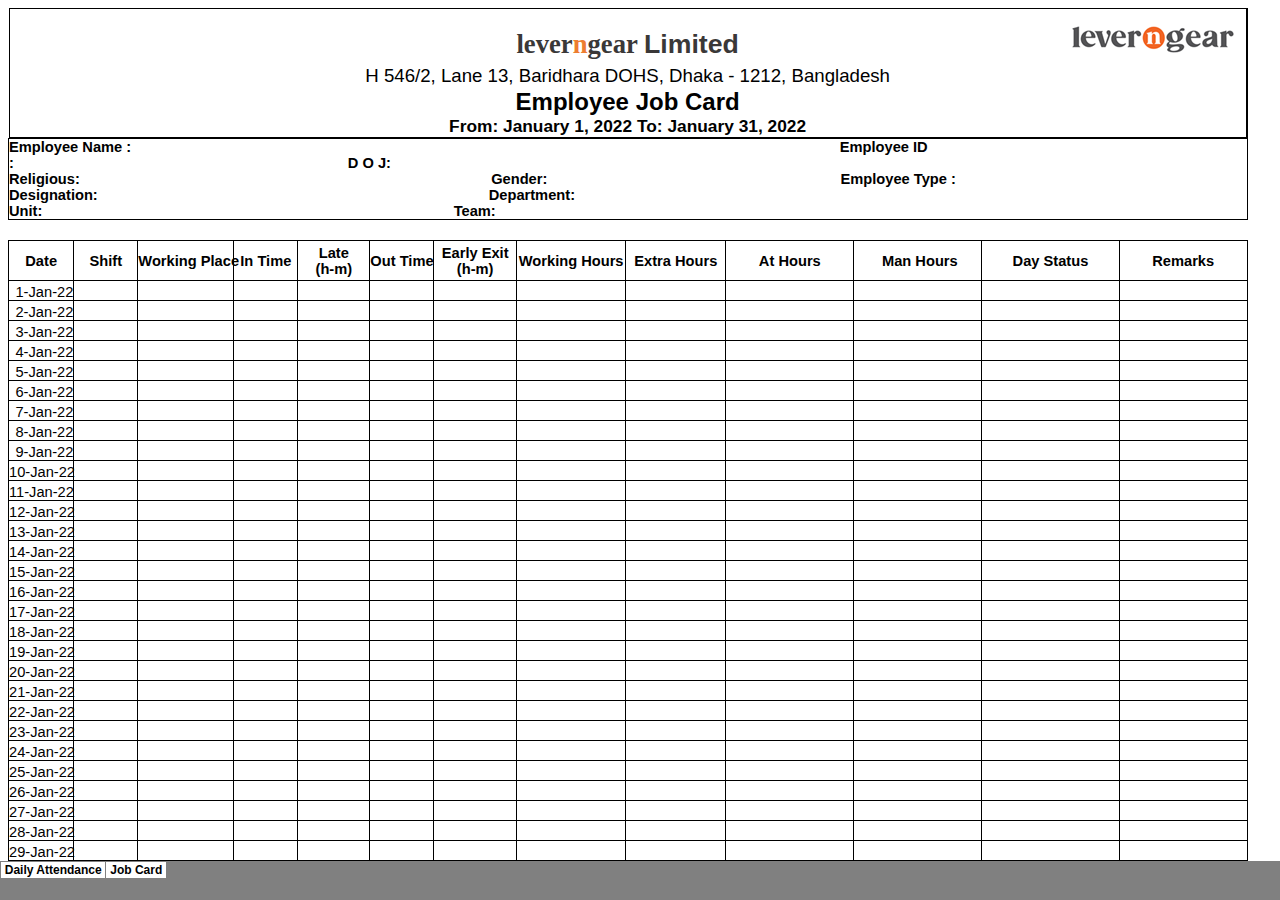
<file: Daily Attendance Sheet of LEVERnGEAR Limited (1).htm>
<html xmlns:v="urn:schemas-microsoft-com:vml"
xmlns:o="urn:schemas-microsoft-com:office:office"
xmlns:x="urn:schemas-microsoft-com:office:excel"
xmlns:dt="uuid:C2F41010-65B3-11d1-A29F-00AA00C14882"
xmlns="http://www.w3.org/TR/REC-html40">

<head>
<meta name="Excel Workbook Frameset">
<meta http-equiv=Content-Type content="text/html; charset=windows-1252">
<meta name=ProgId content=Excel.Sheet>
<meta name=Generator content="Microsoft Excel 15">
<link rel=File-List
href="Daily%20Attendance%20Sheet%20of%20LEVERnGEAR%20Limited%20(1)_files/filelist.xml">
<![if !supportTabStrip]>
<link id="shLink" href="Daily%20Attendance%20Sheet%20of%20LEVERnGEAR%20Limited%20(1)_files/sheet001.htm">
<link id="shLink" href="Daily%20Attendance%20Sheet%20of%20LEVERnGEAR%20Limited%20(1)_files/sheet002.htm">

<link id="shLink">

<script language="JavaScript">
<!--
 var c_lTabs=2;

 var c_rgszSh=new Array(c_lTabs);
 c_rgszSh[0] = "Daily�Attendance";
 c_rgszSh[1] = "Job�Card";



 var c_rgszClr=new Array(8);
 c_rgszClr[0]="window";
 c_rgszClr[1]="buttonface";
 c_rgszClr[2]="windowframe";
 c_rgszClr[3]="windowtext";
 c_rgszClr[4]="threedlightshadow";
 c_rgszClr[5]="threedhighlight";
 c_rgszClr[6]="threeddarkshadow";
 c_rgszClr[7]="threedshadow";

 var g_iShCur;
 var g_rglTabX=new Array(c_lTabs);

function fnGetIEVer()
{
 var ua=window.navigator.userAgent
 var msie=ua.indexOf("MSIE")
 if (msie>0 && window.navigator.platform=="Win32")
  return parseInt(ua.substring(msie+5,ua.indexOf(".", msie)));
 else
  return 0;
}

function fnBuildFrameset()
{
 var szHTML="<frameset rows=\"*,18\" border=0 width=0 frameborder=no framespacing=0>"+
  "<frame src=\""+document.all.item("shLink")[1].href+"\" name=\"frSheet\" noresize>"+
  "<frameset cols=\"54,*\" border=0 width=0 frameborder=no framespacing=0>"+
  "<frame src=\"\" name=\"frScroll\" marginwidth=0 marginheight=0 scrolling=no>"+
  "<frame src=\"\" name=\"frTabs\" marginwidth=0 marginheight=0 scrolling=no>"+
  "</frameset></frameset><plaintext>";

 with (document) {
  open("text/html","replace");
  write(szHTML);
  close();
 }

 fnBuildTabStrip();
}

function fnBuildTabStrip()
{
 var szHTML=
  "<html><head><style>.clScroll {font:8pt Courier New;color:"+c_rgszClr[6]+";cursor:default;line-height:10pt;}"+
  ".clScroll2 {font:10pt Arial;color:"+c_rgszClr[6]+";cursor:default;line-height:11pt;}</style></head>"+
  "<body onclick=\"event.returnValue=false;\" ondragstart=\"event.returnValue=false;\" onselectstart=\"event.returnValue=false;\" bgcolor="+c_rgszClr[4]+" topmargin=0 leftmargin=0><table cellpadding=0 cellspacing=0 width=100%>"+
  "<tr><td colspan=6 height=1 bgcolor="+c_rgszClr[2]+"></td></tr>"+
  "<tr><td style=\"font:1pt\">&nbsp;<td>"+
  "<td valign=top id=tdScroll class=\"clScroll\" onclick=\"parent.fnFastScrollTabs(0);\" onmouseover=\"parent.fnMouseOverScroll(0);\" onmouseout=\"parent.fnMouseOutScroll(0);\"><a>&#171;</a></td>"+
  "<td valign=top id=tdScroll class=\"clScroll2\" onclick=\"parent.fnScrollTabs(0);\" ondblclick=\"parent.fnScrollTabs(0);\" onmouseover=\"parent.fnMouseOverScroll(1);\" onmouseout=\"parent.fnMouseOutScroll(1);\"><a>&lt</a></td>"+
  "<td valign=top id=tdScroll class=\"clScroll2\" onclick=\"parent.fnScrollTabs(1);\" ondblclick=\"parent.fnScrollTabs(1);\" onmouseover=\"parent.fnMouseOverScroll(2);\" onmouseout=\"parent.fnMouseOutScroll(2);\"><a>&gt</a></td>"+
  "<td valign=top id=tdScroll class=\"clScroll\" onclick=\"parent.fnFastScrollTabs(1);\" onmouseover=\"parent.fnMouseOverScroll(3);\" onmouseout=\"parent.fnMouseOutScroll(3);\"><a>&#187;</a></td>"+
  "<td style=\"font:1pt\">&nbsp;<td></tr></table></body></html>";

 with (frames['frScroll'].document) {
  open("text/html","replace");
  write(szHTML);
  close();
 }

 szHTML =
  "<html><head>"+
  "<style>A:link,A:visited,A:active {text-decoration:none;"+"color:"+c_rgszClr[3]+";}"+
  ".clTab {cursor:hand;background:"+c_rgszClr[1]+";font:9pt Arial;padding-left:3px;padding-right:3px;text-align:center;}"+
  ".clBorder {background:"+c_rgszClr[2]+";font:1pt;}"+
  "</style></head><body onload=\"parent.fnInit();\" onselectstart=\"event.returnValue=false;\" ondragstart=\"event.returnValue=false;\" bgcolor="+c_rgszClr[4]+
  " topmargin=0 leftmargin=0><table id=tbTabs cellpadding=0 cellspacing=0>";

 var iCellCount=(c_lTabs+1)*2;

 var i;
 for (i=0;i<iCellCount;i+=2)
  szHTML+="<col width=1><col>";

 var iRow;
 for (iRow=0;iRow<6;iRow++) {

  szHTML+="<tr>";

  if (iRow==5)
   szHTML+="<td colspan="+iCellCount+"></td>";
  else {
   if (iRow==0) {
    for(i=0;i<iCellCount;i++)
     szHTML+="<td height=1 class=\"clBorder\"></td>";
   } else if (iRow==1) {
    for(i=0;i<c_lTabs;i++) {
     szHTML+="<td height=1 nowrap class=\"clBorder\">&nbsp;</td>";
     szHTML+=
      "<td id=tdTab height=1 nowrap class=\"clTab\" onmouseover=\"parent.fnMouseOverTab("+i+");\" onmouseout=\"parent.fnMouseOutTab("+i+");\">"+
      "<a href=\""+document.all.item("shLink")[i].href+"\" target=\"frSheet\" id=aTab>&nbsp;"+c_rgszSh[i]+"&nbsp;</a></td>";
    }
    szHTML+="<td id=tdTab height=1 nowrap class=\"clBorder\"><a id=aTab>&nbsp;</a></td><td width=100%></td>";
   } else if (iRow==2) {
    for (i=0;i<c_lTabs;i++)
     szHTML+="<td height=1></td><td height=1 class=\"clBorder\"></td>";
    szHTML+="<td height=1></td><td height=1></td>";
   } else if (iRow==3) {
    for (i=0;i<iCellCount;i++)
     szHTML+="<td height=1></td>";
   } else if (iRow==4) {
    for (i=0;i<c_lTabs;i++)
     szHTML+="<td height=1 width=1></td><td height=1></td>";
    szHTML+="<td height=1 width=1></td><td></td>";
   }
  }
  szHTML+="</tr>";
 }

 szHTML+="</table></body></html>";
 with (frames['frTabs'].document) {
  open("text/html","replace");
  charset=document.charset;
  write(szHTML);
  close();
 }
}

function fnInit()
{
 g_rglTabX[0]=0;
 var i;
 for (i=1;i<=c_lTabs;i++)
  with (frames['frTabs'].document.all.tbTabs.rows[1].cells[fnTabToCol(i-1)])
   g_rglTabX[i]=offsetLeft+offsetWidth-6;
}

function fnTabToCol(iTab)
{
 return 2*iTab+1;
}

function fnNextTab(fDir)
{
 var iNextTab=-1;
 var i;

 with (frames['frTabs'].document.body) {
  if (fDir==0) {
   if (scrollLeft>0) {
    for (i=0;i<c_lTabs&&g_rglTabX[i]<scrollLeft;i++);
    if (i<c_lTabs)
     iNextTab=i-1;
   }
  } else {
   if (g_rglTabX[c_lTabs]+6>offsetWidth+scrollLeft) {
    for (i=0;i<c_lTabs&&g_rglTabX[i]<=scrollLeft;i++);
    if (i<c_lTabs)
     iNextTab=i;
   }
  }
 }
 return iNextTab;
}

function fnScrollTabs(fDir)
{
 var iNextTab=fnNextTab(fDir);

 if (iNextTab>=0) {
  frames['frTabs'].scroll(g_rglTabX[iNextTab],0);
  return true;
 } else
  return false;
}

function fnFastScrollTabs(fDir)
{
 if (c_lTabs>16)
  frames['frTabs'].scroll(g_rglTabX[fDir?c_lTabs-1:0],0);
 else
  if (fnScrollTabs(fDir)>0) window.setTimeout("fnFastScrollTabs("+fDir+");",5);
}

function fnSetTabProps(iTab,fActive)
{
 var iCol=fnTabToCol(iTab);
 var i;

 if (iTab>=0) {
  with (frames['frTabs'].document.all) {
   with (tbTabs) {
    for (i=0;i<=4;i++) {
     with (rows[i]) {
      if (i==0)
       cells[iCol].style.background=c_rgszClr[fActive?0:2];
      else if (i>0 && i<4) {
       if (fActive) {
        cells[iCol-1].style.background=c_rgszClr[2];
        cells[iCol].style.background=c_rgszClr[0];
        cells[iCol+1].style.background=c_rgszClr[2];
       } else {
        if (i==1) {
         cells[iCol-1].style.background=c_rgszClr[2];
         cells[iCol].style.background=c_rgszClr[1];
         cells[iCol+1].style.background=c_rgszClr[2];
        } else {
         cells[iCol-1].style.background=c_rgszClr[4];
         cells[iCol].style.background=c_rgszClr[(i==2)?2:4];
         cells[iCol+1].style.background=c_rgszClr[4];
        }
       }
      } else
       cells[iCol].style.background=c_rgszClr[fActive?2:4];
     }
    }
   }
   with (aTab[iTab].style) {
    cursor=(fActive?"default":"hand");
    color=c_rgszClr[3];
   }
  }
 }
}

function fnMouseOverScroll(iCtl)
{
 frames['frScroll'].document.all.tdScroll[iCtl].style.color=c_rgszClr[7];
}

function fnMouseOutScroll(iCtl)
{
 frames['frScroll'].document.all.tdScroll[iCtl].style.color=c_rgszClr[6];
}

function fnMouseOverTab(iTab)
{
 if (iTab!=g_iShCur) {
  var iCol=fnTabToCol(iTab);
  with (frames['frTabs'].document.all) {
   tdTab[iTab].style.background=c_rgszClr[5];
  }
 }
}

function fnMouseOutTab(iTab)
{
 if (iTab>=0) {
  var elFrom=frames['frTabs'].event.srcElement;
  var elTo=frames['frTabs'].event.toElement;

  if ((!elTo) ||
   (elFrom.tagName==elTo.tagName) ||
   (elTo.tagName=="A" && elTo.parentElement!=elFrom) ||
   (elFrom.tagName=="A" && elFrom.parentElement!=elTo)) {

   if (iTab!=g_iShCur) {
    with (frames['frTabs'].document.all) {
     tdTab[iTab].style.background=c_rgszClr[1];
    }
   }
  }
 }
}

function fnSetActiveSheet(iSh)
{
 if (iSh!=g_iShCur) {
  fnSetTabProps(g_iShCur,false);
  fnSetTabProps(iSh,true);
  g_iShCur=iSh;
 }
}

 window.g_iIEVer=fnGetIEVer();
 if (window.g_iIEVer>=4)
  fnBuildFrameset();
//-->
</script>
<![endif]><!--[if gte mso 9]><xml>
 <x:ExcelWorkbook>
  <x:ExcelWorksheets>
   <x:ExcelWorksheet>
    <x:Name>Daily Attendance</x:Name>
    <x:WorksheetSource
     HRef="Daily%20Attendance%20Sheet%20of%20LEVERnGEAR%20Limited%20(1)_files/sheet001.htm"/>
   </x:ExcelWorksheet>
   <x:ExcelWorksheet>
    <x:Name>Job Card</x:Name>
    <x:WorksheetSource
     HRef="Daily%20Attendance%20Sheet%20of%20LEVERnGEAR%20Limited%20(1)_files/sheet002.htm"/>
   </x:ExcelWorksheet>
  </x:ExcelWorksheets>
  <x:Stylesheet
   HRef="Daily%20Attendance%20Sheet%20of%20LEVERnGEAR%20Limited%20(1)_files/stylesheet.css"/>
  <x:WindowHeight>6900</x:WindowHeight>
  <x:WindowWidth>20490</x:WindowWidth>
  <x:WindowTopX>32767</x:WindowTopX>
  <x:WindowTopY>32767</x:WindowTopY>
  <x:ActiveSheet>1</x:ActiveSheet>
  <x:ProtectStructure>False</x:ProtectStructure>
  <x:ProtectWindows>False</x:ProtectWindows>
 </x:ExcelWorkbook>
</xml><![endif]-->
</head>

<frameset rows="*,39" border=0 width=0 frameborder=no framespacing=0>
 <frame src="Daily%20Attendance%20Sheet%20of%20LEVERnGEAR%20Limited%20(1)_files/sheet002.htm" name="frSheet">
 <frame src="Daily%20Attendance%20Sheet%20of%20LEVERnGEAR%20Limited%20(1)_files/tabstrip.htm" name="frTabs" marginwidth=0 marginheight=0>
 <noframes>
  <body>
   <p>This page uses frames, but your browser doesn't support them.</p>
  </body>
 </noframes>
</frameset>
</html>
</file>
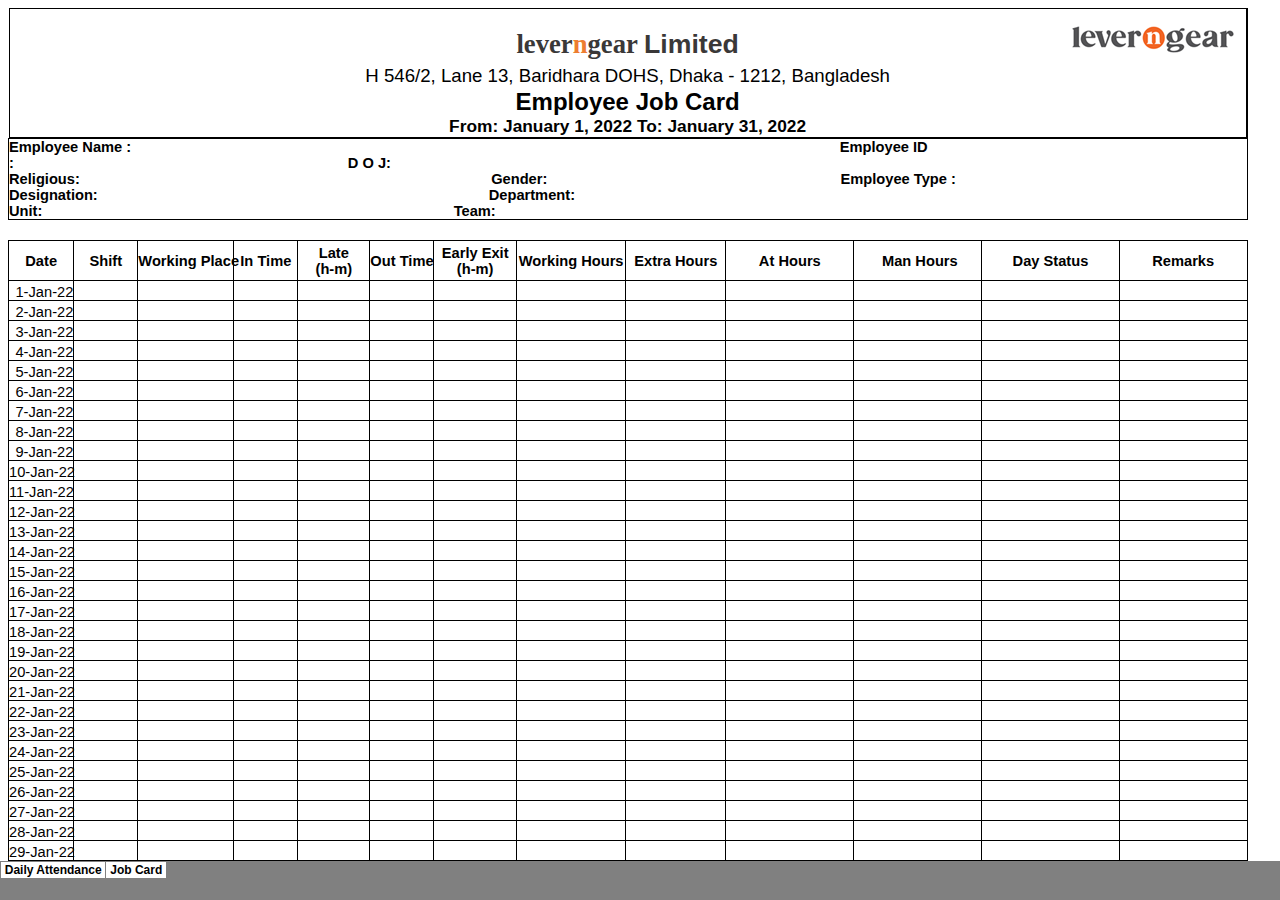
<file: Daily Attendance Sheet of LEVERnGEAR Limited (1)_files/sheet001.htm>
<html xmlns:v="urn:schemas-microsoft-com:vml"
xmlns:o="urn:schemas-microsoft-com:office:office"
xmlns:x="urn:schemas-microsoft-com:office:excel"
xmlns="http://www.w3.org/TR/REC-html40">

<head>
<meta http-equiv=Content-Type content="text/html; charset=windows-1252">
<meta name=ProgId content=Excel.Sheet>
<meta name=Generator content="Microsoft Excel 15">
<link id=Main-File rel=Main-File
href="../Daily%20Attendance%20Sheet%20of%20LEVERnGEAR%20Limited%20(1).htm">
<link rel=File-List href=filelist.xml>
<!--[if !mso]>
<style>
v\:* {behavior:url(#default#VML);}
o\:* {behavior:url(#default#VML);}
x\:* {behavior:url(#default#VML);}
.shape {behavior:url(#default#VML);}
</style>
<![endif]-->
<link rel=Stylesheet href=stylesheet.css>
<style>
<!--table
	{mso-displayed-decimal-separator:"\.";
	mso-displayed-thousand-separator:"\,";}
@page
	{margin:.75in .7in .75in .7in;
	mso-header-margin:.3in;
	mso-footer-margin:.3in;}
-->
</style>
<![if !supportTabStrip]><script language="JavaScript">
<!--
function fnUpdateTabs()
 {
  if (parent.window.g_iIEVer>=4) {
   if (parent.document.readyState=="complete"
    && parent.frames['frTabs'].document.readyState=="complete")
   parent.fnSetActiveSheet(0);
  else
   window.setTimeout("fnUpdateTabs();",150);
 }
}

if (window.name!="frSheet")
 window.location.replace("../Daily%20Attendance%20Sheet%20of%20LEVERnGEAR%20Limited%20(1).htm");
else
 fnUpdateTabs();
//-->
</script>
<![endif]>
</head>

<body link="#0563C1" vlink="#954F72">

<table border=0 cellpadding=0 cellspacing=0 width=1449 style='border-collapse:
 collapse;table-layout:fixed;width:1090pt'>
 <col width=52 style='mso-width-source:userset;mso-width-alt:1901;width:39pt'>
 <col width=137 style='mso-width-source:userset;mso-width-alt:5010;width:103pt'>
 <col width=117 style='mso-width-source:userset;mso-width-alt:4278;width:88pt'>
 <col width=93 style='mso-width-source:userset;mso-width-alt:3401;width:70pt'>
 <col width=97 span=2 style='mso-width-source:userset;mso-width-alt:3547;
 width:73pt'>
 <col class=xl78 width=73 style='mso-width-source:userset;mso-width-alt:2669;
 width:55pt'>
 <col class=xl103 width=57 style='mso-width-source:userset;mso-width-alt:2084;
 width:43pt'>
 <col class=xl78 width=64 style='mso-width-source:userset;mso-width-alt:2340;
 width:48pt'>
 <col class=xl103 width=50 style='mso-width-source:userset;mso-width-alt:1828;
 width:38pt'>
 <col class=xl103 width=100 style='mso-width-source:userset;mso-width-alt:3657;
 width:75pt'>
 <col class=xl103 width=77 style='mso-width-source:userset;mso-width-alt:2816;
 width:58pt'>
 <col class=xl103 width=60 style='mso-width-source:userset;mso-width-alt:2194;
 width:45pt'>
 <col class=xl103 width=74 style='mso-width-source:userset;mso-width-alt:2706;
 width:56pt'>
 <col width=109 style='mso-width-source:userset;mso-width-alt:3986;width:82pt'>
 <col width=64 span=3 style='width:48pt'>
 <tr height=20 style='mso-height-source:userset;height:15.0pt'>
  <td colspan=15 rowspan=3 height=73 width=1257 style='border-right:1.0pt solid black;
  height:54.75pt;width:946pt' align=left valign=top><!--[if gte vml 1]><v:shapetype
   id="_x0000_t75" coordsize="21600,21600" o:spt="75" o:preferrelative="t"
   path="m@4@5l@4@11@9@11@9@5xe" filled="f" stroked="f">
   <v:stroke joinstyle="miter"/>
   <v:formulas>
    <v:f eqn="if lineDrawn pixelLineWidth 0"/>
    <v:f eqn="sum @0 1 0"/>
    <v:f eqn="sum 0 0 @1"/>
    <v:f eqn="prod @2 1 2"/>
    <v:f eqn="prod @3 21600 pixelWidth"/>
    <v:f eqn="prod @3 21600 pixelHeight"/>
    <v:f eqn="sum @0 0 1"/>
    <v:f eqn="prod @6 1 2"/>
    <v:f eqn="prod @7 21600 pixelWidth"/>
    <v:f eqn="sum @8 21600 0"/>
    <v:f eqn="prod @7 21600 pixelHeight"/>
    <v:f eqn="sum @10 21600 0"/>
   </v:formulas>
   <v:path o:extrusionok="f" gradientshapeok="t" o:connecttype="rect"/>
   <o:lock v:ext="edit" aspectratio="t"/>
  </v:shapetype><v:shape id="Picture_x0020_1" o:spid="_x0000_s1025" type="#_x0000_t75"
   style='position:absolute;margin-left:795.75pt;margin-top:0;width:139.5pt;
   height:38.25pt;z-index:1;visibility:visible' o:gfxdata="UEsDBBQABgAIAAAAIQBamK3CDAEAABgCAAATAAAAW0NvbnRlbnRfVHlwZXNdLnhtbJSRwU7DMAyG
70i8Q5QralM4IITW7kDhCBMaDxAlbhvROFGcle3tSdZNgokh7Rjb3+8vyWK5tSObIJBxWPPbsuIM
UDltsK/5x/qleOCMokQtR4dQ8x0QXzbXV4v1zgOxRCPVfIjRPwpBagArqXQeMHU6F6yM6Rh64aX6
lD2Iu6q6F8phBIxFzBm8WbTQyc0Y2fM2lWcTjz1nT/NcXlVzYzOf6+JPIsBIJ4j0fjRKxnQ3MaE+
8SoOTmUi9zM0GE83SfzMhtz57fRzwYF7S48ZjAa2kiG+SpvMhQ4kvFFxEyBNlf/nZFFLhes6o6Bs
A61m8ih2boF2XxhgujS9Tdg7TMd0sf/X5hsAAP//AwBQSwMEFAAGAAgAAAAhAAjDGKTUAAAAkwEA
AAsAAABfcmVscy8ucmVsc6SQwWrDMAyG74O+g9F9cdrDGKNOb4NeSwu7GltJzGLLSG7avv1M2WAZ
ve2oX+j7xL/dXeOkZmQJlAysmxYUJkc+pMHA6fj+/ApKik3eTpTQwA0Fdt3qaXvAyZZ6JGPIoiol
iYGxlPymtbgRo5WGMqa66YmjLXXkQWfrPu2AetO2L5p/M6BbMNXeG+C934A63nI1/2HH4JiE+tI4
ipr6PrhHVO3pkg44V4rlAYsBz3IPGeemPgf6sXf9T28OrpwZP6phof7Oq/nHrhdVdl8AAAD//wMA
UEsDBBQABgAIAAAAIQCBkGQ4/AEAAOAEAAASAAAAZHJzL3BpY3R1cmV4bWwueG1srFRda9swFH0f
7D8Iva/+qOO0JnYJDR2DsoWy/YBb+ToWtSUjqUn673dlOQ4dDMbSN+le6Zyrc469ujv2HdujsVKr
kidXMWeohK6l2pX818+HLzecWQeqhk4rLPkbWn5Xff60OtamACVabRhBKFtQoeStc0MRRVa02IO9
0gMq6jba9OBoa3ZRbeBA4H0XpXGcR3YwCLVtEd0mdHg1YruDvseuWwcKrKVb25LTDL46nWmM7sNp
obsqSVeRn8qvRwha/GiaKsuW+XIx93xpbBt9qOJQ9stTzffP5fH0CHsmc3rGr5JsBp6L/s5tlt7+
jXSa80/SNL9OJzRqnYlPdIMUgULtt1JszcT3fb81TNYlTzlT0JNH1HWvBlnCo/OZcAMKQnnU4sVO
rsF/eNaDVMSl71tQO1zbAYWj7Hi2YACNFOjG7btxnzs5PMiOHILCry8eI4Tvn6Knm0YK3Gjx2qNy
IX8GO3CUfdvKwXJmCuyfkcQ03+rxQVBYZ9CJ9tJB/YMbevgTieWFmoEn0c7C+AzbwfsLxbEx/Ucw
09PZkTyKkziP0wVnbyWPvWFQ4NEx4XvLZZIv6PsX1MturhdpNjoahvAnB2PdV9QXD8Q8EElMStCH
DAXsH+2kyYliEiXIMKaIcjuFuZPk3gYcnPL27lcx3Qy/puo3AAAA//8DAFBLAwQKAAAAAAAAACEA
fn5fxG3rAABt6wAAFAAAAGRycy9tZWRpYS9pbWFnZTEucG5niVBORw0KGgoAAAANSUhEUgAAEFEA
AAR0CAMAAAHnjv7PAAAAAXNSR0IArs4c6QAAAARnQU1BAACxjwv8YQUAAAAMUExURf///1RUVvJl
JAAAAGCDS8AAAAAEdFJOU////wBAKqn0AAAACXBIWXMAAA7EAAAOxAGVKw4bAADq2klEQVR4XuzY
25arOrIt0FP7/z/62Ljb5iKBJHzLuUZ/qZkRIwIZJ8lq9f8iIiIiIiIiIiIiIiIiIiIiIiIiIiIi
IiIiIiIiIiIiIiIiIiLi1f534Z//hP97Uokm11+Ef+h3we/AnE7s8ntwpfK3+fK39KPM78Cd6l/m
ey+TiQ2/ADMaf5gvvUpszD9zl7Z8tBmNP8sXvkdyhJv0T/4y+GQzGn+Vr/uAcC+3aKL0T/HRHpT/
Jl/1MflObtFE6Z/ioz0o/0m+6BYmurhDN2r/Fp/tTvUv8jW3MdPBDULx3+Kz3am+zFuWFvmSW5na
M539cfjbT6j9Y3y4O9U13e6bYKo8pnehsOORqQ74jpsZK7td5UlF55YpmEJXft4jeaO27xFrH+kz
7X1SXdC6U12XH7SvVC4UntQflIuegelfk+nHGd9wB4NbrrChXSH0oFwksqBV8czc/jWZOi9k7Z3q
k/rCTmuxQeVK5U51QWtFc2r7F7c+vt8eJtdsLxAoElnQ2tC+Wv1QoT8l/Ovm1n4ZW+9U71TV/fti
+nEzfKUzUbpSuVFT9MMqM9GYbK8mdOXrnVkUi4niL4PV03L/erpFCvQl/Pti+nFF66pSWNC5Wf1Y
vsA4S+9UUXyU/XSxKdxpTJQmSlcqj5Ifl7Ob1aXKg2/3bl68/fvq9vOM+pPFF+ufuZXXNB9tP10o
zGhcqZRKqD5sCpUDDbLzTvVGbVb188X6Z25l1CZKpaW7pYdS6c53O1G6WP50NQWeVB+svVDYXlN9
QWvW9POFwoPylcqFwpXKRGmX6GvYeac6UVoUVS7WP3Mr3yhNlDYLrhQuFAp7S2Rn37Gfb9Y/X9xS
D6rYeqFwofCkPqOxaKlcKNypXqlcKEyUrlT2yb6ElXeqVyoXClcqV+ufb6bqndrVpqIwUbpQKCwu
kfXNbv8K+MeMIIo3dl6pXKk8KD+pXyhcqVyp3KhNlC4UbtSuVHaJvoSVd6oXChcKN2oX659vblXU
LjaFRVDpSuVCYWZTk/TNbn4X/O+cIIoTK69UJkpP6neqFwo3ahcKN2oTpQuFG7WJ0symeAu+hpV3
qou6yo3a1frnyVR8UHyU/XSlcqN2oXCh8LQtTrnFF6xyt61NlQfFCxsnSjdqT+o3alcqN2pXKhOl
idKFAopXKk/b6lR5ESvvVCuHvlC72hQmt+qd4jZ7K9wpXqnUFvvh5lbyvd7cShRqSigW16L2pD5R
mijdqF2pTJSuVK5UUJwo3RWqSi9h5Z3qzuUUr9Y/T6bi07zq35Op8KB4pVJd7KfJreJ7vbmVbpR2
fhnUVtdSRPFBeaI0UULxSuVK5UrlSgXFidJdoar0ElbeFapKd6pX658nU/FpXrz9++ZWeVC9Ulkv
Vi0kfa83ahOlnd+Fe8dCFFF8UL5SmSjdqV6pXKlcqVypoDhRuitUlV7CyrtCVelO9WpTmNyqd7Pa
7Z9MlSfVK5X1XtV5/fazb5Vb7UbpQuFKhVvNvrtb8U7xSf1CYaJ0p3qlMlGqFCeKE6U71VlZ4TXs
vCsUb6UH1cmmcDUVH2a12z+ZKk+qVyrrvaoXCveKbxXFidKFwpUKt5qFd7fig+qD8qqhdqc6UZoU
SqsLKE6U7lSfdT++iKV3heKt9KA62RSupuLDszT962EqPaleqaz3qk4WP/tWUbxSuVK5UuFWmy7w
dCs+qD4orxpqd6oTJTaF1QUUJ0p3qlerH19iusZToXgr3SneFEoXtyrPyvSvh6n0oDhRWq9V3fKt
onilcqVypcJUcoWHqfik+qC8aqiheKNWI3WnOlG6U30XV7kr1eqm9CZ+q97MCtM/W9zixZOV+FZR
vFK5UrlSubuWXOFhyj2p3qn2f6AKoQflidKd6ru4yl2pVjeljz/M7J8tbvHiyUp8qSheqVypXKnc
XUuu8DQFHxTvVPs/UIHAgtZE6U71XVzlrlSrm9K7J34Wpn+1mNIXfrxT3fKlonilcqVypXJ3LbnC
0xR8ULxTHfhEK7pruhOlO9V3cZW7Qm0q7RJ8UL6Y/Tj98+lW3CN4p7rlS0XxSuVK5Urlbqq5xMNU
fFC8U13XFVuZKpG4UrlTfRdXuSvUptI+yTvVi9mP0z+fbsU9gneqW75UFK9UrlSuVO6mmks8TdU7
NRQvFFBsYaJG6krlTvVdXOWuWtsleKd6Mftx+ufTrbhH8E51y5eK4pXKlcqVyt1Uc4mnqXqnhuKF
AorH5OvkrlTuVN/FVe6qtV2CD8q3+vzfT6o7BO9Ut3ypKF6pXKlcqaDoGg/KN2o3alcqd6oHhOfW
RckrlTvVd3GVu2ptn+Sd6q08//eT6g7BO9Ut3yqKVypXKlcqKLrGk/pEaaI0UbpT3SU6UyhPpRuV
O9V3cZW7am2f5J3qVPbPdeR4q9yd6pZvFcUrlSuVKxUUN6ebX07lSuVG7U51j+RTsXwrTlTuVN/F
Ve6qtX2Sd/Oqf68jx1vl7lS3fKsoXqlcqVypoLh3PIUrFRTvVHcI3qnuLVK5U30XV7kr1VqOIHk3
K97+eTH99KRaJ3enWuBrvVG7UrlSuVJB8cJlHpTnDYU71QflKjEUr1TuVK9U7lTfxVXuSrWWI0je
PYu3f11NjRnlKrE71QJf643alcqVypXKjdrEdR42ZYUH5QflKrGJ0kTpQflK5U71XVzlrlhsOIPg
3bM2/Wsy/TijXCV2p1rge71Ru1K5UrlSuVG7caGnRe2WWdB5UK4QmijdqD0oX6ncqb6Lq9wViy2H
ELx7lKbmZPpxTr1G6k61xBc7UbpSuVK5UrlRw5VKJJb0ntTLZCZKN2oPylcqd6rv4ip3xWLLIQTv
7qWpx9SYU68QulMt8cVOlK5UrlSuVCZKN65TIrGm+6ReJDJRulF7Ur9SuVN9F1e5K1dbTiHIvXDr
3UyFBY0ymTvVEt/sROlK5UrlSmWiNLlfZPrfuVu7SOJJvURiojRRmtG4UrlTfRdXuStXLzTq5FC4
te6mzoJGkcidapGv9kplonShMFG6UrlaXmP6afeSk1tsTqNAYKI0UZrRuFK5U30XV7lT7fqUN2J3
t4IeU2NJp0TiTrXIV3uhcKNWq9Z/FZpNYwsaW/oTpSuVOZ0rlTvVd3GVO9XSETcnWVWkuP2odTfV
lnQenhWBO9UyX+7yS3+U/XSnuvlV2L9E0W1uSetBRXcyFa78vKR3pXKn+i6ucqd6fMop4J83U+Jh
27+aWitak3lh+veTatn2273Zqb7kd6H4gTaf6PGPh6lSHl6Mq9ypvour3KleKKwtmrcfUJvTeVJf
WzRvP2yyqhW+3h4mr1yichG9K5UZjbVFc/7vBlP8RuVO9V1c5U71SmWH4J3qjMaMxg7B3vvgC+5g
8Mol7gqlp2lgRnlHcxD5K5U71XdxlTvViVKV2IPyk/qCVpXYhcKdapVvuJmxiUs0MnSnWiXWfhH5
K5U71XdxlTvVG7UKoSf1J/UlvQqhK5U71SpfcStTNy7RytSdaoXQhcLGuiN+pXKn+i6ucqeKYonE
gtad6oZ2icRE6UG5ypfcxgyu0MzYnWqJxERpbdOawhOFB+U3cZEH5TvVLf0lvTvVLf0t/Ru1B+U6
X3MLE3eu0MzYg/KWPopLhdatdOHnB+X3cI0ZjQflJb0NbRRLJJb0UJzR2OGbPiT+5ArNjD2pL+k9
qc9orFql2kTjHVxhQetJ/Um9QOBGrULoSf1OdUFrh+/6gPCMCyzpXSg8qc/pPKkv6aF4ozbZFO6m
xlu4wJLegtaFQoXQRKlO7kJhRmNFc4dve4/kkgs8KD8o36mu6V4oFAgcfxa5Fc1o4RuvEttwr69U
FrRQjB/nOy+TKfE1V75nTRTj9/niN7SLfMvVr1l7ohR/gi9/TqfCt9z0q5DfhT/H78CVSp0vuf4t
60+U4t/kW276s6AU/ybfcvV71p0oxT/K11z7ojUnSvHP8kUXv2qdG7X4d/mmr1RQvFONf5nv+mFT
uJKNf53vu04u/gt850Ui8d/hm1/RjP+k/AJERERERERERERERERERERERERERERERERERERERERE
REREREREREREREREREREREREREREREREREREREREREREREREREREREQs/e9///Ovf8P/PalEg8uv
wZWf/j6/AnM6scOvwZXKH+e739COMr8DKP5pvvcikdjwC/Ck/of5zqvEBv0rd2nj9sHmNP4uX/ge
yQFu0oXCv8PnmtH4q3zZB4S7uUcTpX+ID/ag/Ef5qg+Jd3KLbtT+JT7Znerf5ItuYKCLO4Tiv8Qn
u1P9k3zNbcx0cIdu1P4pPtqd6uu8Z2uJ77iRoV3T2e+Hv/1wp/hP8dHuVNd0LxQaGapMaTYtfYRq
A77iZsYqpqvM3Cr3xi2zNTUnCjsEb9T2PWIdMz1uax9UF7QelDd1dK9ULhRmNO5Ui56J278mU+fJ
F9zBYIErrOnWSD0oF4nM6dQ8M9O/JtOPr2PrneqMxsJOa7FB6UoFxQWtNd2p7183t/ad77eHyRXb
CwTKZBa01nSvNj8Vaa/jByfqZumd6oOyuh8eMT8taE2UrlQmSor+fTH9OKd+s7mc0MS3O7Mo1hJb
dk/b/evpFinQF/BDJa93USssaE2WP13IvIadd6p3qo+yHx8FP81o3KhdqVypFJYo3Kg9bC8meOHL
vVtU/XBx+/lJecbi+2o/PN3Ka5rPth9LeY0rlXJtoviwKVQONMbKO9UbtXlV4VHy05P6jdqVyoXC
rOTnC4ULhX2yyy9Z6WL508XUn1G+s/VCYXsM5QWt4un9/KR+pbK8iNKVykyp9Do23qlOlC4ULhQu
NoUb5Ru1K5VZzc9XKhcK271Fss+v2M8Unns5FLH0SqVwDPUZjQuFC4ULhTvVK5ULhYnSlco+2Vew
8U71SuVCYaJ0sf755lZF7UqlvFXlSmW7uET08QX78W77m7D+u6A6sfNK5UrlSf1B+UJhonShgOKV
yoXCjdqVyj7ZF7DwTvVC4UplonS1/vlmqt6pXdQKN2oXChcKM9viLel7vbj9fFf4Vaj/WbBxojRR
elJH8UplonSlMlGaKF0ooHilMrcpir6AhXeqFwpXKjdqF+ufb27VO8VC+FZA7UrlQuGhUJxKi6/3
VnnY1KbCg+KFhTdqE6UndRSvVG7ULhQmShOlCwUUJ0oPheJUegkL71QXdRUUr9Y/T6bik+o2OxUe
FC8ULhTuStVbyfc6uVXuCkUlFFfXUrxRe1C+UbtSQfFK5UplonShgOJE6aFQvZVewcI71cqZrxSv
1j/fTNWHRdEPk1vlTvFKZbO5UL1VfKs3txJqvb8Kaig+qV+pTJRQvFKZKF2pXCjcqV6p3KnuXPYM
C+9U9y6merX+eTIVn2bF2z9vpsKT6pXKZrHqNupb5VabqFwoXKmgaB+KKD6pX6lMlO5Ur1SuVC4U
rlTuVK9U7lQru8+y8a5UVbtTvVr/PJmKT7Pi7Z83U+FJ9Upls1h1VlbwraJ4pXKhcKWCooUo3qk+
KF8o3KjdqV6pXKks00p3qlcqd6rzusIr2HhXqqrdqV5tCle34sOzNv3rbqo8qU6Uqnv9/Cj4VlG8
UrlQuFK5m2oWPkzFB8UH5QuFG7U71SuVSaG0voDqlcqd6sWm8AJ23pWKt9qD6tWmMLlV756l6V93
U+VJdaK03qt6tfzRl4rilcqFwpXK3VSb9s9MxQfFB+V1Q/FO9UqFTWF9AdUrlTvVq9WPrzBd4qlU
vNXuFCfbytWtyqwy/fPuVrpTvFFb71Xd8J3eqV6pXKlcKNxNNVd4mIoPig/Kux9o0VOqErtTvVK5
U30TF7krFqtu6d0DPyvTv1pM6Qs/3qlu+E7vVK9UrlSuVJhKrvAwFZ9U71TbP5F4hdCT+pXKneqb
uMhdsVh1S2/iypNnYfpXiyl94cc71Q3f6Z3qlcqVypUKU8kVHqbik+qdavsnEi+RWNC6UrlTfRMX
uSvV6qb0Nq98Nft5+meLW7x8tALf6Z3qlcqVypUKU8kVHqbikyqKAx9oRXdD+0rlTvVNXOSuWtsl
eKd6Nft5+ufDrbZL8k51w3d6p3qlcqVypcJUcoWnqfqgiGLz+coMlUhcqdypvomL3FVruwTvVK9m
P06tB8U9kneqG77TO9UrlSuVKxWmkis8TdUHRRSbz1dgokLoSuVO9U1c5K5a2yX4oKwx//eT6g7B
O9UN3+md6pXKhcJEiVvNJR5u1TvFG7ULhTvVQ+J1clcqd6pv4iJ31do+yTtV9fm/n1R3CN6pbvhO
71SvVC4UJkrcai7xdCujNlG6UrlTPSC8sCpKXqncqb6Ji9xVa/sk71Rvdf/s3yp4p7rlS0XxSuVC
YaKEoms8KE+UbtSuVO5U98nObKtT8EblTvVNXOSuVGs5geTdvOrf/R9L8E51y5eK4pXKhcJECUXX
eFK/UpkoTZQelHcIPhXrilcqd6pv4iJ3pVrLCSTv5lX/7v9YgneqW75UFK9ULhQmSjdq2888u5zC
lcqN2oPyDsE71XVd8UrlTvVNXORup7hL8m5WvP3zYvppRrlO7k51y7eK4pXKhcJE6UbtwlWe1GcN
hQflO9U6uRu1K5U71SuVO9U3cZG7YrHlCJJ3z9r0r6vppxnlOrk71S3fKopXKhcKE6UbtSuXeVqX
bz/PqD8o10jdqE2U7lSvVO5U38RF7orFliNI3j1q0z9upsaMcpXYnWqBr/VG7UrlSuVK5UZt4jpP
i+IUWdJ5UK6RmihNlB6Ur1TuVN/ERe6KxZYzCN49SlPzZvp5Tr1G6k61wNd6o3alcqVypTJRwoWK
RBa0ntTLZCZKN2oPylcqd6pv4iJ35WrLIQR5VKbezfTznHqN1J1qge/1Ru1K5UJhojRRunGdAoEN
7Sf1IpGJ0o3ag/KVyp3qm7jIXbl6oVEnd6dy6zE15tQrhO5US3yxE6UrlQuFidJE6epxjekfM1O3
TGJGo0TiSuVG7Un9SuVO9U1c5E6170NOxO4UNG+myoJGmcydaokv9kplonShMFG6UrlaXWL6cf94
V7fYnEaBwJXKRGlG40rlTvVNXOROtXDAw3OI4Wc9ptKCRpHInWqRr/ZC4UatVp2Vjy9RdBtb0NnQ
nihdqczpXKncqb6Ji9ypNn3IVUXqbvpZ625qrGg9PCsCd6pFvtrVd/6o++lOdV4+vELFNLek83Cv
aE9ulQs/L2hdqdypvomL3KleKCxoTTaF0oTOg/KS3mT+89R8Ui3bfLfUq9vfhINLlJlc0Jo8C9O/
7qZKcXgxrnKn+iYucqd6obC2aN5+uFOc0ZjRWFs0bz9ssqoVt2+3i8krl6hcQ/NCYUZjbdFc/NDg
lr9SuFN9Exe5U71S2SF4pzqjMaezQ7DzPvh6Oxi8coW7Uu1p6j6p7mgO3hm4ULhTfRMXuVOdKFWJ
Pak/qS9oVYldKNyp1viCmxmbuEIjQ3eqVWIdFzFwoXCn+iYucqd6o1YhNKPxoLyiWSF0pXKnWuUr
bmToxhWaGUOxQuhCYav+SRXuVN/ERe5UUSwSmdN5UF7TLZG4UbtTrfMlNzGCKzQzdqdaJDJRWtt0
bukrhTvVN3GRB+U71S39JT0Ut/S39G/UntTrfM0NDDy4QjNjD8ob2iguFVq30pXCg/JbuMSMxoPy
kt6aLoolEkt6d6pP6jt80YfEn1yhmbEZjSW9J/Un9QuFiVJhqcYbuMCC1pP6k/qWPoplMk/qd6oL
Wjt81QeE51xhSa/xDmg9qS9ooXijdrOtMDXewPoVzTmdC4UKoYnSDsELhRmNJb09vu09kkuucKf6
oHynuqZ7oVAg0PBh5Jb0ooHvu0psw62eKC1o3ajFj/OdF4kU+Zor37PmjVr8PN/7hnbZwbesfaMW
f4Evf06nwpfc9KugFH+GX4ELhR2+5Pq3rD9Rin+R7zi/CeFLrn7L2hOl+Df5lmvfs+ZEKf5Rvuby
F611oxb/LF/0hcKdKorxL/Nd75ONf5tvu04u/gN85WUy8Z/hi1/Si/+i/AJERERERERERERERERE
RERERERERERERERERERERERERERERERERERERERERERERERERERERERERERERERERERERERERERE
RERERERERERERERERERERERERERERERERERERERERERERERExNz/LvwzIv7brn8OUIkf8n/7pCJe
w5+CGY34CZ77JkYiRvkbsKUf3+ZZ72M2oouHv0osvskzPsaO78kv0p9y+7r2icbXeLhPserT/A49
qccP81XtEo3v8FS/gIWf4xdoRTN+mK9qh2B8gwf6RSz9EL8/G9rxy3xXVWLxcZ7lV7L5A/z2FAjE
T/Nl1UjFh3mOX876N/PLUyAQP87XVSH0y/7MQdt5hN/BFd7q9o0UScSP83VVCP0qp0Txz/MAv4mL
DHOzN7T/zt8Eh7pSiTv3pUKogYECgdezf0bjgHCBwKjtFpUn9R0e3jdyoV4+wb7CPRhhS4HAIEt2
CJ5g0clfg+9yzAqhfbK7RO9U25hZ013QqhLbJdrDJMXijH6RB/e9XKudgzczNsSKXaI9TLYx08nw
Xbn6oP2bnLFCqE7uqVZf71I8Jr+hvaJZIvFUq+9uWRBf2WkxJUo8tkdO//VwuQZO3M14H7NPtXrf
fiNLelcqS3otTKzstJgSP8kBK4QqhJ7Ub9TmdFDcJ7ulv6a7pvukfqM2p1MhVHbUv7qtWfPM1slt
kqp3qjsEDzjsjMaFwg7BVqae1G/U5nSOSC/p3aku6e0QLDvqX9y2/CDnqxAqkZjReFKf00Fxh2CB
wJrugtaMxpP6nM6K5p7G0JYntkTiQflCYUO7RmqHg87p3KnWyTUwMKPxpD6ns0dySW9GY013Q3tX
U8q+X+N0FUJb+nM6czoLWjdqdXIFAmu6MxpzOnM6C1pzOruaQoXlntclvbX9LkJlMhUOuaA1p1Mn
d0B4TmdOZ0GrRmpNd05nQ3tJb19j6ic5XIXQmu6C1ormgtZEqU6uQGBF80F5QWtFc0FrRuMFLHzw
tD6pFx31b6Y1NTIlTrikt6S3Q3CH4ILWiuaCVpHImu6C1pb+kt4LWPhjHK5CaElvSW9De0FrolQn
VyCwpIfikt6G9oLWgtZZtt15Vmc0ilr+JlxZVSSy4Xwrmmu6OwRrpJb0NrQXtAoENrQXtAoENrTP
su23OFuF0JzOiuaW/ormlUqVWInEnM6N2ormlv6K5pzOnpakzI0ndUmvQOsw1/9nweE2tLf06+SK
RFY0t/RXNDe0N7QXtEokNrR3CO4mRX6Ls1UIzWisaJZIrGheKNTJFYk8qU+UVjRLJFY053SqxK5U
SiQmntMN7TKZidKWfpHIjKMVCGzp7xAsEFjRLJFY0VzT3dBe0CoSWdOtk7tSKRD4Lc5WIfSkvqZb
JLKieaFQJVYmc6c6UVrTLRJZ0ZzRqJG6UdvSv/GYbukXCDwor+kWiTw5WoFAicQOwQ3tNd0ikRXN
Fc013SW9Mpk13RqpG7Ut/d/ibBVCd6pb+kUiK5pXKlViZTIoXihs6ReJrGjOaNRIobihPfGUlkhs
aM9orOkWidw5WYlEkUid3IrmhnaZzIrmmu6S3opmmcyaboXQneqa7o9xuAohFLf0K4RWNC8UqsQq
hCZKFwpb+hVCK5pP6hVCD8ormjce0hKJNd0FrRXNIhGcrEikTKZObkFrS79CaEVzTXdOZ023TGZN
t0LoQXlJ79c4XYUQilv6FUJruhcKVWJlMlcqVypb+hVCa7oPyhVCMxozGnhGi0TWdBe0VjTLZCaO
ViZTJlMnN6dTIFAhtKa7pvugvKVfJrOmWyE0ozGj8XMcr0LoRq1AoEJoTfdKpUqsSORC4UqlQKBC
aE33QblCaElvovTkES0SWdFc0lvRLJO5crgaqTKZKrE5nQKBCqE13QKBC4UikTKZNd0KoQWtG7Vf
5IQVQhOlEokymQ3tiVKNVInElcqFQolEmcyG9oNyhVA7T2iZzIrmiuaSXpnMldPXSJXJVInNaJRI
lMlsaI+ypUJoTbdC6E/yESqErlRex96JUpVYgcCFwoXC69j7oFwh1M4TWiazormiuaJZJHLh8FVi
FUI1Uk/qr2PvGDuqxNZ0K4T+JB+hQuhK5YUsnijVSG3pXyhcqbyQxXeqFULtPKFlMiuaK5ormmUy
DTdNrkymQmhG43Xs7WZ8n+yaboXQn+QjVAhdqbyOvSjWSK3pXihMlF7H3gflCqF2HtAymRXNFc0V
zTKZhpsmVyZTITSj8Tr2djDYwsSaboXQn+QjVAhdKLyOvQ/KNVIrmhcKVyqvY++TeoVQOw9omcyK
5ormimaZTMtdEywSKZOZ0Xgde5sY6WBwTbdC6E/yESqELhTKZE6xqkZqSe9CYaJUJnOOXRVC7Tyg
ZTIrmiuaK5plMhdOXydXJFIkMqdTJvMGLtDP/IpmhdCf5CNUCF0olMmcY1eN1JzOhcKNWpnMOXZV
CLXzgJbJrGgu6a3plslcOP0OwRKJEokFrTKZV7J5mDUrmhVCf5KPUCF0oVAhdI5dFUJzOuueYoXQ
KVZVCLXzgJbJrGgu6a3pFolMHH+HYIFAgcCSXoXQi1h6ilUrmhVCf5KPUCF0oVAhdI5dNVJP6hcK
KFYInWJVhVA7T2iZzIrmkt6abpHIjfPvENzS39Be060QegELDxxnb4k1zQqhP8lHqBC6UKgQOsmy
CqEH5QuFO9UaqTNsqhDq4BEtElnRXNJb0y0SufMJ6uTWdDe0N7QrhE6zbofglUqZzIpmhdCf5CNU
CF0o1EidZFmFEIoXCg/KNVJn2FQh1MEjWiSyormkt6ZbJPLgI9TJLemt6RYI1EidYlWV2INymcyK
ZoXQn+QjVAhdqdRInWRZhdCNWunKGjVSJ1hUIdTDM1oisaK5pLemWyIx50PUyc3pLGhVCNVInWBR
kciCVoXQimaF0J/kI1QIXalUiZ1jV4XQRKl4XZ0qsXH2VAj18JCWSKxoLumt6ZZILPkYdXJ3qgta
VWJVYqNsKRDY0K4QWtGsEPqTfIQKoSuVOrlz7KoQulC4UJjTqZMbZk2FUBdPaYHAiuaS3ppugcCG
D1Ind6Uyp7NHsk5ujB1b+lv6NVIrmhVCf5KPUCE0UaqTO8euMpkLhcpF9erkRtlSIdTFY1ogsKK5
ormiuaVf5LP0M39Euk5uhA0b2gUCVWIrmhVCf5KPUCF0o1Ynd45dZTLPkJ/XdOvkBllSIdTHg7ql
v6K5ormiuaVf4JN0MtzGTJ3cAAvWdAsE6uRWNCuE/iQfoUIIxR2CZ9hUscrcfizQ3yE4xIoKoU6e
1A3tFc0lvTXdDe0NH2PScCMnRjsY3CPZy/SaboHADsEVzQqhP8lHqBBCcZfoCRaVrSK3Hwv0d4kO
sKBCqJdndUVzTXdJb013TXfNh7hQmCht6Q+wYJdoH7Nrulv6eyRXNCuE/iQfoULoTnWf7Dh7yhaB
KV4msU+2m/EKoW6e1gWtLf05nS39Jb0VH+FC4Y1caJ9sD5Nrumu6+2RXNCuE/iQfoULoSX2f7Chb
yub9W7xGaJ9sJ8MVQv08rzMaRSIPykUiMxpLPsBE6a1cap9sM2Nb+nM6h8RXNCuE/iQfoUJoRuOQ
eNFR4taveLalq8QOiReVE7dqjdAAT+ydapXYRKlK7E51yfknSm/mYofEizaJW6FA/061hYkVzQqh
P8lHqBCa02lhYkHrQqFE4oBwnVwLEwtaFwoPyhVCIzyzN2o7BFuiDasd/071vVyrhYkFrQuFK5Wy
40TJNLWhWSH0J/kIFUJLeidZViazS3SX6EmWPalXCA3x1L6Xa604/ZJelVidXJ3cSZZNlF7K6iW9
CqE/yUeoEFrTPcGiGqk9kkekT7BoTqdCaJAn941caM3p38EVKoROsOhO9ZVsXtKrEPqTfIQKoS39
QZbsEKyTa2BgkCVLehVCwzy8b+IiW07/Ji5SJjPIkhmNHgdDFi/pVQj9ST5ChVCJxAAL9slWiTUx
MsCCNd0aqWGe33dwhRKHfxuXKZMZYMGSXrPDoSmwplch9Bf5BFViZTJdjB6TrxBqZqyL0QKBGqkT
PMOvZnuZw7+P69RIdTFaINDCxIVCicScTpXY3+P8OwRrpBoZamKkTKaL0UaGSiR2CJ7hOX4lm6sc
/n1cp06ukaEKoSPSd6oFAk/qOwT/GIc/IFwnd0C4nbkSiX7mDwhXCO2TPcXD/CKW7nH2t3GZfbIH
hPfJVomtaBYITJQOCP8hDt7AwC7RIpFepgsEBllSJFIl1sLEGR7o8+w75Oi7REskaqQaGCgSaWRo
TbdKbEWz7T7dGPgzHLuBgVYjMxXTqiWd1+jfOE20kD/LY32KVW0cv0Bgn2yRSJ/xyYUXrWHa1sRA
xIt5uIdY0cUv9JxOAwMlEhHxCp7xPma7eYgflBsZ2tKPiNfxsDcxMsAzfKfaztyWfkS8nOe+QmiU
J/hBuZ25De2I+Fs8wU/q7cxtaEfE3+IJflJvZmxDOyL+Gs/wk3ojQxvaEfH3eIpnNBoY2NKPiD/J
g7ygtUOwSCQi/iwP84b2glaVWET8cR7ps2yLiH+DJ3uQJRHxr/GM9zAZEf86z3yVWERERERERERE
RERERERERERERERERERERERERERERERERERERERERERERERERERERERERERERERERERERERERERE
RERERERERERERERERERERERERERERERERERERERERERERERERERERERERERERERERERERERERERE
RERERERERERERERERERERERERERERERERERERERERERERERERERERERERERERERERERERERERERE
REREREREREREREREREREREREREREREREREREREREREREREREvNH/LvwzIv7rrn8QrvwYP+b/ijQj
Xs4fhCuV+CH+AtRIRbyKPwZ3qvEjPPgHhCPO85dgRiN+gUe+iZGIE/wVWNGM7/O0tzMXMcJfgAKB
+DYPeh+zEZ08/mUy8V0e8n7mI5p59Ovk4ps84GPs+J78Hv0l07d1QDS+x8M9zp5v8Ft0oxY/zFe1
Tza+xpN9hk0f53foST1+li9qn2x8icf6LNs+ym/Qglb8Kt/TPtn4Ds/0efZ9kF+gFc34Vb6nXaLx
DR7ol7DyY/z+rOnG7/JN7RCML/A4v4qtn+HXZ0M7fpivqk4uPs+z/Dr2foLfni39+GW+qyqx+DhP
8ivZ/AF+e7b046f5smqk4tM8x69l99v55SkQiJ/my6qRig/zFL+a7W/md6dEIn6aL6tGKj7LM/x6
9r+X350SifhpvqwaqV/2V87ZwRP8Dq7wTtMXUiYRv823VSP1sxzzSuUf4Pl9D9c4y02fKKFYIhE/
ztdVI/WrnPJG7c/z9L6Lq4xys7f0d36jBH6FU12pxI27UiPVyNCMxnu4xpN6CxMzGidtN03Lb1T2
eXbfx3UG+BhVi8w08fzZjx0MzmicZNmW/gtst00XuFH5YQ5aI9XAQIHA69k/o3FAuEBgkCXzLSoP
yjs8uW/kQr18ggNiZobdtpQIjLFjh+AZ200qT+q/yilrpI5I10g9qTcytKY7p7NHskaqn/krlfK1
tKo8ue/kSj0cvpWpQZbUSHUzfkh8iBVXKpXr6v0mZ6yR2ie7SxTFRoZWNJf0qsR2iXYweFeuPmiX
eW7fy7WaOXg7c0Os2CPZxWgTI71Mozj2a/BdTlgjtUPwkPidagsTa7pLehVCR6QbGZqp1e9u/SJP
7bu5Whun7mGyn/lD4s2MLR22OpibqdUfboFf5IA1UnVyD8qlvTooHpNf013TLZF4UD4+ap34yk7r
ZgoUeWgPNAdrbhdr4si9THcy/KB85iu6MrKkd6GwpNfEyFK9czclfpHz1UjVSD2pXyjM6aB4RHpD
e013S/9J/UJhTmePZMF+92paUOCZ3VVNVhsFt+wx552r1demXBeDT+oXCnM6x+SX9FBc0jsgvLXb
vJkW/CDHq5Eqk3lSv1Fb0LpROyC8ob2mu6b7pI7inE6FUNlR/+K2Zc0TWyd3oYDineoOwQMOO6Nx
obBDsJWpJ/UbtQWtA8JLeg/KS3o7BIsO2pPblp/jdDVSRSJP6g/Kczo3artEt/TXdFc0n9QflOd0
tvTrWj6ZXUue2AqhG7WJ0oJWldguR53RuFGrk2tj5kn9TnVBa5fokt6T+opmmUxVQ6TpA3yB09VI
lUjMaDwoL2jdqO2R3NJf013Sm9F4UF7QWtLbNfq5PK8lEk/qO0+3fo1UnYPO6dyp7hBsYGBG40F5
QWuH4IrmjMaK5pb+nsbQL3K4GqkCgRmNGY0FrRu1HYJb+mu6C1ozGjMaC1oLWrvaQlse1w3tBa29
Z1uiQqjKMed0ntR3CB6RntOZ0VjQqhJb0ZzTWdNd093VFGq9QZ/lbDVSG9pzOgtaC1oTpR2CW/pr
ujMaczoLWgtaMxovYOGMp3VJb2O/e3PL1AhVOOWC1oxGndwB4TmdBa0FrRqpFc0FrTXdFc1dTaHG
G/RhzlYjtaa7oLWgtaQ3UaqTKxBY0XxSX9Ba0lvQelJ/BRufPKwzGiVH/ckUqpEpcsQlvQWtOrld
ogtaC1pLemUya7oLWhvaS3q7mkIH5/8SR6uRWtFc0FrRXNKbKFWJFQisaD4oL2itaC7pPam/gIUP
ntUn9bLDwGTaUyNT4IQrmkt6dXI7BBe0VjQXtMpk1nQXtLb0l/RewMKf4mg1Ukt6S3prugtaE6U6
uQKBJb071SW9Nd0FrTmd8+y786g+qZcd9bltKhPZcr4VzRXNHYJVYkt6a7oLWiUSG9oLWlv6a7qn
WfdTHK1GakFrSW9De0nvSqVOrkBgSe9OdUFrQ3tJb07nNOvwpM5olLX9Tdj9o1Db4Hhrumu6dXI1
Ukt6G9pLegUCG9oLWgUCa7pn2fZTHK1GakFrSW9Lf0nvSqVKrERiQQvFJb0t/SW9OZ1dDcEp8uBB
ndMpavubsP9XQWTF6Ta013R3CFYILeltaK9obulvaC9oFQhsaO9qCE6R3+JkNVJzOiuaW/pLelcq
dXIlEnM6N2ormlv6S3oLWjsEd5MiN57TFc26w5xAkciSw23pb2jvECwSWdHc0l/S29Lf0F7QKpFY
090juRsV+SVOViM1o7GiWSCwonmhUCdXJPKkfqO2olkgsKI5p1Mnd6FQInHjOV3TrRC6UtnSLxKZ
c7Yt/QKBOrkSiRXNAoEVzQ3tNd0lvRKJDe06uQuFEolf4mQ1Uk/qa7olEkt6VypVYmUyD8oTpTXd
EoklvTmdKrGJUoHAjcd0Q7tI5EZtQ7tIZM7ZtvQLBOrkCgTWdEsklvQ2tNd0l/SKRNZ0q8SuVEok
fomT1Ug9qa/plkisaF4o1MkViTwoT5TWdEskVjRnNKrEJkoFAhNP6ZZ+icSd6ppukciMoxUIFAjs
ENzSX9MtkVjRXNNd013SKxJZ060SmygVCPwSJ6uRelBe0y0SWdG8UqkSK5O5U71SWdMtElnRnNOp
kbpR29KfeEoLBLb0H5Q3tItEHpysRKJEok5uQ3tNt0hkRXNNd013Sa9IZE23RgrFDe2f4mg1Ug/K
a7plMiuaFwpVYmUyKE6U1nTLZFY0ZzQqhFDc0p94SAsEtvSf1Nd0i0QenKxEokSiTm5Nd0O7TGZF
c0VzRXNFs0hkTbdGCsUN7Z/iaDVSd6ob2mUyK5oXClViFUI3alcqG9plMiuaMxoVQneqa7oTz2iJ
xIb2jMaabpHInZMViRSJ1MmtaG5ol8msaK5ormiuaBaJrOnWSKG4of1THK1GCsUt/TKZFc0rlSqx
MpkbtQuFLf0ymRXNGY0KoTvVNd2JZ7REYkN7TmdFs0jkzsmKRIpE6uSW9Lb0y2RWNNd0F7TWdMtk
VjQrhB6UVzR/i7PVSKG4pV8ms6Z7oVAlViYzUbpS2dIvk1nTfVKvEHpQXtK78YyWSGxoz+ms6RaJ
3DhZmUyRSJ3ckt6WfpnMmu6K5pzOhnaZzIpmhdCT+pLeb3G2GqkbtQKBMpk13QuFKrEKoSuVK5Ut
/QqhFc0n9QqhJ/U5HTyiJRJrugtaa7pFIjeOViZTJlMltqC1pV8htKa7pjujsaFdJrOiWSH0pL6g
9WMcrkbqRm1Lv0ZqRfNKpUqsTOZK5UJhS79GakXzSb1C6El9TgePaInEmu6S3opmkcjEySqEymSq
xBa0tvRrpFY0N7QflLf0y2RWNCuEZjRmNH6N09VI3aht6ddIrWheqVSJlclcKFypbOnXSK1oPqlX
CM3p3KneeUKLRNZ0l/RWNItEJs5WIVQmUyW2oLWlXyO1ormlf6NWIlEms6JZITSn86D8cxyvRmqi
VCBQI7Wme6FQJVYkcqVyoVAgUCO1pvugXCG0oHWj9uAJLRJZ013SW9EsEpk4XIVQmUyV2JxOgUCN
1IpmgcCVSpFImcyKZoXQkt5E6Qc5YI3URKlAoEJoQ/tKpUaqSORK5UKhQKBCaEP7QblCaEWz1PWE
Foms6S7prWiWyVw4Xo1UmUyV2JxOgUCF0IZ20WHg6BMIrWhWCK3pHhznuxyxRmqiVCBQIbShfaVS
JVYicaFwpVIgUCG0of2gXCHUzgNaJLKmu6S3olkmc+HwNVIVQjVSczoFAhVCG9qjbKkQWtGsEPqL
fIIaqSuVEokikQKBiVKNVInEhcKFQolEkUiBwINyhVA7D2iRyJrukt6KZpnMhcNXiZXJ1EjNaJRI
FIkUCAyypEZqRbNC6C/yCWqkrlRex96JUo1UgcCFwpXK69j7oFwh1M4DWiSyprukt6JZJnPh8FVi
ZTI1UjMar2PvGDuqxFY0K4T+Ip+gRupK5XXsnShViW3pXyhcqbyOvQ/KFULtPKBFImu6S3ormmUy
Fw5fJVYmUyM1o/E69o6wYYfgimaF0F/kE9RIXSi8kMU3ajVSG9pXKlcqr2Pvg3KFUDsPaJHImu6S
3opmmcyFw1eJlcnUSD2pv5DF3Yzvk13RrBD6i3yCGqkLhRey+EatRmpD+0LhSuWFLH5QrhBq5wEt
ElnTXdJb0SyTuXD4KrEymQqhGY0XsriL0WPyK5oVQn+RT1AjdaHwQhbfqNVIbWhfKFypvJDFD8oV
Qs08n2Uya7pLeiuaZTIXDl8nVyZTJjOj8UIWtzPXxMiKZoXQX+QT1EhdKLyOvXeqNVIrmhcKE6XX
sfdJvUKomeezTGZNd0lvRbNM5sLh6+TKZMpkZjRex95WplqZWtGskfqDfIAaqQuFl7H2QblGakXz
QmGi9DLWzmhUCDXzfJbJrOku6a1olslcOHydXJlMkciczstY28ZMB4MrmjVSf5APUCN1oVAmc4ZN
NVIrmhcKE6UymXPsqhBq5vksk1nTXdJb0SyTuXD4HYJFIkUiczplMm/hEp0Mr2jWSP1BPkCN1IVC
mcwpVtVILWhdKNyolcmcY1eFUDPPZ5nMmu6S3opmmcyFw+8QLBIpEpnTKZN5Pfv7mV/RrJH6g3yA
GqmjnNApVtVILWhdKNyolcmcY1eFUDsPaJHImu6S3opmmcyV09fJFYmUSMzpVAi9mOVDrFjRrJH6
g3yAGqmPfI12VQgtaF0oTJQqhM6xq0KonQe0SGRNd0lvRbNM5srpdwiWSJRIzOlUCL2SzaNsWdGs
kfqDfIAaqY98jXbVSM1oXCjcqFUInWNXhVA7D2iRyJrukt6KZpnMldPvECwQKJFY0KoQehlrT7Bo
RbNG6g/yAWqkPvI12lUjNaNxoXCjViF0jl0VQu08oEUia7pLeiuaZTITx6+TKxAoEFjSqxB6EUtP
sWpFs0bqD/IBaqQ+8zVaViE0o7FuKVYInWNXhVA7D2iRyJrukt6KZpnMxPF3CG7pFwgs6VUIvYSV
h/ajt11rmjVSf5APUCP1mRtgV4XQk/qFAoo1UqdYVSHUzgNaJLKmu6S3olkmc+P8dXJb+lv6K5oV
Qq9g44HD6BTY0KyR+oN8gBqpz9wAu2qkHpQvFO5UK4ROsapCqJ0HtEhkTXdJb0WzTObG+XcIbmhv
aK/p1kidZt0+2d2wyIpmjdQf5APUSF0oVAidZFmF0IPyTqNI6BSrKoTaeUCLRNZ0l/RWNItE7nyA
OrkN7TXdLf0KobNs2yN5pVIksqJZI/UH+QA1UhcKFUInWVYhdKd6ofCgXCF0ilUVQu08oUUia7pL
eiuaRSIPPkGd3Irmmm6BQIXQSZbVyaFYJLKiWSP1B/kANVIXCjVS59hVI4XihcKDco3UGTZVCHXw
iJZIrOku6a1oFok8+Qh1ckt6K5olEjVSp1hVJXanWiazolkj9Qf5ADVSFwo1UidZViGEYuHS6jVS
Z9hUIdTBI1oisaa7pLeiWSTy5CPUyS3pLekVidRInWFThdCMRpnMimaN1B/kA9RIXSjUSJ1kWYXQ
jdqFwpN6jdQZNlUIdfCIlkis6S7prWgWicz4DHVyczpLemUyNVInWFQms6BVJrOiWSP1B/kANVIX
ClViJ1lWJnOjVrqwRpXYCRZVCHXwiJZIrOku6a1olkgs+BB1ck/qS3oVQlViw6wpElnSqxBa0ayR
+oN8gBqpC4UqsZMsqxCaKJUurFEldoJFFUI9PKQFAmu6S3ormiUSSz5FndyD8pxOlViV2DBrCgTW
dCuEVjRrpP4gH6BG6kqlSuwcuyqErlQuFOZ0qsTG2VMh1MNDWiCwprukt6JZIrHiY9TJoTins0Ow
SmyQJQUCG9oVQiuaNVJ/kA9QI3WlUiV2kmVlMlcq5ctqVYmNs6dCqIeHtEBgTXdJb0WzRGLDB6mT
u1KZ09kjWSU2yJIt/Q3tKrElvRqpP8gHqJG6UqmTO8euCqELhfJVterkhllTIdTDQ1ogsKa7pLei
WSBQ4JPUyZWCOvtk6+SGWLGlv6VfJbakVyP1B/kANVITpSqxc+yqEJrF/LyiWSU2zJoKoS4e0y39
Nd0lvRXNAoESH6Wf+SPSdXJDrNjQLhCoElvSq5H6g3yAGqmJUp3cOXaVycxSfl7RrJMbZUuFUBeP
6Zb+mu6S3pruln6Jj9LLdAMDdXIDLNjQLhCok1vSq5H6g3yAGqmJ0g7BU6wqk5ml/LyiuUNwkCUV
Ql08plv6a7pLemu6G9olPkknw02M7BDsZ35Du0CgTm5Jr0bqD/IBaqRu1HYInmFTxTrk5w3tHYJj
7KgQ6uNB3dBe013SW9Pd0N7yOfqYbWasTq6f+TXdAoEdgkt6NVJ/kA9QI3WjtkPwFKvK1hk/b2jv
EBxjR4VQHw/qhvaa7pLemu6a7paPcdVyJydGOxjcIdjN+JpugcAOwSW9Gqk/yAeokbpR2yN5hk1l
68jt5y3tPZJDrKgQ6uRRXdNd013SW9Nd093wKS7WP1fcYr0M75HsZHhDe0t/j+SSXo3UH+QD1Eih
uEfyDJvKlonppyKBPZIjbKgQ6uRRXdNd013Q2tBe013zIS4UrlS29EfYsEeyj9kN7Q3tXaJLejVS
f5APUCOF4i7REywqWyamn4oEdokOsKBCqJdndUVzTXdBa0N7RXPFR7hSmdG4URtnzy7RLkY3tNd0
98ku6dVI/UE+QI3Uneou0XH2lC0CU7xCZJdoP/MVQr08rEt6W/pzOlv6S3orPsKFwhu50C7RHiY3
tFc0Dwgv6dVI/UE+QI3Ug/I+2WHWlM37t3iFzD7ZXqYrhLp5Wud0SiSe1AsEFrRWfIILhXdypQPC
7cxtaC/pHZFe0quR+oN8gBqpB+UDwqNsKZv3b/EKmQPCnQxXCHXzuM5oFIk8KBeJzOks+QBXKm/l
UgeEmxnb0F7QOiS+pFcj9Qf5ADVST+oHhOt2M7cdFbO2eI3UAeG6UuY2WiPUz/P6oFwhhGKF0JP6
kvNPlN7LtQ4I1y0zt6EC/Sf1BgaW9Gqk/iAfoEbqSf2QeNlR5NYvm3Wla6QOiZeVI7dqjVA/D+yd
ap3clUqdHIorzj9Rei/XOiReto7cfi4RuFNtYWJJr0bqD/IBaqRmNI7Jb+nv3DSBsmdXukrsmPyW
/iagXCE0wCN7o7ZHsi97pbbk+Ddqb+Zix+S39GcBhRKJK5VGhpb0aqT+IB+gRmpOp4WJOZ0rlQKB
A8I7BFuYmNO5UnlQrhAa4ZmdKO2R7P6joLTi+Ci+mYu1MDGnc6VyoVDWECm5ja3o1Uj9QT5AjdSC
ViNDVyooFonsk90j2cjQlQqKT+oVQiM8tG/mYitO/6TewsSS3j7ZRoauVFCcKL2SzUt6NVJ/kA9Q
I7WgdZJlZTK7RPfJnmPXjEaF0BCP7Xu51orTL2hVidXJ1cmdZNmN2ivZvKRXI/UH+QA1Ukt659hV
IbRHcp/sOXbNaFQIjfHcvpMrrTl9hdDAHTVYI3WKVSi+ks1LejVSf5APUCO1onmGTTVSeyQPCJ9h
05xOhdAYD+4budCaw7+DK1QInWHTneoLWbykVyP1B/kANVJruuPsqRLbIXhIfJw9C1oVQoM8um/j
MhsO/x6uUSYzzp4H5ReyeEmvRuoP8gFqpDa0R9myQ7BO7pj8KFuW9CqERnl438VVNhz+TVykTGaU
LU/qXfaHLF7Sq5H6g3yAGqkt/SFW7BKtEmtiZIQNa7oVQsM8ve/hGlsO/y6uUiYzxIoFrQ4HQ7e1
K3o1Un+QD1AjVSLRz/w+2SqxNmb6md/QrhAa5/l9B1cocPi3cZkKoX7mVzRbHQ7dAit6NVJ/kA9Q
I1Uk0sv0EekaqUaGepne0K6ROsET/Hr2Fzn927hMhVAv02u6jQztTUksaNVI/UE+QI1UmUwfs4fE
K4SaGetjdku/SuwEz/Cr2V7m8G/jMjVSXYwWCDQxsjsksaBVI/X3OH+dXIVQO3MNDFQIdTDYzlyJ
RJXYGZ7i17K7wuHfx3WqxNqZKxI5Jn+jViAwo1En9+c4fp1clVgbM23MlMl0MdrGTJHIDsEzPMev
ZHOVw7+Ny+wQbGOmRuqA8INygcCD8g7Bv8bp90hWibUw0chQkUgnwy1MFInsEj3Dk/w69tY5+/u4
zg7BBgZ2CO4SndEoELhT3SP5tzj7Ptk6uQPCHQyWSHQzfkC4QuiA8Bme5VexdY+zv43L7BI9ILxP
tk5uRXNL/0Ztn+xf4uSHxHcI1sl1MVogMMSKOrkaqUPiZ3iaX8LKA85+TH5OZ4/kEek6uWPyRSIl
EhvaFwqHxP8Mx25hYpdoiUQv0wUCo2wpkaiTa2DgFE/0efYdcvY9kiUSVWINDJRINDK0plsltqLZ
dJvuTPwRDt3CxBHpBa0hVmxon2LVnM4u0RYmzvFMn2VbA4evkaoSqxBqY2ZBq4/ZJ/UTLGph4q9w
6mPyzYaGiqZNK1qv0b1xGmhi4CyP9Rk2tXH6EoldomUyfcYnF16z5W46VAv5iFfyZA+zpp1f5xXN
Q+JFIhFxkqd7jB1dPMMzGi1MlEhExGke8H7mO3mGH5TbmCkQiIhX8JD3MdvLM/yg3MhQgUBEvIYH
vZ25bh7hB+VWprb0I+J1PO0tTAzwCD8oNzO2pR8RL+WZ3yc7xBP8oNzO3JZ+RLyaJ79GapAH+EG5
nbkt/Yh4D38BlvRO8AA/qbczt6EdEX+LJ/hBuZ25Lf2I+FM8wE/q7cxtaEfE3+IJflJvZmxDOyL+
GI/wg3IzYxvaEfHXeIaf1BsZ2tCOiD/HQ/yk3sTIln5E/D2e4hmNY/IFAhHxB3mM53QOCBcIRMTf
5Eme09kjWSIREX+UR3lFs0ikQigi/iwP84b2kl6VWET8ZZ7nF7AwIv46z/RJlkXEP8BjfYZNEfGP
8GiPsiUi/iWe737mI+Lf4ynvYTIi/lke9hYmIuLf56mvEouI/578FYiIiIiIiIiIiIiIiIiIiIiI
iIiIiIiIiIiIiIiIiIiIiIiIiIiIiIiIiIiIiIiIiIiIiIiIiIiIiIiIiIiIiIiIiIiIiIiIiIiI
iIiIiIiIiIiIiIiIiIiIiIiIiIiIiIiIiIiIiIiIiIiIiIiIiIiIiIiIiIiIiIiIiIiIiIiIiIiI
iIiIiIiIiIiIiIiIiIiIiIiIiIiIiIiIiIiIiIiIiIiIiIiIiIiIiIiIiIiIiIiIiIiIiIiIiIiI
iIiIiIiIiIiIiIiIiIiIiIiIiIiIiIiIiIiIiIiIiIiIiIiIiIiIiIiIiIiIiIiIiIiIiIiIiIiI
iIiIiIiIiIiIiIiIiIiIiIiIiIiIiIiIiIiIiIiIiIiIiIiIiIiIiIiIiIiIiIiIiIiIiIiIiIiI
iIiIiIiIiIiIiIiIiIiIiIiIiIiIiIiIiIiIiIiIiIiIiIiIiIiIiIiIiIiIiIiIiIiIiIiIiIiI
iIiIiIiIiIiIiIiIiIiIiIiIiIiIiIiIiIiIiIiIiIiIiIiIiIiIiIiIiIiIiIiIiIiIiIiIiIiI
iIiIiIiIiIiIiP+0/134Z0RERMTd9T8R7pQiosP/7RKKiPh7/NfBnE5EHPCfAZ0MR0T8OP9ZUCAQ
ERVe+SdZFhHxa/z3QJ1cRGx4yb+QxRERP8B/CBwSj4g5b/b3cI2IiO/wXwCtTEUEXudv5mIRER/k
1d/JcERceI1/iItGRLybd/4YOyL+87y+P8zFIyLewsv+FKsi/tu8t7/DGf6L/B1a0ouIkzxSp1kX
8d/lff1VjvIf4i9QjVREjPM0nWdfxH+UN/UPcKD/BH9+9slGxCCP0nn2RfwXeUf/DMf6x/nb08BA
RAzxIJ1nX8R/j9fzb3G2f5e/PG3MRMQgj9JJlkX8x3gx/yAH/Df5u9PMWEQM8zCdYVPEf4qX8q9y
yn+PPzvtzEXEGZ6nYdZE/Hd4Hf80R/23+KPTw2REnOKBGmVLxH+FV/HPc9x/iL85XYxGxDmeqEGW
RPw3eA3/Dc78j/Anp4/ZiDjJIzXGjoj/Am/gv8O5/wH+4HQyHBFneabG2BHx7/P2/VMc/c/z96aT
4Yg4zUM1xo4Y504+qcdv8er9cxz/b/NodDIcEed5qsbYEWPcxS39+BVeu3+Sj/BlfrMPCK9o9jEb
Ea/guRpjxxu5UIHA3+VzVAi9h2sUCPyStnNNqRuVF/LO/at8ii/wjXQzfqPWw+R7uVaBwI9xuEPi
P6ntgFMKpTjL/Rxjx8tZ38bM3+LseyRfx942Zr7JSSZKG9plMmd53/5hPsgH+QbOKa261b7IOdqY
+SIHGWLFT3CkidKGdplMjHIfx9jxOvYOsGCX6Du4QitT+2TPs2+ABR/m4nM6czpHpMd52/5tPssH
uO1v4RLf4QwDLPgs134BC7/EIeZ0FrQOCMcAt3CMHS9h5SlWVQi9h2u0MXNI/ASLTrHqA1ywQOBB
uY2ZId60f56P81Zu97u4yhc4wBk2fYIrvpbdH+TCBQIPym3MRC/3b4wdp1n3CjaWybye/Y0MNTAw
xo5XsPFtXKZO7kath8lu3rP/Ap/oPdzmd3KlD3Pxl7DynVzpPVzj3VytTu5GrYfJ6OLmjbHjFKvq
5C4UDokXibyU1a1MtTDRz3yd3IXCIfHXsvuQ+JVKL9NdvGNf5rv/4eFDvZwb/Amu+CmuWid3oXBI
/B1coYGBJ/UGBt7CJQ6JX6n0Mh0d3Loxdgyzpk5uTueAcJHIq9jazFgbM12M1snN6RwQfgUbW5k6
9eXZ0M4b9gUs/Pb/R+EQL+TWfpALv53L1cnNaByRfimrGxjY0G5g4IUsbmWqe27Bimjlvo2xY4wd
dXIb2kekSyRewsp25tqYaWeuTm5D+4j0OHs6nRp+sKWR1+spVj0o18mt6Z5l24u4q7tEn9TPsOmN
XKhObkP7gPDLWNvAQJlMAwOnWdfp1PCDLdHIbRtjxwALdgiWyRwQLpE4z74OBhsZamNmh2CZzAHh
bsbHnN9wM+1p4t06ypY13QKBXaInWPQCbugu0TXdM2x6C5fYIVgkckT6BSxsYaJOroWJQZaMOb/h
ZtoTjdy0MXb0Mr1LtEbqiHSJxFm2dTDYyFADA7tEa6SOSLcydcqr9jSf3Zt1gAVlMkt6bcyMsuUk
N3OfbJHICRa9mu17JKvEjkifZFkTI3skmxjpY/aUV+150VfwH+GejbGjj9ldonskj0gXCJxjVw+T
jQwdEt8lukfyiPQx+dNet+p2riPeq12M7hJ9Uu9idIwdJ7iRB4SrxM6w6YUs3iW6R/KI9Bk2NTGy
T7aNmVamTnvdqtu5ooVbNsaODgYPCB8QPiJdIHCGTT1MNjK0T/aA8AHhI9IHhM976apj3qqNDLUw
geIAC0bYMMhNPCK9S/QMm17DzgPC+2QPiY+ypY2ZI9KNDDUxct5LV0Ujd2yMHc2MHRA+Jn9IfEv/
BIt6mGxkaI/kEelD4ofEd4me97pNLQf3Tj0k3sHglcooWwZYMMIdPCR+RPoEi17AwgPCx+QPiQ+x
opGhI9LNjDUwcN7rNp27//8tbtgYOxoZOiLdwsQx+Q3tEyzqYbKNmTq5I9ItTByT3yP5W5ytyht1
j2Q346f/O+HCogEW9HL3Ghg4Jn+GTSdZdkS6hYlj8v3MNzJ0SLyduQYGfouzxRH3a4wdTYwcEm9j
5pj8hvYJFvUw2cRIjdQh8TZmjsnvEv0lTlbjfbpHst/Z+QXL+pnv4t61MNHCxBk2nWHTIfE2Zo7J
9zLdytQh8R4mGxj4KY4WB9yuMXY0MNDAQCNDDQys6Y6zp4vRFibKZBoYaGSogYEDwj/Dscq8TfdI
Djg5vjJtG2G+nRvXxkwbM2fYNMqWY/KtTDUw0MdsK1OHxLsYbWPmZzhWHHC7xthxTL6BgWbGGhhY
0x1nTx+zh8TLZBoYaGasgYEj0i9xfuG0ocbLdJdovzOzJbfj9DPeyG1rZKiVqTNsGmNHAwPNjDUw
0MNkM2OHxPuYbWToJV6wcFoRR9ytMXYckW5hooPBBgZWNMfZ08nwEekSiRYmOhhsYOCQ+EmW3agN
sKDEq/SQeKfNnG3D/wFhupvxFu5ZM2PNjJ1h0wALWpjoYLCBgQ4Gmxk7JN7JcCtTJ1l2ozbAgtjn
bo2xY59sEyNdjDYwsKI5zp5epvfJFgi0MNHFaAsTB4RPsWpGo5fpAi/SJkZ6zGdsmdHoYrSX6WPu
WDtzHQyeYVMv002MdDHawEA7c82MHRLvZbqVqTNsmtHoZTr2uVtj7Ngl2sZMF6NNjCzpjbOnm/Ed
glv6bcz0MdvCxAHhcfYs6XUyvOU92szYAAvWdNuZ62b8iBvWwWAPk2fY1MdsGzNdjLYw0cxYK1PH
5LsZb2RonD0rmn3Mxj53a4wdeyTbmOlkuImRBa1x9vQzXye3od3GTCfDTYzskx1mzYZ2F6NbXqPt
zPUyXSLRzFg347vcri5Guxg9w6YeJtuY6WS4hYlWplqZOibfzXgrU6Ns2dDuYjT2uVtj7KiTa2Wq
l+kWJpb0xtkzwIIKoTXdVqZ6mW5iZJ/sIEsKBDoY3PIS7WGyi9EaqVamuhnf4Xb1MdvH7AkWtTPX
ylQv0y1MNDLUyFADA/3MNzI0yJICgR4mY5+7NcaOKrFWproZb2JkSW+YNSNsKJNZ0WxlqpvxJkb2
yY6xo0iknbkNr9AuRnuYrJNrZKib8So3q5PhXqZPsKiVqVamuhlvYqSNmUaGGhjoZ76RoTF2FIm0
MxcH3K4xdtRINTPWz3wTI0t6w6wZYUOJxIpmM2P9zDcxskt0jB1lMq1MbXmFdjHaweAeyUaGuhmv
cLN6me5l+gyb2phpZqyf+SZG2phpYqSFiX7mGxkaY0eZTDNjccDtGmNHhVAzYwMsaGNmQWucPQMs
KBBY0WxmbIAFbczskRxiRY1UI0MbXqCdDDcztk+2jZluxsvcq27Guxk/waImRpoZG2BBGzNtzByT
b2NmgAVtzIyxo0KokaE44n6NsaNMpp25ETY0MbKkN8yaETZs6S/ptTM3woYmRvZIDrGiSqyJkS0v
0E6GW5k6INzIUDfjJe5VP/P9zI+zp4WJduZG2NDESBszh8QbGRpgQRszQ6yoEmtiJA65YWPsKBLp
YHCEDW3MLOkNs2aABRvaS3odDI6woY2ZHYJDrKiTOyZf4PXZy3QrU0ek25jpZrzAzRpgQT/zJ1h0
TL6DwRE2tDHTyNA+2VamBljQxswQK+rkjslHA7dsjB0lEh0MjrGjjZklvVG2jLBhRXNJr4PBMXa0
MVMnN8SKPZIHhEu8PnuZbmTomHwTI/3Mb7hZI2wYYME4ew6JdzA4xo4mRlqZ2iHYztwAC9qYGWLF
HskDwtHCPRtjR4FAD5Nj7GhjZklvmDUDLFjSW9LrYXKMHW3M1MkNsWKfbJ1cmZdnN+ONDB2Tb2Kk
n/kN92uIFf3Mj7PniHQPk2PsaGOmmbEKoR4mB1jQxswQK/bJ7hCMNu7aGDu29LsYHWNHGzMrmqNs
GWDBkt6CVhejY+xoY6ZObogVR6TLZGq8PLsZb2OmgYEmRvqZX3PDxtgxwIJh1hwQ7mJ0jB1tzHQw
uKXfyfAAC9qYGWLFEekymWjmxo2xY0u/i9ExdjQytKI5ypZuxpf0lvS6GB1jRyNDVWJDrGhhYklv
j5dnN+NtzDQw0MTIAAuW3LNBlgywYJg1B4S7GB1jRyNDfcw+qfczP8KGNmaGWNHCxJJedHHzxtix
od3H7BArWpla0RxmTS/TC1pLen3MDrGilakqsSFWdOie8+7sZryNmRYmWpgYYMHS7daNsmSEDaNs
2Sfbx+wIG5oZ+xanGGFDGzNDrOgwPBgP7uEYO9Z0OxkeYEE7c2u6o2zpZHhBa0mvk+EBFrQzVyU2
xIo38ursZ76NmRYmWpgYYMGCWz7KlhE2jLJll2gnwwMsaGfuO5xhjB1tzAyxIj7KzR9jx5ru73LO
De1RtnQxuqS3pPe7nLNKbIgVb+TV2c98GzMtTDQx0s/8gls+zJoBFoyyZZfo73LOr3CEQZa0MTPE
ivgoN3+MHSuaP8xBt/QHWdLD5JLekt4vc9IaqSFWvJFXZz/zbcy0MNHEyAAL5tzyYdaMsGGMHbtE
f5iDfp7rj7OnjZkhVsRHuflj7FjR/GVOuqE9ypYOBhe0VjR/mZPWSA2x4o28OfuZb2OmhYkmRgZY
MOeWj7NngAVj7Ngl+sMc9JNc+Szb2pgZYkV8lJs/xo4lvZ/mqFv6o2xpZmxBa0XzpzlqjdQQK97I
m7Of+TZmWphoYmSABXNu+Th7Blgwxo49kr/MST/CJV/E0jZmhlgRH+Xmj7FjSe+XOWmJxCBLWpla
0lvR/GVOWiU2xIr38eIcYEEbMy1MNDEywII5t/wEi/qZH2LFLtFf5qRv5mIvZXUbM0OsiI9y88fY
saD10xy1SGSQJY0MLWit6f4yJ60SG2LF+3hxDrCgjZkWJpoYGWDBnFt+gkUDLBhhwx7Jn+ao7+Iq
7+AKbcwMsSI+ys0fY8eC1g9z0AqhQZa0MbOgtab7wxx0h+AQK97Hi3OABW3MtDDRxMgAC+bc8jNs
6md+gAW7RH+Yg76DK7yP67QxM8aO+CT3fowdC1o/yzHr5AZZ0sLEgtaG9s9yzF2iQ6x4Hy/OARa0
MdPCRBMjAyxYcM9PsKif+X7m98n+LMd8McvfzuXamBljR3ySez/GjgWtARZ8neOMsaOFiQWtDe0B
FvwABxpixft4cQ6woI2ZFiaaGBlgwYJ7foZN3Yx3M35AeIAFf4zDf4qrNjEyxo74JPd+jB0LWgMs
+DrHGWTJMfkFrS39ARb8AAcaYsX7eHEOsKCNmRYmmhgZYMGCe36KVb1M9zJ9QHiEDX+FU3+Yizcx
MsaO+CT3fowdczojbPg+5xlkyRHpBa0t/RE2/AAHGmLFG3lz9jPfxkwLE02MDLBgyU0/w6ZepjsZ
PiI9wobf57xf4QhNjIyxIz7JvR9jx5zOCBt+gAONseOI9JxOgcAIG36AAw2x4o28OfuZb2OmgYE2
ZgZYsOKun2FTJ8N9zB4SH2HDT3PU73GOJkbG2BGf5N6PsWNOZ4gVP8CBxtixT3ZOp0RiiBXf5zxD
rHgjb85+5tuYaWCgjZkBFqy57WfY1MVoH7PH5IdY8aMc8sscpomRMXbEJ7n3Y+yY0xlixQ9woDF2
7BJd0CqRGGLF9znPECveyJuzn/k2ZhoYaGOmn/kt9/0Mm3qY7GK0gYEhVvwgB3yZ8ZW387QxMsaO
+CT3fowdczpDrPgFTjTGjj2SczpFIkOs+D7nGWLFG3l19jPfxkwDA23M9DNf4MafYVMHgx0MNjEy
xIof43AvYunwVuNNjIyxIz7JvR9jx5zOGDt+gRONsaNObk6nTGaMHV/nOEOseCfvzm7G25hpYKCN
mX7mS9z5M2xqZqyduUaGxtjxQxzsFWxEsZvxJkbG2BGf5N6PsWNBa4gVP8GRhlhRJTanUyM1xIqv
c5whVryTd2c3423MNDDQxkw/80Vu/Rk2tTLVzFgrU2Ps+BmOdZZtczr9zDcxMsaO+CT3fowdC1pj
7PgFTjTGjgqhBa0aqTF2fJvTDLHinbw7uxlvY6aBgTZmuhmvcO/PsKmNmVamOhgcY8dPcKRTrNrS
72e+iZExdsQnufdj7FjQGmPHT3CkIVZUCM3pVImNsePbnGaIFW/l7dnLdBszDQy0MdPNeJW7f4JF
TYy0MdPF6Bg7foADjbOnTGaABU2MjLEjPsm9H2PHgtYgS36CIw2xokhkTqdObpAlX+YwQ6x4K2/P
XqbbmGlgoI2Zbsbr3P4zbDom38TIVcfvhuFBlnyb0wyyZIfgAAuaGBljR3ySez/GjgWtUbb8Aica
YkWJxJzOHslBlnyXswyx4q28PXuZbmOmgYE2ZnqZ3uULOMGiI9ItTHQzPsqW73KWARYcEB5hQxMj
Y+yIT3Lvx9ixpDfKll/gREOsKBCY09kjOcqWr3KUIVa8l/dnJ8NtzDQw0MZML9MHfAUnWLRL9Jj8
ECsGWfJNTtLNeAMDI2xoYmSMHfFJ7v0YO5b0RtnyExxpiBUb2nM6u0RH2fJVjjLEivfy/uxkuI2Z
BgbamOlk+Jgv4QSL6uQOiQ+yZJQt3+Mcfcy2MTPEiiZGxtgRn+Tej7FjRXOULT/BkUbYsKY7p3NA
eJQt3+QkQ6x4M2/QPmbbmGlgoI2ZToZb+BpOsKhM5oj0CRaNsuVbnKKHyVamxtjRxMgYO+KT3Psx
dqxoDrPmFzjRECtWNGc0jkgPs+aLHGSIFW/mDdrHbBszDQy0MdPHbCvfxDh7tvQPCJ9j1zBrvsIR
ephsZ26MHU2MjLEjPsm9H2PHmu4wa36BE42wYUlvTueQ+Dh7vsYxhljxbt6hXYy2MdPAQBszXYx2
8F2cYNGczgHh8+wbZs0XOEAHgx0MjrKlhYkxdsQnufdj7FjTPcGiH+BAI2yY05nTOSZ/gkXf4hRD
rHg7b9EeJtuYaWGiiZEuRvv4Os7p3SX/ElaeYNGnuXo7cz1MDrOmhYkxdsQnufdj7NjQPsGiH+BA
I2yY0ZjRaGHiBIu+xCGGWPF23qI9TLYx08JEGzMdDHbzhXyKq76OvSdY9GEu3spUF6Pj7GlhYowd
8Unu/Rg7tvRPsOj7nGeEDU/qMxptzJxg0Xc4wxAr3s97tIPBNmZamGhjpp25Xr6Oz3DNF7P8BIs+
yqVbmepi9ASLWpgYY0d8kns/xo4t/VOs+jrHGWHDneqcThszp1j1DU4wxIoP8CZtZ66NmRYm2php
Z66Hr+IjXPIdXOEUqz7HdVuZ6mL0DJtamBhjR3ySez/GjgKBU6z6OscZYMGd6oxGK1OnWPUFDjDE
ik/wKm1mrI2ZBgYaGWpmrIMv4v1c731c5xSrPsZlW5nqYfIUq1qYGGNHfJJ7P8aOEolz7Poyhxlh
w43ajEY7c+fY9XEuP8SKT/AubWasjZkGBhoZamWqmW9hSe81v5RX9r2dy51j12e4ZitTPUyeY1cL
E2PsiE9y78fYUSRykmXf5SwjbLhSmdHoYfIkyz7MxYdY8RHepo0MNTLUwEAjQ40MtfIdLGjNaAyw
4HNc9yTLPsEVW5nqYPAky1qYGGNHfJJ7P8aOMpmzbPsqRxlgwYXCnE4Xo2fZ9lEuPcSKz/A+bWOm
lalD4q1MtTHTxhewpFchdED4KxzhLNvez/VamWpm7DTrWpgYY0d8kns/xo4KodOs+yYnGWBBaYVG
J8OnWfdBLjzEig/xRm1hop25A8LtzLUw0cb9X9D6y3yS06x7N1drZaqRoRewsIWJMXbEJ7n3Y+yo
kTrPvu9xjgEWFDZodDN+nn0f47JDrPgU79Rj8j1M7hLtYvSQeBN3f0nvb/NZzrPvrVyqmbEmRl7C
yhYmxtgRn+Tej7GjSuwVbPwWpxhQm7/VR1jwCjZ+hmsOseJjvFUPCHcyvEOwk+EDwi3c+xXNv86n
eQUb38d12pk7Jv8ilrYwMcaO+CT3fowddXKvYecpw2tuRxhQGb+Vx1jxGnae0rbmdr0xVnyO9+oe
yQEWVAgNsGCPZAu3fk33z/NxXsPOM/bWTNfoYOyA8OvY28LEGDvik9z7MXbskXwRS8fYcaHQxWi/
8vC0c5glL2LpGDsuFKrEhljxSV6tNVKjbNnSH2RJlVgDN35D+1/gE72IpWPsuFBY0utgsE7upaxu
YWKMHfFJ7v0YO3aJvo69fczeqfYwOaA0a+kwa17H3j5m71RrpIZY8VFeriUSp1i1oHWKVUUiDdz3
AoF/gU/0Ovb2MXunuqDVxWiJxMtZ38LEGDvik9z7MXbsk30pq9uYmdPpYvQlrDzDpleyuY2ZOZ0a
qSFWfJbX65b+WbY9qZ9k2ZZ+C7e9SORf4BO9lNVtzMzpLGj1Mj2j8SYu0sLEGDvik9z7MXYckX45
66vEtvQ7GX4BC8+x6+Wsr5Pb0K4SG2LFh3nD/iN8qBbuepXY27hMicSr2Ppy1leJbemvaP44h21h
Yowd8Unu/Rg7jsm/kQu1XEqwm/EXsPAs297IhV5zVwWHWPFxXrL/Ap+oibu+T/YVbOxk+CTL3siF
Wq4kuaH965y2gYExdsQnufdj7Ghg4Ac40AgbTrPuPPt+gRPtkRxixed5zf55Pk4bN72VqVamXsba
Ydb8AAcqkfhxDtvAwBg74pPc+zF2NDHybU4zxo6TLHsJK7/NafbJDrHiG7xq/zafpZGb/pc4+Rg7
vs1pikR+nMM2MDDGjvgk936MHY0MfZOTDLPmFKtexdZvcpIj0kOs+Aov2z/MB2nlnv81Tj/Eim9y
khqp3+asDQyMsSM+yb0fY0czY9/iFCdYdIpVr2PvtzjFMfkhVnyJF+5f5VM0c8//IB9ghA3f4hQ7
BN/uzIUctYGBMXbEJ7n3Y+zoYPALHOAky06w6KWs/gYnaGFiiBXf4pX7J/kIHdzzv8lnGGDBFzjA
AeH3Oneh6ZxNDIyxIz7JvR9jRx+zn+Xa59k3zJqXs/6zXLuRoSFWfI/X7p/j+F3c87/Kpxhhw2e5
9jH5N3Kh4SsZb2BgjB3xSe79GDt6mf4c130JKwdZ8g6u8Dmu28rUIEu+yKv3T3H0Xu75X+VTDLHi
c1y3iZE3cZEbtV6mj8mPsSM+yb0fZEk/85/giq9i6yBL3sRFPsEVOxgcZMlXef3+GY7dzz3/u3yO
MXZ8giu2M/d69j+pdzJ8SHyQJfFBbv0wa0bY8F6u9Uo2D7HijVzovVyri9Fh1nyXV/Cf4MhD3PO/
y+cYZct7uVYfs69l94pmJ8P7ZIdZEx/jxp9g0Rg73sVVXs32ARa8mYu9i6t0MnyCRV/mNfzzHHeQ
W/6H+SDj7HkXVxlgwctYWyTSxegeyRMsis9w18+xa5QtL2f9O7hCP/Mf4IIvZ3034ydZ9mVexT/N
Uce543+Xz3GKVS9n/TBrXsDCHYJdjFaJnWNXvJ87fp594+x5HXvfxVW6Gf8QF30dewdYcJp1X+d9
/Kuc8hy3/M/yMc6y7WWsPcu2U6w6JN7DZJHIefbFe7nbr2HnKVadZdt7uVYnwx/l0mfZNsSKF7H0
27yTf5ADnueGv4MrFAi8gIUvYeVZtr2IpUOsaGeug8E13dewM97GjX4lm0+ybIwdn+CKXYx+gQOM
sWOULS9k8dd5M/8WZ3sNN/w17Gxk6ASLXsfeMXa8mOVdjA6woJWpOZ1Xsjnewk1+MctfwMJmxj7J
lTsY/B7naGbsFKtezPLv83r+FU71Qm74CRYNsWKMHa9mezNjb+RCx+RPsuyY/JP6i1ke7+Aev5bd
r2V3mcyXOEQbMz/CocpkXsPOF7P8F3hH/wAHejn3vJ/5c+waYMH7uE6ZzCe58ob2D3Cg17I7IuKX
eVN/laO8hz/J7cy9hp3djEdERPwCL+zvcIa38vo9Jv9CFvcyHRER8SO8tj/MxT/CK7hO7tVs72M2
IiLil3h9f4iLfog3cJXYO7hCF6MRERG/xmv8zVzsY7x/a6TexEV6mIyIiPhN3udv4RKf5PVbI/U2
LtPBYERExE/zan8dez/M27dK7G1cpoPBiIiIv8Bb/hy7vsDLt0rsjVyonbmIiIg/xTu/j9mv8e6t
EnsnV2pnLiIi4u/y3wFFIj/Bu7dK7J1cqZmxiIiIeDsv3yqxd3KlZsYiIiLi7bx86+Tex3WaGYuI
iIj38/atk3sbl2lmLCIiIj7B+3eH4Hu4RjNjERER8RnewDsE38AF2pmLiIiIT/EO3iP5YpZ3MBgR
ERGf4y28T/ZlrO1iNCIiIj7Ki/iI9GnWdTIcERERH+dlfEx+mDXdjEdERMR3eCO3MdPB4Bg7IiIi
4ou8lrsYrRA6x66IiIj4Nu/m3+FcERER8SO8on+AA0VERMSP8ar+HueIiIiIn+Wl/WmuHhEREX+A
1/dHuGRERET8Nd7lb+IiERER8dd5t7+ElREREfFv8sZvZiwiIiIiIiIiIiIiIiIiIiIiIiIiIiIi
IiIiIiIiIiIiIiIiIiIiIiIiIiIiIiIiIiIiIiIiIiIiIiIiIiIiIiIiIiIiIiIiIiIiIiIiIiIi
IiIiIiIiIiIiIiIiIiIiIiIiIiIiIiIiIiIiIiIiIiIiIiIiIiIiIiIiIiIiIiIiIiIiIiIiIiIi
IiIiIiIiIiIiIiIiIiIiIiIiIiIiIiIiIiIiIiIiIiIiIiIiIiIiIiIiIiIiIiIiIiIiIiIiIiIi
IiIiIiIiIiIiIiIiIiIiIiIiIiIiIiIiIiIiIiIiIiIiIiIiIiIiIiIiIiIiIiIiIiIiIiIiIiIi
IiIiIiIiIiIiIiIiIiIiIiIiIiIiIiIiIiIiIiIiIiIiIiIiIiIiIiIiIiIiIiIiIiIiIiIiIiIi
IiIiIiIiIiIiIiIiIiIiIiIiIiIiIiIiIiIiIiIiIiIiIiIiIiIiIiIiIiIiIiIiIiIiIiIiIiIi
IiIiIiIiIiIiIiIiIiIiIiIiIiIiIiIiIiIiIiIiIiIiIiIiIiIiIiIiIiIiIiIiIiIiIiIiIiIi
IiIiIiIiIiIiIiIiIiIiIiIiIiIiIiIiIiIiIiIiIiIiIiIiIiIiIiIiIiIiIiIiIiIiIiIiIiIi
IiIiIiIiIiIiIiIiIiIiIiIiIiIiIiIiIiIiIiIiIiIiIiIiIiIiIiIiIiIiIiIiIiIiIiIiIiIi
IiIiIiIiIiIiIiIiIiIiIiIiIiIiIiIiIiIiIiIiIiIiIiIiIiIiIiIiIiIiIiIiIiIiIiIiIiIi
IiIiIiIiIiIiIiIiIiIiIiIiIiIiIiIiIiIiIiIiIiIiIiIiIiIiIiIiIiIiIiIiIiIiIiIiIiIi
IiIiIiIiIiIiIiIiIiIiIiIiIiIiIiIiIiIiIiIiIiIiIiIiIiIiIiIiIiIiIiIiIiIiIiIiIiIi
IiIiIiIiIiIiIiIiIiIiIiIiIiIiIiIiIiIiIiIiIiIiIiIiIiIiIiIiIiIiIiIiIiIiIiIiIiIi
IiIiIiIiIiIiIiIiIiIiIiIiIiIiIiIiIiIiIiIiIiIiIiIiIiIiIiIiIiIiIiIiIiIiIiIiIiIi
IiIiIiIiIiIiIiIiIiIiIiIiIiIiIiIiIiIiIiIiIiIiIiIiIiIi4k/434V/RkRERDxd/yPhyo8R
ERER+I+EK5WI6PF/u4QiIv4i/4FwpxoRTfynQBMjERF/h/86mNGIiCNe/50MR0T8PP9lsKIZEXu8
9QdZEhHxu/xnwZZ+RNR4259jV0TED/KfBGUyEVHkPf8SVkZE/BL/PVAlFhFbXvAvZHFExE/w3wK7
RCNixav95ayPiPgy/yFwRDoi5rzU38M1IiK+xn8EtDAREU9e6O/jOhERX+A/AFqZiog7L/M3c7GI
iI/y9u9gMCJuvMc/wAUjIj7Em7+T4Yi48Ar/FFeNiHg/r/1+5iPi4/+dcOHCERHv5JU/xo6I8O7+
MBePiHgT7/th1kT813lvf4ED/Hf5YzRRiojX8GSdYlXEf5t39nc4w3+Rv0NLehFxlmfqJMsi/su8
sL/HOf5j/BEqkYiIEzxOp1kX8R/mbf1VjvIf4k9QjVREDPMwnWZdxH+WN/W3Oc1/hT9AOwQjYpBH
6Tz7Iv6rvKd/gAP9J/j7s082IoZ4kM6zL+K/yTv6NzjTv89fn0PiETHCc3SefRH/Sd7QP8Ox/nH+
+DQwEBEDPEbn2RfxH+Tt/Euc7J/mb08LExExwnN0mnUR/z3ezb/F2f5h/vS0MRMRIzxHZ9kW8Z/j
zfxzHO9f5S9PI0MRMcSDdJJlEf81Xss/yAH/Tf7wtDIVEYM8SqdYFfHf4p38m5zxX+TvTjtzETHK
s3SCRRH/Kd7Iv8op/z3+7HQwGBHDPEzj7In4L/E+/mEO+q/xZ6eDwYgY52kaZk3Ef4iX8U9z1H+L
vzo9TEbECR6nUbZE/Hd4Ff84h/2X+KPTxWhEnOF5GmRJxH+GF/HPc9x/h785XYxGxCkeqEGWRPxH
eAv/BU78z/A3p4vRiDjFAzXIkoj/Bu/gv8GZ/xH+5PQxGxHneKLG2BHxn+AN/Fc49T/BX5xOhiPi
HE/UGDsi/gu8f/8O5/4X+IvTyXBEnOOJGmNHxH+At+9f4uR/nz84nQxHxEkeqTF2RPz7vHv/Fmf/
8/zB6WQ4Is7yTA2xIs5xNy8U4gd59f4xDv/HeTw6GY6I0zxUQ6yIE9zKJ/X4LV68f47j/2mejF6m
I+I0D9UQK2KU+7iiGT/Ea/cP8gF+g9/wLf0ymU6GI+I8T9UQK2KQ27ihHT/DS/dP8hG+y2/2AeEV
zU6GI+IFPFZDrIghbmKRSPwGr9y/yWf4Gr/SzYw9qXcxGiXu0YpmRInfkiFWvJELlUj8WT5GhdB7
uEaJxC9pOtZ0eJRexxv3r/IpvsE30s34RKmHyfdyrRKJH+NwR6R/U9MJpxBKcZb7OcSK93CNfbJ/
kA9QJfZqtu+T/QEOtHskiRXNV/C+/bt8jg/zRYyypbBH/UZtRuOdXGmf7C9woh4mf4mT7Z5NYkUz
TnArh1jxctY3MvS3OPsOwReyuI2Zb3KSidKGdpHIaV63f5gP8kG+gnMKm6bSNzlHI0Nf5CBDrPgJ
jjRR2tAuk4lBbuMQK17L7i5G/w7n3iX6GnZ2MfoVjvCgvKS3Q/AUL9s/zUf5DPf+FVbbbvu/xzG6
GP0GJzjDpu9ylgflJb0dgjHETRxixQtZ3M/8LtF3cIVWpg4In2dfP/Of5upzOnM6B4THedX+bT7L
J7jv7+AKX+IQ/cx/lmu/gIXf4hRzOnM6B4RjgFs4xIpXsXWULXVyb+ESjQwdkT7HrlG2fIzLruk+
qTcwMMib9q/zad7NLX8P1/gKRxhly6e46stY+3Euv6b7pN7AQHRzA4dY8Rp2nmFThdB7uEYbM4fE
z7DpDJs+wRULBO5UGxka4kX75/k47+Ruv43LfJ7rn2LVJ7jiS1n9Sa5cIPCg3MZMdHL7hljxAhae
Zl2ZzDu4QiNDx+RH2XKade/lWhVCKDYzNsBr9h/gA72NW/0+rvNxLn+adW/mYm/gAh/hkhVCKDYz
Fn3cvSFWnGbdS1hZJvNy1jcy1MDAGDtewsq3cZk6uRu1Dga7ecn+C3yiN3Gf38mVPszFX8LKN3Kh
N3GRd3O1OrkbtR4mo4d7N8SKkyx7GWuLRF7M8lamWpgYYMHLWPsGLrBP9kqlk+E+3rH/Bp/pHdzj
d3O1D3Lhl7H2TVykhYkrlSZG3sd19sleqXQyHB3cuiFWnGLVDsELhSPSZTIvZXUjQ02MdDO+Q/BC
4Yj0i1l+SPxCoZvxLl6x/wgf6uXc4E9wxQ9x0R2CFwpHpN/BFRoYeFJvYOA9XOOQ+IVCN+PRzp0b
YsUJFtXJ3akekS4SeSGLW5lqYqST4Tq5O9Uj0i9jbRMjZ74+Czp4wb7G6zf2mk7wcu7uh7joJ7hi
ndyd6hHpl7P+mPySXgMDr2Z7EyN9Q0sWRDM3bogV4+ypk5vROCBcJPIy1jYz1sRIH7N1cjMaB4Rf
wcZmxk59eVY08359BRu//H9ROMQrubUf5MLv5mo7BGc0Dgi/lt0NDGxoNzDwQha3MtU7tmBFtHLf
hlgxypY6uRXNA8IlEi9iaTNjjQx1MFgnt6J5QPgky3qMT85Y0srr9SzbJkpHpCdKL2Hly7iv+2Sv
VM6x671cq05uSe+I9AtZfEy+RKKBgdews8f45Iwl0chtG2LFGDt2CG5oHxAukXgNO5sZa2SombEd
ghvaB4TH2dPr1PDDbUsjL9dz7LpT3SG4pnuSZS/ipu6TfVA+xar3cZ0dghvaB4RfxdYGBspkWpg4
zbpOp4YfbIk27toQK4ZYsUOwQOCAcInEK9jYzlwjQ61M7RAsEDggPMaOASfHmba08nIdZ8+cToVQ
hdApVr2Ee7pLdEHrDJvexVV2CBYIHBB+DTsbGKiRamHiDJsGnJ3ntibauGlDrBhgwR7JIpEDwiUS
L2BhO3ONDDUytEOwSOSIdC/Tg16w4mpa08ardZQtK5olEnskT7DoBdzQXaIb2mfY9A6usEeySOSA
8CvY2MJElVgLE6NsGXN+w2RaE43ctCFW9DO/R7JC6Ih0gcBp1nUw2MhQEyN7JCuEjkj3MDnuJUsu
ptO08GYdY8eW/ob2Mflh1pzmdu4SLRA4w6bXs3+PZIXQEenTrGthYodgCxMDLBj3kiUX02mijXs2
xIpuxvdIVokdkS4QOMu2DgYbGWphYo9kldgR6UaGznnhnjZerP3Ml8msaDYxMsyac9zMfbJFImfY
9Gq275GsEjsifZJlLUzskWxipJPhU16150VfwX+DWzbEik6Gd4nuEDwiXSBwkmUdDLYydUx+j+QO
wSPSLUyc9bJNt1Md8lrtZbpKbEGrmbFBlpziVu6TrRA6w6aXsnqX6A7BI9KnWNXEyC7RNmbamTvr
ZZtup4oWbtkQK/qY3Se7R/KIdIHAOXZ1MNjK1BHpfbJ7JI9IH5M/7ZWbWnit9jC5S3RGo4vRMXaM
cx8PCFeJnWHTC1m8S3SP5CHxEyxqYmSfbCNDrUyd9spN0cgdG2JFF6P7ZHeJHhIvEDjFqg4GW5k6
ILxPdpfoIfEj0ue9bpWT7fNSbWfuiPSDci/TQ6wY5jYeka6TO8Oml7F2n+wu0UPi4+xpYuSAcCND
bcyc97pVThbH3LEhVvQwuU/2gPAh8S39U6zqYLCVqX2y+2QPCB8SPyB83us2NZ3cS7WNmRYm7lT7
mR9ixSA38Yj0HskzbHoRS/fJHhA+JD7KljZmDgg3MtTGzHmv2/Ti36B/mRs2xIoOBg8IH5E+JL6l
f4ZNPUw2MrRL9IDwEelD4vtkz3vdppaDe6W2MNHI0I3aECtG2DDELTwkvk/2DJtewsp9sofED4mP
saONmSPSrUw1MXLe6za99Bfo3+aGDbGinbkDwofEj8lv6Z9gUQ+TjQztkTwgfEj8mPwu0Z/iaHu8
Uo9IdzA4URpkyQgbBriDx+QPCJ9h0wtYeED4kPgx+SFWtDFzSLyVqRYmznvdpnP3/z/F/RpiRTNj
B4QbGDgkvqV/gkU9TDYytEPwgHADA4fEd4n+Fmer80LdJ9vH7IXCOHsGWNDP/Tsmf0j8DJtOs+6A
cAMDh8RH2NDI0CHxZsYaGPgtzhZH3K8hVrQydUS6hYlD4lv6J1jUw2QbM3VyR6RbmDgkvkfytzhb
nRfqDsFuxl/w3wlf+C8Ft6+BgWPyJ1h0lm1HpBsYOCY/wIJGhg6JtzPXwMBPcbQ44n4NsaKRoSPS
TYwck9/QPsGiHiabGKmTOyLdxMgx+T2SP8XRqrxO90h2M/6K/0448V8K5ju5ew0MNDBwhk3n2HVE
uomRY/LdjLcydUi8nbkGBn6Ls8UBt2uIFW3MHBJvY+aY/Ib2OHu6GG1hokrskHgbM8fkd4n+Eier
8TrdIdjv7PyCZQMs6OHWNTHSwsQZNp1h0yHxNmaOyfcy3crUIfEOBluY+CVOFgfcriFWNDFySLyR
oQYG1nRPsKiHyRYmaqSOybcx08DAPtnf4VwVXqZ7JPudHF+5bRtgvoM718ZMEyNn2DTOnkPijQwd
k+9kuJmxQ+I9TDYx8jucKw64XUOsaGHimHwrU8fk13RPsKiL0QYGKoSOybcydUz+iPSvcKoKL9M9
kv3OTW9M60aYb+bGtTHTxswZNg2z5ph8K1PH5PuYbWbskHgPk40M/QzHin3u1hArGhhoYKCVqQYG
1nTH2dPFaAMDZTINDLQy1cDAEelf4VRFXqW7RPudm96Y1o0w38pta2SokaEzbBpkSQMDrUw1MNDF
aDNjh8S7GG1k6Fc4Vexzt4ZYcUy+gYF25hoYWNEcZ08fs8fki0QaGGhnroGBI9IvcX7fdKQKr9J9
st3OzJZMhxlgvJG71spUI0Nn2DTGjgYGmhlrYKCL0WbGDol3MdrK1Euc3zcdKY64W0OsOCTewkQ7
cw0MrGieYFEfs4fESyRamGhnroGBI9Ln2XehMMKGIq/SA8K9xicrbqfpZ7yJm9bKVDNjZ9g0woYW
JtqZa2Cgg8Fmxo7J9zHbytRp1l0ojLAh9rlbQ6w4JN7AQAeDLUysaI6zp5PhI9IlEi1MtDPXwsQR
6ZMsQ7Gf+RIv0kPinTZztp35L48hxpu4aa1MNTN2ilX9zLcw0cFgCxPtzDUzdky+j9lWpk6yDMV+
5mOfuzXEiiPSLUz0MNnAwIrmOHt6md4nWyLRwkQPkw0MHBI/xaoH5W7GS7xIGxjospqyCcU+ZrsZ
b+CeNTPWztwZNvUz38JED5MNDLQz18zYMflOhluZOsWqB+V+5mOXmzXEigPCTYz0MNnCxJLeCRb1
Mr1LtECgiZEeJluYOCJ9hk0zGr1MF3iNtjHTYTFiy4xGD5PdjB9zy9qZ62DwDJt6mW5ipIfJFiaa
GWtm7Jh8J8OtTJ1h04xGN+Oxy80aYsU+2SZG+phtYWJJb5w93YzvkdzSb2Omi9EWJg4In2DRglYn
wwVeo40MtZtNWLGk18FgN+OH3LEOBjsYPMOmToabGOljtoGBZsaaGTsm38t0I0MnWLSg1ct07HKz
hlixT7aJkT5mW5hY0htnTzfjeyS39JsY6WO2hYkDwidYtKTXx2yB12grUwMsWNPtYLCb8QNuWAeD
PUyeYVMfs23M9DHbwkQrU82MHZPvZbqVqXH2LOl1Mhy73KwhVuwSbWOmj9kmRpb0hlnTz/wOwQ3t
Nmb6mG1i5IDwMGvWdLsY3fISbWeum/ECgWbGuhnf5371MNnF6Bk2dTHaxkwfsy1MtDLVylQDA71M
tzI1zJo13T5mY5ebNcSKPZKNDHUy3MLEkt44e/qZrxLb0G5kqJPhFiYOCI+yZUO7i9EtL9F25nqZ
LpFoZ66X6X3uVw+TXYyeYVMPk40MdTLcwkQjQ61MNTDQzXgjQ8OsWdPtYjT2uVtDrNgj2cZML9NN
jCxojbNngAU1Uhvabcz0Mt3EyD7ZUbZs6fcwueUl2sFgH7NlMs2MdTO+x+3qYrSP2TNsameukaFe
pluYaGSolakGBroZb2RolC1b+j1Mxj53a4gVOwQbGepluomRJb1h1gywoEZqTbeRoV6mmxjZJzvI
kgKBHiY3vEJ7mOxjtkKolaluxne4W33M9jF7hk3tzDUy1Mt0EyNtzLQy1cBAN+ONDI2ypUCgg8HY
524NsaJOrpWpbsZbmFjSG2fPAAsqhFY0W5nqZryFiX2ygywpkehgcMMrtIfJLkarxFqZ6mV6h7vV
x2wnwydY1MxYK1O9TDcx0shQGzMtTHQz3sjQIEtKJDoYjH3u1hAr6uRamepmvImRBa1x9gywoExm
TbeVqW7GmxjZJTrIkhKJDgY3vEK7GO1gsE6ulaluxqvcrE6GOxk+w6ZWplqZ6ma8iZE2ZtqYaWGi
n/k2ZgZZUiTSzlzsc7eGWFEl1spUP/NNjCzpDbNmhA1FIiuarUz1M9/EyC7RMXaUyTQztuUN2sVo
B4M7BBsZ6ma8xs3qZbqT4TNsamSolal+5psYaWOmjZkWJvqZb2NmkCVFIs2MxQG3a4gVNVLNjPUz
38bMgtYwa0bYUCSyotnKVD/zbczskRxjR5lMM2MbXqB9zLYzt0eykaFuxmvcrF6me5k+waI2ZpoZ
62e+iZE2ZpoYaWKkn/k2ZsbYUSbTzFgccLuGWFEj1czYAAuaGFnQGmfPCBsKBFY0mxkbYEETI3sk
x9hRIdTK1IYXaB+z7cztEm1jppvxCveqm/Fepk+wqI2ZZsYGWNDESBszLUw0MdLPfBszY+yoEGpl
Kg64XUOsqBBqZ26ABU2MLOkNs2aEDQUCS3rtzA2woImRPZJj7KgQamRoywu0j9lmxvbJNjLUzXiZ
m9XNeC/TZ9jUwkQ7cwMsaGKkjZkGBtqY6We+jZkxdlQINTIUR9yvIVZUCLUzN8CCNmYWtIZZM8KG
AoElvXbmBljQxswOwTF21Ei1MbPh9dnJcDNjB4TbmOlmvMi96me+m/ETLGphop25ARa0MdPEyDH5
Rob6mW9jZowdNVJtzMQR92uIFWUy7cyNsKGNmSW9YdaMsGFDe0mvg8EBFrQxs0NwjB01Uk2MbHl9
djLczNgB4TZmuhkvcrP6me9m/ASLGhhoZ26EDW3MtDFzSLyRoX7m25gZY0eNVBMjccgNG2JFmUw7
c0OsaGJkSW+YNSNs2NBe0mtnbogVTYzsEBxjR5VYAwMFXp+dDLcydUS6jZluxkvcrAEWdDN+gkUN
DLQzN8SKJkbamDki3cpUP/NtzIyxo0qshYk45IYNsaJIpIPBIVY0MbKkN8yaETas6S7pdTA4xIo2
ZurkxthRJdbAQIHXZyfDrUwdEm9ipJ/5AjdrgAX9zI+z55h8B4NDrGhipJGhfbLNjPUz38bMGDvq
5I7JxzF3bIgVRSIdDA6xoo2ZJb1h1gywYE13Sa+DwSFWtDFTJzfGjjq5Q+Il3p6dDLcydUi8iZF+
5rfcrBE29DM/zp5j8h0MDrGijZlGhvZItjPXz3wbM2PsqJM7JB4N3LIhVpRI9DA5xIo2Zpb0hlkz
wII13SW9DgaHWNHGTJ3cGDt2CB4QLvHy7GW6lalD4m3MdDO+5W6NsKGf+XH2HBLvYXKIFW3MtDJV
J9fBYD/zbcyMsWOH4AHhaOGeDbGiRKKHySFWtDGzpDfMmgEWrGgu6fUwOcSKNmbq5MbYsUdyl2iR
l2cv040MHZNvY6ab8Q13a4gVAywYZ88R6R4mh1jRxkwrU1ViPUz2M9/GzBg79kjuEo0mbtoQK0ok
epgcY0cTIyuao2wZYMGK5pJeD5Nj7GhjpkpsjB27RHcIlnl59jLdyNAx+TZmuhnfcLuGWDHAgnH2
HJHuYXKIFW3MNDNWIdTFaD/zbcyMsWOX6A7BaOOuDbGiQKCL0TF2tDGzpDfMmn7mVzQXtLoYHWNH
GzNVYmPs2CdbJVbh5dnLdCNDDQw0MdLP/Jr7NcSKARaMs+eAcA+TgyxpY6aZsSKRPmb7mW9jZowd
+2SrxKKR2zbEigKBHiYHWdLGzJLeMGv6mV/SW9LrYnSMHW3MVImNseOIdJFIlXdnL9ONDDUw0MRI
P/MrbtgYOwZYMM6eA8I9TI6xo5GhDgY3tDsZHmBBGzNj7DgiXSQSzdy4IVZs6XcxOsaORoZWNEfZ
0s/8kt6SXg+TY+xoZKhKbIwdh8QLBKq8OrsZb2SogYEmRvqZX3HHxtgxwoZh1uyT7WJ0jB2NDPUw
uaTXzfgAC9qYGWPHIfECgWjnzg2xYku/i9ExdjQytKI5zJpuxhe0lvS6GB1jRyNDVWJj7GhgYElv
j1dnN+ONDDUw0MRIP/MrbtoYO0bYMMyafbJdjI6xo5GhPmaf1AdYMMCCNmbG2NHAwIpm9HDvhlix
pd/F6Bg7Ghla0x1lSy/TS3pLel2MjrGjkaEqsTF2tDHzoLzPq7Ob8UaGGhhoYqSf+RW3bZAlAywY
Zs0+2S5Gx9jRyFA341cqQ6wYYUMbM2PsaGPmQTk6uX1DrNjQ7mN2iBWtTK3pjrKll+klvQWtPmaH
WNHMWI3UGDvadc95dXYz3shQAwNNjPQzv+TWjbJlgAXDrNkl2sfsECtamfoWpxhhQxszY+zoMDoX
D7dbOMaKDe0+ZkfY0M7ciuYoW3qZXtBa0utjdoQN7czVSI2x4428OrsZb2SogYEmRgZYsOCWj7Jl
gAXDrNkl2sfsCBuaGfsShxhiRRszY+yIT3Lvh1ixod3H7AALOhhc0x1lSx+zS3pLen3MDrCgg8Ea
qTF2vJE3ZzfjjQw1MNDEyAALFtzyUbaMsGGQJftk+5gdYEEHg9/hDGPsaGJkjB3xSe79ECvWdDsZ
7ma8i9E13VG29DG7oLWi2cdsN+NdjNZIjbHjjbw5uxlvZKiBgSZGBliw4JaPsmWEDYMs2SXayXA3
412MfoUjDLKkiZExdsQnufdDrFjT/WEOuqY7ypY+Zhe0lvR+mIPWSI2x4428ObsZb2SogYEmRgZY
sOCWj7JlhA2DLNkl+sMc9BucYJQtTYyMsSM+yb0fYsWa7g9z0A3tUbb0MLmkt6T3wxy0RmqMHe/j
xdnPfCNDDQw0MTLAggW3fJg1AywYZMku0R/moF/gAMOsaWJkjB3xSe79ECvWdH+Yg25oj7Klh8kF
rRXNH+agNVJj7HgfL85+5hsZamCgiZEBFsy54+PsGWDBIEt2if4wB/04lz/BoiZGxtgRn+TeD7Fi
RfOXOemG9ihbephc0FrS+2VOWiM1xo738eLsZ76RoQYGmhgZYMGcOz7OngEWDLJkj+Qvc9IPc/FT
rGpiZIwd8Unu/RArVjR/mZNu6Q+ypIPBJb0lvV/mpDVSY+x4Hy/OfuYbGWpgoImRARbMuePj7Blg
wSBL9kj+Mif9IBc+zbomRsbYEZ/k3g+xYkXzlznplv4oW9qZW9Ba0fxlTlojNcaO9/Hi7Ge+kaEG
BpoYGWDBnDs+zp4RNgyxYpfoL3PST3HVV7CxiZExdsQnufdDrFjR/GVOWiAwyJJ25ha0VjR/mZPW
SI2x4328OPuZb2SogYEmRgZYMOeOn2DRAAuGWLFL9Jc56Ue45ItY2sTIGDvik9z7IVasaP4yJy0Q
GGRJM2MLWmu6v8xJa6TG2PE+Xpz9zDcy1MBAEyMDLJhzx0+waIAFQ6zYI/nTHPX9XO917G1iZIwd
8Unu/RArlvR+mqMWCIyypZWpBa0VzZ/mqDVSY+x4Hy/OfuYbGWpgoImRARbMueMnWDTAgiFW7JH8
aY76Xq71WnY3MTLGjvgk936IFUt6P81RSyQGWdLK1ILWiuZPc9QaqTF2vI8XZz/zjQw1MNDEyAAL
5tzxEywaYMEIG3aJ/jInfSdXejnrmxgZY0d8kns/xIolvV/mpEUigyxpZGhBa033lzlpldgYO97H
i7Of+UaGGhhoYmSEDTPu+Bk29TM/woZdor/MSd/GZd7BFZoYGWNHfJJ7P8SKJb1f5qRFIqNsaWNm
QWtN95c5aZXYGDvex3uzn/lGhhoYaGJkhA1zbvkJFvUzP8KGXaI/zEHfxEXexEWaGBljR3ySez/E
iiW9H+agFUKDLGljZkFrTfeHOWid3Bg73sd7s5/5RoYaGGhiZIQNc275CRb1Mz/Agn2yP8xB38AF
3siFmhgZY0d8kns/xIolvd/lnDVSgyxpYmRBa0P7dznnDsExdryP92Y/840MNTDQxMgIG+bc8hMs
6md+gAW7RH+Yg76c9e/lWk2MjLEjPsm9H2LFgtbPcsw6uUGWNDGyoLWm+7Mcc5foGDvex3uzn/lG
hhoYaGJkhA1zbvkZNnUzPsCCXaI/yzFfzfa3c7kmRsbYEZ/k3g+xYkFrhA3f5jSDLGlhYk5nQ3uE
Dd/nPGPseB/vzX7mGxlqYKCJkRE2zLnlZ9jUzXg/8/tkB1jwB/kAn+CKTYyMsSM+yb0fYsWC1ggb
vs1pBlnSwMCC1ob2CBu+z3nG2PE+3pv9zDcy1MBAEyMjbJhzy8+wqZvxfub3yQ6w4I9x+E9x1SZG
xtgRn+TeD7FiQWuEDV/nOGPsaGBgQWtDe4QN3+c8Y+x4H+/NfuYbGWpgoImRARYsuedn2NTLdDfj
B4QHWPCXOPkHuXATI2PsiE9y74dYsaA1woavc5xBlhwSX9Da0h9hw/c5zxg73seLs5/5RoYaGGhi
ZIAFS+75GTb1Mt3N+AHhETb8FU79Wa7dxMgYO+KT3PshVixojbDh6xxnkCWHxBe0tvRH2PB9zjPG
jvfx4uxnvpGhBgaaGBlgwZJ7foZNvUz3Mn1EeoQNf4Ijf5zLNzEyxo74JPd+iBULWiNs+D7nGWPH
IfEFrS39ETZ8n/OMseN9vDj7mW9kqIGBJkYGWLDipp9hUyfDvUwfkR5hw+9z3m9wgiZGxtgRn+Te
D7FiQWuEDd/nPGPsOCK9oFUgMMKG73OeMXa8jxdnP/ONDDUw0MTIAAtW3PQzbOpkuJPhQ+IjbPhx
DvslDtHEyBg74pPc+yFWLGiNsOH7nGeQJQeEF7QKBEbY8H3OM8aO9/Hi7Ge+kaEGBpoYGWDBipt+
ilV9zHYyfEh8hA2/zEm/xzmaGBljR3ySez/EigWtETb8AAcaY8cB4TmdEokRNnyf84yx4328OPuZ
b2SogYEmRgZYsOaun2FTH7N9zB6TH2HD73LOb3KSJkbG2BGf5N4PsWJBa4QNP8CBxtixT3ZBq0Ri
hA3f5zxj7HgfL85+5hsZamCgiZEBFqy562fY1MdsF6MNDIyw4Uc55Jc5TBMjY+yIT3Lvh1ixoDXC
hh/gQIMs2SW6oFUiMcKG73OeMXa8jxdnP/ONDDUw0MTIAAs23PYzbOpitIvRBgZG2PCTHPHrHKeJ
kTF2xCe590OsWNAaYcMvcKIxduwSndMpEhlixdc5zhg73sibs5vxRoYaGGhiZIAFG277GTZ1MdrD
ZAsTI2z4QQ74MuMrb+dpY2SMHfFJ7v0QKxa0hljxAxxojB17JBe0ikSGWPF1jjPGjjfy5uxmvJGh
BgbamOlnfst9P8OmDgZ7mGxiZIgVP8fxXuTUzttwGyNj7IhPcu+HWLGgNcSKX+BEQ6zYIzmnUyYz
xIqvc5wxdryRN2c3440MNTDQxkw/81vu+xk2dTDYw2QTI0Os+DEO9xp2Dm813cTIGDvik9z7IVYs
aA2x4hc40Rg7dgjO6ZTJDLHi6xxnjB1v5M3ZzXgjQw0MtDHTz3yBG3+GTe3MdTDYxswQK36Ko72E
lROlXqabGBljR3ySez/EigWtIVb8AicaY0ed3IJWmcwQK77OccbY8UbenN2MNzLUwEAbM92Ml7jx
Z9jUzlw7c40MDbHilzjZC1iIYjfjTYyMsSM+yb0fYsWC1hArfoIjDbGiTm5Op0JojB3f5jRj7Hgj
r85uxhsZamCgjZluxovc+TNsamasmbFWpoZY8UMc7DTrntS7GW9iZIwd8Unu/RArFrTG2PELnGiM
HVViczoVQmPs+DanGWPHG3l1djPeyFADA23MdDNe5M6fYVMrU82MNTM2xo5f4VRn2bag1c98CxNj
7IhPcu+HWLGgNcaOX+BEY+yokVrQqhAaY8e3Oc0YO97Iq7Ob8UaGGhhoY6ab8TK3/gybGhlqZaqd
uTF2/AiHOsmyFc1+5luYGGNHfJJ7P8SKBa0xdvwERxpiRY3UnE6N1Bg7vs1pxtjxTt6dvUw3MtTA
QBsz3YxXuPcnWNTIUCNDHQyOseM3ONMpVm1oD7CghYkxdsQnufdDrFjQGmTJL3CiMXZUCM3p1EgN
suTLHGaMHe/k3dnLdCNDDQy0MdPNeI2bf4JFbcy0MdPD5Bg7foIjnWBRicQAC1qYGGNHfJJ7P8SK
Ba1BlvwCJxpjR5nMnE6V2CBLvsxhxtjxTt6dvUw3MtTAQBszvUxXufln2NTCRBszXYwOsuQHONA4
e8pkBljQwsQYO+KT3PshVizpjbHjJzjSECvKZOZ06uTG2PFlDjPGjnfy8uxlupGhBgbamOllus7d
P8GiFiaaGOljdpAl3+c8o2ypEhtgQQsTY+yIT3Lvh1ixpDfGjp/gSEOsKJOZ06mTG2TJdznLGDve
ycuzl+lGhhoYaGOml+kdbv8JFh2Tb2Jk0vG7YXqMHV/nOIMsqZMbYUMLE2PsiE9y74dYsaQ3yJKf
4EhDrCiRmNPZITjIku9yljF2vJW3ZyfDjQw1MNDGTC/Te9z/Eyw6JN7CRDfjgyz5MocZYsUu0RE2
tDAxxo74JPd+iBVLeoMs+QmONMSKEok5nR2Cgyz5LmcZY8dbeXt2MtzIUAMDbcz0Mr3LF3CCRUek
GxjoZ36QJd/lLCNsOCA8woYWJsbYEZ/k3g+xYklvlC2/wImGWFEiMaezQ3CULV/lKGPseCtvz06G
GxlqYKCNmU6GD/gGxtlzQLiBgQEWjLLlm5ykn/lj8iNsaGFijB3xSe79ECuW9EbZ8hMcaYgVW/pz
OnskR9nyVY4yxo638vrsZLiRoQYG2pjpZPiIr2CcPbtEGxgYYcMoW77JSXqZbmBgiBUtTIyxIz7J
vR9ixYrmIEt+giMNsWJLf05nl+goW77JScbY8V7en33MNjLUwEAbM50MH/IdjLNnj+Qx+SFWjLLl
ixykk+EmRoZY0cLEGDvik9z7IVasaI6y5Rc40RArtvRnNPbJjrLlm5xkjB3v5f3Zx2wjQw0MtDHT
yfAxX8I4e+rkDomPsmWULV/jGJ0MtzEzxIoWJsbYEZ/k3g+xYkVzlC0/wZFG2LChPaezT3aULd/k
JGPseC/vzz5mGxlqYKCNmT5mW/gWxtlTI3VIfJg1o2z5GsfoYrSRoTF2tDAxxo74JPd+iBUrmsOs
+QVONMSKNd05nX2yw6z5IgcZY8d7eYH2MdvIUAMDbcz0MdvE1zDOnjKZQ+Lj7BlmzZc4RBejrUyN
saOFiTF2xCe590OsWNEcZs1PcKQRNqxozukcEB5mzRc5yBg73swbtIvRRoYaGGhjpo/ZNr6HcfaU
SByRPsOmYdZ8hzP0MNnO3Bg7WpgYY0d8kns/xIo13WHW/AInGmHDiuaczhHpYdZ8j3OMsePNvEG7
GG1kqIGBNmb6mG3kizjBog3tI9Ln2DXMmq9whA4G25kbZEkLE2PsiE9y74dYsaY7zJpf4ERDrFjS
m9E4JD7Mmu9xjjF2vJk3aBejjQw1MNDGTBejzXwTJ1i0onlA+CzbhlnzDU7QwWAHg4MsaWFijB3x
Se79ECvWdMfZ8wucaIQNC1pzOofEx9nzNY4xxo438wrtYrSRoQYG2pjpYrSdr+IMm2Y0jkifZt04
e77AAdqZ62BwlC0tTIyxIz7JvR9ixZruCRb9AAcaYcOC1pzOMflx9nyLU4yx4928Q3uYbGSogYE2
ZroY7eHLOMMmFI9Iv4CF4+z5PNdvZ66HyVG2tDAxxo74JPd+iBUb2uPs+QEONMSKOZ0ZjQYGxtnz
LU4xxo538w7tYbKRoQYG2pjpYbKPb+Mcu5qXib+GnePs+TiXb2asi9FRtrQwMcaO+CT3fogVG9on
WPQDHGiEDTMaczoNDJxg0Zc4xBg73s1LtIfJRoYaGGhjpofJTr6OD3LhV7H1BIs+zdWbGethcpg1
LUyMsSM+yb0fYsWG9gkW/QAHGmHDjMacTgMDJ1j0JQ4xxo638xbtYLCRoQYG2pjpYbKbL+RDXPR1
7D3Bog9z8WbGuhgdZk0LE2PsiE9y74dYsaV/gkXf5zwjbJjRmNFoYuQEi77DGcbY8Xbeoh0MNjLU
wEAbMx0MdvN9fIZrvpTVJ1j0Wa7dylQXo+PsaWFijB3xSe79ECu29M+w6fucZ4QND8pzOk2MnGHT
VzjCGDvez3u0nblGhhoYaGOmg8FOvo3PcM0Xs/wMmz7JlZsZ62J0nD0tTIyxIz7JvR9ixZb+KVZ9
neOMsOFBeUajkaEzbPoGJxhjx/t5j7Yz18hQAwNtzHQw2MeX8REu+XLWn2HTJ/3/dux1zW0b7drt
967zP+iVTu7u2ElViSKxoaQxfuUqAXM+RMGR6ZqPatdT2npBQUe045wyWKmzP6WIL7TgipL2a54T
CviffvyLPjioTVeUtEMTnFPGfH2PHte+g9p0QBuOac9x7XtKv4oVapyiiitKWqjio9r1lLZeUNAR
7TinDFbq7E8p4gstuKSo7RrnjBLSD3/VJwe16ZKiNmiAc8pYoG/Sw9p2UJsOaMMx7Tmufc/oN7FA
hZNUcklR69R7UJue0tYrSjqiHeeUwUqd/SlFfKUVlxS1W9OcUUL64S/64LC2XVLUevWfU8YCfZMe
1raD2nRAG45pz2Fte0K/h/nqm6iiS4papdaj2vWUtl5R0hHtOKcMVursTyniK624pqzdmuaEAtIP
f9EHh7XtmrKWq/6cMhboq/Swth3UpgPacEx7Dmvbcf0a/uHbD876q2yyuq4pa5FKj2rXM9p5SVFH
tOOcMlipsz+liK+04qLCNmuYEwr4Sz/7VZ8c175rylqt9nPKWKHv0qPadVCbDmjDMe05rG2H9Vv4
TR8NupR/KG666q4pa5FKj2rXE9p4TVlHtOOcMlipsz+liC+15JqyNmuYM0r4Uz/6RR88oY0XFbZY
5eeUsULfpUe166A2Pdb6g9p0VLuO6nfwuz77Sz+7oKAlqrymrDXqPKhNz2jnNWUd0Y5zymClzv6U
Ir7UkosK26xhTijgT/3oF33whDZeVNhilZ9TxhJ9mx7UpoPa9FjrD2rTUe06qF/Bb/roF31wRgnL
VHtRYUtUeVCbntDGiwo7oh3nlMFKnf0pRXytNRcVtleznFDAf/STX/TBU9p6UWFr1X1OGUv0bXpQ
mw5q02OtP6pdx7TnoH4Dv+mjf+nj49q3WOUXFbZAhUe167j2XVXaEe04pwxW6uxPKeJrrbmqtK0a
5YwS/tAPftEHT2nrVaUtVfU5ZazR9+khbTmqXY+1/qh2HdOeY/oF/KaPvtGiR1q9QxNcVdp89R3V
ruPad1lxB7ThnDJYqbM/pYhvtOiq0rZqlBMK+EM/+EUfPKe9lxW3UMXnlLFG36eHtOWwtj3S6sPa
dkhbjun8f9NHD7T4X/p4q0a5qrTpqjuqXYe17bryDmjDOWWwUmd/ShHfaNF15W3UICcU8FVEHzyp
zdeVt06955SxSN+oR7TjsLY90urj2ndEOw7p+H/XZy+sB7msuNlqO6pdR7VrgAIPaMM5ZbBSZ39K
Ed9p1XXlbdQgz2v/Vwl98Kx2X1feMtWeU8YifaMe0IYntPFnrX1CGw9owyGd/u/67KX1KNeVN1dd
R7XroDaNUOIBbTinDFbq7E8p4jutGqDAfZrjhAL+ndDPn9f+68pbpdZzylil79SHWv6Mdv6stc9o
52OtP6LD/12fvbaeZYACp6rqqHYd054hijygDeeUwUqd/SlFfKtlAxS4TWOc8G1AHzyv/QMUuEil
55SxSt+pD7X8KW39SSuf095HWn1EZ/8PffjiepgBCpyppsPadkQ7xijzgDacUwYrdfanFPG91g1Q
4DaN8bxv9/fBCQWMUOISVZ5TxjJ9qz7Q4ie1+QctfFKbH2jxEZ39P/Thq+tpBihwoooOa9tjrR+l
1APacE4ZrNTZn1LE91o3RJGbNMQJ3+z/68enlDBEkSvUeE4Zy/St+rPWPq3t32rZ09r+o5Ye0dH/
Qx++vB5niCKnqeawtj3U8mGKPaAN55TBSp39KUX8oIVDFHnJ6Zw/Jzjlm+1//vikIoYo8pJjOX/W
nVXGOn2v/qSVJxTwjRadUMBPWnlAJ/9Pffr6ep4hirzkh5w/O57Rvp+1dqCCD2jDOWWwUmd/ShE/
aOEghZ52Jaa9z/tm958/PquMMco8rZiHOS07p4x1+l79QQtPKeJLLTmliO+17ohO/p/69PX1PIMU
etqPMX34hDb+pJUjlXxAG84pg5U6+1OK+EkrByn0pELOxbT1hC93/5l5WiGDFHpSIY9jWnZOGQv1
zfqtlp1UyBdacFIh32nVER38v/TxG+iBBin0nDL+0A9+12dPaOP3WjdW2Qe04ZwyWKmzP6WIH7V0
lFJPKOBP/egZ7Tzhy81/hZ5WyiilnlDAn/rRd1p1Thkr9d36tdacV84/9el55XyjRQd07v/W5++g
Jxql1BMK+FM/+k0fPaOd32jRaKUf0IZzymClzv6UIn7W2mGKfVKb0w+f0tbnfbX3r8gLyhmm2Ce1
Of3wO606p4yV+m79UksuKeo3fXRFSV9qyRGd+7/1+TvoicYp90ltTj/8TR89pa1facV45R/QhnPK
YKXO/pQiftbagQp+Qhv/px8/pa3P+2prmeeVM1DBT2jj//Tj77TqnDKW6tv1Cy24qLBf9ME1ZX2l
FQd07F9pxTvoiQYq+Lj2/a2f/6aPntTmf+rTGWo4oA3nlMFKnf0pRTzQ4qGKPqQtv+qT57R3iCIv
KGioog9py6/65DutOqeMtfp6/bc+v6iwv/Xzq0r7tz4/omP/SiveQo80VNGHtOVXffK7PntWu3/R
B5NUckAbzimDlTr7U4p4pNWDFf5Ai/+hD5/T3hFKvKSowQp/oMX/0IffadU5ZazV9+u/9flFhf2i
D64p69/6/IhO/WuteQs90lhlP9Lqf+jD3/XZCQX8Rz+ZqKID2nBOGazU2Z9SxEMtH674b7XsX/r4
SW0eocRryhqu+G+17F/6+FstO6eMxfqGfRM91BGd+ndaNU89X2jBKKWOV/63WvYvffwPfXh3TXtA
G84pg5U6+1OKeKjlU1TxL338lVY8re0DFHhNWVNU8S99/KWWfKtl55SxWl+xb6FHOqJD/0ELByv8
gDZcV94UVfxLH3+lFf/Up3fXtAe04ZwyWKmzP6WIx1o/U01Hqlr5tLZfV95Vpc1U05BTbd05ZazW
d+w76IkO6dB/1tohinxSm68pa6aarvwp6uOba9gD2nBOGazU2Z9SxAFtuIVGel77ryvvsuJuoZF+
0MJzyliub9k30AMd0qE/1vqzSrmipAsKuoVG+rc+v7mGPaAN55TBSp39KUUc0Y4baKAzSriqtAEK
vIEG+kkrzyljvb5mX16Pc0yHflS7DmrTOOWeVswNNNAXWnBzDXtAG84pg5U6+1OKOKQt2zXOKUVc
VdoIJW7XOD9q6TllrNf37KvraY7pzE8p4m/9fKqqziplu8b5SiturmEPaMM5ZbBSZ39KEce0Z7OG
OaeMq0obosjNGuZnrT2njA36pn1tPctBnfkrafKTCtmsYb7Wmntr1gPacE4ZrNTZn1LEQW3aqlHO
KuWasgYpdKtGeaDF55SxQ9+1L61HOagzfy3Nfk4ZWzXKN1p0b816QBvOKYOVOvtTijiqXRs1yGnF
XFPWKKVu1CCPtPqcMrboy/aF9SBHdeavpulPKWKjBvlWy26tUQ9owzllsFJnf0oRh7Vtm8a4oKAr
Shqn3G0a46GWn1PGFn3bvq6e47DO/OU0/ilFbNMY32vdrTXqAW04pwxW6uxPKeK49m3SEFeUdEVJ
AxW8SUM81vpzytij79tX1VMc15m/oB7gjBI2aYgftHC6K02NekAbzimDlTr7c8o4rn1bNMIlRV1R
0kglb9EIB7ThnDI26Rv3NfUMT+jMX1FPcEYJWzTCj1o62aWivwY9og3nlMFKnf05ZTyhjRs0wEWF
nVfOWGVv0ABHtOOcMnbpO/cV9QTP6MxfUo9wRgkbNMDPWjvXtaY/dx/ShnPKYKXO/pwyntHO5aq/
qrTzyhms8OWqP6Qt55SxTd+6L6gHeEZn/pp6hjNKWK76R1o908Wmth/QhnPKYKXO/pwyntLWxSq/
rLjzyhmt9MUqP6Y955SxT1+7L6fxn9KZv6ge4owSFqv8sdbPU8/5prY/1vpzymClzv6cMp7T3pVq
HqHEs0oZr/yVaj6qXeeUsVFfvC+m4Z/Tmb+qnuKMElaq+Yh2TFPNH/rB09r+WOvPKYOVOvtzynhW
u5epdogizyplhhqWqfawtp1Txk599b6URn9SZ/6yeoxTilim2mPaM0cdf+lnz2r3Y60/pwwW6uhP
KuRpbV+k0jHKPKmQOepYpNLj2ndOGVv15ftCGvxZnfnr6jlOKWKRSo9q1ww1/Fc/fVKbH2v9SYWw
Tid/UiHPa/8KNQ5T7DllTFLJElUe176zStmqr9+X0dhP68hfV89xThkr1Hhc+yao4G/9/Eltfqjl
JxXCOp38WaWcUMB01Y1T7jllTFPNdNU9o51nlbJXX8AvoqFP6MxfV89xUiHTVfeMdo5W+m/66Elt
fqDFZ5XCMh38acWcUcJklY1U8hklTFTRZJU9pa1nlbJZX8EvoZHP6MxfV89xVilz1fWkNo9V9j/0
4XPa+0CLTyuGVTr388o5pYiJKhqr7DNKmKqqiSp6TnvPK2ezvoRfQAOf0pG/sB7ktGImquhpbR+o
4H/r8+e090ctPa8cFunYLyjonDJmqWW00s8oYa66ZqnlSW2+oqTN+hq+vcY9qSN/XT3HeeXMUssZ
JYxS6pda8pz2/qSVFxTEEh36JUWdVMgUVYxX/vPaP111U1TxrHZfUdJufRHfXMOe1ZG/sB7kgoKm
qOKcMsYo8xstek57v9e6S4pihc78mrLOKmW44meo4XntX6DC4Yp/WtuvKWu3vopvrVHP68hfV89x
SVHDFX9aMQMU+IMWPqWt32nVNWWxQEd+VWmnFTNU0XPU8bS2r1HnUEU/r/1XlbZbX8b31ZyXdOQv
q8e4qLChir6ipKtK+1lrn9LWr7XmqtKYrgO/rrzzyhmm2GmqeVa7V6l1mGJPKOC68nbr+/iumvKa
Tvxl9RiXFTdMsRcVdklRj7X+Ge38SiuuK4/JOu4RSrygoCGKnKiiZ7V7nXqHKPKMEkYocbe+ke+p
Ga/qxF9Wj3FdeUMUOUCBpxVzSFue0c5/6/MRSmSqDnuMMq8o6bLipqrqSW1equrLijuliDHK3K4v
5RtqwOs68Rlq+Lc+H6HEEUq8qrRBCj2njMPa9oQ2/lOfjlEm83TSwxR7TVkXFDRddc9p72q1X1DQ
SYWMUup2fS3fTdMN0YmPVPLPWntRYYMUekFBAxX8tLY/p71PaONv+miYYpmkYx6o4IsKO6eMFWp8
Sls3aIBzyjirlJFK3q1v5ntptjE67zHKPKpdFxQ0TLHnlDFa6U9p6/Paf1jbftUnAxXMFB3yWGVf
Vdqz2r1Krc9o5x7N8Kx2n1fOWGVv15fzjTTYKJ33ZcU9p72nFTNSyc9q9xRVHNWus0o5pj1/6+dj
lc0EHfFghY9Q4mFtW6jiJ7RxowY5rG2XFDVY4dv19XwXTTVSB35BQWeUcFIho5V+WNsmquix1l9U
2GOt/1s/H6xwxuuEByt8lFIfavlqtR/Wtt2a5qGWX1bcYIXv1zf0PTTTWJ34OWWcV84pRcxQw0Mt
n6++H7Rwq0YZrHDG64QHK3yoor/Wml2a4pj23EMzfa01gxQ6Vtm30Jf0DTTQaJ3589p/TVlnlDBN
NV9rzUo1/1uf79c8gxXODJ3xSCXPUssf+sENNNBDLb+hBvxDPxiu+JFKvom+pndrmgk69ee097ry
TihggQr/0A+2apSb/TH5U5ONVDLArfVVvVOTTNL/k49r3xBFPq/9ALBdX9fbNMY8ffce0pZhin1W
uwHgBvrC3qMZpurb97HWj1Tyk9oMALfQl/Z69U/X9+/PWjtW2U9qMwDcRF/ci1W+RF/B32vdaKU/
p70AcBt9dy9U8Rp9A3+rZeOV/5S2AsCd9P29SKWL9A38nVbNUMNT2goA99J3+AIVLtL377daNkUV
T2krANxN3+Nz1bVMX7/fatkcdTyjnQBwQ32Zz1PPOn39fqtlk1TyjHYCwD31jT5FFQv17futls1S
yzPaCQB31bf6aKUv1Zfvt1o2TTVPaCMA3Fnf7eOUu1hfvt9q2Tz1PKGNAHBzfcOPUOJyffd+q2UT
VXRc+wDgBfQ9f01ZG/Td+62WTVTRce0DgFfR1/05ZezRd+/3WjdRRce1DwBeSV/7z2nvPn33fqtl
M9V0WNsA4AX1F4AD2rBX373fatlMNR3XPgB4Xf1l4EstuYO+er/XuplqOqxtAMBsffd+q2Uz1XRY
2wCA2fru/V7rJqrosLYBANP15futlk1U0XHtAwBm67v3e62bqKLD2gYATNeX7/daN089h7UNAJiv
b9/vtW6aag5rGwAwX9++P2jhLLUc1jYAYIG+fn/QwjnqOK59AMAKff/+oIVTVHFc+wCAJfoC/kkr
J6jguPYBAGv0DfyTVg5X/BPaCAAs0lfwj1o6VtnPaCcAsErfwT9r7UglP6GNAMBCfQ3/rLXDFPuM
dgIAK/U9/ECLhyjyOe0FANbqm/iBFl9X3nPaCwCs1nfxQy2/pKhntRsAWK9v48daf1Ypz2s/ALBB
X8dHtOOEAk4oAADYo2/kY9rzjHaeUgQAsE1fyoe17YA2nFYMALBRX8vPae/XWnNNWQDAXn0z30qj
AQD79e18G40FANxCX9D30EwAwG30Jb1f8wAAt9IX9V7NAgDcTl/W+zQHAHBLfWFv0QgAwH31rb1a
7QDA3fXdvVDFAMBL6At8hRoBgFfS9/hcdQEAL6iv8znqAABeWF/rY5UNALyBvt6HKBIAeC99059W
DADwzvreP6xtAMCn6e8Cf+lnAAAAAAAAAAAAAAAAAAAAAAAAAAAAAAAAAAAAAAAAAAAAAAAAAAAA
AAAAAAAAAAAAAAAAAAAAAAAAAAAAAAAAAAAAAAAAAAAAAAAAAAAAAAAAAAAAAAAAAAAAAAAAAAAA
AAAAAAAAAAAAAAAAAAAAAAAAAAAAAAAAAAAAAAAAAAAAAAAAAAAAAAAAAAAAAAAAAAAAAAAAAAAA
AAAAAAAAAAAAAAAAAAAAAAAAAAAAAAAAAAAAAAAAAAAAAAAAAAAAAAAAAAAAAAAAAAAAAAAAAAAA
AAAAAAAAAAAAAAAAAAAAAAAAAAAAAAAAAAAAAAAAAAAAAAAAAAAAAAAAAAAAAAAAAAAAAAAAAAAA
AAAAAAAAAAAAAAAAAAAAAAAAAAAAAAAAAAAAAAAAAAAAAAAAAAAAAAAAAAAAAAAAAAAAAAAAAAAA
AAAAAAAAAAAAAAAAAAAAAAAAAAAAAAAAAAAAAAAAAAAAAAAAAAAAAAAAAAAAAAAAAAAAAAAAAAAA
AAAAAAAAAAAAAAAAAAAAAAAAAAAAAAAAAAAAAAAAAAAAAAAAAAAAAAAAAAAAAAAAAAAAAAAAAAAA
AAAAAAAAAAAAAAAAAAAAAAAAAAAAAAAAAAAAAAAAAAAAAAAAAAAAAAAAAAAAAAAAAAAAAAAAAAAA
AAAAAAAAAAAAAAAAAAAAAAAAAAAAAAAAAAAAAAAAAAAAAAAAAAAAAAAAAAAAAAAAAAAAAAAAAAAA
AAAAAAAAAAAAAAAAAAAAAAAAAAAAAAAAAAAAAAAAAAAAAAAAAAAAAAAAAAAAAAAAAAAAAAAAAAAA
AAAAAAAAAAAAAAAAAAAAAAAAAAAAAAAAAAAAAAAAAAAAAAAAAAAAAAAAAAAAAAAAAAAAAAAAAAAA
AAAAAAAAAAAAAAAAAAAAAAAAAAAAAAAAAAAAAAAAAAAAAAAAAAAAAAAAAAAAAAAAAAAAAAAAAAAA
AAAAAAAAAAAAAAAAAAAAAAAAAAAAAAAAAAAAAAAAAAAAAAAAAAAAAAAAAAAAAAAAAAAAAAAAAAAA
AAAAAAAAAAAAAAAAAAAAAAAAAAAAAAAAAAAAAAAAAAAAAAAAAAAAAAAAAAAAAAAAAAAAAAAAAAAA
AAAAAAAAAAAAAAAAAAAAANzF//3f//VfAAAAAA/93y/6EQAAAMB3+leEX/UJAKzy/x3UcgAAduqf
D77QAgCYo38eGKJIAAAW6N8Nvtc6ABiofwGYqCIAAIbrHwweajkAXNfb/lJVAwBwWf9ScFS7AOC8
Xu63ahQAAJ7XPxE8qc0AcEJv8zfSYAAAHNG/DZxTBgA8pRf4m2pIAAC+0T8KXFIUABzUS/sLaGAA
AP7WvwaMUCIAPNab+ktpdACAT9c/AwxUMAD8qPfzF9VDAAB8oF7/J6gAAL7TW/nL63EAAD5E7/3z
1AMAX+ll/G30WAAA76wX/umqA4B/6B38/fR8AABvpzf9VWoFgF/07v2+ek4AgPfQK/5ilQPAf/XS
/fZ6XACAF9a7/R7NAAD/0cv2x+ixAQBeTS/1WzUKAPSS/XF6fD5Pfxn6QQsB4E76lrqDJgLgw/V2
/aE6BD5Ffws6rG0AsF1fTXfRVAB8st6rP1pHwbvrL0DPaz8AbNSX0n00FwCfqhdq/KPC2+vvPhcU
BAB79H10Iw0GwEfqVZr/6lx4P/3F57LiAGCDvoxupMEA+Dy9RPO7Tod30t96xigTAJbrq+hGGgyA
T9P7M1/oiHgT/Z1nnHIBYLG+iG6kwQD4KL05860OipfXX3jGKhsAFuuL6D6aC4DP0TszD3RcvLL+
ujNc8QCwWF9Et9FYAHyI3pY5pEPjRfWXnRlqAIDV+ia6iYYC4CP0osxhHRwvqL/qTFIJAGzQl9EN
NBAA7693ZJ7U8fFi+pvONNUAwB59H23WMAC8u16POaEj5IX095yJKgKAbfpK2qlJAHhrvRlzVufI
i+hvOVNVBQAb9aW0T3MA8MZ6K+aSDpMX0F9y5qoLALbqa2mXpgDgbfVCzGUdKHfX33EmqwwA9up7
aZOGAOBN9TLMEB0qd9bfcKarDgA264tpj2YA4B31Hsw4nSy31V9wpqsOALbrq2mLRgDg/fQOzGAd
L3fUX28WqBAA9uu7aYcmAODd9PrLBB0xt9PfblaoEQD267tphyYA4L306sskHTP30l9uVqgRAO6g
b6cNGgCAd9JrLxN11NxIf7dZoUYAuIW+njZoAADeR6+8zNVpcxf9zWaNOgHgHvp+Wq9+uA83Ey7q
hZfpOnBu4c8vj1XqBICb6Atqvfphsy7kl1oCHNLLLkt06OzXN8YSVQLAbfQVtV79sE1X8ZFWAz/r
RZdlOnge6P/lX2jBRYUtUSUA3EffUevVD3t0Dw9qE/CdXnJZqsPnf/p/9nnlPKGNK9QIAHfSt9R6
9cN63cHntBf4Qi+4rNb5f7b+Jz1a6Y+0er76AOBm+qJar/730DP9rLXs1u/jhAJeWo/ys9ZylFPr
9ZYN+hV8oD//3K1Q35daMl11b6PHeqDFPK8TPK0YLnCQfJI/7/sO9b+oHuK8clit8z+rlFfS5OeV
wxc6ovTDM0r4SStvqVdbNunX8DH6I7Fa7b/rs6mqenU9zWnF8I2OaYoqOKhj+0s/O6OEH7UUdutG
rlf/S2n0kUpmjU79ipJur3EHKpj/6Ex+12fPaOcz2nkjvdayT7+Jt9efga0aJf3wO6067OS2O+uR
RiqZ/+hMVqmVb3RMv+mjZ7TzKW2FXbqJ69X/Gpp5nnqYq9O+qLCbash56vlUncKXWnJMe84q5Q56
qWWrfhnvqmt/H4/nasXn6hzmqeczdQbbNAb/1bl8pRUHtemkQmCDLuF69d9cwy5SKXN0ygMUeC/N
tkilH6QH/0krH2r5deVt1Qst2/ULeTfd9Vv6friG/0ydwSKVfowe+x6a6aN1FD9o4WOtv6w4WKv7
t179t9WY69V/SVEvp/GnqGKMMm+iodar/831sAe04UctHafcXXqb5Qb6lbyPrvjraf7P0/OvV/9b
61FvqAE/TU//WOt/1tphioV1unvr1X9HTbhRg5xVygvqASaoYJRSt2ucjRrkHfWEx7Xve60brfQN
epXlJvq1vIGu9kvqET5MD79Rg7yhHvDemvUT9MSHte17rRutdFiki7de/TfTcLfQSGeU8HIaf4IK
xil3owa5hUZ6Fz3V09r+jRbNUcdivcdyG/1iXlpX+mX1GB+kB7+DJnofPderaOp31VM+q93faNEk
lcACXbr16r+RBruTJjujhFfS5DPUMFLJezTDrTTaS+tRzirlK62YqaZ1eonlTvrdvKiu8kvrUT5F
T30nTfb6ep5X0/RvpUc7qZCvtGKmmmC6rtx69d9DM91SI55QwIto6CmqGKvs5aq/oyZ8QT3ARYX9
Sx/PV98avcJyM/16Xk53+A30QG+vx72lRnxdPcer6ileX89zTVn/1ufTVQdzdd/Wq/8GGuiasv7U
j8Yp94QC7q9556hjtNJXqvmasv7UjwYq+FU09Rhl/kMfrlHnAr2/cjv9gl5Jt/eN9GBvq8e8pqy/
9LNxyn1BPcBYZX+tNWOV/aJ6iCGK/Ic+XKNOmKnbtl79mzXMBQV9oQWDFPq0tt9cw05SyXDFL1Lp
BQV9oQWDFHpvzTpU0b/po3XqnayX15t6gRGn+vP5X0X39v30fG+oB7ygoC+0YIwyX0mTD1X0I60e
qeRX0uRDFf2bPlqoYpimq7Ze/Rs1yAUF/aCFY5T5tLbfV3POUst45S9Q4QUF/aCFY5R5R004Qw2/
6IO16p6pN9fbaby/9LNP1AncXjf2ffWcb6QHu6CgH7RwiCJfQzOPVPJBbRqp5Ptr3hlq+EUfLFY5
TNJFW6/+XZrigoIeavkYZT6r3TfVkNNUM0EFk1V2QUEPtXyMMu+juSaq6H/68Xr1T9N764002G/6
6CN1BLfWZR2iyPTDe2imt9AjXVDQQy0fosi7a9qhin5GO0cq+a6acqKK/qcfr1c/zNE9W6/+LRrh
ipKOac8QRT6r3TfUgPPUM0MNM9V0RUnHtGeIIrdrnPnqSz/coxmm6KX1HprpK624qrSftfY+muuu
uqbXlfelluzXPC+uh7mgoIPaNESR99WcQxX9tLYPVfS9NNt89aUf7tEMMEO3bL3616v/ipKe0MYx
ynxSm++m6SaqaIoqZqnlipKe0MYxytykIZap9k/9aJvGmKBX1t2a5gctPKmQJ7X5DprohrqilxX3
s9bu1jQvq8e4oqQntHGMMm+pEYcq+pQixir7DppomWr/0s+2aQwYrzu2Xv2LVX5JUc9q9xBFPqnN
t9JoM9U0RRVTVHFJUc9q9xBFrlX3arX/Rz/ZqUlG6311n+Z4rPVPa/sFBW3WMPfS5byuvCPasVnD
vKKe4JKintTmMcq8m6YbrPCzShms8H2aY7Xa/6Of7NQkMFxXbL36V6r5mrLOKGGMMp/T3htpsJlq
mqKK8cq/pqwzShijzBVq3KQh7vIHrWHG6m11hyY4rG1PaOMYZW7UIPfRxbyuvOPat1nDvJZmv6as
EwoYpNAbabDBCr+goNFKX676TRriD/1gs4aBwbpg69W/TLUXFXZSIYMU+pz23kVTTVXVFFUMVvhV
pZ1UyBhlTlTRXs1ynz9lzTNQ76pr1f2sdh/TnsEK36Up7qE7OUCBT2rzXs3yMhr7osJOKmSQQm+i
oUYr/ZqyRit9lVr3apZ7DPMfzQNjdb/Wq3+RSq8q7bxyBin0Oe29hUaaq6456hip5KtKO6+cQQod
r/xbuN9ITTRMb6qr1HpSIY+1fo469miG/bqPI5R4QgGbNcwraOKrSjuvnEEKvYMmGq30q0obr/y5
6rqF+43URDBU12u9+leo8bLirilrkEKf0tY7aKK56pqjjmGKvay4a8oapNChir6LGw7110iD9Jq6
QIXXlPWz1k5V1Q5NsFd3cYgiTypks4a5uYa9rLhryhqk0N2aZrjirytvggqmqeYubjjUXyPBUN2u
9eqfr77ryruqtFFKfUpb92ueueqao45BCr2uvMuKG6TQYYq9jzsO9edJjdFL6lRVDVHk91q3Qo0b
NMA+XcQhirygoM0a5sYa9LryriptlFJ3apLxyh+hxBlqmKOO27jvUDBSd2u9+ierbIACRyhxlFKf
0c7tGmeuuuaoY4giByhwgAJHKXWMMm/krkON0RvqJJWMVPI3WrRMtevVv0eXcJBCrylrs4a5p2Yc
oMARShyl1G0aY7zyhyhyjjomqOA+bjnU9j8CvJ+u1nr1T1XVCCWOUeYwxT6jnZs1zGSVTVHFdeWN
UOIYZQ5T7Agl3sgthxp15L2fDlf8BBV8pRWLVb5a7et1AYcp9rLiNmuY+2m+EUoco8xhit2jGcYr
f5BC56hjuOJv5JZD7f0DwFvqaq1X/0QVDVHkMMUOU+wT2rhXs0xW2RRVXFXaEEUOU+wwxV5X3o3c
caY/dF7X9HY6UMHz1PMvfbxDEyxW+WLdvnHKHaHEvZrlZhpuiCJHKXWccterf4YaRil1kkoGK/xG
7jjTHzovGKWbtV7901QzRpkDFTxOuce1b69mmayyGWq4pqwxyhyo4HHKvaq0G7nhSH/qwK7o3XSI
Iqer7h/6cJemWKvuhbp5I5U8RpmbNcyNNNgYZQ5U8DDFrlb7FFWMUuo01QxV9I3ccKQ/dWAwSBdr
vfonqWSQQocqepxyj2vfVo0yWWUz1HBFSYMUOlTR45R7VWk80nld0JvpVaUtUumv+mSnJlmr7lW6
d0MVPUyxmzXMTTTUIIUOVfQ45S5V9RRVDFPsPPUMVfR93G+idGAwRvdqvfqnqGKUUgcrfKCCD2vb
Vo0yWWXjlX9BQaOUOljhAxV8UWE80nmd1nvpNWWtU+/f+vluTbNU1Ut06cYqe6CCN2uYO2iiUUod
rPCBCl6n3jnqGKbYmWoaqWQe6sBgiK7VevVPUMEwxQ5X/EAFH9a2rRplssqGK/60YoYpdrjiByr4
qtJ4oOM6qbfSa8paqOL/6qd30EQLVTxfF2600scqe7OG2a1phil2uOIHKniVWiepZJhip6pqrLL5
WacFQ3St1qt/uOLHKXeCCkYq+ah27dQks9U2WuknFTJOuRNUMFLJ15XHDzqqk3orvaSolWr+Sz+7
iYZaqOLJum7DFT9a6Zs1zFaNMk65E1QwUslr1DlJJcMUO1ddo5XOTzorGKFbtV79gxU+UMFTVDFS
yUe1a6cmma22wQo/pYiBCp6iipFKHqJIvtM5ndI76TVlrVTzf/STG2mwdeqdqbs2Xvnjlb9Zw+zT
HAMVPEUVI5W8Qo2z1DJMsbPVNl75fKdzghG6VevVP1TRI5U8SSVDFX1Me3ZqkvnqG6roEwoYqeRJ
Khmq6DHK5Esd0hm9kV5U2Eo13/HfE/7QbOvUO003bYYaZqhhs4bZoxlGKnmSSkYqeYEKZ6llmGKn
q26GGvhapwQDdKnWq3+kkkcqeZpqhir6mPbs1CTz1TdQwScUMFLJ01QzVNGDFMpXOqPn9T56WXEL
VXzPf1B4t39S6JpNUcUcdWzWMBs0wFBFT1PNUEXPVts01QxT7Hz1zVEHX+iIYIAu1Xr1j1PuWGXP
U89QRR/Tnp2aZIEKhyn2aW0fq+x56hmq6FFKvZMm+59+vFz1T+ttdIAC19lUe9hf8y1U7wRdskkq
maSSzRpmueqHKnqiioYqerLKpqlmmGIXqHCOOm6l0f6nHy9XPVzXnVqv/lFKHazwmWoaq+xD2rJR
g6xQ4yilPqnNgxU+U01jlT1IoTfRUP/Sx2vV/aTeRQcpdJGjlX+u2/FPDxWvU+9o3bBZapmmms0a
Zq26Byt8ppqGKnqqqqapZpxyV6hxkkpuoqH+pY+Xqhqu606tV/8ghQ5W+Fx1jVX2Ee3YqUmWqHKI
Ip/U5sEKn6uuscoepNA7aKKvtWahip/Uq+hABS/woO3Pab7QxyvUuEy1g3XBpqlmnno2a5iVah6s
8LnqGqvsiSqapppxyl2iykkquYEG+kaL1qkXrutOrVf/EEWOVvpstY1V9hHt2KhBFql0gAKf0tbh
ip+ssrHKHqTQ7RrnBy1cpdbn9CY6WumT/VD01xjfa9l01S1T7Uhdr3nqmammzRpmmWpHK32yygYr
fJ56pqlmnHLXqHOOOrZrnB+0cJlq4bKu1Hr1j1DicMXPVttghR/Rjo0aZJVaLyvuGe0crvjZahus
8EEK3atZHmjxGnU+pffQGWqY6ZuSBnio5XPVtUy1w3S5Zqppqqo2a5hFKh2u+NlqG6zwaaqZpZaB
Cl6k0jnq2KtZHmjxIpXCZV2p9eq/rrzxyp+vvsEKP6IdGzXIMtVeU9YT2jhe+fPVN1jhY5S5U5M8
1volqnxGb6GTVLJY5Ye0Zaqqlql2kO7WVFXNVddmDbNCjeOVP199gxU+Sy2z1DJQwYtUOkklOzXJ
Y61fokq4rCu1Xv2XFTdBBQtUOFjhB7RhowZZp95LijqufRNUsECFgxU+Rpn7NMchbVmgwmf0EjpL
LSvVfFz7JqpolVqH6GbNVddstW3WMPPVN175K9Q4WOGTVDJLLQMVvEqtc9SxT3Mc0pYVaoTLulLr
1X9RYTPUsEKNo5V+QBs2apCFKj6vnOPaN0EFS1Q5WOFDFLlNYxzUpvnqe0LvoBNVtEqtz2nvNNUs
U+0AXazJKpuuus0aZrLKZqhhhRpHK32OOiapZKSSl6l2jjp2aYqj2jVffXBZV2q9+q8pa4Ya1qhz
tNIPaMM+zbFSzacVc1S7pqhiiSpHK32EEndpiuPaN1ttx/UGOlVVS1T5tLZPU80y1V7VtZquuvnq
26tZ5qprhhrWqHO00qeoYpJKRip5mWrnqGOThjiufbPVBtd1p9ar/5KipqhikUpHK/2x1m/UICvV
fFIhR7VriioWqXS00kcocY9meEY7J6vsuF5Ap6pqgQpPKWKWWlap9aJu1Xz1LVDhXs0yU01TVLFI
paOVPkMNc9QxVNHr1DtFFXs0wzPaOVllcF13ar36ryhpiipWqXW44h9r/T7NsVTV55RxUJvmqGOR
SocrfoACt2iE57R3qqqO6/1zssqmq+6kQiapZJlqr+hSLVDhCjVu1jDTVDNHHavUOlzxE1QwRx1D
Fb1OvVNUsUczPKWtc9UF13Wn1qv/vHImqWSZaocr/rHW79Mca9V9QgHHtGeSSpapdrjirytvhyZ4
Vrtnqumw3j6nq26yyk4rZpJKVqn1gu7UCjUuUeVezTJLLZNUsky1wxU/QQUz1DBW2evUO0UVWzTC
k9o8U00wQJdqvfpPK2aWWtapd7jiH2v9Ps2xVt3Pa/8hbZmllnXqHa74y4rboQme1vZ56jmut8/p
qpuqqkuKmqKKZao9rTu1RJVr1LlXs8xRxySVrFPvcMVPUMEEFQxW+EIVz1DDDk3wtLZPVBEM0KVa
r/6zSpmlloUqHq74x1q/T3MsVvmz2n1IW2apZaGKhyv+suI2aIATCpimmsN695yvvplquqiwKapY
ptqTulJr1LlIpXs1yww1zFLLQhUPV/wEFQxX/GilL1TxDDXs0ATPa/801cAI3ar16j+pkGmqWanm
4Yp/rPX7NMdadT+pzYe0ZZpqVqp5uOKvKm2DBjihgFlqOa5XzwUqnKiiq0qboYZlqj2lG7VKrYtU
ulezTFDBNNUsVPF45Y9X/milD1f8QhXPUMMGDXBGCZNUAkN0rdar/5wypqlmqarHK/+x1m/TGItV
/pz2HtGOaapZqurxyr+osPXqP6WIOeo4rjfPFWqcp57rypuhhmWqPaEbtUy1q9S6VaOMV/401SxV
9Xjlj1f+WGWPV/5KNU9QwQYNcEoRc9QBQ3St1qv/lCLmqWetuocr/oA2bNMYi1X+jHYe0Y556lmr
7vHKv6as9eo/p4wZanhCL54r1DhNNQMUOEMNy1T7vG7UOvUuU+1WjTJa6fPUs1TV45U/QQUjlTxB
BSvVPEEF69V/UiEz1ABjdK/Wq/+MEiaqaK26xyv/sdbv0xxr1f2ENh7RjokqWqvu8cq/pqz16j+p
kPHKf0LvnUtUOUstQxQ5QQXr1PusbtRCFS9T7VaNMljh89SzWOXjlT9BBeOUO0MNK9U8QQXr1X9W
KeOVD4N0sdar/4QCJqposconqOCx1m/TGItVflz7DmjDRBWtVvt45V9S1Hr1n1XKaKU/o9fOJaqc
pJJBCp2ggmWqfVI3aqWa16l3q0YZquiJKlqs8vHKn6GGQQqdo46Vap6ggvXqP62YwQqHYbpa69X/
vPbPVNNqtY9X/gFt2KYx1qr7sLYd0IaZalqt9vHKv6So9eo/r5yhin5Gb51r1DlJJYMUOkEF69T7
lG7UUlUvVPFOTTJSyTPVtFrt45U/Qw1DFDlJJSvVPEEF69V/XjlDFQ3jdLfWq/9pbZ+qqtVqn6CC
x1q/TWMsVvlBbTqgDVNVtVrtE1RwRUnr1X9BQeOU+5xeOteoc446hil2vPLXqfcZXam16l6o4p2a
ZKCCp6pqtdonqGCGGq4rb5pqVqp5ggrWq/+KksYpFwbqcq1X/7PaPVVV69U/XvkHtGGbxlir7mPa
c0Ab5qpruerHK/+Kktar/5KixijzSb1zLlLpHHUMU+x45a9T7xO6U4tVvlLNGzXIOOVOVdV69Y9X
/hx1XFPWRBWtVPMEFaxX/yVFDVIoDNX1Wq/+J7V5rrrWq3+CCg5owy5NsVbdh7TlgDbMVdd69U9Q
wQUFrVf/NWWNUOKzeudcpNIpqhio4PHKX6fe47pUi1W+Us07Nckopc5V13r1T1DBHHVcUNBUVa1U
8wQVrFf/RYUNUCAM1gVbr/7ntHeyytarf4IKjmjHLk2xVNWHtOWx1k9W2QYNMF75FxS0Xv1XlXZV
ac/rlXORSqeoYqCCxyt/nXoP61YtV/1KNW/UIIMUOlll69U/QQWz1HJSIZNVtlLNE1SwXv2XFXdR
YTBcV2y9+p/S1tlq26ABJqjggDZs0xgr1XxEOw5ow2SVbdAAE1RwXjnr1T9AgeeVc0ZvnKvUOkUV
AxU8XvkLVXxQ92q9+leqeaMGGaPM2WrboAHGK3+eep7X/vnqW6nmCSpYr/4BCrygIJigS7Ze/U9p
62y1bdAAE1RwRDt2aYqVaj6gDQe0YbbaNmiACSo4r5z16h+iyHPKOKcXzlVqnaGGoYoerviFKj6o
m7Ve/UtVvU9zDFHkbLXt0AQTVDBTTc9o5xJVrlTzBBWsV/8YZZ5SBMzRPVuv/me0c7badmiCCSo4
pC27NMVCFT/W+gPaMFttOzTBDDWcVsx69Y9S6pPafF4vnKvUOkMNQxU9XPELVXxMl2uDBliq6n2a
Y4giZ6ttgwaYoYa56jqoTYtUulTVE1SwXv3DFPukNsM0XbX16n9CG6erboMGmKKKQ9qySUOsU+8B
bXis9dNVt0EDTFHFacWsV/9IJR/Vrit631ym2hlqGKro4YpfqeYjul47NMFadW/TGCOUOF11GzTA
FFVMV90DLV6o4qWqnqCC9eofqeSj2gVTdd3Wq/+49s1X33r1z1HHIW3ZpSmWqfax1j/W+vnqW6/+
Oeo4rZj16h+t9AdafFmvm8tUO0MNQxU9XPEr1XxEd2yLRliq6m0aY4AC56tvvfrnqGOJKr/WmsUq
X6vuCSpYr/7hiv9Za2G+7tx69R/XvvnqW676SSo5pj27NMUilT7W+gPaMF99y1U/SSWnFbNe/ZNU
8i99PEqvm8tUO0MNQxU9XPEr1XxAN22PZlir7l2aYoAC56tvueonqWStuv/Uj/ZohsUqn6CC9eqf
pJJ/63NYpZu3Xv2HtW2BClerfZpqjmnPJg2xRp2Ptf6ANixQ4Wq1T1PNWaWsV/9L621znXpnqGGs
skcrfaWaD+h+79EMa9W9S1NcV94CFa5W+yy1fKbOYLXaJ6hgvfrhzXXh16v/qHatUONadU9U0THt
2aUplqjysdYf0IYFKlyr7okqOquU9ep/ab1trlPvDDWMVfZopS9V9WPd7z2aYa26d2mKy4pboca1
6p6ook/UCaxX/3jlr1c/vLku/Hr1H9WuFWpcqOK56jqoTZs0xAo1Ptb6A9qwQo0LVTxXXWeVsl79
L62XzXXqnaGGscoerfSlqn6o671LU6xV9x7NcF15C1S4Us1z1fV5ev4dmmC88terH95cF369+g9q
0xJVrlHnAhUe1a5NGmK++h5r/QFtWKLKNepcoMKzSlmv/pfWy+Y69c5Qw1hlD1f8SjU/1PXepSnW
qnuPZrisuBVqXKTSBSr8OD3+Fo0wXvnr1Q9vrgu/Xv0HtYnzOsnD2rZHM8xX30MtP6IdnNdJnlXK
evW/st41F6p4hhrGKnu44leq+aGu9y5NsVjlWzTCVaVxQUf5WXr2XZpivPLXqx/eXBd+vfqPaQ8X
dJSHtW2Thpittsdaf0AbuKCjPKuU9ep/Zb1rLlTxDDWMVfZwxS9V9QPd7n2aY626t2iEq0rjgo7y
k/Tk+zTHeOWvVz+8uS78evUf0x4u6CiPa98mDTFXXY+1/oh2cEVneVIh69X/ynrVXKjiGWoYq+zh
il+q6ge63fs0x1p179AEV5XGFZ3lp+ip92qW8cpfr354c1349eo/pC1c0mEe1749mmGqqh5r/RHt
4JIO86RC1qv/lfWquVDFM9QwVtnDFb9U1Q90uzdqkKWq3qEJriqNKzrL99fz3kETjVf+evXDm+vC
r1f/IW3hkg7zCW3coxlmqumhlh/SFi7pME8qZL36X1mvmgtVPEMNY5U9XPFLVf1At3ujBlmr7vXq
v6o0Lukw31gPeiMNNl7569UPb64Lv179R7SDazrNJ7Rxj2aYqKLHWn9EO7im0zypkPXqf2W9ai5U
8Qw1jFX2cMUvVfUD3e6NGmStuter/6rSuKTDfEc94f0033jlr1c/vLku/Hr1H9EOruk0n9HOPZph
mmoea/0hbeGaTvOkQtar/5X1qrlQxTPUMFbZwxW/VNUPdLt3apKlql6v/qtK45IO8730bHfVlOOV
v1798Oa68OvVf0AbuKbTfE5792iGWWp5qOWHtIVrOs2zSlmv/lfWq+ZCFc9Qw1hlD1f8UlU/0O3e
qUmWqnq56q8qjWs6zTfRQ91cw45X/nr1w5vrwq9X/wFt4JpO8znt3aMZJqnkoZYf0x6u6TTPKmW9
+l9Yb5or1TxDDWOVPVzxS1X9QLd7q0ZZqebVar+sOK7pNF9ej/MSGnm88terH95cF369+g9oA5d0
mM9q9x7NMEUVD7X8oDZxSYd5WjHr1f/CetNcqeYZahir7OGKX6rqB7rdWzXKUlUvVvllxXFJh/nC
epBX0uTjlb9e/fDmuvDr1f9Y67mkw3xe+7dohCmqeKjlx7SHSzrM88pZr/4X1pvmSjXPUMNYZQ9X
/Fp1P9D13qpRVqp5rbovK45LOszX1DO8nuYfr/z16oc314Vfr/7HWs8VneUZJWzRCBNU8FDLD2oT
V3SWFxS0Xv0vrBfNlWqeoYaxyh6u+LXqfqDrvVWjrFTzWnVfVhxXdJavpulfVo8xXvkbNAC8t+77
evU/1nrO6yTPKWOLRhiv/IdaflS7OK+TvKSo9ep/Yb1orlTzDDWMVfZwxa9V9wNd772aZaGKl6r6
uvI4r5N8JU3+4nqY8crfoAHgvXXf16v/oZZzWgd5WjFbNMJwxT/S6sPaxlmd40WFrVf/C+tFc6Wa
Z6hhrLKHK36tuh/oem/WMOvUu1LN15XHWZ3jq2jq99AzjVf+Bg0A7637vl79D7WcMzrDiwrbohEG
K/yhlh/VLs7oDEcocb36X1gvmivVPEMNY5U9XPFr1f1I93uvZlmn3oUqHqBAzugMX0Mzv5Uebbji
N2gAeG/d9/Xqf6jla9XNXzqVHZpgrLIfavlhbVurbv7WyaxX/wvrRXOlmmeoYayyhyt+rbof6X5v
1jDLVLtOvSOUuFTVrNGpv6OecLjiN2gAeG/d9/Xqf6jla9XNXzqVLRphpJIfavlx7Vurbv7WyaxX
/wvrRXOlmmeoYayyhyt+qaof64Jv1jCr1LpOvSOUuFTVzNZ5v6+ec7jiN2gAeG/d9/Xqf6jla9VN
OpYdmmCkkh9p9RPauFbd/K2TWa/+F9ab5ko1z1DDWGUPV/xSVT/WBd+sYVapdZlqhyhyqaqZpoN+
ez3ucMVv0ADw3rrv69X/UMvXqpv/6lx2aIJxyn2o5U9o41p187dOZr36X1mvmgtVPEMNY5U9XPFL
VX1AN3yzhlmk0lVqHaLIxSpnvE74Q/TQwxW/QQPAe+u+r1f/I61erHL+q3PZohFGKfWhlj+jnWvV
zd86mfXqf2W9ai5U8Qw1jFX2cMUvVfUB3fDdmmaNOhepdIwyF6uckTrbj9KjD1f8Bg0A7637vl79
j7R6scr5nw5mhyYYpdRHWv2Mdi5WOX/rZNar/5X1qrlQxTPUMFTR45W/VNVHdMU3a5g16lyiylFK
XaxyxuhUP1AHMFzxGzQAvLfu+3r1P9LqxSrnb53MDk0wRpmPtPopbV2scv7WyaxX/yvrVXOhimeo
Yaiixyt/qaoP6Y5v1jBLVLlCjcMUu1jlXNV5fqyOYbjiN2gAeG/d9/Xqf6TVi1XOLzqaDRpgiCIf
avlT2rpa7fxPB7Ne/a+sV82FKp6hhqGKHq/8pao+pDu+W9MsUOEKNY5T7mKVc0FH+dk6i+GK36AB
4L1139er/5FWr1Y7f+tkdmiCEUp8pNXPae9qtfM/Hcx69b+yXjUXqniGGoYqerzyl6r6mC75bk0z
X30LVDhQwavVzikdItPuUfEbNAC8t+77evU/0urVaucXHc0GDTBAgY+0+kltXq12/qeDWa/+V9ar
5kIVz1DDUEWPV/5SVR/ULd+taaarbr76Rip5tdp5WgfInzqU4YrfoAHgvXXf16v/kVavVju/6mw2
aIDLinuk1c9q92q18z8dzHr1v7TeNdepd4Yahip6vPJXqvmwrvluTTNbbbPVNlbZq9XOUzq8+1o+
41/nMl7xGzQAvLfu+3r1P9Lq5arnV53NBg1wVWmPtPpZ7V6uev6rc1mv/pfWy+Y69c5Qw1BFj1f+
SjUf1z3frGFmq22yygYrfLXaOayDu6umXD1npcMVv0EDwHvrvq9X/yOtXq56ftXZbNAAFxX2SKuf
1vblque/Opf16n9pvWyuU+8MNQxV9AQVLFTxE7romzXMXHXNVddwxS9XPYd0aLfUiOmHq9Q6XPEb
NAC8t+77evU/0urlquc3Hc4GDXBJUY+0+nntX656/qtzWa/+l9bL5jr1zlDDUEVPUMFCFT+jm75Z
w0xV1VRVjVf+ctXzWCd2P833mz5apdbhit+gAeC9dd/Xq/+RVq9XP7/pcNar/5KiHmjxCQWsVz/p
WNar/6X1srlOvTPUMFTRE1SwTr3P6apv1jAz1TRRRTPUsF79/KzTupmG+0ILVql1uOI3aAB4b933
9ep/pNXr1c9vOpwNGuCCgh5p9RklLFc96VjWq/+19bq5TLUz1DBU0RNUsE69T+qub9Yw89QzUUVT
VLFe/fygo7qTJvtOq5apdrjiN2gAeG/d9/Xqf6jl69XPbzqcDRrgtGIeafUpRaxXP3/pVNar/7X1
urlMtTPUMFTRE1SwTr1P67Zv1jCz1DJNNZNUsl79fKdzuo3G+llr16l3tNI3aAB4b9339ep/qOXr
1c/vOp316j+rlEdafU4Z69XPXzqV9ep/bb1uLlPtDDUMVfQEFaxT7/O67ps1zBx1zFLLNNVs0AB8
qUO6h2Z6rPULVTxa6Rs0ALy37vt69T/U8g0agN91OuvVf1IhD7T4pEI2aAD+1KGsV/+L631zlVpn
qGGooieoYJlqz+i+b9YwU1QxRx0z1bRBA/BvndB+zXNUuxaqeLTSN2gAeG/d9/Xqf6jlGzQAv+t0
1qv/nDIeaPFZpWzQAPypQ1mv/hfXC+cqtc5Qw1BFT1DBMtWe043fq1kmqGCKKuaqa4MG4B86nt2a
5hntXKnm0UrfoAHgvXXf16v/oZbv0AT8rtNZr/4zSnik1WeVskMT8B+dyXr1v7heOFepdYYahip6
ggqWqfakrvxezTJc8TPUMFttOzQBv+psdmqS57V/pZpHK32DBoD31n1fr/6HWr5DE/APHc9y1Z9R
wgMtPq+cHZqAP3Qk69X/6nrjXKTSGWoYqugJKlil1vO69Hs1y2CFj1f+fPXt0AT8rZPZpjHOKWOp
qkcrfYMGgPfWfV+v/sdav0MT8A8dz3LVP6/9D7T4goJ2aAL+0JGsV/+r65VzkUpnqGGooieoYJVa
r+jab9UoQxU9XPFLVLlDE5COZY9muKCgpaoerfQNGgDeW/d9vfofa/0WjcDvOp316n9Wux9o8RUl
bdEIvN79vJteORepdIYahip6ggoWqfSa7v1WjTJQwaOVvkilWzQCf+pQ1qv/osLWqnu00jdoAHhv
3ff16n+s9Xs0A7/rdJar/lntfqDFV5S0RzPwAv9Tu7leOteoc4Yahip6ggoWqfSqbv5WjTJKqYMV
vky1WzQCf+hIFqt8gAIXq3y00jdoAHhv3ff16j+gDVs0Av/Q8SxX/XPa+0CLrylri0bgFf6ndm+9
dK5R5ww1DFX0BBUsUul13f2dmmSMMscqe6GK92gGOo+lqh6k0MUqH630DRoA3lv3fb36D2jDHs3A
7zqd5ap/SlsfaPFFhe3RDHQe69X/+nrrXKLKGWoYqugJKlijziG6/Ts1yQAFjlTyYpXv0QyfrtNY
ptqBCl6t9tFK36AB4L1139er/4A2bNIQ/K7TWa76Z7TzZ629qrRNGuLjdRzr1f/6eu1cosoZahiq
6AkqWKPOQbr/OzXJVaUNVPBy1W/SEB+to1ik0sEKX6320UrfoAHgvXXf16v/iHZs0hD8rtNZrvrj
2vdAiy8rbpOG+HSdxnr1v4HeO1eocYYahip6ggqWqHKc/gTs1CRXlDROuVs0wiYN8cE6iBVqHK/8
5aofrfQNGgDeW/d9vfqPaMcuTcHvOp3Vaj+sbQ+0+LrydmmKD9dhrFf/G+jFc4UaZ6hhqKInqGCJ
Kkfqz8BGDXJeOcMUu0lD7NIUn6pTWKDCGWpYr/7RSt+gAeC9dd/Xq/+QtuzSFPymw1mu+qPa9bPW
jlDiLk3x2TqL9ep/B715LlDhDDUMVfQEFaxQ42D9KdipSU4pYpRS92mObRrjM3UG01U3SSXr1T9a
6Rs0ALy37vt69R/Slm0ag990OKvVflCbftbaIYrcpjE+WkexXv3voFfPBSqcoYahip6gggUqHK8/
Bzs1ydPaPkihezXLNo3xiTqBySqbppoNGmC00jdoAHhv3ff16j+mPds0Br/pcFar/ZC2PNDiMcrc
pjE+WSexXv1voZfP+eqboYahip6gggUqnKE/CTs1yVPaOkaZ2zXOPs3xeXr+ueqap54dmmC00jdo
AHhv3ff16j+mPfs0B7/pcBar/Ih2PNDiQQrdpzk+WAexXv3vobfP6aqboYahip6ggvnqm6U/DDs1
yVHtGqLIW2ikfZrj0/T0U1U1UUV7NMNghW/QAPDeuu/r1X9Qm/ZpDn7V2axW+wFt+Flrhyl2n+b4
XJ3DevW/h14/p6tuhhqGKnqCCuarb57+OGzVKI+1fogi76KpNmqQz9Kzz1TTVFXt0QyDFb5BA8B7
676vV/9BbdqoQfhVZ7Na7Q+1/GetHafcjRrkY3UM69X/Jnr/nK22GWoYq+zxyp+uurn6E7FXs3yv
dWOUeSdNtlGDfJKefKKK5qprk4YYrPANGgDeW/d9vfqPatdGDcKvOpvFKn+k1Q+0eKCCN2qQT9Up
rFf/m+gFdLbaZqhhrLLHK3+22qbrz8R2jfNPfTpIobfTeBs1yOfoueepZ7LKdmmKwQrfoAHgvXXf
16v/qHbt1CT8qrNZrPIHWvyz1o5U8laN8pk6g/Xqfxe9gk5W2Qw1jFX2eOXPVtsK/bF4dz3tHTXh
Tk3yKXrqeeqZrLJtGmOwwjdoAHhv3ff16j+sbVs1Cn/rZBar/Get/Vlrxyp7q0b5SB3BevW/jd5B
56prhhrGKnu88ierbJX+ZLytHvO2GnOrRvkIPfI01cxW2z7NMVjhGzQAvLfu+3r1H9e+rRqFv3Uy
i1X+k1b+rLWjlb5Vo3yiTmC9+t9GL6Fz1TVDDWOVPUEFU1W1Tn803lFPeGuNulezfIAeeJpqZqtt
owYZrPANGgDeW/d9vfqPa99ezcLfOpnFKv9BC3/U0uGK36xhPk/Pv17976PX0KmqmqGGscqeoIKp
qlqkPxdvqAe8v+bdq1neX887Sy2z1bZTkwxW+AYNAO+t+75e/U9o42YNw391LotV/r3W/ay145W/
WcN8nB5/vfrfSO+hM9U0Qw1jlT1BBTPVtEJ/Jt5Pz/cqmnqzhnlzPewstcxW21aNMljhGzQAvLfu
+3r1P6OdmzUM/9W5LFb5d1r1s9bOUMNmDfNpevr16n8nvYlOVNEMNYxV9gQVTFTRfP2BeDs93ktp
9M0a5q31qLPUMlttezXLYIVv0ADw3rrv69X/lLbu1jSkY1mr7u+06kctnaOO3Zrms/Ts69X/TnoV
naiiGWoYqugZapinntn60/BmerjX0/zbNc4b60EnqWS22jZrmMEK36AB4L1139er/ylt3a5xSMey
Vt1fa82PWjpJJfs1zyfpyder/630MjpPPTPUMFTRM9QwTz1T9UfhrfRor6qn2K5x3laPOUkls9W2
W9MMVvgGDQDvrfu+Xv3Pae9+zcOfOpS16v5SS37W2llq2a95PkgPvl7976W30WmqmaGGoYqeoYZp
qpmoPwfvo+d6cT3Mfs3zpnrIOeqYrbbtGmewwjdoAHhv3ff16n9Sm2+ggfiPzmStur/Sih+1dJ56
bqCBPkaPvV79b6b30VlqmaGGoYqeoYZZapmnPwVHtONP/ehmGu499Ew30EDvqCecpJLJKtuveQYr
fIMGgPfWfV+v/me1+w6aiD90JGvV/W99/qOWzlTTHTTRh+ih16v/3fRGOkklM9QwVNEz1DBJJbP0
R+CANvyuz26ggd5Lz3YDDfSGesA56pisshtooMEK36AB4L1139er/2ltv4Mm4g8dyVJV/0sf/6il
c9V1B030GXrm9ep/O72TzlHHDDWMVPIUVcxRxyT9AXis9d9p1RaN8J56xjtoorfT481Rx1RV3UIj
DVb4Bg0A7637vl79z2v/LTQSe34rdf9DH/6stZNVdguN9Al64vXqfz+9lc5QwxRVjFTyFFVMUcUc
Xf+HWn5AG5ao8s31sLfQSO+lZ5ukkplquodmGqzwDRoA3lv3fb36TyjgHpqJzmOpqv+hD3/U0umq
u4dmen8973r1v59eS2eoYY46xil3kkomqGCKLv9DLX9Oe8cr/3fv/P/Invsemumd9GSTVDJPPbfR
WGOVvUEDwHvrvq9X/xkl3ERDfbyOY6mqf9NHP2rpAhXeREO9u552vfrfUC+m45U/SSXDFDtNNcMV
P0E3/7HWX1DQBQV9qA7hJhrqffRck1QyTTX30Vxjlb1BA8B7676vV/8pRdxGY322zmKtun/RBz9q
6RJV3kZjvbUedb3631GvpqOVPk01o5Q6Tz2DFT5BF/+hlo9W+hdawC86mrtoqnfRU01SySSV3EmT
jVX2Bg0A7637vl7955RxH8310TqKpar+RR/8qKVr1HkfzfXGetD16n9LvZyOVfZEFY1R5kw1DVX0
eF37x1rPXv027qO53kKPNEklU1RxL802VtkbNAC8t+77evWfVMiNNNgn6ySWqvp/+vGPWrpKrTfS
YG+rx1yv/vfU6+lIJc9V1wAFzlXXQAUP16U/oA3s1u/jRhrs9fU8s9QyQQV303Rjlb1BA8B7676v
V/9ZpdxKo32uzmGlmv+rn/6opevUeyuN9p56xvXqf1O9oA5T7HTVXVbcbLUNU+xoXfkj2sF+/Ubu
pMleXU8zTTWjlX4/zTdW2Rs0ALy37vt69Z9WzL0026fqFJaqOv3wJ61cqeZ7abZ31BOuV/+76hV1
kEJXqPGSolaocYwyR+vGH9EO7qDfyb0020vrUaapZqiib6kRxyp7gwaA99Z9X6/+88q5m6b7TJ3B
SjX/pZ/9qKVLVX03Tfd2erz16n9fvaUOUOAilV5Q0CKVDlDgYN33Q9rCPfRbuZume109xzz1jFPu
TTXkWGVv0ADw3rrv69V/RUm303ifqBNYqeb/6Cc/aulqtd9O472Xnm29+t9Y76lXlbZQxScVsk69
lxU3WNf9mPZwE/1abqfxXlVPMVFFY5R5X805VtkbNAC8t+77evVfUtQNNeBWjfIf/WSBCleq+Q/9
4CetXK/+G2rArRrlP/rJFSWtV/876031kqIWq/yEAhar/JKixuqyH9Qm7qPfzP0031aN8qd+dEx7
JqrouvJurVHHKnuDBoD31n1fr/5ryrqlRtyjGf7Wz6erbqWaD3W3cocmuKVG3KMZftEHpxWzXv1v
rXfV88rZoQme094NGuC8csbqrh/VLm6kX80tNeIezfC3fn5EO2aq6Zqy7q5pxyp7gwaA99Z9X6/+
iwq7qYZcrfZ/6MPZalvpieaW7tEM99SMq9X+D314Vinr1f/eels9p4xtGuOwtu3SFCcVMlZX/bC2
cSf9bm6qIVer/R/68LHWz1XXWaW8giYeq+wNGgDeW/d9vfovK+62GnOVWr/SitlqW+h4718rt2mK
22rMVWr9SitOKmS9+t9c76snFLBXsxzQhr2a5YQCxuqmH9c+7qXfzm015iq1fqEFj7V+ttqe1/5X
0dRjlb1BA8B7676vV/915d1Zk85W23daNVttKx3t/XPdTs1xZ006W23fadVJhaxX/9vrlfU57b2B
BvpZa++giZ7T3rG6509pK/fSb+fOmnS22r7TqodavkCFT2jjK2nyscreoAHgvXXf16t/hBLvrVkn
qeRHLZ2uupWOtf413l6NcnMNO0cdP2rpSYWsV//76631Ge28h2b6QQvvoZme0c6xuuZPajM306/n
3pp1kkp+1NLHWr9ElY+1/vU0/1hlb9AA8N667+vVP0SRL6CBRyr5oZYvUOHdNN1mDfMCGnikkh9r
/UmFrFf/B+i99QltvIVG+kkr76GZntDGwbrmT2s799Jv5wU08EglP9TyA9qwTr3faNGr6inGKnuD
BoD31n1fr/5BCn0RDX1VaQe1aYUab6bhtmucF9HQV5V2UJvOKmW9+j9Bb67PaOd2jfNQy3drmme0
c7Ru+SlFvJOe7J/69CU08oto6KtKO6Y9R7Rjh/0TDNcjjVX2Bg0A7637vl79o5T6Uhr9ee1/RjvX
qPNemu0GGuilNPrz2v+Mdp5Xznr1f4beXrmdfkGjdcnPK+e1NPtVpd1N072URn9a25/S1mPawxAd
6lBFb9AA8N667+vVP065r6ln+EkrzyljlVrvpMnuoZleU8/wk1aeU8YFBa1X/4fo/ZWb6dczWnf8
osJurEHnqecmGuo19Qw/aeUpRRzVLoboUIcqeoMGgPfWfV+v/pFK5p86n4Uqvo/muo3G4p86n0uK
Wq/+j9ErLDfSr2a4rvgghd5CIy1X/W5Nw790QMe1jxE606GK3qAB4L1139erf6ii+U2Hs1bdt9FY
99Fc/KbDuaiw9er/HL3Fchv9Ysbrig9X/Cq13kiDbdQg/KbDeUY7GaEzHaroDRoA3lv3fb36Byuc
v3Uyi1V+F011K43G3zqZq0pbr/4P0nss99BvZYJu+HTVXVXay2jsXZqC/+lgntRmBuhIhyp6gwaA
99Z9X6/+4YrnL53KevXfQzPdTdPxl07luvLWq/+j9C7LDfQrmaEbzkQd9RaNwF86lae1nes60aGK
3qAB4L1139erf4IK8FeUNNENNSBDf0klrlf/h+l1ls36dczRDWeyjnuDBuDKL6EArutEhyp6gwaA
99Z9X6/+Kar4dJ3GJg1xB010S4346TqNMcpcr/5P0xstW/XLmKMLzgqd+XLVf7pO45wyuKwDHaro
DRoA3lv3fb36J6nkk3US+zTHfs1zV035yTqJUUpdr/7P00st2/SLmKULziId+2q1f7JO4rRiuKrz
HKroDRoA3lv3fb36p6nmU3UKWzXKbk1zYw36qTqFccpdr/4P1Hstm/RrmKYLzjqd/GKVf6pO4YqS
3semJ+o4hyp6gwaA99Z9X6/+iSr6RJ3Abk2zV7PcW7N+ok5gpJLXq/8j9WrLBv0KJuqCs1Jnv1jl
n6gTuKiwN7Htif48y8GK3qAB4L113zdogJlq+jQ9/X7Ns1ez3F3Tfpqefqyy16v/Q/V6y2Id/1Rd
cBbr+Neq+8P08AMU+A56oh2PVPNQRW/QAPDeuu8bNMBcdX2QHvwemmmnJnkBDfxBevDhil+v/k/V
Gy5LdfhzdcFZrl/AWnV/kB58jDJfXo/zH/1koYqHKnqDBoD31n3foAGmq+4z9My30Vj7NMeLaOjP
0DNPUMF69X+uXnJZpoOfrQvOBv0K1qr7Q/TQwxT72nqW/+qny1Q7VNEbNAC8t+77Bg2wQIXvr+e9
kybbpSleR3O/v553iirWq/+T9aLLEh36fF1wtuiXsFjlb6/HHaro19Vz/KpPlql2pJI3aAB4b933
DRpgjTrfWU96Mw23S1O8lEZ/Zz3pLLVs0AAfrZddpuvAV+h+s0m/hsUqf2s96nDFv6ae4Z/6dJFK
Ryp5gwaAt9Z136EJVqn1TfWQN9SAezTDq2n6d9VTTlPNDk3w4XrhZaoOe5EuOJv0a1iu+jfVQ05R
xetp/i+1ZI06Byp4gwaAt9Z136IR1qn3/fR899SMOzTBK+oJ3k/PN1NNOzTBx+ull2k66GW64OzS
72GDBng/Pd8stbyWZv9e65aocphit2gEeGNd9j2aYamq30lPdluNuUEDvKqe4p30ZHPVtUcz0Isv
U3TIK3XB2aZfxAYN8FZ6tKmqehmN/bPWLlHlKKXu0QzwtrrquzTFYpW/h57p1hp1uepfWU/yHnqm
2WrbpSnwbwrTdMBrdb/Zp9/EFo3wJnqo6ap7CY18QBtWqHGMMjdpCHhX3fR9mmO56l9dT3N7jbta
7S+uh3l1Pc189e3THPg3hTk63OW63+zTb2KThnh5Pc4add5d0x7WtgUqHKDAbRoD3lP3fKcm2aAB
XlfP8RIaea2630AP9Lp6jhVq3KlJ+EMvwQzTwe7Q/WaffhP7NMfr6jkWqvjGGvQ57Z2vvsuK26lJ
4A11yTdrmB2a4BX1BK+iqZeq+k30UK+oJ1ijzr2ahf/oRZghOtRNut9s0y9iq0Z5QT3ActXfUzOe
UMB89V1S1GYNA++mG75f82zSEK+kyV9Koy9U8TvpyV5Jk69S637Nw3/0MsxlHeg+XW+26RexWcO8
lEbfoxnupunOK2e66s4rZ7vGgffS/b6FRtqlKV5CI7+e5l+n3jfTw72GZl6n3ltoJP6jF2Ku6Cz3
6nazTb+I/ZrnJTTyTk1yIw12UWHTVXdOGbfQSPA+utu30Vj7NMe9Netr6hlWqfUd9YT31qwr1XwX
TcVfei3mpI5xu243u/R7uIdmurVGvYEGuoMmGqPM2Wp7Xvtvo7HgPXSvb6XRdmqSW2rEF9aDLFLp
2+ox76kZ16r7TpqMv/RqzAkd4S10u9mkX8NtNNYtNeJ9NNdWjTJU0ZNV9pz23kqjwevrTt9O423W
MHfSZK+up1miyjfXw95Jky1X/e00Hn/p/ZindHi30d1+YT3Id1p1Uw15K412K412O423RSPMUcdc
dR3WtttpPHhpXed7asbtGucGGug99Ewr1PgBeuAbaKANGuCempG/9JLMYR3crXS3X0RDn1XKbTTW
/TTfDTTQbTXmWnXPVddUVR3RjntqRnhV3eQba9A7aKJdmuKN9GALVPg5eu5dmmKLRrizJuUvvSlz
QEd2P13tu2rKscrerWluqiG3aYzba9w16lyk0nnqeaTVN9ag8IK6xLfXuPfQTEtV/X56vumq+zQ9
/VJVb9MYt9e4/KnXZR7ouG6pi30rjTZXXfs0x6016lJVv5Imn6ii9eqfoooftfT2GhdeS/f3JTTy
jTTYbLW9rR5zsso+VacwW21bNcoraGLSOzPf6qBurKu9X/OsU+8ezfAKmni22l5TzzBc8Xs1y2CF
/6CFL6GR4ZV0e19CI99P8w1X/AfogSeq6ON1HMMVfwuN9BIamf/pzZkvdER3193epjG2aIT16n8h
DT5c8e+gJxqhxHtpthFK/FFLX0Ijwyvp9r6ERr6xBr2osM/Ss09SCX/rZC4q7F6a7RU0Mb/p/Znf
dDgvoeu9Wu2bNcxilb+inuCiwt5RT3hKEfyhI3kJjQwvpev7Ahr4ZTT2IW35cB3GYIXzg47qkLbc
WZPeX/PyL71Fk47lhXTFF6n0JhpqqapfXo9zSFs+SA/+QIv5p87nBTQwAAAX9C7NC/5zwl/6y/Fk
ld1Lsy1UMQAAAH/qjfqjdRQvqtfdSSq5pUZcploAAAD+q/fqz9QZvLheeccq+8YadJFKAQAA+E3v
1x+mh38LvfYOUujdNe0adQIAAPBPvWV/ip76rfTqe1FhL6GRV6gRAACAL/W2/fZ63DfU6+9pxbyM
xl6gQgAAAL7VS/fb6jHfUe++pxXzUhp9uuoAAAD4WS/fb6fHe0+9+p5Vyqtp+tlqAwAA4IBewt9G
j/WmevE9rZjX0/yz1QYAAMBRvY2/uB7mffXae1YpL6lHmKwyAAAAntJr+WvqGd5ab71nlfKieoi5
6gIAAOCEXtBfSZO/u156zyrlZfUYU1UFAADAeb2r317jfoDeeU8r5mX1GFNVBQAAwGW9tt9SI36I
XnlPK+aF9SAz1QQAAMAovcLfRmN9kN54TyvmlfUkM9UEAADAaL3Pb9Qgn6YX3tOKeW09y0QVAQAA
ME2v9wtV/KF64T2tmNfWs0xUEQAAAAv0vj9NNZ+t993zynltPcs89QAAALBc/whwWXGkF97zynlt
Pcs89QAAAHAP/SPBt1rG93rhPa+c19azTFMNAAAAvIleeC8o6LX1LNNUAwAAAG+iF94LCnppPco0
1QAAAMC76I33goJeWo8yTTUAAADwNnrlvaCgF9aDTFMNAAAAvI/eeS8o6HX1HNNUAwAAAO+kt94L
CnpVPcU01QAAAMBb6bX3kqJeUo8wTTUAAADwZnrxvaSo19P889QDAAAAb6dX32vKei3NPlFFAAAA
8IZ6+b2mrBfS4DPVBAAAAG+p19+rSnsNzTxVVQAAAPCmegG+rLj7a96pqgIAAIA31kvwdeXdWZNO
VhkAAAC8tV6DRyjxnppxttoAAADg7fUqPESRN9NwC1QIAAAAn6C34VFKvYdmWqJKAAAA+BS9EY9T
7laNskqtAAAA8FF6LR6q6PXqX6hiAAAA+Di9Gg9X/BJVrlY7AAAAfKbej+eoY4oq9mgGAAAA+GC9
JE9V1WXFbdUoAAAA8PF6VV6m2gPacB/NBQAAAPypF2Z+0FEBAAAAv+i1mS91SAAAAMAXen3mNx0O
AAAA8L3eovlLpwIAAAA81tv0h+swAAAAgCf0Wv2ZOgMAAADgjN6vP0qPDgAAAFzTm/YH6IEBAACA
YXrpflM9JAAAADBFL+Dvo+cCAAAAFuh1/JX1JAAAAMB6vZ2/kiYHAAAA9utt/cYaFAAAALin3uBv
oZEAAACA19Kb/Tr1AgAAAG+lF/8BCgQAAAAAAAAAAAAAAAAAAAAAAAAAAAAAAAAAAAAAAAAAAAAA
AAAAAAAAAAAAAAAAAAAAAAAAAAAAAAAAAAAAAAAAAAAAAAAAAAAAAAAAAAAAAAAAAAAAAAAAAAAA
AAAAAAAAAAAAAAAAAAAAAAAAAAAAAAAAAAAAAAAAAAAAAAAAAAAAAAAAAAAAAAAAAAAAAAAAAAAA
AAAAAAAAAAAAAAAAAAAAAAAAAAAAAAAAAAAAAAAAAAAAAAAAAAAAAAAAAAAAAAAAAAAAAAAAAAAA
AAAAAAAAAAAAAAAAAAAAAAAAAAAAAAAAAAAAAAAAAAAAAAAAAAAAAAAAAAAAAAAAAAAAAAAAAAAA
AAAAAAAAAAAAAAAAAAAAAAAAAAAAAAAAAAAAAAAAAAAAAAAAAAAAAAAAAAAAAAAAAAAAAAAAAAAA
AAAAAAAAAAAAAAAAAAAAAAAAAAAAAAAAAAAAAAAAAAAAAAAAAAAAAAAAAAAAAAAAAAAAAAAAAAAA
AAAAAAAAAAAAAAAAAAAAAAAAAAAAAAAAAAAAAAAAAAAAAAAAAAAAAAAAAAAAAAAAAAAAAAAAAAAA
AAAAAAAAAAAAAAAAAAAAAAAAAAAAAAAAAAAAAAAAAAAAAAAAAAAAAAAAAAAAAAAAAAAAAAAAAAAA
AAAAAAAAAAAAAAAAAAAAAAAAAAAAAAAAAAAAAAAAAAAAAAAAAAAAAAAAAAAAAAAAAAAAAAAAAAAA
AAAAAAAAAAAAAAAAAAAAAAAAAAAAAAAAAAAAAODG/t//+/8BErCzrR7dDxgAAAAASUVORK5CYIJQ
SwMEFAAGAAgAAAAhAE7HBwQUAQAAhQEAAA8AAABkcnMvZG93bnJldi54bWxUkEtPwzAQhO9I/Adr
kbhRhyhN2xCnKkhUqAdEH5SrlTgPGtvBdtvAr2ejEFUcZ3a/9YzjeStrchLGVloxuB95QIRKdVap
gsFu+3w3BWIdVxmvtRIMvoWFeXJ9FfMo02e1FqeNKwgeUTbiDErnmohSm5ZCcjvSjVA4y7WR3KE0
Bc0MP+NxWVPf80IqeaXwhZI34qkU6WFzlAxWefM4Xi7r/Wr7sX877D5XX8f3kLHbm3bxAMSJ1l2W
/+iXjIEPXRWsAQnma+uFSkttSL4WtvrB8L2fGy2J0WcGWDbVNfoIovGa51a4wR5UEEzCyRhod9Lp
HsT9Hgz+gf50jJvdaIBngT/rYXoJlMQoLr+X/AIAAP//AwBQSwMEFAAGAAgAAAAhAKomDr68AAAA
IQEAAB0AAABkcnMvX3JlbHMvcGljdHVyZXhtbC54bWwucmVsc4SPQWrDMBBF94XcQcw+lp1FKMWy
N6HgbUgOMEhjWcQaCUkt9e0jyCaBQJfzP/89ph///Cp+KWUXWEHXtCCIdTCOrYLr5Xv/CSIXZINr
YFKwUYZx2H30Z1qx1FFeXMyiUjgrWEqJX1JmvZDH3IRIXJs5JI+lnsnKiPqGluShbY8yPTNgeGGK
yShIk+lAXLZYzf+zwzw7TaegfzxxeaOQzld3BWKyVBR4Mg4fYddEtiCHXr48NtwBAAD//wMAUEsB
Ai0AFAAGAAgAAAAhAFqYrcIMAQAAGAIAABMAAAAAAAAAAAAAAAAAAAAAAFtDb250ZW50X1R5cGVz
XS54bWxQSwECLQAUAAYACAAAACEACMMYpNQAAACTAQAACwAAAAAAAAAAAAAAAAA9AQAAX3JlbHMv
LnJlbHNQSwECLQAUAAYACAAAACEAgZBkOPwBAADgBAAAEgAAAAAAAAAAAAAAAAA6AgAAZHJzL3Bp
Y3R1cmV4bWwueG1sUEsBAi0ACgAAAAAAAAAhAH5+X8Rt6wAAbesAABQAAAAAAAAAAAAAAAAAZgQA
AGRycy9tZWRpYS9pbWFnZTEucG5nUEsBAi0AFAAGAAgAAAAhAE7HBwQUAQAAhQEAAA8AAAAAAAAA
AAAAAAAABfAAAGRycy9kb3ducmV2LnhtbFBLAQItABQABgAIAAAAIQCqJg6+vAAAACEBAAAdAAAA
AAAAAAAAAAAAAEbxAABkcnMvX3JlbHMvcGljdHVyZXhtbC54bWwucmVsc1BLBQYAAAAABgAGAIQB
AAA98gAAAAA=
">
   <v:imagedata src="image001.png" o:title=""/>
   <x:ClientData ObjectType="Pict">
    <x:SizeWithCells/>
    <x:CF>Bitmap</x:CF>
    <x:AutoPict/>
   </x:ClientData>
  </v:shape><![endif]--><![if !vml]><span style='mso-ignore:vglayout;
  position:absolute;z-index:1;margin-left:1061px;margin-top:0px;width:186px;
  height:51px'><img width=186 height=51 src=image002.png v:shapes="Picture_x0020_1"></span><![endif]><span
  style='mso-ignore:vglayout2'>
  <table cellpadding=0 cellspacing=0>
   <tr>
    <td colspan=15 rowspan=3 height=73 class=xl109 width=1257 style='border-right:
    1.0pt solid black;height:54.75pt;width:946pt'>Daily Attendance Sheet of <font
    class="font10">lever</font><font class="font11">n</font><font class="font10">gear</font><font
    class="font6"> Limited<br>
        <span
    style='mso-spacerun:yes'>�������������������������������������������������������������������������������������������������������������������������������������������������������������������������������������������������������������������
    </span></font><font class="font7">Date: January 21, 2022</font></td>
   </tr>
  </table>
  </span></td>
  <td width=64 style='width:48pt'></td>
  <td class=xl77 align=right width=64 style='width:48pt'>5:00 PM</td>
  <td width=64 style='width:48pt'></td>
 </tr>
 <tr height=28 style='mso-height-source:userset;height:21.0pt'>
  <td height=28 style='height:21.0pt'></td>
  <td class=xl78 align=right>8:00 AM</td>
  <td class=xl78 align=right>8:05 AM</td>
 </tr>
 <tr height=25 style='mso-height-source:userset;height:18.75pt'>
  <td height=25 colspan=3 style='height:18.75pt;mso-ignore:colspan'></td>
 </tr>
 <tr height=21 style='height:15.75pt'>
  <td height=21 class=xl79 style='height:15.75pt'>SL</td>
  <td class=xl80 style='border-left:none'>Name</td>
  <td class=xl80 style='border-left:none'>Employee ID</td>
  <td class=xl80 style='border-left:none'>Working Shift</td>
  <td class=xl80 style='border-left:none'>Working Place</td>
  <td class=xl80 style='border-left:none'>Attendance</td>
  <td class=xl81 style='border-left:none'>IN Time</td>
  <td class=xl82 style='border-left:none'>Late</td>
  <td class=xl81 style='border-left:none'>Out Time</td>
  <td class=xl82 style='border-left:none'>Early</td>
  <td class=xl82 style='border-left:none'>Working Hours</td>
  <td class=xl82 style='border-left:none'>Extra Hours</td>
  <td class=xl82 style='border-left:none'>At Hours</td>
  <td class=xl104 style='border-left:none'>Man Hours</td>
  <td class=xl83>Remarks</td>
  <td colspan=3 style='mso-ignore:colspan'></td>
 </tr>
 <tr class=xl65 height=20 style='height:15.0pt'>
  <td height=20 class=xl84 style='height:15.0pt'>1</td>
  <td class=xl85 style='border-left:none'>Abdul Kader</td>
  <td class=xl85 style='border-left:none'>LnG2102R0180</td>
  <td class=xl86 style='border-left:none'>Morning</td>
  <td class=xl87 style='border-left:none'>Office</td>
  <td class=xl86 style='border-left:none'>P (L)(E)</td>
  <td class=xl88 style='border-left:none'>8:11 AM</td>
  <td class=xl89 style='border-left:none'>0:11:00</td>
  <td class=xl88 style='border-left:none'>7:15 PM</td>
  <td class=xl89 style='border-left:none'>0:00:00</td>
  <td class=xl89 style='border-left:none'>9:00:00</td>
  <td class=xl89 style='border-left:none'>2:00:00</td>
  <td class=xl89 style='border-left:none'>11:00:00</td>
  <td class=xl105 style='border-left:none'>&nbsp;</td>
  <td class=xl90>&nbsp;</td>
  <td class=xl65></td>
  <td class=xl65></td>
  <td class=xl65></td>
 </tr>
 <tr class=xl97 height=20 style='height:15.0pt'>
  <td height=20 class=xl84 style='height:15.0pt'>2</td>
  <td class=xl91 style='border-top:none;border-left:none'>&nbsp;</td>
  <td class=xl91 style='border-top:none;border-left:none'>&nbsp;</td>
  <td class=xl66 style='border-top:none;border-left:none'>Night</td>
  <td class=xl92 style='border-top:none;border-left:none'>Home Office</td>
  <td class=xl66 style='border-top:none;border-left:none'>L (SL)</td>
  <td class=xl93 align=right style='border-top:none;border-left:none'>11:00 AM</td>
  <td class=xl94 style='border-top:none;border-left:none'>0:00:00</td>
  <td class=xl93 style='border-top:none;border-left:none'>&nbsp;</td>
  <td class=xl95 style='border-top:none;border-left:none'>&nbsp;</td>
  <td class=xl95 style='border-top:none;border-left:none'>&nbsp;</td>
  <td class=xl95 style='border-top:none;border-left:none'>&nbsp;</td>
  <td class=xl95 style='border-top:none;border-left:none'>&nbsp;</td>
  <td class=xl106 style='border-top:none;border-left:none'>&nbsp;</td>
  <td class=xl96 style='border-top:none'>&nbsp;</td>
  <td class=xl97></td>
  <td class=xl97></td>
  <td class=xl97></td>
 </tr>
 <tr class=xl97 height=20 style='height:15.0pt'>
  <td height=20 class=xl84 style='height:15.0pt'>3</td>
  <td class=xl91 style='border-top:none;border-left:none'>&nbsp;</td>
  <td class=xl91 style='border-top:none;border-left:none'>&nbsp;</td>
  <td class=xl91 style='border-top:none;border-left:none'>&nbsp;</td>
  <td class=xl91 style='border-top:none;border-left:none'>&nbsp;</td>
  <td class=xl66 style='border-top:none;border-left:none'>A</td>
  <td class=xl93 style='border-top:none;border-left:none'>&nbsp;</td>
  <td class=xl94 style='border-top:none;border-left:none'>0:00:00</td>
  <td class=xl93 style='border-top:none;border-left:none'>&nbsp;</td>
  <td class=xl95 style='border-top:none;border-left:none'>&nbsp;</td>
  <td class=xl95 style='border-top:none;border-left:none'>&nbsp;</td>
  <td class=xl95 style='border-top:none;border-left:none'>&nbsp;</td>
  <td class=xl95 style='border-top:none;border-left:none'>&nbsp;</td>
  <td class=xl106 style='border-top:none;border-left:none'>&nbsp;</td>
  <td class=xl96 style='border-top:none'>&nbsp;</td>
  <td class=xl97></td>
  <td class=xl97></td>
  <td class=xl97></td>
 </tr>
 <tr class=xl97 height=20 style='height:15.0pt'>
  <td height=20 class=xl84 style='height:15.0pt'>4</td>
  <td class=xl91 style='border-top:none;border-left:none'>&nbsp;</td>
  <td class=xl91 style='border-top:none;border-left:none'>&nbsp;</td>
  <td class=xl91 style='border-top:none;border-left:none'>&nbsp;</td>
  <td class=xl91 style='border-top:none;border-left:none'>&nbsp;</td>
  <td class=xl91 style='border-top:none;border-left:none'>&nbsp;</td>
  <td class=xl93 style='border-top:none;border-left:none'>&nbsp;</td>
  <td class=xl94 style='border-top:none;border-left:none'>0:00:00</td>
  <td class=xl93 style='border-top:none;border-left:none'>&nbsp;</td>
  <td class=xl95 style='border-top:none;border-left:none'>&nbsp;</td>
  <td class=xl95 style='border-top:none;border-left:none'>&nbsp;</td>
  <td class=xl95 style='border-top:none;border-left:none'>&nbsp;</td>
  <td class=xl95 style='border-top:none;border-left:none'>&nbsp;</td>
  <td class=xl106 style='border-top:none;border-left:none'>&nbsp;</td>
  <td class=xl96 style='border-top:none'>&nbsp;</td>
  <td class=xl97></td>
  <td class=xl97></td>
  <td class=xl97></td>
 </tr>
 <tr class=xl97 height=20 style='height:15.0pt'>
  <td height=20 class=xl84 style='height:15.0pt'>5</td>
  <td class=xl91 style='border-top:none;border-left:none'>&nbsp;</td>
  <td class=xl91 style='border-top:none;border-left:none'>&nbsp;</td>
  <td class=xl91 style='border-top:none;border-left:none'>&nbsp;</td>
  <td class=xl91 style='border-top:none;border-left:none'>&nbsp;</td>
  <td class=xl91 style='border-top:none;border-left:none'>&nbsp;</td>
  <td class=xl93 style='border-top:none;border-left:none'>&nbsp;</td>
  <td class=xl94 style='border-top:none;border-left:none'>0:00:00</td>
  <td class=xl93 style='border-top:none;border-left:none'>&nbsp;</td>
  <td class=xl95 style='border-top:none;border-left:none'>&nbsp;</td>
  <td class=xl95 style='border-top:none;border-left:none'>&nbsp;</td>
  <td class=xl95 style='border-top:none;border-left:none'>&nbsp;</td>
  <td class=xl95 style='border-top:none;border-left:none'>&nbsp;</td>
  <td class=xl106 style='border-top:none;border-left:none'>&nbsp;</td>
  <td class=xl96 style='border-top:none'>&nbsp;</td>
  <td class=xl97></td>
  <td class=xl97></td>
  <td class=xl97></td>
 </tr>
 <tr class=xl97 height=20 style='height:15.0pt'>
  <td height=20 class=xl84 style='height:15.0pt'>6</td>
  <td class=xl91 style='border-top:none;border-left:none'>&nbsp;</td>
  <td class=xl91 style='border-top:none;border-left:none'>&nbsp;</td>
  <td class=xl91 style='border-top:none;border-left:none'>&nbsp;</td>
  <td class=xl91 style='border-top:none;border-left:none'>&nbsp;</td>
  <td class=xl91 style='border-top:none;border-left:none'>&nbsp;</td>
  <td class=xl93 style='border-top:none;border-left:none'>&nbsp;</td>
  <td class=xl94 style='border-top:none;border-left:none'>0:00:00</td>
  <td class=xl93 style='border-top:none;border-left:none'>&nbsp;</td>
  <td class=xl95 style='border-top:none;border-left:none'>&nbsp;</td>
  <td class=xl95 style='border-top:none;border-left:none'>&nbsp;</td>
  <td class=xl95 style='border-top:none;border-left:none'>&nbsp;</td>
  <td class=xl95 style='border-top:none;border-left:none'>&nbsp;</td>
  <td class=xl106 style='border-top:none;border-left:none'>&nbsp;</td>
  <td class=xl96 style='border-top:none'>&nbsp;</td>
  <td class=xl97></td>
  <td class=xl97></td>
  <td class=xl97></td>
 </tr>
 <tr class=xl97 height=20 style='height:15.0pt'>
  <td height=20 class=xl84 style='height:15.0pt'>7</td>
  <td class=xl91 style='border-top:none;border-left:none'>&nbsp;</td>
  <td class=xl91 style='border-top:none;border-left:none'>&nbsp;</td>
  <td class=xl91 style='border-top:none;border-left:none'>&nbsp;</td>
  <td class=xl91 style='border-top:none;border-left:none'>&nbsp;</td>
  <td class=xl91 style='border-top:none;border-left:none'>&nbsp;</td>
  <td class=xl93 style='border-top:none;border-left:none'>&nbsp;</td>
  <td class=xl94 style='border-top:none;border-left:none'>0:00:00</td>
  <td class=xl93 style='border-top:none;border-left:none'>&nbsp;</td>
  <td class=xl95 style='border-top:none;border-left:none'>&nbsp;</td>
  <td class=xl95 style='border-top:none;border-left:none'>&nbsp;</td>
  <td class=xl95 style='border-top:none;border-left:none'>&nbsp;</td>
  <td class=xl95 style='border-top:none;border-left:none'>&nbsp;</td>
  <td class=xl106 style='border-top:none;border-left:none'>&nbsp;</td>
  <td class=xl96 style='border-top:none'>&nbsp;</td>
  <td class=xl97></td>
  <td class=xl97></td>
  <td class=xl97></td>
 </tr>
 <tr class=xl97 height=20 style='height:15.0pt'>
  <td height=20 class=xl84 style='height:15.0pt'>8</td>
  <td class=xl91 style='border-top:none;border-left:none'>&nbsp;</td>
  <td class=xl91 style='border-top:none;border-left:none'>&nbsp;</td>
  <td class=xl91 style='border-top:none;border-left:none'>&nbsp;</td>
  <td class=xl91 style='border-top:none;border-left:none'>&nbsp;</td>
  <td class=xl91 style='border-top:none;border-left:none'>&nbsp;</td>
  <td class=xl93 style='border-top:none;border-left:none'>&nbsp;</td>
  <td class=xl94 style='border-top:none;border-left:none'>0:00:00</td>
  <td class=xl93 style='border-top:none;border-left:none'>&nbsp;</td>
  <td class=xl95 style='border-top:none;border-left:none'>&nbsp;</td>
  <td class=xl95 style='border-top:none;border-left:none'>&nbsp;</td>
  <td class=xl95 style='border-top:none;border-left:none'>&nbsp;</td>
  <td class=xl95 style='border-top:none;border-left:none'>&nbsp;</td>
  <td class=xl106 style='border-top:none;border-left:none'>&nbsp;</td>
  <td class=xl96 style='border-top:none'>&nbsp;</td>
  <td class=xl97></td>
  <td class=xl97></td>
  <td class=xl97></td>
 </tr>
 <tr class=xl97 height=20 style='height:15.0pt'>
  <td height=20 class=xl84 style='height:15.0pt'>9</td>
  <td class=xl91 style='border-top:none;border-left:none'>&nbsp;</td>
  <td class=xl91 style='border-top:none;border-left:none'>&nbsp;</td>
  <td class=xl91 style='border-top:none;border-left:none'>&nbsp;</td>
  <td class=xl91 style='border-top:none;border-left:none'>&nbsp;</td>
  <td class=xl91 style='border-top:none;border-left:none'>&nbsp;</td>
  <td class=xl93 style='border-top:none;border-left:none'>&nbsp;</td>
  <td class=xl94 style='border-top:none;border-left:none'>0:00:00</td>
  <td class=xl93 style='border-top:none;border-left:none'>&nbsp;</td>
  <td class=xl95 style='border-top:none;border-left:none'>&nbsp;</td>
  <td class=xl95 style='border-top:none;border-left:none'>&nbsp;</td>
  <td class=xl95 style='border-top:none;border-left:none'>&nbsp;</td>
  <td class=xl95 style='border-top:none;border-left:none'>&nbsp;</td>
  <td class=xl106 style='border-top:none;border-left:none'>&nbsp;</td>
  <td class=xl96 style='border-top:none'>&nbsp;</td>
  <td class=xl97></td>
  <td class=xl97></td>
  <td class=xl97></td>
 </tr>
 <tr class=xl97 height=20 style='height:15.0pt'>
  <td height=20 class=xl84 style='height:15.0pt'>10</td>
  <td class=xl91 style='border-top:none;border-left:none'>&nbsp;</td>
  <td class=xl91 style='border-top:none;border-left:none'>&nbsp;</td>
  <td class=xl91 style='border-top:none;border-left:none'>&nbsp;</td>
  <td class=xl91 style='border-top:none;border-left:none'>&nbsp;</td>
  <td class=xl91 style='border-top:none;border-left:none'>&nbsp;</td>
  <td class=xl93 style='border-top:none;border-left:none'>&nbsp;</td>
  <td class=xl94 style='border-top:none;border-left:none'>0:00:00</td>
  <td class=xl93 style='border-top:none;border-left:none'>&nbsp;</td>
  <td class=xl95 style='border-top:none;border-left:none'>&nbsp;</td>
  <td class=xl95 style='border-top:none;border-left:none'>&nbsp;</td>
  <td class=xl95 style='border-top:none;border-left:none'>&nbsp;</td>
  <td class=xl95 style='border-top:none;border-left:none'>&nbsp;</td>
  <td class=xl106 style='border-top:none;border-left:none'>&nbsp;</td>
  <td class=xl96 style='border-top:none'>&nbsp;</td>
  <td class=xl97></td>
  <td class=xl97></td>
  <td class=xl97></td>
 </tr>
 <tr class=xl97 height=20 style='height:15.0pt'>
  <td height=20 class=xl84 style='height:15.0pt'>11</td>
  <td class=xl91 style='border-top:none;border-left:none'>&nbsp;</td>
  <td class=xl91 style='border-top:none;border-left:none'>&nbsp;</td>
  <td class=xl91 style='border-top:none;border-left:none'>&nbsp;</td>
  <td class=xl91 style='border-top:none;border-left:none'>&nbsp;</td>
  <td class=xl91 style='border-top:none;border-left:none'>&nbsp;</td>
  <td class=xl93 style='border-top:none;border-left:none'>&nbsp;</td>
  <td class=xl94 style='border-top:none;border-left:none'>0:00:00</td>
  <td class=xl93 style='border-top:none;border-left:none'>&nbsp;</td>
  <td class=xl95 style='border-top:none;border-left:none'>&nbsp;</td>
  <td class=xl95 style='border-top:none;border-left:none'>&nbsp;</td>
  <td class=xl95 style='border-top:none;border-left:none'>&nbsp;</td>
  <td class=xl95 style='border-top:none;border-left:none'>&nbsp;</td>
  <td class=xl106 style='border-top:none;border-left:none'>&nbsp;</td>
  <td class=xl96 style='border-top:none'>&nbsp;</td>
  <td class=xl97></td>
  <td class=xl97></td>
  <td class=xl97></td>
 </tr>
 <tr class=xl97 height=20 style='height:15.0pt'>
  <td height=20 class=xl84 style='height:15.0pt'>12</td>
  <td class=xl91 style='border-top:none;border-left:none'>&nbsp;</td>
  <td class=xl91 style='border-top:none;border-left:none'>&nbsp;</td>
  <td class=xl91 style='border-top:none;border-left:none'>&nbsp;</td>
  <td class=xl91 style='border-top:none;border-left:none'>&nbsp;</td>
  <td class=xl91 style='border-top:none;border-left:none'>&nbsp;</td>
  <td class=xl93 style='border-top:none;border-left:none'>&nbsp;</td>
  <td class=xl94 style='border-top:none;border-left:none'>0:00:00</td>
  <td class=xl93 style='border-top:none;border-left:none'>&nbsp;</td>
  <td class=xl95 style='border-top:none;border-left:none'>&nbsp;</td>
  <td class=xl95 style='border-top:none;border-left:none'>&nbsp;</td>
  <td class=xl95 style='border-top:none;border-left:none'>&nbsp;</td>
  <td class=xl95 style='border-top:none;border-left:none'>&nbsp;</td>
  <td class=xl106 style='border-top:none;border-left:none'>&nbsp;</td>
  <td class=xl96 style='border-top:none'>&nbsp;</td>
  <td class=xl97></td>
  <td class=xl97></td>
  <td class=xl97></td>
 </tr>
 <tr height=20 style='height:15.0pt'>
  <td height=20 class=xl84 style='height:15.0pt'>13</td>
  <td class=xl67 style='border-top:none;border-left:none'>&nbsp;</td>
  <td class=xl67 style='border-top:none;border-left:none'>&nbsp;</td>
  <td class=xl67 style='border-top:none;border-left:none'>&nbsp;</td>
  <td class=xl67 style='border-top:none;border-left:none'>&nbsp;</td>
  <td class=xl67 style='border-top:none;border-left:none'>&nbsp;</td>
  <td class=xl98 style='border-top:none;border-left:none'>&nbsp;</td>
  <td class=xl94 style='border-top:none;border-left:none'>0:00:00</td>
  <td class=xl98 style='border-top:none;border-left:none'>&nbsp;</td>
  <td class=xl99 style='border-top:none;border-left:none'>&nbsp;</td>
  <td class=xl99 style='border-top:none;border-left:none'>&nbsp;</td>
  <td class=xl99 style='border-top:none;border-left:none'>&nbsp;</td>
  <td class=xl99 style='border-top:none;border-left:none'>&nbsp;</td>
  <td class=xl107 style='border-top:none;border-left:none'>&nbsp;</td>
  <td class=xl69 style='border-top:none'>&nbsp;</td>
  <td colspan=3 style='mso-ignore:colspan'></td>
 </tr>
 <tr height=20 style='height:15.0pt'>
  <td height=20 class=xl84 style='height:15.0pt'>14</td>
  <td class=xl67 style='border-top:none;border-left:none'>&nbsp;</td>
  <td class=xl67 style='border-top:none;border-left:none'>&nbsp;</td>
  <td class=xl67 style='border-top:none;border-left:none'>&nbsp;</td>
  <td class=xl67 style='border-top:none;border-left:none'>&nbsp;</td>
  <td class=xl67 style='border-top:none;border-left:none'>&nbsp;</td>
  <td class=xl98 style='border-top:none;border-left:none'>&nbsp;</td>
  <td class=xl94 style='border-top:none;border-left:none'>0:00:00</td>
  <td class=xl98 style='border-top:none;border-left:none'>&nbsp;</td>
  <td class=xl99 style='border-top:none;border-left:none'>&nbsp;</td>
  <td class=xl99 style='border-top:none;border-left:none'>&nbsp;</td>
  <td class=xl99 style='border-top:none;border-left:none'>&nbsp;</td>
  <td class=xl99 style='border-top:none;border-left:none'>&nbsp;</td>
  <td class=xl107 style='border-top:none;border-left:none'>&nbsp;</td>
  <td class=xl69 style='border-top:none'>&nbsp;</td>
  <td colspan=3 style='mso-ignore:colspan'></td>
 </tr>
 <tr height=20 style='height:15.0pt'>
  <td height=20 class=xl84 style='height:15.0pt'>15</td>
  <td class=xl67 style='border-top:none;border-left:none'>&nbsp;</td>
  <td class=xl67 style='border-top:none;border-left:none'>&nbsp;</td>
  <td class=xl67 style='border-top:none;border-left:none'>&nbsp;</td>
  <td class=xl67 style='border-top:none;border-left:none'>&nbsp;</td>
  <td class=xl67 style='border-top:none;border-left:none'>&nbsp;</td>
  <td class=xl98 style='border-top:none;border-left:none'>&nbsp;</td>
  <td class=xl94 style='border-top:none;border-left:none'>0:00:00</td>
  <td class=xl98 style='border-top:none;border-left:none'>&nbsp;</td>
  <td class=xl99 style='border-top:none;border-left:none'>&nbsp;</td>
  <td class=xl99 style='border-top:none;border-left:none'>&nbsp;</td>
  <td class=xl99 style='border-top:none;border-left:none'>&nbsp;</td>
  <td class=xl99 style='border-top:none;border-left:none'>&nbsp;</td>
  <td class=xl107 style='border-top:none;border-left:none'>&nbsp;</td>
  <td class=xl69 style='border-top:none'>&nbsp;</td>
  <td colspan=3 style='mso-ignore:colspan'></td>
 </tr>
 <tr height=20 style='height:15.0pt'>
  <td height=20 class=xl84 style='height:15.0pt'>16</td>
  <td class=xl67 style='border-top:none;border-left:none'>&nbsp;</td>
  <td class=xl67 style='border-top:none;border-left:none'>&nbsp;</td>
  <td class=xl67 style='border-top:none;border-left:none'>&nbsp;</td>
  <td class=xl67 style='border-top:none;border-left:none'>&nbsp;</td>
  <td class=xl67 style='border-top:none;border-left:none'>&nbsp;</td>
  <td class=xl98 style='border-top:none;border-left:none'>&nbsp;</td>
  <td class=xl94 style='border-top:none;border-left:none'>0:00:00</td>
  <td class=xl98 style='border-top:none;border-left:none'>&nbsp;</td>
  <td class=xl99 style='border-top:none;border-left:none'>&nbsp;</td>
  <td class=xl99 style='border-top:none;border-left:none'>&nbsp;</td>
  <td class=xl99 style='border-top:none;border-left:none'>&nbsp;</td>
  <td class=xl99 style='border-top:none;border-left:none'>&nbsp;</td>
  <td class=xl107 style='border-top:none;border-left:none'>&nbsp;</td>
  <td class=xl69 style='border-top:none'>&nbsp;</td>
  <td colspan=3 style='mso-ignore:colspan'></td>
 </tr>
 <tr height=20 style='height:15.0pt'>
  <td height=20 class=xl84 style='height:15.0pt'>17</td>
  <td class=xl67 style='border-top:none;border-left:none'>&nbsp;</td>
  <td class=xl67 style='border-top:none;border-left:none'>&nbsp;</td>
  <td class=xl67 style='border-top:none;border-left:none'>&nbsp;</td>
  <td class=xl67 style='border-top:none;border-left:none'>&nbsp;</td>
  <td class=xl67 style='border-top:none;border-left:none'>&nbsp;</td>
  <td class=xl98 style='border-top:none;border-left:none'>&nbsp;</td>
  <td class=xl94 style='border-top:none;border-left:none'>0:00:00</td>
  <td class=xl98 style='border-top:none;border-left:none'>&nbsp;</td>
  <td class=xl99 style='border-top:none;border-left:none'>&nbsp;</td>
  <td class=xl99 style='border-top:none;border-left:none'>&nbsp;</td>
  <td class=xl99 style='border-top:none;border-left:none'>&nbsp;</td>
  <td class=xl99 style='border-top:none;border-left:none'>&nbsp;</td>
  <td class=xl107 style='border-top:none;border-left:none'>&nbsp;</td>
  <td class=xl69 style='border-top:none'>&nbsp;</td>
  <td colspan=3 style='mso-ignore:colspan'></td>
 </tr>
 <tr height=21 style='height:15.75pt'>
  <td height=21 class=xl84 style='height:15.75pt'>18</td>
  <td class=xl71 style='border-top:none;border-left:none'>&nbsp;</td>
  <td class=xl71 style='border-top:none;border-left:none'>&nbsp;</td>
  <td class=xl71 style='border-top:none;border-left:none'>&nbsp;</td>
  <td class=xl71 style='border-top:none;border-left:none'>&nbsp;</td>
  <td class=xl71 style='border-top:none;border-left:none'>&nbsp;</td>
  <td class=xl100 style='border-top:none;border-left:none'>&nbsp;</td>
  <td class=xl101 style='border-top:none;border-left:none'>0:00:00</td>
  <td class=xl100 style='border-top:none;border-left:none'>&nbsp;</td>
  <td class=xl102 style='border-top:none;border-left:none'>&nbsp;</td>
  <td class=xl102 style='border-top:none;border-left:none'>&nbsp;</td>
  <td class=xl102 style='border-top:none;border-left:none'>&nbsp;</td>
  <td class=xl102 style='border-top:none;border-left:none'>&nbsp;</td>
  <td class=xl108 style='border-top:none;border-left:none'>&nbsp;</td>
  <td class=xl72 style='border-top:none'>&nbsp;</td>
  <td colspan=3 style='mso-ignore:colspan'></td>
 </tr>
 <![if supportMisalignedColumns]>
 <tr height=0 style='display:none'>
  <td width=52 style='width:39pt'></td>
  <td width=137 style='width:103pt'></td>
  <td width=117 style='width:88pt'></td>
  <td width=93 style='width:70pt'></td>
  <td width=97 style='width:73pt'></td>
  <td width=97 style='width:73pt'></td>
  <td width=73 style='width:55pt'></td>
  <td width=57 style='width:43pt'></td>
  <td width=64 style='width:48pt'></td>
  <td width=50 style='width:38pt'></td>
  <td width=100 style='width:75pt'></td>
  <td width=77 style='width:58pt'></td>
  <td width=60 style='width:45pt'></td>
  <td width=74 style='width:56pt'></td>
  <td width=109 style='width:82pt'></td>
  <td width=64 style='width:48pt'></td>
  <td width=64 style='width:48pt'></td>
  <td width=64 style='width:48pt'></td>
 </tr>
 <![endif]>
</table>

</body>

</html>
</file>
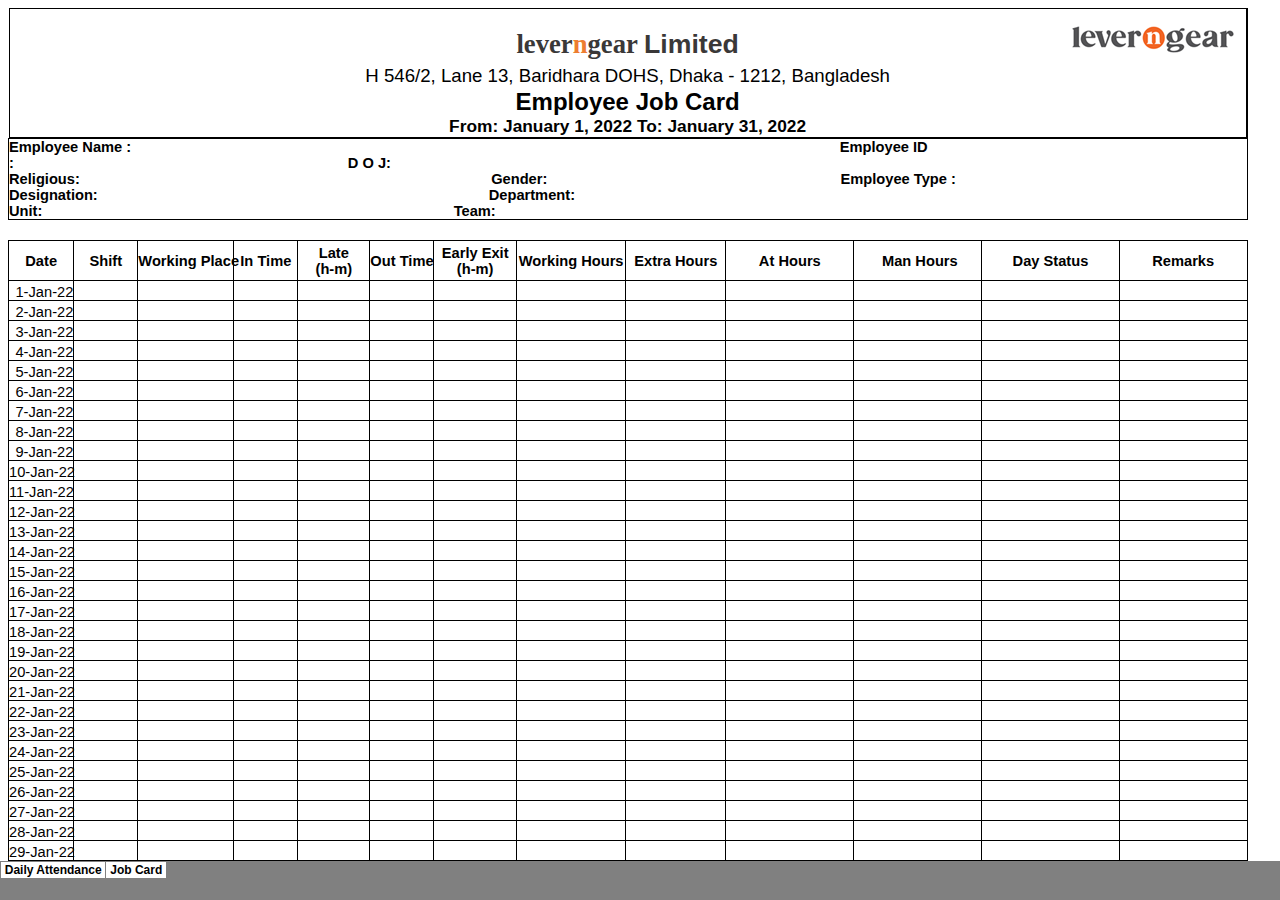
<file: Daily Attendance Sheet of LEVERnGEAR Limited (1)_files/sheet002.htm>
<html xmlns:v="urn:schemas-microsoft-com:vml"
xmlns:o="urn:schemas-microsoft-com:office:office"
xmlns:x="urn:schemas-microsoft-com:office:excel"
xmlns="http://www.w3.org/TR/REC-html40">

<head>
<meta http-equiv=Content-Type content="text/html; charset=windows-1252">
<meta name=ProgId content=Excel.Sheet>
<meta name=Generator content="Microsoft Excel 15">
<link id=Main-File rel=Main-File
href="../Daily%20Attendance%20Sheet%20of%20LEVERnGEAR%20Limited%20(1).htm">
<link rel=File-List href=filelist.xml>
<!--[if !mso]>
<style>
v\:* {behavior:url(#default#VML);}
o\:* {behavior:url(#default#VML);}
x\:* {behavior:url(#default#VML);}
.shape {behavior:url(#default#VML);}
</style>
<![endif]-->
<link rel=Stylesheet href=stylesheet.css>
<style>
<!--table
	{mso-displayed-decimal-separator:"\.";
	mso-displayed-thousand-separator:"\,";}
@page
	{margin:.75in .7in .75in .7in;
	mso-header-margin:.3in;
	mso-footer-margin:.3in;}
-->
</style>
<![if !supportTabStrip]><script language="JavaScript">
<!--
function fnUpdateTabs()
 {
  if (parent.window.g_iIEVer>=4) {
   if (parent.document.readyState=="complete"
    && parent.frames['frTabs'].document.readyState=="complete")
   parent.fnSetActiveSheet(1);
  else
   window.setTimeout("fnUpdateTabs();",150);
 }
}

if (window.name!="frSheet")
 window.location.replace("../Daily%20Attendance%20Sheet%20of%20LEVERnGEAR%20Limited%20(1).htm");
else
 fnUpdateTabs();
//-->
</script>
<![endif]>
</head>

<body link="#0563C1" vlink="#954F72">

<table border=0 cellpadding=0 cellspacing=0 width=1238 style='border-collapse:
 collapse;table-layout:fixed;width:929pt'>
 <col width=65 style='mso-width-source:userset;mso-width-alt:2377;width:49pt'>
 <col width=64 style='width:48pt'>
 <col width=96 style='mso-width-source:userset;mso-width-alt:3510;width:72pt'>
 <col width=64 style='width:48pt'>
 <col width=72 style='mso-width-source:userset;mso-width-alt:2633;width:54pt'>
 <col width=64 style='width:48pt'>
 <col width=83 style='mso-width-source:userset;mso-width-alt:3035;width:62pt'>
 <col width=109 style='mso-width-source:userset;mso-width-alt:3986;width:82pt'>
 <col width=100 style='mso-width-source:userset;mso-width-alt:3657;width:75pt'>
 <col width=128 span=2 style='mso-width-source:userset;mso-width-alt:4681;
 width:96pt'>
 <col width=137 style='mso-width-source:userset;mso-width-alt:5010;width:103pt'>
 <col width=128 style='mso-width-source:userset;mso-width-alt:4681;width:96pt'>
 <tr height=43 style='mso-height-source:userset;height:32.25pt'>
  <td colspan=13 rowspan=3 height=130 width=1238 style='border-right:1.0pt solid black;
  border-bottom:1.0pt solid black;height:97.5pt;width:929pt' align=left
  valign=top><!--[if gte vml 1]><v:shapetype id="_x0000_t75" coordsize="21600,21600"
   o:spt="75" o:preferrelative="t" path="m@4@5l@4@11@9@11@9@5xe" filled="f"
   stroked="f">
   <v:stroke joinstyle="miter"/>
   <v:formulas>
    <v:f eqn="if lineDrawn pixelLineWidth 0"/>
    <v:f eqn="sum @0 1 0"/>
    <v:f eqn="sum 0 0 @1"/>
    <v:f eqn="prod @2 1 2"/>
    <v:f eqn="prod @3 21600 pixelWidth"/>
    <v:f eqn="prod @3 21600 pixelHeight"/>
    <v:f eqn="sum @0 0 1"/>
    <v:f eqn="prod @6 1 2"/>
    <v:f eqn="prod @7 21600 pixelWidth"/>
    <v:f eqn="sum @8 21600 0"/>
    <v:f eqn="prod @7 21600 pixelHeight"/>
    <v:f eqn="sum @10 21600 0"/>
   </v:formulas>
   <v:path o:extrusionok="f" gradientshapeok="t" o:connecttype="rect"/>
   <o:lock v:ext="edit" aspectratio="t"/>
  </v:shapetype><v:shape id="Picture_x0020_1" o:spid="_x0000_s2049" type="#_x0000_t75"
   style='position:absolute;margin-left:788.25pt;margin-top:4.5pt;width:139.5pt;
   height:38.25pt;z-index:1;visibility:visible' o:gfxdata="UEsDBBQABgAIAAAAIQBamK3CDAEAABgCAAATAAAAW0NvbnRlbnRfVHlwZXNdLnhtbJSRwU7DMAyG
70i8Q5QralM4IITW7kDhCBMaDxAlbhvROFGcle3tSdZNgokh7Rjb3+8vyWK5tSObIJBxWPPbsuIM
UDltsK/5x/qleOCMokQtR4dQ8x0QXzbXV4v1zgOxRCPVfIjRPwpBagArqXQeMHU6F6yM6Rh64aX6
lD2Iu6q6F8phBIxFzBm8WbTQyc0Y2fM2lWcTjz1nT/NcXlVzYzOf6+JPIsBIJ4j0fjRKxnQ3MaE+
8SoOTmUi9zM0GE83SfzMhtz57fRzwYF7S48ZjAa2kiG+SpvMhQ4kvFFxEyBNlf/nZFFLhes6o6Bs
A61m8ih2boF2XxhgujS9Tdg7TMd0sf/X5hsAAP//AwBQSwMEFAAGAAgAAAAhAAjDGKTUAAAAkwEA
AAsAAABfcmVscy8ucmVsc6SQwWrDMAyG74O+g9F9cdrDGKNOb4NeSwu7GltJzGLLSG7avv1M2WAZ
ve2oX+j7xL/dXeOkZmQJlAysmxYUJkc+pMHA6fj+/ApKik3eTpTQwA0Fdt3qaXvAyZZ6JGPIoiol
iYGxlPymtbgRo5WGMqa66YmjLXXkQWfrPu2AetO2L5p/M6BbMNXeG+C934A63nI1/2HH4JiE+tI4
ipr6PrhHVO3pkg44V4rlAYsBz3IPGeemPgf6sXf9T28OrpwZP6phof7Oq/nHrhdVdl8AAAD//wMA
UEsDBBQABgAIAAAAIQBQ0FvdAwIAAOoEAAASAAAAZHJzL3BpY3R1cmV4bWwueG1srFTBjpswEL1X
6j9YvnfBbAgbFFhFG21VadVGVfsBXjMEq2Aj25uwf98xBqL0VDW92fM888bvjb19HLqWnMBYqVVB
2V1MCSihK6mOBf354/nTAyXWcVXxViso6DtY+lh+/LAdKpNzJRptCJZQNsdAQRvn+jyKrGig4/ZO
96AQrbXpuMOtOUaV4Wcs3rVREsfryPYGeGUbALcPCC3H2u6sn6Btd4ECKul2tqDYg49OZ2qju3Ba
6LZkbBv5rvx6LIGLb3VdZqtkk8YL5kMjbPS5nMJ+Occ8nmZszkBozBhLXwidXjhKlizFl6DPYUm8
WWfpAl4xT83+yczuWbzZhJQr6pmwlyKQqNNBioOZGL+eDobIqqAJJYp36BSi7s0AYTS6nAkZPMcq
L1r8spN3/B+c67hUyKWfGq6OsLM9CIcT5NmCDdhSoBu3V+2+trJ/li36xHO/vrmNMIJ/NYC6rqWA
vRZvHSgXptBAyx2+ANvI3lJicuheAcU0X6rxQjy3zoATza2N+gvXePHvKJYXaik8iXYRxk+y7b2/
PB9q0/0PZrw6GdCjOGZxlqWUvBd0HHVvGs9hcER4PMvYOsWfQCC+erhPk9XoamjEn+yNdZ9B39wU
8YVQZlQDnzTP+enFTrrMFJMwQYpxknB2p4FuJTq4547PM3f1aUyZ4ZMqfwMAAP//AwBQSwMECgAA
AAAAAAAhAH5+X8Rt6wAAbesAABQAAABkcnMvbWVkaWEvaW1hZ2UxLnBuZ4lQTkcNChoKAAAADUlI
RFIAABBRAAAEdAgDAAAB547+zwAAAAFzUkdCAK7OHOkAAAAEZ0FNQQAAsY8L/GEFAAAADFBMVEX/
//9UVFbyZSQAAABgg0vAAAAABHRSTlP///8AQCqp9AAAAAlwSFlzAAAOxAAADsQBlSsOGwAA6tpJ
REFUeF7s2NuWqzqyLdBT+/8/+ti42+YigSR8y7lGf6mZESMCGSfJavX/IiIiIiIiIiIiIiIiIiIi
IiIiIiIiIiIiIiIiIiIiIiIiIiIi4tX+d+Gf/4T/e1KJJtdfhH/od8HvwJxO7PJ7cKXyt/nyt/Sj
zO/Anepf5nsvk4kNvwAzGn+YL71KbMw/c5e2fLQZjT/LF75HcoSb9E/+MvhkMxp/la/7gHAvt2ii
9E/x0R6U/yZf9TH5Tm7RROmf4qM9KP9JvugWJrq4Qzdq/xaf7U71L/I1tzHTwQ1C8d/is92pvsxb
lhb5kluZ2jOd/XH420+o/WN8uDvVNd3um2CqPKZ3obDjkakO+I6bGSu7XeVJReeWKZhCV37eI3mj
tu8Rax/pM+19Ul3QulNdlx+0r1QuFJ7UH5SLnoHpX5PpxxnfcAeDW66woV0h9KBcJLKgVfHM3P41
mTovZO2d6pP6wk5rsUHlSuVOdUFrRXNq+xe3Pr7fHibXbC8QKBJZ0NrQvlr9UKE/Jfzr5tZ+GVvv
VO9U1f37YvpxM3ylM1G6UrlRU/TDKjPRmGyvJnTl651ZFIuJ4i+D1dNy/3q6RQr0Jfz7YvpxReuq
UljQuVn9WL7AOEvvVFF8lP10sSncaUyUJkpXKo+SH5ezm9WlyoNv925evP376vbzjPqTxRfrn7mV
1zQfbT9dKMxoXKmUSqg+bAqVAw2y8071Rm1W9fPF+mduZdQmSqWlu6WHUunOdztRulj+dDUFnlQf
rL1Q2F5TfUFr1vTzhcKD8pXKhcKVykRpl+hr2HmnOlFaFFUu1j9zK98oTZQ2C64ULhQKe0tkZ9+x
n2/WP1/cUg+q2HqhcKHwpD6jsWipXCjcqV6pXChMlK5U9sm+hJV3qlcqFwpXKlfrn2+m6p3a1aai
MFG6UCgsLpH1zW7/CvjHjCCKN3ZeqVypPCg/qV8oXKlcqdyoTZQuFG7UrlR2ib6ElXeqFwoXCjdq
F+ufb25V1C42hUVQ6UrlQmFmU5P0zW5+F/zvnCCKEyuvVCZKT+p3qhcKN2oXCjdqE6ULhRu1idLM
pngLvoaVd6qLusqN2tX658lUfFB8lP10pXKjdqFwofC0LU65xRescretTZUHxQsbJ0o3ak/qN2pX
KjdqVyoTpYnShQKKVypP2+pUeREr71Qrh75Qu9oUJrfqneI2eyvcKV6p1Bb74eZW8r3e3EoUakoo
Ftei9qQ+UZoo3ahdqUyUrlSuVFCcKN0VqkovYeWd6s7lFK/WP0+m4tO86t+TqfCgeKVSXeynya3i
e725lW6Udn4Z1FbXUkTxQXmiNFFC8UrlSuVK5UoFxYnSXaGq9BJW3hWqSneqV+ufJ1PxaV68/fvm
VnlQvVJZL1YtJH2vN2oTpZ3fhXvHQhRRfFC+Upko3aleqVypXKlcqaA4UborVJVewsq7QlXpTvVq
U5jcqnez2u2fTJUn1SuV9V7Vef32s2+VW+1G6ULhSoVbzb67W/FO8Un9QmGidKd6pTJRqhQnihOl
O9VZWeE17LwrFG+lB9XJpnA1FR9mtds/mSpPqlcq672qFwr3im8VxYnShcKVCreahXe34oPqg/Kq
oXanOlGaFEqrCyhOlO5Un3U/voild4XirfSgOtkUrqbiw7M0/ethKj2pXqms96pOFj/7VlG8UrlS
uVLhVpsu8HQrPqg+KK8aaneqEyU2hdUFFCdKd6pXqx9fYrrGU6F4K90p3hRKF7cqz8r0r4ep9KA4
UVqvVd3yraJ4pXKlcqXCVHKFh6n4pPqgvGqooXijViN1pzpRulN9F1e5K9XqpvQmfqvezArTP1vc
4sWTlfhWUbxSuVK5Urm7llzhYco9qd6p9n+gCqEH5YnSneq7uMpdqVY3pY8/zOyfLW7x4slKfKko
XqlcqVyp3F1LrvA0BR8U71T7P1CBwILWROlO9V1c5a5Uq5vSuyd+FqZ/tZjSF368U93ypaJ4pXKl
cqVydy25wtMUfFC8Ux34RCu6a7oTpTvVd3GVu0JtKu0SfFC+mP04/fPpVtwjeKe65UtF8UrlSuVK
5W6qucTDVHxQvFNd1xVbmSqRuFK5U30XV7kr1KbSPsk71YvZj9M/n27FPYJ3qlu+VBSvVK5UrlTu
pppLPE3VOzUULxRQbGGiRupK5U71XVzlrlrbJXinejH7cfrn0624R/BOdcuXiuKVypXKlcrdVHOJ
p6l6p4bihQKKx+Tr5K5U7lTfxVXuqrVdgg/Kt/r830+qOwTvVLd8qSheqVypXKmg6BoPyjdqN2pX
KneqB4Tn1kXJK5U71XdxlbtqbZ/kneqtPP/3k+oOwTvVLd8qilcqVypXKii6xpP6RGmiNFG6U90l
OlMoT6UblTvVd3GVu2ptn+Sd6lT2z3XkeKvcneqWbxXFK5UrlSsVFDenm19O5UrlRu1OdY/kU7F8
K05U7lTfxVXuqrV9knfzqn+vI8db5e5Ut3yrKF6pXKlcqaC4dzyFKxUU71R3CN6p7i1SuVN9F1e5
K9VajiB5Nyve/nkx/fSkWid3p1rga71Ru1K5UrlSQfHCZR6U5w2FO9UH5SoxFK9U7lSvVO5U38VV
7kq1liNI3j2Lt39dTY0Z5SqxO9UCX+uN2pXKlcqVyo3axHUeNmWFB+UH5SqxidJE6UH5SuVO9V1c
5a5YbDiD4N2zNv1rMv04o1wldqda4Hu9UbtSuVK5UrlRu3Ghp0XtllnQeVCuEJoo3ag9KF+p3Km+
i6vcFYsthxC8e5Sm5mT6cU69RupOtcQXO1G6UrlSuVK5UcOVSiSW9J7Uy2QmSjdqD8pXKneq7+Iq
d8ViyyEE7+6lqcfUmFOvELpTLfHFTpSuVK5UrlQmSjeuUyKxpvukXiQyUbpRe1K/UrlTfRdXuStX
W04hyL1w691MhQWNMpk71RLf7ETpSuVK5UplojS5X2T637lbu0jiSb1EYqI0UZrRuFK5U30XV7kr
Vy806uRQuLXups6CRpHInWqRr/ZKZaJ0oTBRulK5Wl5j+mn3kpNbbE6jQGCiNFGa0bhSuVN9F1e5
U+36lDdid7eCHlNjSadE4k61yFd7oXCjVqvWfxWaTWMLGlv6E6UrlTmdK5U71XdxlTvV0hE3J1lV
pLj9qHU31ZZ0Hp4VgTvVMl/u8kt/lP10p7r5Vdi/RNFtbknrQUV3MhWu/Lykd6Vyp/ournKnenzK
KeCfN1PiYdu/mlorWpN5Yfr3k2rZ9tu92am+5Heh+IE2n+jxj4epUh5ejKvcqb6Lq9ypXiisLZq3
H1Cb03lSX1s0bz9ssqoVvt4eJq9conIRvSuVGY21RXP+7wZT/EblTvVdXOVO9Uplh+Cd6ozGjMYO
wd774AvuYPDKJe4KpadpYEZ5R3MQ+SuVO9V3cZU71YlSldiD8pP6glaV2IXCnWqVb7iZsYlLNDJ0
p1ol1n4R+SuVO9V3cZU71Ru1CqEn9Sf1Jb0KoSuVO9UqX3ErUzcu0crUnWqF0IXCxrojfqVyp/ou
rnKnimKJxILWneqGdonEROlBucqX3MYMrtDM2J1qicREaW3TmsIThQflN3GRB+U71S39Jb071S39
Lf0btQflOl9zCxN3rtDM2IPylj6KS4XWrXTh5wfl93CNGY0H5SW9DW0USySW9FCc0djhmz4k/uQK
zYw9qS/pPanPaKxapdpE4x1cYUHrSf1JvUDgRq1C6En9TnVBa4fv+oDwjAss6V0oPKnP6TypL+mh
eKM22RTupsZbuMCS3oLWhUKF0ESpTu5CYUZjRXOHb3uP5JILPCg/KN+pruleKBQIHH8WuRXNaOEb
rxLbcK+vVBa0UIwf5zsvkynxNVe+Z00U4/f54je0i3zL1a9Ze6IUf4Ivf06nwrfc9KuQ34U/x+/A
lUqdL7n+LetPlOLf5Ftu+rOgFP8m33L1e9adKMU/ytdc+6I1J0rxz/JFF79qnRu1+Hf5pq9UULxT
jX+Z7/phU7iSjX+d77tOLv4LfOdFIvHf4Ztf0Yz/pPwCRERERERERERERERERERERERERERERERE
RERERERERERERERERERERERERERERERERERERERERERERERERERERERERERERERELP3vf//zr3/D
/z2pRIPLr8GVn/4+vwJzOrHDr8GVyh/nu9/QjjK/Ayj+ab73IpHY8AvwpP6H+c6rxAb9K3dp4/bB
5jT+Ll/4HskBbtKFwr/D55rR+Kt82QeEu7lHE6V/iA/2oPxH+aoPiXdyi27U/iU+2Z3q3+SLbmCg
izuE4r/EJ7tT/ZN8zW3MdHCHbtT+KT7anerrvGdrie+4kaFd09nvh7/9cKf4T/HR7lTXdC8UGhmq
TGk2LX2EagO+4mbGKqarzNwq98YtszU1Jwo7BG/U9j1iHTM9bmsfVBe0HpQ3dXSvVC4UZjTuVIue
idu/JlPnyRfcwWCBK6zp1kg9KBeJzOnUPDPTvybTj69j653qjMbCTmuxQelKBcUFrTXdqe9fN7f2
ne+3h8kV2wsEymQWtNZ0rzY/FWmv4wcn6mbpneqDsrofHjE/LWhNlK5UJkqK/n0x/TinfrO5nNDE
tzuzKNYSW3ZP2/3r6RYp0BfwQyWvd1ErLGhNlj9dyLyGnXeqd6qPsh8fBT/NaNyoXalcqRSWKNyo
PWwvJnjhy71bVP1wcfv5SXnG4vtqPzzdymuaz7YfS3mNK5VybaL4sClUDjTGyjvVG7V5VeFR8tOT
+o3alcqFwqzk5wuFC4V9sssvWeli+dPF1J9RvrP1QmF7DOUFreLp/fykfqWyvIjSlcpMqfQ6Nt6p
TpQuFC4ULjaFG+UbtSuVWc3PVyoXCtu9RbLPr9jPFJ57ORSx9EqlcAz1GY0LhQuFC4U71SuVC4WJ
0pXKPtlXsPFO9UrlQmGidLH++eZWRe1KpbxV5Uplu7hE9PEF+/Fu+5uw/rugOrHzSuVK5Un9QflC
YaJ0oYDilcqFwo3alco+2Rew8E71QuFKZaJ0tf75ZqreqV3UCjdqFwoXCjPb4i3pe724/XxX+FWo
/1mwcaI0UXpSR/FKZaJ0pTJRmihdKKB4pTK3KYq+gIV3qhcKVyo3ahfrn29u1TvFQvhWQO1K5ULh
oVCcSouv91Z52NSmwoPihYU3ahOlJ3UUr1Ru1C4UJkoTpQsFFCdKD4XiVHoJC+9UF3UVFK/WP0+m
4pPqNjsVHhQvFC4U7krVW8n3OrlV7gpFJRRX11K8UXtQvlG7UkHxSuVKZaJ0oYDiROmhUL2VXsHC
O9XKma8Ur9Y/30zVh0XRD5Nb5U7xSmWzuVC9VXyrN7cSar2/CmooPqlfqUyUULxSmShdqVwo3Kle
qdyp7lz2DAvvVPcupnq1/nkyFZ9mxds/b6bCk+qVymax6jbqW+VWm6hcKFypoGgfiig+qV+pTJTu
VK9UrlQuFK5U7lSvVO5UK7vPsvGuVFW7U71a/zyZik+z4u2fN1PhSfVKZbNYdVZW8K2ieKVyoXCl
gqKFKN6pPihfKNyo3aleqVypLNNKd6pXKneq87rCK9h4V6qq3alebQpXt+LDszb9626qPKlOlKp7
/fwo+FZRvFK5ULhSuZtqFj5MxQfFB+ULhRu1O9UrlUmhtL6A6pXKnerFpvACdt6Virfag+rVpjC5
Ve+epelfd1PlSXWitN6rerX80ZeK4pXKhcKVyt1Um/bPTMUHxQfldUPxTvVKhU1hfQHVK5U71avV
j68wXeKpVLzV7hQn28rVrcqsMv3z7la6U7xRW+9V3fCd3qleqVypXCjcTTVXeJiKD4oPyrsfaNFT
qhK7U71SuVN9Exe5KxarbundAz8r079aTOkLP96pbvhO71SvVK5UrlSYSq7wMBWfVO9U2z+ReIXQ
k/qVyp3qm7jIXbFYdUtv4sqTZ2H6V4spfeHHO9UN3+md6pXKlcqVClPJFR6m4pPqnWr7JxIvkVjQ
ulK5U30TF7kr1eqm9DavfDX7efpni1u8fLQC3+md6pXKlcqVClPJFR6m4pMqigMfaEV3Q/tK5U71
TVzkrlrbJXinejX7efrnw622S/JOdcN3eqd6pXKlcqXCVHKFp6n6oIhi8/nKDJVIXKncqb6Ji9xV
a7sE71SvZj9OrQfFPZJ3qhu+0zvVK5UrlSsVppIrPE3VB0UUm89XYKJC6ErlTvVNXOSuWtsl+KCs
Mf/3k+oOwTvVDd/pneqVyoXCRIlbzSUebtU7xRu1C4U71UPidXJXKneqb+Iid9XaPsk7VfX5v59U
dwjeqW74Tu9Ur1QuFCZK3Gou8XQrozZRulK5Uz0gvLAqSl6p3Km+iYvcVWv7JO9Ub3X/7N8qeKe6
5UtF8UrlQmGihKJrPChPlG7UrlTuVPfJzmyrU/BG5U71TVzkrlRrOYHk3bzq3/0fS/BOdcuXiuKV
yoXCRAlF13hSv1KZKE2UHpR3CD4V64pXKneqb+Iid6Vaywkk7+ZV/+7/WIJ3qlu+VBSvVC4UJko3
atvPPLucwpXKjdqD8g7BO9V1XfFK5U71TVzkbqe4S/JuVrz982L6aUa5Tu5Odcu3iuKVyoXCROlG
7cJVntRnDYUH5TvVOrkbtSuVO9UrlTvVN3GRu2Kx5QiSd8/a9K+r6acZ5Tq5O9Ut3yqKVyoXChOl
G7Url3lal28/z6g/KNdI3ahNlO5Ur1TuVN/ERe6KxZYjSN49atM/bqbGjHKV2J1qga/1Ru1K5Url
SuVGbeI6T4viFFnSeVCukZooTZQelK9U7lTfxEXuisWWMwjePUpT82b6eU69RupOtcDXeqN2pXKl
cqUyUcKFikQWtJ7Uy2QmSjdqD8pXKneqb+Iid+VqyyEEeVSm3s3085x6jdSdaoHv9UbtSuVCYaI0
UbpxnQKBDe0n9SKRidKN2oPylcqd6pu4yF25eqFRJ3encusxNebUK4TuVEt8sROlK5ULhYnSROnq
cY3pHzNTt0xiRqNE4krlRu1J/UrlTvVNXOROte9DTsTuFDRvpsqCRpnMnWqJL/ZKZaJ0oTBRulK5
Wl1i+nH/eFe32JxGgcCVykRpRuNK5U71TVzkTrVwwMNziOFnPabSgkaRyJ1qka/2QuFGrVadlY8v
UXQbW9DZ0J4oXanM6Vyp3Km+iYvcqTZ9yFVF6m76WetuaqxoPTwrAneqRb7a1Xf+qPvpTnVePrxC
xTS3pPNwr2hPbpULPy9oXancqb6Ji9ypXigsaE02hdKEzoPykt5k/vPUfFIt23y31Kvb34SDS5SZ
XNCaPAvTv+6mSnF4Ma5yp/omLnKneqGwtmjefrhTnNGY0VhbNG8/bLKqFbdvt4vJK5eoXEPzQmFG
Y23RXPzQ4Ja/UrhTfRMXuVO9UtkheKc6ozGns0Ow8z74ejsYvHKFu1Ltaeo+qe5oDt4ZuFC4U30T
F7lTnShViT2pP6kvaFWJXSjcqdb4gpsZm7hCI0N3qlViHRcxcKFwp/omLnKneqNWITSj8aC8olkh
dKVyp1rlK25k6MYVmhlDsULoQmGr/kkV7lTfxEXuVFEsEpnTeVBe0y2RuFG7U63zJTcxgis0M3an
WiQyUVrbdG7pK4U71TdxkQflO9Ut/SU9FLf0t/Rv1J7U63zNDQw8uEIzYw/KG9ooLhVat9KVwoPy
W7jEjMaD8pLemi6KJRJLeneqT+o7fNGHxJ9coZmxGY0lvSf1J/ULhYlSYanGG7jAgtaT+pP6lj6K
ZTJP6neqC1o7fNUHhOdcYUmv8Q5oPakvaKF4o3azrTA13sD6Fc05nQuFCqGJ0g7BC4UZjSW9Pb7t
PZJLrnCn+qB8p7qme6FQINDwYeSW9KKB77tKbMOtnigtaN2oxY/znReJFPmaK9+z5o1a/Dzf+4Z2
2cG3rH2jFn+BL39Op8KX3PSroBR/hl+BC4UdvuT6t6w/UYp/ke84vwnhS65+y9oTpfg3+ZZr37Pm
RCn+Ub7m8hetdaMW/yxf9IXCnSqK8S/zXe+TjX+bb7tOLv4DfOVlMvGf4Ytf0ov/ovwCRERERERE
RERERERERERERERERERERERERERERERERERERERERERERERERERERERERERERERERERERERERERE
RERERERERERERERERERERERERERERERERERERERERERERERERERERERERMTc/y78MyL+265/DlCJ
H/J/+6QiXsOfghmN+Ame+yZGIkb5G7ClH9/mWe9jNqKLh79KLL7JMz7Gju/JL9Kfcvu69onG13i4
T7Hq0/wOPanHD/NV7RKN7/BUv4CFn+MXaEUzfpivaodgfIMH+kUs/RC/Pxva8ct8V1Vi8XGe5Vey
+QP89hQIxE/zZdVIxYd5jl/O+jfzy1MgED/O11Uh9Mv+zEHbeYTfwRXe6vaNFEnEj/N1VQj9KqdE
8c/zAL+Jiwxzsze0/87fBIe6Uok796VCqIGBAoHXs39G44BwgcCo7RaVJ/UdHt43cqFePsG+wj0Y
YUuBwCBLdgieYNHJX4PvcswKoX2yu0TvVNuYWdNd0KoS2yXawyTF4ox+kQf3vVyrnYM3MzbEil2i
PUy2MdPJ8F25+qD9m5yxQqhO7qlWX+9SPCa/ob2iWSLxVKvvblkQX9lpMSVKPLZHTv/1cLkGTtzN
eB+zT7V6334jS3pXKkt6LUys7LSYEj/JASuEKoSe1G/U5nRQ3Ce7pb+mu6b7pH6jNqdTIVR21L+6
rVnzzNbJbZKqd6o7BA847IzGhcIOwVamntRv1OZ0jkgv6d2pLuntECw76l/ctvwg56sQKpGY0XhS
n9NBcYdggcCa7oLWjMaT+pzOiuaextCWJ7ZE4kH5QmFDu0Zqh4PO6dyp1sk1MDCj8aQ+p7NHcklv
RmNNd0N7V1PKvl/jdBVCW/pzOnM6C1o3anVyBQJrujMaczpzOgtaczq7mkKF5Z7XJb21/S5CZTIV
DrmgNadTJ3dAeE5nTmdBq0ZqTXdOZ0N7SW9fY+onOVyF0JrugtaK5oLWRKlOrkBgRfNBeUFrRXNB
a0bjBSx88LQ+qRcd9W+mNTUyJU64pLekt0Nwh+CC1ormglaRyJrugtaW/pLeC1j4YxyuQmhJb0lv
Q3tBa6JUJ1cgsKSH4pLehvaC1oLWWbbdeVZnNIpa/iZcWVUksuF8K5prujsEa6SW9Da0F7QKBDa0
F7QKBDa0z7LttzhbhdCczormlv6K5pVKlViJxJzOjdqK5pb+iuaczp6WpMyNJ3VJr0DrMNf/Z8Hh
NrS39OvkikRWNLf0VzQ3tDe0F7RKJDa0dwjuJkV+i7NVCM1orGiWSKxoXijUyRWJPKlPlFY0SyRW
NOd0qsSuVEokJp7TDe0ymYnSln6RyIyjFQhs6e8QLBBY0SyRWNFc093QXtAqElnTrZO7UikQ+C3O
ViH0pL6mWySyonmhUCVWJnOnOlFa0y0SWdGc0aiRulHb0r/xmG7pFwg8KK/pFok8OVqBQInEDsEN
7TXdIpEVzRXNNd0lvTKZNd0aqRu1Lf3f4mwVQneqW/pFIiuaVypVYmUyKF4obOkXiaxozmjUSKG4
oT3xlJZIbGjPaKzpFoncOVmJRJFIndyK5oZ2mcyK5prukt6KZpnMmm6F0J3qmu6PcbgKIRS39CuE
VjQvFKrEKoQmShcKW/oVQiuaT+oVQg/KK5o3HtISiTXdBa0VzSIRnKxIpEymTm5Ba0u/QmhFc013
TmdNt0xmTbdC6EF5Se/XOF2FEIpb+hVCa7oXClViZTJXKlcqW/oVQmu6D8oVQjMaMxp4RotE1nQX
tFY0y2QmjlYmUyZTJzenUyBQIbSmu6b7oLylXyazplshNKMxo/FzHK9C6EatQKBCaE33SqVKrEjk
QuFKpUCgQmhN90G5QmhJb6L05BEtElnRXNJb0SyTuXK4GqkymSqxOZ0CgQqhNd0CgQuFIpEymTXd
CqEFrRu1X+SEFUITpRKJMpkN7YlSjVSJxJXKhUKJRJnMhvaDcoVQO09omcyK5ormkl6ZzJXT10iV
yVSJzWiUSJTJbGiPsqVCaE23QuhP8hEqhK5UXsfeiVKVWIHAhcKFwuvY+6BcIdTOE1oms6K5ormi
WSRy4fBVYhVCNVJP6q9j7xg7qsTWdCuE/iQfoULoSuWFLJ4o1Uht6V8oXKm8kMV3qhVC7TyhZTIr
miuaK5plMg03Ta5MpkJoRuN17O1mfJ/smm6F0J/kI1QIXam8jr0o1kit6V4oTJRex94H5Qqhdh7Q
MpkVzRXNFc0ymYabJlcmUyE0o/E69nYw2MLEmm6F0J/kI1QIXSi8jr0PyjVSK5oXClcqr2Pvk3qF
UDsPaJnMiuaK5opmmUzLXRMsEimTmdF4HXubGOlgcE23QuhP8hEqhC4UymROsapGaknvQmGiVCZz
jl0VQu08oGUyK5ormiuaZTIXTl8nVyRSJDKnUybzBi7Qz/yKZoXQn+QjVAhdKJTJnGNXjdSczoXC
jVqZzDl2VQi184CWyaxoLumt6ZbJXDj9DsESiRKJBa0ymVeyeZg1K5oVQn+Sj1AhdKFQIXSOXRVC
czrrnmKF0ClWVQi184CWyaxoLumt6RaJTBx/h2CBQIHAkl6F0ItYeopVK5oVQn+Sj1AhdKFQIXSO
XTVST+oXCihWCJ1iVYVQO09omcyK5pLemm6RyI3z7xDc0t/QXtOtEHoBCw8cZ2+JNc0KoT/JR6gQ
ulCoEDrJsgqhB+ULhTvVGqkzbKoQ6uARLRJZ0VzSW9MtErnzCerk1nQ3tDe0K4ROs26H4JVKmcyK
ZoXQn+QjVAhdKNRInWRZhRCKFwoPyjVSZ9hUIdTBI1oksqK5pLemWyTy4CPUyS3prekWCNRInWJV
ldiDcpnMimaF0J/kI1QIXanUSJ1kWYXQjVrpyho1UidYVCHUwzNaIrGiuaS3plsiMedD1MnN6Sxo
VQjVSJ1gUZHIglaF0IpmhdCf5CNUCF2pVImdY1eF0ESpeF2dKrFx9lQI9fCQlkisaC7premWSCz5
GHVyd6oLWlViVWKjbCkQ2NCuEFrRrBD6k3yECqErlTq5c+yqELpQuFCY06mTG2ZNhVAXT2mBwIrm
kt6aboHAhg9SJ3elMqezR7JObowdW/pb+jVSK5oVQn+Sj1AhNFGqkzvHrjKZC4XKRfXq5EbZUiHU
xWNaILCiuaK5ormlX+Sz9DN/RLpOboQNG9oFAlViK5oVQn+Sj1AhdKNWJ3eOXWUyz5Cf13Tr5AZZ
UiHUx4O6pb+iuaK5ormlX+CTdDLcxkyd3AAL1nQLBOrkVjQrhP4kH6FCCMUdgmfYVLHK3H4s0N8h
OMSKCqFOntQN7RXNJb013Q3tDR9j0nAjJ0Y7GNwj2cv0mm6BwA7BFc0KoT/JR6gQQnGX6AkWla0i
tx8L9HeJDrCgQqiXZ3VFc013SW9Nd013zYe4UJgobekPsGCXaB+za7pb+nskVzQrhP4kH6FC6E51
n+w4e8oWgSleJrFPtpvxCqFuntYFrS39OZ0t/SW9FR/hQuGNXGifbA+Ta7pruvtkVzQrhP4kH6FC
6El9n+woW8rm/Vu8RmifbCfDFUL9PK8zGkUiD8pFIjMaSz7AROmtXGqfbDNjW/pzOofEVzQrhP4k
H6FCaEbjkHjRUeLWr3i2pavEDokXlRO3ao3QAE/snWqV2ESpSuxOdcn5J0pv5mKHxIs2iVuhQP9O
tYWJFc0KoT/JR6gQmtNpYWJB60KhROKAcJ1cCxMLWhcKD8oVQiM8szdqOwRbog2rHf9O9b1cq4WJ
Ba0LhSuVsuNEyTS1oVkh9Cf5CBVCS3onWVYms0t0l+hJlj2pVwgN8dS+l2utOP2SXpVYnVyd3EmW
TZReyuolvQqhP8lHqBBa0z3BohqpPZJHpE+waE6nQmiQJ/eNXGjN6d/BFSqETrDoTvWVbF7SqxD6
k3yECqEt/UGW7BCsk2tgYJAlS3oVQsM8vG/iIltO/yYuUiYzyJIZjR4HQxYv6VUI/Uk+QoVQicQA
C/bJVok1MTLAgjXdGqlhnt93cIUSh38blymTGWDBkl6zw6EpsKZXIfQX+QRVYmUyXYwek68Qamas
i9ECgRqpEzzDr2Z7mcO/j+vUSHUxWiDQwsSFQonEnE6V2N/j/DsEa6QaGWpipEymi9FGhkokdgie
4Tl+JZurHP59XKdOrpGhCqEj0neqBQJP6jsE/xiHPyBcJ3dAuJ25Eol+5g8IVwjtkz3Fw/wilu5x
9rdxmX2yB4T3yVaJrWgWCEyUDgj/IQ7ewMAu0SKRXqYLBAZZUiRSJdbCxBke6PPsO+Tou0RLJGqk
GhgoEmlkaE23SmxFs+0+3Rj4Mxy7gYFWIzMV06olndfo3zhNtJA/y2N9ilVtHL9AYJ9skUif8cmF
F61h2tbEQMSLebiHWNHFL/ScTgMDJRIR8Qqe8T5mu3mIH5QbGdrSj4jX8bA3MTLAM3yn2s7cln5E
vJznvkJolCf4QbmduQ3tiPhbPMFP6u3MbWhHxN/iCX5Sb2ZsQzsi/hrP8JN6I0Mb2hHx93iKZzQa
GNjSj4g/yYO8oLVDsEgkIv4sD/OG9oJWlVhE/HEe6bNsi4h/gyd7kCUR8a/xjPcwGRH/Os98lVhE
RERERERERERERERERERERERERERERERERERERERERERERERERERERERERERERERERERERERERERE
RERERERERERERERERERERERERERERERERERERERERERERERERERERERERERERERERERERERERERE
RERERERERERERERERERERERERERERERERERERERERERERERERERERERERERERERERERERERERERE
RERERERERERERERERERERERERERERERERERERERERERERERERERERERERLzR/y78MyL+665/EK78
GD/m/4o0I17OH4Qrlfgh/gLUSEW8ij8Gd6rxIzz4B4QjzvOXYEYjfoFHvomRiBP8FVjRjO/ztLcz
FzHCX4ACgfg2D3ofsxGdPP5lMvFdHvJ+5iOaefTr5OKbPOBj7Pie/B79JdO3dUA0vsfDPc6eb/Bb
dKMWP8xXtU82vsaTfYZNH+d36Ek9fpYvap9sfInH+izbPspv0IJW/Crf0z7Z+A7P9Hn2fZBfoBXN
+FW+p12i8Q0e6Jew8mP8/qzpxu/yTe0QjC/wOL+KrZ/h12dDO36Yr6pOLj7Ps/w69n6C354t/fhl
vqsqsfg4T/Ir2fwBfnu29OOn+bJqpOLTPMevZffb+eUpEIif5suqkYoP8xS/mu1v5nenRCJ+mi+r
Rio+yzP8eva/l9+dEon4ab6sGqlf9lfO2cET/A6u8E7TF1ImEb/Nt1Uj9bMc80rlH+D5fQ/XOMtN
nyihWCIRP87XVSP1q5zyRu3P8/S+i6uMcrO39Hd+owR+hVNdqcSNu1Ij1cjQjMZ7uMaTegsTMxon
bTdNy29U9nl238d1BvgYVYvMNPH82Y8dDM5onGTZlv4LbLdNF7hR+WEOWiPVwECBwOvZP6NxQLhA
YJAl8y0qD8o7PLlv5EK9fIIDYmaG3baUCIyxY4fgGdtNKk/qv8opa6SOSNdIPak3MrSmO6ezR7JG
qp/5K5XytbSqPLnv5Eo9HL6VqUGW1Eh1M35IfIgVVyqV6+r9Jmeskdonu0sUxUaGVjSX9KrEdol2
MHhXrj5ol3lu38u1mjl4O3NDrNgj2cVoEyO9TKM49mvwXU5YI7VD8JD4nWoLE2u6S3oVQkekGxma
qdXvbv0iT+27uVobp+5hsp/5Q+LNjC0dtjqYm6nVH26BX+SANVJ1cg/Kpb06KB6TX9Nd0y2ReFA+
Pmqd+MpO62YKFHloDzQHa24Xa+LIvUx3MvygfOYrujKypHehsKTXxMhSvXM3JX6R89VI1Ug9qV8o
zOmgeER6Q3tNd0v/Sf1CYU5nj2TBfvdqWlDgmd1VTVYbBbfsMeedq9XXplwXg0/qFwpzOsfkl/RQ
XNI7ILy127yZFvwgx6uRKpN5Ur9RW9C6UTsgvKG9prum+6SO4pxOhVDZUf/itmXNE1snd6GA4p3q
DsEDDjujcaGwQ7CVqSf1G7UFrQPCS3oPykt6OwSLDtqT25af43Q1UkUiT+oPynM6N2q7RLf013RX
NJ/UH5TndLb061o+mV1LntgKoRu1idKCVpXYLked0bhRq5NrY+ZJ/U51QWuX6JLek/qKZplMVUOk
6QN8gdPVSJVIzGg8KC9o3ajtkdzSX9Nd0pvReFBe0FrS2zX6uTyvJRJP6jtPt36NVJ2Dzuncqe4Q
bGBgRuNBeUFrh+CK5ozGiuaW/p7G0C9yuBqpAoEZjRmNBa0btR2CW/prugtaMxozGgtaC1q72kJb
HtcN7QWtvWdbokKoyjHndJ7UdwgekZ7TmdFY0KoSW9Gc01nTXdPd1RRqvUGf5Ww1UhvaczoLWgta
E6Udglv6a7ozGnM6C1oLWjMaL2DhjKd1SW9jv3tzy9QIVTjlgtaMRp3cAeE5nQWtBa0aqRXNBa01
3RXNXU2hxhv0Yc5WI7Wmu6C1oLWkN1GqkysQWNF8Ul/QWtJb0HpSfwUbnzysMxolR/3JFKqRKXLE
Jb0FrTq5XaILWgtaS3plMmu6C1ob2kt6u5pCB+f/EkerkVrRXNBa0VzSmyhViRUIrGg+KC9orWgu
6T2pv4CFD57VJ/Wyw8Bk2lMjU+CEK5pLenVyOwQXtFY0F7TKZNZ0F7S29Jf0XsDCn+JoNVJLekt6
a7oLWhOlOrkCgSW9O9UlvTXdBa05nfPsu/OoPqmXHfW5bSoT2XK+Fc0VzR2CVWJLemu6C1olEhva
C1pb+mu6p1n3UxytRmpBa0lvQ3tJ70qlTq5AYEnvTnVBa0N7SW9O5zTr8KTOaJS1/U3Y/aNQ2+B4
a7prunVyNVJLehvaS3oFAhvaC1oFAmu6Z9n2UxytRmpBa0lvS39J70qlSqxEYkELxSW9Lf0lvTmd
XQ3BKfLgQZ3TKWr7m7D/V0Fkxek2tNd0dwhWCC3pbWivaG7pb2gvaBUIbGjvaghOkd/iZDVSczor
mlv6S3pXKnVyJRJzOjdqK5pb+kt6C1o7BHeTIjee0xXNusOcQJHIksNt6W9o7xAsElnR3NJf0tvS
39Be0CqRWNPdI7kbFfklTlYjNaOxolkgsKJ5oVAnVyTypH6jtqJZILCiOadTJ3ehUCJx4zld060Q
ulLZ0i8SmXO2Lf0CgTq5EokVzQKBFc0N7TXdJb0SiQ3tOrkLhRKJX+JkNVJP6mu6JRJLelcqVWJl
Mg/KE6U13RKJJb05nSqxiVKBwI3HdEO7SORGbUO7SGTO2bb0CwTq5AoE1nRLJJb0NrTXdJf0ikTW
dKvErlRKJH6Jk9VIPamv6ZZIrGheKNTJFYk8KE+U1nRLJFY0ZzSqxCZKBQITT+mWfonEneqabpHI
jKMVCBQI7BDc0l/TLZFY0VzTXdNd0isSWdOtEpsoFQj8EierkXpQXtMtElnRvFKpEiuTuVO9UlnT
LRJZ0ZzTqZG6UdvSn3hKCwS29B+UN7SLRB6crESiRKJObkN7TbdIZEVzTXdNd0mvSGRNt0YKxQ3t
n+JoNVIPymu6ZTIrmhcKVWJlMihOlNZ0y2RWNGc0KoRQ3NKfeEgLBLb0n9TXdItEHpysRKJEok5u
TXdDu0xmRXNFc0VzRbNIZE23RgrFDe2f4mg1UneqG9plMiuaFwpVYhVCN2pXKhvaZTIrmjMaFUJ3
qmu6E89oicSG9ozGmm6RyJ2TFYkUidTJrWhuaJfJrGiuaK5ormgWiazp1kihuKH9UxytRgrFLf0y
mRXNK5UqsTKZG7ULhS39MpkVzRmNCqE71TXdiWe0RGJDe05nRbNI5M7JikSKROrklvS29MtkVjTX
dBe01nTLZFY0K4QelFc0f4uz1UihuKVfJrOme6FQJVYmM1G6UtnSL5NZ031SrxB6UF7Su/GMlkhs
aM/prOkWidw4WZlMkUid3JLeln6ZzJruiuaczoZ2mcyKZoXQk/qS3m9xthqpG7UCgTKZNd0LhSqx
CqErlSuVLf0KoRXNJ/UKoSf1OR08oiUSa7oLWmu6RSI3jlYmUyZTJbagtaVfIbSmu6Y7o7GhXSaz
olkh9KS+oPVjHK5G6kZtS79GakXzSqVKrEzmSuVCYUu/RmpF80m9QuhJfU4Hj2iJxJrukt6KZpHI
xMkqhMpkqsQWtLb0a6RWNDe0H5S39MtkVjQrhGY0ZjR+jdPVSN2obenXSK1oXqlUiZXJXChcqWzp
10itaD6pVwjN6dyp3nlCi0TWdJf0VjSLRCbOViFUJlMltqC1pV8jtaK5pX+jViJRJrOiWSE0p/Og
/HMcr0ZqolQgUCO1pnuhUCVWJHKlcqFQIFAjtab7oFwhtKB1o/bgCS0SWdNd0lvRLBKZOFyFUJlM
ldicToFAjdSKZoHAlUqRSJnMimaF0JLeROkHOWCN1ESpQKBCaEP7SqVGqkjkSuVCoUCgQmhD+0G5
QmhFs9T1hBaJrOku6a1olslcOF6NVJlMldicToFAhdCGdtFh4OgTCK1oVgit6R4c57scsUZqolQg
UCG0oX2lUiVWInGhcKVSIFAhtKH9oFwh1M4DWiSyprukt6JZJnPh8DVSFUI1UnM6BQIVQhvao2yp
EFrRrBD6i3yCGqkrlRKJIpECgYlSjVSJxIXChUKJRJFIgcCDcoVQOw9okcia7pLeimaZzIXDV4mV
ydRIzWiUSBSJFAgMsqRGakWzQugv8glqpK5UXsfeiVKNVIHAhcKVyuvY+6BcIdTOA1oksqa7pLei
WSZz4fBVYmUyNVIzGq9j7xg7qsRWNCuE/iKfoEbqSuV17J0oVYlt6V8oXKm8jr0PyhVC7TygRSJr
ukt6K5plMhcOXyVWJlMjNaPxOvaOsGGH4IpmhdBf5BPUSF0ovJDFN2o1UhvaVypXKq9j74NyhVA7
D2iRyJrukt6KZpnMhcNXiZXJ1Eg9qb+Qxd2M75Nd0awQ+ot8ghqpC4UXsvhGrUZqQ/tC4UrlhSx+
UK4QaucBLRJZ013SW9Esk7lw+CqxMpkKoRmNF7K4i9Fj8iuaFUJ/kU9QI3Wh8EIW36jVSG1oXyhc
qbyQxQ/KFULNPJ9lMmu6S3ormmUyFw5fJ1cmUyYzo/FCFrcz18TIimaF0F/kE9RIXSi8jr13qjVS
K5oXChOl17H3Sb1CqJnns0xmTXdJb0WzTObC4evkymTKZGY0XsfeVqZamVrRrJH6g3yAGqkLhZex
9kG5RmpF80JhovQy1s5oVAg183yWyazpLumtaJbJXDh8nVyZTJHInM7LWNvGTAeDK5o1Un+QD1Aj
daFQJnOGTTVSK5oXChOlMplz7KoQaub5LJNZ013SW9Esk7lw+B2CRSJFInM6ZTJv4RKdDK9o1kj9
QT5AjdSFQpnMKVbVSC1oXSjcqJXJnGNXhVAzz2eZzJrukt6KZpnMhcPvECwSKRKZ0ymTeT37+5lf
0ayR+oN8gBqpo5zQKVbVSC1oXSjcqJXJnGNXhVA7D2iRyJrukt6KZpnMldPXyRWJlEjM6VQIvZjl
Q6xY0ayR+oN8gBqpj3yNdlUILWhdKEyUKoTOsatCqJ0HtEhkTXdJb0WzTObK6XcIlkiUSMzpVAi9
ks2jbFnRrJH6g3yAGqmPfI121UjNaFwo3KhVCJ1jV4VQOw9okcia7pLeimaZzJXT7xAsECiRWNCq
EHoZa0+waEWzRuoP8gFqpD7yNdpVIzWjcaFwo1YhdI5dFULtPKBFImu6S3ormmUyE8evkysQKBBY
0qsQehFLT7FqRbNG6g/yAWqkPvM1WlYhNKOxbilWCJ1jV4VQOw9okcia7pLeimaZzMTxdwhu6RcI
LOlVCL2ElYf2o7dda5o1Un+QD1Aj9ZkbYFeF0JP6hQKKNVKnWFUh1M4DWiSyprukt6JZJnPj/HVy
W/pb+iuaFUKvYOOBw+gU2NCskfqDfIAaqc/cALtqpB6ULxTuVCuETrGqQqidB7RIZE13SW9Fs0zm
xvl3CG5ob2iv6dZInWbdPtndsMiKZo3UH+QD1EhdKFQInWRZhdCD8k6jSOgUqyqE2nlAi0TWdJf0
VjSLRO58gDq5De013S39CqGzbNsjeaVSJLKiWSP1B/kANVIXChVCJ1lWIXSneqHwoFwhdIpVFULt
PKFFImu6S3ormkUiDz5BndyK5ppugUCF0EmW1cmhWCSyolkj9Qf5ADVSFwo1UufYVSOF4oXCg3KN
1Bk2VQh18IiWSKzpLumtaBaJPPkIdXJLeiuaJRI1UqdYVSV2p1oms6JZI/UH+QA1UhcKNVInWVYh
hGLh0uo1UmfYVCHUwSNaIrGmu6S3olkk8uQj1Mkt6S3pFYnUSJ1hU4XQjEaZzIpmjdQf5APUSF0o
1EidZFmF0I3ahcKTeo3UGTZVCHXwiJZIrOku6a1oFonM+Ax1cnM6S3plMjVSJ1hUJrOgVSazolkj
9Qf5ADVSFwpVYidZViZzo1a6sEaV2AkWVQh18IiWSKzpLumtaJZILPgQdXJP6kt6FUJVYsOsKRJZ
0qsQWtGskfqDfIAaqQuFKrGTLKsQmiiVLqxRJXaCRRVCPTykBQJrukt6K5olEks+RZ3cg/KcTpVY
ldgwawoE1nQrhFY0a6T+IB+gRupKpUrsHLsqhK5ULhTmdKrExtlTIdTDQ1ogsKa7pLeiWSKx4mPU
yaE4p7NDsEpskCUFAhvaFUIrmjVSf5APUCN1pVIldpJlZTJXKuXLalWJjbOnQqiHh7RAYE13SW9F
s0Riwwepk7tSmdPZI1klNsiSLf0N7SqxJb0aqT/IB6iRulKpkzvHrgqhC4XyVbXq5IZZUyHUw0Na
ILCmu6S3olkgUOCT1MmVgjr7ZOvkhlixpb+lXyW2pFcj9Qf5ADVSE6UqsXPsqhCaxfy8olklNsya
CqEuHtMt/TXdJb0VzQKBEh+ln/kj0nVyQ6zY0C4QqBJb0quR+oN8gBqpiVKd3Dl2lcnMUn5e0ayT
G2VLhVAXj+mW/prukt6a7pZ+iY/Sy3QDA3VyAyzY0C4QqJNb0quR+oN8gBqpidIOwVOsKpOZpfy8
orlDcJAlFUJdPKZb+mu6S3pruhvaJT5JJ8NNjOwQ7Gd+Q7tAoE5uSa9G6g/yAWqkbtR2CJ5hU8U6
5OcN7R2CY+yoEOrjQd3QXtNd0lvT3dDe8jn6mG1mrE6un/k13QKBHYJLejVSf5APUCN1o7ZD8BSr
ytYZP29o7xAcY0eFUB8P6ob2mu6S3prumu6Wj3HVcicnRjsY3CHYzfiaboHADsElvRqpP8gHqJG6
UdsjeYZNZevI7ect7T2SQ6yoEOrkUV3TXdNd0lvTXdPd8Cku1j9X3GK9DO+R7GR4Q3tLf4/kkl6N
1B/kA9RIobhH8gybypaJ6acigT2SI2yoEOrkUV3TXdNd0NrQXtNd8yEuFK5UtvRH2LBHso/ZDe0N
7V2iS3o1Un+QD1AjheIu0RMsKlsmpp+KBHaJDrCgQqiXZ3VFc013QWtDe0VzxUe4UpnRuFEbZ88u
0S5GN7TXdPfJLunVSP1BPkCN1J3qLtFx9pQtAlO8QmSXaD/zFUK9PKxLelv6czpb+kt6Kz7ChcIb
udAu0R4mN7RXNA8IL+nVSP1BPkCN1IPyPtlh1pTN+7d4hcw+2V6mK4S6eVrndEokntQLBBa0VnyC
C4V3cqUDwu3MbWgv6R2RXtKrkfqDfIAaqQflA8KjbCmb92/xCpkDwp0MVwh187jOaBSJPCgXiczp
LPkAVypv5VIHhJsZ29Be0DokvqRXI/UH+QA1Uk/qB4TrdjO3HRWztniN1AHhulLmNloj1M/z+qBc
IYRihdCT+pLzT5Tey7UOCNctM7ehAv0n9QYGlvRqpP4gH6BG6kn9kHjZUeTWL5t1pWukDomXlSO3
ao1QPw/snWqd3JVKnRyKK84/UXov1zokXraO3H4uEbhTbWFiSa9G6g/yAWqkZjSOyW/p79w0gbJn
V7pK7Jj8lv4moFwhNMAje6O2R7Ive6W25Pg3am/mYsfkt/RnAYUSiSuVRoaW9Gqk/iAfoEZqTqeF
iTmdK5UCgQPCOwRbmJjTuVJ5UK4QGuGZnSjtkez+o6C04vgovpmLtTAxp3OlcqFQ1hApuY2t6NVI
/UE+QI3UglYjQ1cqKBaJ7JPdI9nI0JUKik/qFUIjPLRv5mIrTv+k3sLEkt4+2UaGrlRQnCi9ks1L
ejVSf5APUCO1oHWSZWUyu0T3yZ5j14xGhdAQj+17udaK0y9oVYnVydXJnWTZjdor2bykVyP1B/kA
NVJLeufYVSG0R3Kf7Dl2zWhUCI3x3L6TK605fYXQwB01WCN1ilUovpLNS3o1Un+QD1AjtaJ5hk01
UnskDwifYdOcToXQGA/uG7nQmsO/gytUCJ1h053qC1m8pFcj9Qf5ADVSa7rj7KkS2yF4SHycPQta
FUKDPLpv4zIbDv8erlEmM86eB+UXsnhJr0bqD/IBaqQ2tEfZskOwTu6Y/ChblvQqhEZ5eN/FVTYc
/k1cpExmlC1P6l32hyxe0quR+oN8gBqpLf0hVuwSrRJrYmSEDWu6FULDPL3v4RpbDv8urlImM8SK
Ba0OB0O3tSt6NVJ/kA9QI1Ui0c/8PtkqsTZm+pnf0K4QGuf5fQdXKHD4t3GZCqF+5lc0Wx0O3QIr
ejVSf5APUCNVJNLL9BHpGqlGhnqZ3tCukTrBE/x69hc5/du4TIVQL9Nruo0M7U1JLGjVSP1BPkCN
VJlMH7OHxCuEmhnrY3ZLv0rsBM/wq9le5vBv4zI1Ul2MFgg0MbI7JLGgVSP19zh/nVyFUDtzDQxU
CHUw2M5ciUSV2Bme4teyu8Lh38d1qsTamSsSOSZ/o1YgMKNRJ/fnOH6dXJVYGzNtzJTJdDHaxkyR
yA7BMzzHr2RzlcO/jcvsEGxjpkbqgPCDcoHAg/IOwb/G6fdIVom1MNHIUJFIJ8MtTBSJ7BI9w5P8
OvbWOfv7uM4OwQYGdgjuEp3RKBC4U90j+bc4+z7ZOrkDwh0Mlkh0M35AuELogPAZnuVXsXWPs7+N
y+wSPSC8T7ZObkVzS/9GbZ/sX+Lkh8R3CNbJdTFaIDDEijq5GqlD4md4ml/CygPOfkx+TmeP5BHp
Orlj8kUiJRIb2hcKh8T/DMduYWKXaIlEL9MFAqNsKZGok2tg4BRP9Hn2HXL2PZIlElViDQyUSDQy
tKZbJbai2XSb7kz8EQ7dwsQR6QWtIVZsaJ9i1ZzOLtEWJs7xTJ9lWwOHr5GqEqsQamNmQauP2Sf1
EyxqYeKvcOpj8s2GhoqmTStar9G9cRpoYuAsj/UZNrVx+hKJXaJlMn3GJxdes+VuOlQL+YhX8mQP
s6adX+cVzUPiRSIRcZKne4wdXTzDMxotTJRIRMRpHvB+5jt5hh+U25gpEIiIV/CQ9zHbyzP8oNzI
UIFARLyGB72duW4e4QflVqa29CPidTztLUwM8Ag/KDcztqUfES/lmd8nO8QT/KDcztyWfkS8mie/
RmqQB/hBuZ25Lf2IeA9/AZb0TvAAP6m3M7ehHRF/iyf4QbmduS39iPhTPMBP6u3MbWhHxN/iCX5S
b2ZsQzsi/hiP8INyM2Mb2hHx13iGn9QbGdrQjog/x0P8pN7EyJZ+RPw9nuIZjWPyBQIR8Qd5jOd0
DggXCETE3+RJntPZI1kiERF/lEd5RbNIpEIoIv4sD/OG9pJelVhE/GWe5xewMCL+Os/0SZZFxD/A
Y32GTRHxj/Boj7IlIv4lnu9+5iPi3+Mp72EyIv5ZHvYWJiLi3+eprxKLiP+e/BWIiIiIiIiIiIiI
iIiIiIiIiIiIiIiIiIiIiIiIiIiIiIiIiIiIiIiIiIiIiIiIiIiIiIiIiIiIiIiIiIiIiIiIiIiI
iIiIiIiIiIiIiIiIiIiIiIiIiIiIiIiIiIiIiIiIiIiIiIiIiIiIiIiIiIiIiIiIiIiIiIiIiIiI
iIiIiIiIiIiIiIiIiIiIiIiIiIiIiIiIiIiIiIiIiIiIiIiIiIiIiIiIiIiIiIiIiIiIiIiIiIiI
iIiIiIiIiIiIiIiIiIiIiIiIiIiIiIiIiIiIiIiIiIiIiIiIiIiIiIiIiIiIiIiIiIiIiIiIiIiI
iIiIiIiIiIiIiIiIiIiIiIiIiIiIiIiIiIiIiIiIiIiIiIiIiIiIiIiIiIiIiIiIiIiIiIiIiIiI
iIiIiIiIiIiIiIiIiIiIiIiIiIiIiIiIiIiIiIiIiIiIiIiIiIiIiIiIiIiIiIiIiIiIiIiIiIiI
iIiIiIiIiIiIiIiIiIiIiIiIiIiIiIiIiIiIiIiIiIiIiIiIiIiIiIiIiIiIiIiIiIiIiIiIiIiI
iIiIiIiIiIiIiIiIiIiIiIj/tP9d+GdERETE3fU/Ee6UIqLD/+0Sioj4e/zXwZxORBzwnwGdDEdE
/Dj/WVAgEBEVXvknWRYR8Wv890CdXERseMm/kMURET/AfwgcEo+IOW/293CNiIjv8F8ArUxFBF7n
b+ZiEREf5NXfyXBEXHiNf4iLRkS8m3f+GDsi/vO8vj/MxSMi3sLL/hSrIv7bvLe/wxn+i/wdWtKL
iJM8UqdZF/Hf5X39VY7yH+IvUI1URIzzNJ1nX8R/lDf1D3Cg/wR/fvbJRsQgj9J59kX8F3lH/wzH
+sf529PAQEQM8SCdZ1/Ef4/X829xtn+XvzxtzETEII/SSZZF/Md4Mf8gB/w3+bvTzFhEDPMwnWFT
xH+Kl/Kvcsp/jz877cxFxBmep2HWRPx3eB3/NEf9t/ij08NkRJzigRplS8R/hVfxz3Pcf4i/OV2M
RsQ5nqhBlkT8N3gN/w3O/I/wJ6eP2Yg4ySM1xo6I/wJv4L/Duf8B/uB0MhwRZ3mmxtgR8e/z9v1T
HP3P8/emk+GIOM1DNcaOGOdOPqnHb/Hq/XMc/2/zaHQyHBHnearG2BFj3MUt/fgVXrt/ko/wZX6z
DwivaPYxGxGv4LkaY8cbuVCBwN/lc1QIvYdrFAj8krZzTakblRfyzv2rfIov8I10M36j1sPke7lW
gcCPcbhD4j+p7YBTCqU4y/0cY8fLWd/GzN/i7HskX8feNma+yUkmShvaZTJned/+YT7IB/kGzimt
utW+yDnamPkiBxlixU9wpInShnaZTIxyH8fY8Tr2DrBgl+g7uEIrU/tkz7NvgAUf5uJzOnM6R6TH
edv+bT7LB7jtb+ES3+EMAyz4LNd+AQu/xCHmdBa0DgjHALdwjB0vYeUpVlUIvYdrtDFzSPwEi06x
6gNcsEDgQbmNmSHetH+ej/NWbve7uMoXOMAZNn2CK76W3R/kwgUCD8ptzEQv92+MHadZ9wo2lsm8
nv2NDDUwMMaOV7DxbVymTu5GrYfJbt6z/wKf6D3c5ndypQ9z8Zew8p1c6T1c491crU7uRq2Hyeji
5o2x4xSr6uQuFA6JF4m8lNWtTLUw0c98ndyFwiHx17L7kPiVSi/TXbxjX+a7/+HhQ72cG/wJrvgp
rlond6FwSPwdXKGBgSf1BgbewiUOiV+p9DIdHdy6MXYMs6ZObk7ngHCRyKvY2sxYGzNdjNbJzekc
EH4FG1uZOvXl2dDOG/YFLPz2/0fhEC/k1n6QC7+dy9XJzWgckX4pqxsY2NBuYOCFLG5lqntuwYpo
5b6NsWOMHXVyG9pHpEskXsLKdubamGlnrk5uQ/uI9Dh7Op0afrClkdfrKVY9KNfJremeZduLuKu7
RJ/Uz7DpjVyoTm5D+4Dwy1jbwECZTAMDp1nX6dTwgy3RyG0bY8cAC3YIlskcEC6ROM++DgYbGWpj
ZodgmcwB4W7Gx5zfcDPtaeLdOsqWNd0CgV2iJ1j0Am7oLtE13TNseguX2CFYJHJE+gUsbGGiTq6F
iUGWjDm/4WbaE43ctDF29DK9S7RG6oh0icRZtnUw2MhQAwO7RGukjki3MnXKq/Y0n92bdYAFZTJL
em3MjLLlJDdzn2yRyAkWvZrteySrxI5In2RZEyN7JJsY6WP2lFftedFX8B/hno2xo4/ZXaJ7JI9I
FwicY1cPk40MHRLfJbpH8oj0MfnTXrfqdq4j3qtdjO4SfVLvYnSMHSe4kQeEq8TOsOmFLN4lukfy
iPQZNjUxsk+2jZlWpk573arbuaKFWzbGjg4GDwgfED4iXSBwhk09TDYytE/2gPAB4SPSB4TPe+mq
Y96qjQy1MIHiAAtG2DDITTwivUv0DJtew84DwvtkD4mPsqWNmSPSjQw1MXLeS1dFI3dsjB3NjB0Q
PiZ/SHxL/wSLephsZGiP5BHpQ+KHxHeJnve6TS0H9049JN7B4JXKKFsGWDDCHTwkfkT6BItewMID
wsfkD4kPsaKRoSPSzYw1MHDe6zadu///LW7YGDsaGToi3cLEMfkN7RMs6mGyjZk6uSPSLUwck98j
+VucrcobdY9kN+On/zvhwqIBFvRy9xoYOCZ/hk0nWXZEuoWJY/L9zDcydEi8nbkGBn6Ls8UR92uM
HU2MHBJvY+aY/Ib2CRb1MNnESI3UIfE2Zo7J7xL9JU5W4326R7Lf2fkFy/qZ7+LetTDRwsQZNp1h
0yHxNmaOyfcy3crUIfEeJhsY+CmOFgfcrjF2NDDQwEAjQw0MrOmOs6eL0RYmymQaGGhkqIGBA8I/
w7HKvE33SA44Ob4ybRthvp0b18ZMGzNn2DTKlmPyrUw1MNDHbCtTh8S7GG1j5mc4Vhxwu8bYcUy+
gYFmxhoYWNMdZ08fs4fEy2QaGGhmrIGBI9IvcX7htKHGy3SXaL8zsyW34/Qz3shta2SolakzbBpj
RwMDzYw1MNDDZDNjh8T7mG1k6CVesHBaEUfcrTF2HJFuYaKDwQYGVjTH2dPJ8BHpEokWJjoYbGDg
kPhJlt2oDbCgxKv0kHinzZxtw/8BYbqb8RbuWTNjzYydYdMAC1qY6GCwgYEOBpsZOyTeyXArUydZ
dqM2wILY526NsWOfbBMjXYw2MLCiOc6eXqb3yRYItDDRxWgLEweET7FqRqOX6QIv0iZGesxnbJnR
6GK0l+lj7lg7cx0MnmFTL9NNjHQx2sBAO3PNjB0S72W6lakzbJrR6GU69rlbY+zYJdrGTBejTYws
6Y2zp5vxHYJb+m3M9DHbwsQB4XH2LOl1MrzlPdrM2AAL1nTbmetm/Igb1sFgD5Nn2NTHbBszXYy2
MNHMWCtTx+S7GW9kaJw9K5p9zMY+d2uMHXsk25jpZLiJkQWtcfb0M18nt6Hdxkwnw02M7JMdZs2G
dhejW16j7cz1Ml0i0cxYN+O73K4uRrsYPcOmHibbmOlkuIWJVqZamTom3814K1OjbNnQ7mI09rlb
Y+yok2tlqpfpFiaW9MbZM8CCCqE13VamepluYmSf7CBLCgQ6GNzyEu1hsovRGqlWproZ3+F29THb
x+wJFrUz18pUL9MtTDQy1MhQAwP9zDcyNMiSAoEeJmOfuzXGjiqxVqa6GW9iZElvmDUjbCiTWdFs
Zaqb8SZG9smOsaNIpJ25Da/QLkZ7mKyTa2Som/EqN6uT4V6mT7ColalWproZb2KkjZlGhhoY6Ge+
kaExdhSJtDMXB9yuMXbUSDUz1s98EyNLesOsGWFDicSKZjNj/cw3MbJLdIwdZTKtTG15hXYx2sHg
HslGhroZr3CzepnuZfoMm9qYaWasn/kmRtqYaWKkhYl+5hsZGmNHmUwzY3HA7RpjR4VQM2MDLGhj
ZkFrnD0DLCgQWNFsZmyABW3M7JEcYkWNVCNDG16gnQw3M7ZPto2ZbsbL3KtuxrsZP8GiJkaaGRtg
QRszbcwck29jZoAFbcyMsaNCqJGhOOJ+jbGjTKaduRE2NDGypDfMmhE2bOkv6bUzN8KGJkb2SA6x
okqsiZEtL9BOhluZOiDcyFA34yXuVT/z/cyPs6eFiXbmRtjQxEgbM4fEGxkaYEEbM0OsqBJrYiQO
uWFj7CgS6WBwhA1tzCzpDbNmgAUb2kt6HQyOsKGNmR2CQ6yokzsmX+D12ct0K1NHpNuY6Wa8wM0a
YEE/8ydYdEy+g8ERNrQx08jQPtlWpgZY0MbMECvq5I7JRwO3bIwdJRIdDI6xo42ZJb1RtoywYUVz
Sa+DwTF2tDFTJzfEij2SB4RLvD57mW5k6Jh8EyP9zG+4WSNsGGDBOHsOiXcwOMaOJkZamdoh2M7c
AAvamBlixR7JA8LRwj0bY0eBQA+TY+xoY2ZJb5g1AyxY0lvS62FyjB1tzNTJDbFin2ydXJmXZzfj
jQwdk29ipJ/5DfdriBX9zI+z54h0D5Nj7GhjppmxCqEeJgdY0MbMECv2ye4QjDbu2hg7tvS7GB1j
RxszK5qjbBlgwZLeglYXo2PsaGOmTm6IFUeky2RqvDy7GW9jpoGBJkb6mV9zw8bYMcCCYdYcEO5i
dIwdbcx0MLil38nwAAvamBlixRHpMplo5saNsWNLv4vRMXY0MrSiOcqWbsaX9Jb0uhgdY0cjQ1Vi
Q6xoYWJJb4+XZzfjbcw0MNDEyAALltyzQZYMsGCYNQeEuxgdY0cjQ33MPqn3Mz/ChjZmhljRwsSS
XnRx88bYsaHdx+wQK1qZWtEcZk0v0wtaS3p9zA6xopWpKrEhVnTonvPu7Ga8jZkWJlqYGGDB0u3W
jbJkhA2jbNkn28fsCBuaGfsWpxhhQxszQ6zoMDwYD+7hGDvWdDsZHmBBO3NruqNs6WR4QWtJr5Ph
ARa0M1clNsSKN/Lq7Ge+jZkWJlqYGGDBgls+ypYRNoyyZZdoJ8MDLGhn7jucYYwdbcwMsSI+ys0f
Y8ea7u9yzg3tUbZ0Mbqkt6T3u5yzSmyIFW/k1dnPfBszLUw0MdLP/IJbPsyaARaMsmWX6O9yzq9w
hEGWtDEzxIr4KDd/jB0rmj/MQbf0B1nSw+SS3pLeL3PSGqkhVryRV2c/823MtDDRxMgAC+bc8mHW
jLBhjB27RH+Yg36e64+zp42ZIVbER7n5Y+xY0fxlTrqhPcqWDgYXtFY0f5mT1kgNseKNvDn7mW9j
poWJJkYGWDDnlo+zZ4AFY+zYJfrDHPSTXPks29qYGWJFfJSbP8aOJb2f5qhb+qNsaWZsQWtF86c5
ao3UECveyJuzn/k2ZlqYaGJkgAVzbvk4ewZYMMaOPZK/zEk/wiVfxNI2ZoZYER/l5o+xY0nvlzlp
icQgS1qZWtJb0fxlTlolNsSK9/HiHGBBGzMtTDQxMsCCObf8BIv6mR9ixS7RX+akb+ZiL2V1GzND
rIiPcvPH2LGg9dMctUhkkCWNDC1oren+MietEhtixft4cQ6woI2ZFiaaGBlgwZxbfoJFAywYYcMe
yZ/mqO/iKu/gCm3MDLEiPsrNH2PHgtYPc9AKoUGWtDGzoLWm+8McdIfgECvex4tzgAVtzLQw0cTI
AAvm3PIzbOpnfoAFu0R/mIO+gyu8j+u0MTPGjvgk936MHQtaP8sx6+QGWdLCxILWhvbPcsxdokOs
eB8vzgEWtDHTwkQTIwMsWHDPT7Con/l+5vfJ/izHfDHL387l2pgZY0d8kns/xo4FrQEWfJ3jjLGj
hYkFrQ3tARb8AAcaYsX7eHEOsKCNmRYmmhgZYMGCe36GTd2MdzN+QHiABX+Mw3+KqzYxMsaO+CT3
fowdC1oDLPg6xxlkyTH5Ba0t/QEW/AAHGmLF+3hxDrCgjZkWJpoYGWDBgnt+ilW9TPcyfUB4hA1/
hVN/mIs3MTLGjvgk936MHXM6I2z4PucZZMkR6QWtLf0RNvwABxpixRt5c/Yz38ZMCxNNjAywYMlN
P8OmXqY7GT4iPcKG3+e8X+EITYyMsSM+yb0fY8eczggbfoADjbHjiPScToHACBt+gAMNseKNvDn7
mW9jpoGBNmYGWLDirp9hUyfDfcweEh9hw09z1O9xjiZGxtgRn+Tej7FjTmeIFT/AgcbYsU92TqdE
YogV3+c8Q6x4I2/OfubbmGlgoI2ZARasue1n2NTFaB+zx+SHWPGjHPLLHKaJkTF2xCe592PsmNMZ
YsUPcKAxduwSXdAqkRhixfc5zxAr3sibs5/5NmYaGGhjpp/5Lff9DJt6mOxitIGBIVb8IAd8mfGV
t/O0MTLGjvgk936MHXM6Q6z4BU40xo49knM6RSJDrPg+5xlixRt5dfYz38ZMAwNtzPQzX+DGn2FT
B4MdDDYxMsSKH+NwL2Lp8FbjTYyMsSM+yb0fY8eczhg7foETjbGjTm5Op0xmjB1f5zhDrHgn785u
xtuYaWCgjZl+5kvc+TNsamasnblGhsbY8UMc7BVsRLGb8SZGxtgRn+Tej7FjQWuIFT/BkYZYUSU2
p1MjNcSKr3OcIVa8k3dnN+NtzDQw0MZMP/NFbv0ZNrUy1cxYK1Nj7PgZjnWWbXM6/cw3MTLGjvgk
936MHQtaY+z4BU40xo4KoQWtGqkxdnyb0wyx4p28O7sZb2OmgYE2ZroZr3Dvz7CpjZlWpjoYHGPH
T3CkU6za0u9nvomRMXbEJ7n3Y+xY0Bpjx09wpCFWVAjN6VSJjbHj25xmiBVv5e3Zy3QbMw0MtDHT
zXiVu3+CRU2MtDHTxegYO36AA42zp0xmgAVNjIyxIz7JvR9jx4LWIEt+giMNsaJIZE6nTm6QJV/m
MEOseCtvz16m25hpYKCNmW7G69z+M2w6Jt/EyFXH74bhQZZ8m9MMsmSH4AALmhgZY0d8kns/xo4F
rVG2/AInGmJFicSczh7JQZZ8l7MMseKtvD17mW5jpoGBNmZ6md7lCzjBoiPSLUx0Mz7Klu9ylgEW
HBAeYUMTI2PsiE9y78fYsaQ3ypZf4ERDrCgQmNPZIznKlq9ylCFWvJf3ZyfDbcw0MNDGTC/TB3wF
J1i0S/SY/BArBlnyTU7SzXgDAyNsaGJkjB3xSe79GDuW9EbZ8hMcaYgVG9pzOrtER9nyVY4yxIr3
8v7sZLiNmQYG2pjpZPiYL+EEi+rkDokPsmSULd/jHH3MtjEzxIomRsbYEZ/k3o+xY0VzlC0/wZFG
2LCmO6dzQHiULd/kJEOseDNv0D5m25hpYKCNmU6GW/gaTrCoTOaI9AkWjbLlW5yih8lWpsbY0cTI
GDvik9z7MXasaA6z5hc40RArVjRnNI5ID7PmixxkiBVv5g3ax2wbMw0MtDHTx2wr38Q4e7b0Dwif
Y9cwa77CEXqYbGdujB1NjIyxIz7JvR9jx5ruMGt+gRONsGFJb07nkPg4e77GMYZY8W7eoV2MtjHT
wEAbM12MdvBdnGDRnM4B4fPsG2bNFzhAB4MdDI6ypYWJMXbEJ7n3Y+xY0z3Boh/gQCNsmNOZ0zkm
f4JF3+IUQ6x4O2/RHibbmGlhoomRLkb7+DrO6d0l/xJWnmDRp7l6O3M9TA6zpoWJMXbEJ7n3Y+zY
0D7Boh/gQCNsmNGY0Whh4gSLvsQhhljxdt6iPUy2MdPCRBszHQx284V8iqu+jr0nWPRhLt7KVBej
4+xpYWKMHfFJ7v0YO7b0T7Do+5xnhA1P6jMabcycYNF3OMMQK97Pe7SDwTZmWphoY6aduV6+js9w
zRez/ASLPsqlW5nqYvQEi1qYGGNHfJJ7P8aOLf1TrPo6xxlhw53qnE4bM6dY9Q1OMMSKD/AmbWeu
jZkWJtqYaWeuh6/iI1zyHVzhFKs+x3Vbmepi9AybWpgYY0d8kns/xo4CgVOs+jrHGWDBneqMRitT
p1j1BQ4wxIpP8CptZqyNmQYGGhlqZqyDL+L9XO99XOcUqz7GZVuZ6mHyFKtamBhjR3ySez/GjhKJ
c+z6MocZYcON2oxGO3Pn2PVxLj/Eik/wLm1mrI2ZBgYaGWplqplvYUnvNb+UV/a9ncudY9dnuGYr
Uz1MnmNXCxNj7IhPcu/H2FEkcpJl3+UsI2y4UpnR6GHyJMs+zMWHWPER3qaNDDUy1MBAI0ONDLXy
HSxozWgMsOBzXPckyz7BFVuZ6mDwJMtamBhjR3ySez/GjjKZs2z7KkcZYMGFwpxOF6Nn2fZRLj3E
is/wPm1jppWpQ+KtTLUx08YXsKRXIXRA+Csc4Szb3s/1WplqZuw061qYGGNHfJJ7P8aOCqHTrPsm
JxlgQWmFRifDp1n3QS48xIoP8UZtYaKduQPC7cy1MNHG/V/Q+st8ktOsezdXa2WqkaEXsLCFiTF2
xCe592PsqJE6z77vcY4BFhQ2aHQzfp59H+OyQ6z4FO/UY/I9TO4S7WL0kHgTd39J72/zWc6z761c
qpmxJkZewsoWJsbYEZ/k3o+xo0rsFWz8FqcYUJu/1UdY8Ao2foZrDrHiY7xVDwh3MrxDsJPhA8It
3PsVzb/Op3kFG9/HddqZOyb/Ipa2MDHGjvgk936MHXVyr2HnKcNrbkcYUBm/lcdY8Rp2ntK25na9
MVZ8jvfqHskBFlQIDbBgj2QLt35N98/zcV7DzjP21kzX6GDsgPDr2NvCxBg74pPc+zF27JF8EUvH
2HGh0MVov/LwtHOYJS9i6Rg7LhSqxIZY8UlerTVSo2zZ0h9kSZVYAzd+Q/tf4BO9iKVj7LhQWNLr
YLBO7qWsbmFijB3xSe79GDt2ib6OvX3M3qn2MDmgNGvpMGtex94+Zu9Ua6SGWPFRXq4lEqdYtaB1
ilVFIg3c9wKBf4FP9Dr29jF7p7qg1cVoicTLWd/CxBg74pPc+zF27JN9KavbmJnT6WL0Jaw8w6ZX
srmNmTmdGqkhVnyW1+uW/lm2PamfZNmWfgu3vUjkX+ATvZTVbczM6Sxo9TI9o/EmLtLCxBg74pPc
+zF2HJF+OeurxLb0Oxl+AQvPsevlrK+T29CuEhtixYd5w/4jfKgW7nqV2Nu4TInEq9j6ctZXiW3p
r2j+OIdtYWKMHfFJ7v0YO47Jv5ELtVxKsJvxF7DwLNveyIVec1cFh1jxcV6y/wKfqIm7vk/2FWzs
ZPgky97IhVquJLmh/euctoGBMXbEJ7n3Y+xoYOAHONAIG06z7jz7foET7ZEcYsXnec3+eT5OGze9
lalWpl7G2mHW/AAHKpH4cQ7bwMAYO+KT3PsxdjQx8m1OM8aOkyx7CSu/zWn2yQ6x4hu8av82n6WR
m/6XOPkYO77NaYpEfpzDNjAwxo74JPd+jB2NDH2Tkwyz5hSrXsXWb3KSI9JDrPgKL9s/zAdp5Z7/
NU4/xIpvcpIaqd/mrA0MjLEjPsm9H2NHM2Pf4hQnWHSKVa9j77c4xTH5IVZ8iRfuX+VTNHPP/yAf
YIQN3+IUOwTf7syFHLWBgTF2xCe592Ps6GDwCxzgJMtOsOilrP4GJ2hhYogV3+KV+yf5CB3c87/J
ZxhgwRc4wAHh9zp3oemcTQyMsSM+yb0fY0cfs5/l2ufZN8yal7P+s1y7kaEhVnyP1+6f4/hd3PO/
yqcYYcNnufYx+TdyoeErGW9gYIwd8Unu/Rg7epn+HNd9CSsHWfIOrvA5rtvK1CBLvsir909x9F7u
+V/lUwyx4nNct4mRN3GRG7Vepo/Jj7EjPsm9H2RJP/Of4IqvYusgS97ERT7BFTsYHGTJV3n9/hmO
3c89/7t8jjF2fIIrtjP3evY/qXcyfEh8kCXxQW79MGtG2PBervVKNg+x4o1c6L1cq4vRYdZ8l1fw
n+DIQ9zzv8vnGGXLe7lWH7OvZfeKZifD+2SHWRMf48afYNEYO97FVV7N9gEWvJmLvYurdDJ8gkVf
5jX88xx3kFv+h/kg4+x5F1cZYMHLWFsk0sXoHskTLIrPcNfPsWuULS9n/Tu4Qj/zH+CCL2d9N+Mn
WfZlXsU/zVHHueN/l89xilUvZ/0wa17Awh2CXYxWiZ1jV7yfO36efePseR1738VVuhn/EBd9HXsH
WHCadV/nffyrnPIct/zP8jHOsu1lrD3LtlOsOiTew2SRyHn2xXu5269h5ylWnWXbe7lWJ8Mf5dJn
2TbEihex9Nu8k3+QA57nhr+DKxQIvICFL2HlWba9iKVDrGhnroPBNd3XsDPexo1+JZtPsmyMHZ/g
il2MfoEDjLFjlC0vZPHXeTP/Fmd7DTf8NexsZOgEi17H3jF2vJjlXYwOsKCVqTmdV7I53sJNfjHL
X8DCZsY+yZU7GPwe52hm7BSrXszy7/N6/hVO9UJu+AkWDbFijB2vZnszY2/kQsfkT7LsmPyT+otZ
Hu/gHr+W3a9ld5nMlzhEGzM/wqHKZF7Dzhez/Bd4R/8AB3o597yf+XPsGmDB+7hOmcwnufKG9g9w
oNeyOyLil3lTf5WjvIc/ye3MvYad3YxHRET8Ai/s73CGt/L6PSb/Qhb3Mh0REfEjvLY/zMU/wiu4
Tu7VbO9jNiIi4pd4fX+Ii36IN3CV2Du4QhejERERv8Zr/M1c7GO8f2uk3sRFepiMiIj4Td7nb+ES
n+T1WyP1Ni7TwWBERMRP82p/HXs/zNu3SuxtXKaDwYiIiL/AW/4cu77Ay7dK7I1cqJ25iIiIP8U7
v4/Zr/HurRJ7J1dqZy4iIuLv8t8BRSI/wbu3SuydXKmZsYiIiHg7L98qsXdypWbGIiIi4u28fOvk
3sd1mhmLiIiI9/P2rZN7G5dpZiwiIiI+wft3h+B7uEYzYxEREfEZ3sA7BN/ABdqZi4iIiE/xDt4j
+WKWdzAYERERn+MtvE/2ZaztYjQiIiI+yov4iPRp1nUyHBERER/nZXxMfpg13YxHRETEd3gjtzHT
weAYOyIiIuKLvJa7GK0QOseuiIiI+Dbv5t/hXBEREfEjvKJ/gANFRETEj/Gq/h7niIiIiJ/lpf1p
rh4RERF/gNf3R7hkRERE/DXe5W/iIhEREfHXebe/hJURERHxb/LGb2YsIiIiIiIiIiIiIiIiIiIi
IiIiIiIiIiIiIiIiIiIiIiIiIiIiIiIiIiIiIiIiIiIiIiIiIiIiIiIiIiIiIiIiIiIiIiIiIiIi
IiIiIiIiIiIiIiIiIiIiIiIiIiIiIiIiIiIiIiIiIiIiIiIiIiIiIiIiIiIiIiIiIiIiIiIiIiIi
IiIiIiIiIiIiIiIiIiIiIiIiIiIiIiIiIiIiIiIiIiIiIiIiIiIiIiIiIiIiIiIiIiIiIiIiIiIi
IiIiIiIiIiIiIiIiIiIiIiIiIiIiIiIiIiIiIiIiIiIiIiIiIiIiIiIiIiIiIiIiIiIiIiIiIiIi
IiIiIiIiIiIiIiIiIiIiIiIiIiIiIiIiIiIiIiIiIiIiIiIiIiIiIiIiIiIiIiIiIiIiIiIiIiIi
IiIiIiIiIiIiIiIiIiIiIiIiIiIiIiIiIiIiIiIiIiIiIiIiIiIiIiIiIiIiIiIiIiIiIiIiIiIi
IiIiIiIiIiIiIiIiIiIiIiIiIiIiIiIiIiIiIiIiIiIiIiIiIiIiIiIiIiIiIiIiIiIiIiIiIiIi
IiIiIiIiIiIiIiIiIiIiIiIiIiIiIiIiIiIiIiIiIiIiIiIiIiIiIiIiIiIiIiIiIiIiIiIiIiIi
IiIiIiIiIiIiIiIiIiIiIiIiIiIiIiIiIiIiIiIiIiIiIiIiIiIiIiIiIiIiIiIiIiIiIiIiIiIi
IiIiIiIiIiIiIiIiIiIiIiIiIiIiIiIiIiIiIiIiIiIiIiIiIiIiIiIiIiIiIiIiIiIiIiIiIiIi
IiIiIiIiIiIiIiIiIiIiIiIiIiIiIiIiIiIiIiIiIiIiIiIiIiIiIiIiIiIiIiIiIiIiIiIiIiIi
IiIiIiIiIiIiIiIiIiIiIiIiIiIiIiIiIiIiIiIiIiIiIiIiIiIiIiIiIiIiIiIiIiIiIiIiIiIi
IiIiIiIiIiIiIiIiIiIiIiIiIiIiIiIiIiIiIiIiIiIiIiIiIiIiIiIiIiIiIiIiIiIiIiIiIiIi
IiIiIiIiIiIiIiIiIiIiIiIiIiIiIiIiIiIiIiIiIiIiIiIiIiIiIiIiIiIiIiIiIiIiIiIiIiIi
IiIiIiIiIiIiIiIiIiIiIiIiIiIiIiIiIiIiIiIiIiIiIiIiIiIiIiIiIiIiIuJP+N+Ff0ZEREQ8
Xf8j4cqPEREREfiPhCuViOjxf7uEIiL+Iv+BcKcaEU38p0ATIxERf4f/OpjRiIgjXv+dDEdE/Dz/
ZbCiGRF7vPUHWRIR8bv8Z8GWfkTUeNufY1dExA/ynwRlMhFR5D3/ElZGRPwS/z1QJRYRW17wL2Rx
RMRP8N8Cu0QjYsWr/eWsj4j4Mv8hcEQ6Iua81N/DNSIivsZ/BLQwERFPXujv4zoREV/gPwBamYqI
Oy/zN3OxiIiP8vbvYDAibrzHP8AFIyI+xJu/k+GIuPAK/xRXjYh4P6/9fuYj4uP/nXDhwhER7+SV
P8aOiPDu/jAXj4h4E+/7YdZE/Nd5b3+BA/x3+WM0UYqI1/BknWJVxH+bd/Z3OMN/kb9DS3oRcZZn
6iTLIv7LvLC/xzn+Y/wRKpGIiBM8TqdZF/Ef5m39VY7yH+JPUI1URAzzMJ1mXcR/ljf1tznNf4U/
QDsEI2KQR+k8+yL+q7ynf4AD/Sf4+7NPNiKGeJDOsy/iv8k7+jc407/PX59D4hExwnN0nn0R/0ne
0D/Dsf5x/vg0MBARAzxG59kX8R/k7fxLnOyf5m9PCxMRMcJzdJp1Ef893s2/xdn+Yf70tDETESM8
R2fZFvGf4838cxzvX+UvTyNDETHEg3SSZRH/NV7LP8gB/03+8LQyFRGDPEqnWBXx3+Kd/Juc8V/k
7047cxExyrN0gkUR/yneyL/KKf89/ux0MBgRwzxM4+yJ+C/xPv5hDvqv8Weng8GIGOdpGmZNxH+I
l/FPc9R/i786PUxGxAkep1G2RPx3eBX/OIf9l/ij08VoRJzheRpkScR/hhfxz3Pcf4e/OV2MRsQp
HqhBlkT8R3gL/wVO/M/wN6eL0Yg4xQM1yJKI/wbv4L/Bmf8R/uT0MRsR53iixtgR8Z/gDfxXOPU/
wV+cToYj4hxP1Bg7Iv4LvH//Duf+F/iL08lwRJzjiRpjR8R/gLfvX+Lkf58/OJ0MR8RJHqkxdkT8
+7x7/xZn//P8welkOCLO8kwNsSLOcTcvFOIHefX+MQ7/x3k8OhmOiNM8VEOsiBPcyif1+C1evH+O
4/9pnoxepiPiNA/VECtilPu4ohk/xGv3D/IBfoPf8C39MplOhiPiPE/VECtikNu4oR0/w0v3T/IR
vstv9gHhFc1OhiPiBTxWQ6yIIW5ikUj8Bq/cv8ln+Bq/0s2MPal3MRol7tGKZkSJ35IhVryRC5VI
/Fk+RoXQe7hGicQvaTrWdHiUXscb96/yKb7BN9LN+ESph8n3cq0SiR/jcEekf1PTCacQSnGW+znE
ivdwjX2yf5APUCX2arbvk/0BDrR7JIkVzVfwvv27fI4P80WMsqWwR/1GbUbjnVxpn+wvcKIeJn+J
k+2eTWJFM05wK4dY8XLWNzL0tzj7DsEXsriNmW9ykonShnaRyGlet3+YD/JBvoJzCpum0jc5RyND
X+QgQ6z4CY40UdrQLpOJQW7jECtey+4uRv8O594l+hp2djH6FY7woLykt0PwFC/bP81H+Qz3/hVW
2277v8cxuhj9Bic4w6bvcpYH5SW9HYIxxE0cYsULWdzP/C7Rd3CFVqYOCJ9nXz/zn+bqczpzOgeE
x3nV/m0+yye47+/gCl/iEP3Mf5Zrv4CF3+IUczpzOgeEY4BbOMSKV7F1lC11cm/hEo0MHZE+x65R
tnyMy67pPqk3MDDIm/av82nezS1/D9f4CkcYZcunuOrLWPtxLr+m+6TewEB0cwOHWPEadp5hU4XQ
e7hGGzOHxM+w6QybPsEVCwTuVBsZGuJF++f5OO/kbr+Ny3ye659i1Se44ktZ/UmuXCDwoNzGTHRy
+4ZY8QIWnmZdmcw7uEIjQ8fkR9lymnXv5VoVQig2MzbAa/Yf4AO9jVv9Pq7zcS5/mnVv5mJv4AIf
4ZIVQig2MxZ93L0hVpxm3UtYWSbzctY3MtTAwBg7XsLKt3GZOrkbtQ4Gu3nJ/gt8ojdxn9/JlT7M
xV/CyjdyoTdxkXdztTq5G7UeJqOHezfEipMsexlri0RezPJWplqYGGDBy1j7Bi6wT/ZKpZPhPt6x
/waf6R3c43dztQ9y4Zex9k1cpIWJK5UmRt7HdfbJXql0Mhwd3LohVpxi1Q7BC4Uj0mUyL2V1I0NN
jHQzvkPwQuGI9ItZfkj8QqGb8S5esf8IH+rl3OBPcMUPcdEdghcKR6TfwRUaGHhSb2DgPVzjkPiF
Qjfj0c6dG2LFCRbVyd2pHpEuEnkhi1uZamKkk+E6uTvVI9IvY20TI2e+Pgs6eMG+xus39ppO8HLu
7oe46Ce4Yp3cneoR6Zez/pj8kl4DA69mexMjfUNLFkQzN26IFePsqZOb0TggXCTyMtY2M9bESB+z
dXIzGgeEX8HGZsZOfXlWNPN+fQUbv/x/UTjEK7m1H+TC7+ZqOwRnNA4Iv5bdDQxsaDcw8EIWtzLV
O7ZgRbRy34ZYMcqWOrkVzQPCJRIvYmkzY40MdTBYJ7eieUD4JMt6jE/OWNLK6/Us2yZKR6QnSi9h
5cu4r/tkr1TOseu9XKtObknviPQLWXxMvkSigYHXsLPH+OSMJdHIbRtixRg7dghuaB8QLpF4DTub
GWtkqJmxHYIb2geEx9nT69Tww21LIy/Xc+y6U90huKZ7kmUv4qbuk31QPsWq93GdHYIb2geEX8XW
BgbKZFqYOM26TqeGH2yJNu7aECuGWLFDsEDggHCJxCvY2M5cI0OtTO0QLBA4IDzGjgEnx5m2tPJy
HWfPnE6FUIXQKVa9hHu6S3RB6wyb3sVVdggWCBwQfg07GxiokWph4gybBpyd57Ym2rhpQ6wYYMEe
ySKRA8IlEi9gYTtzjQw1MrRDsEjkiHQv04NesOJqWtPGq3WULSuaJRJ7JE+w6AXc0F2iG9pn2PQO
rrBHskjkgPAr2NjCRJVYCxOjbBlzfsNkWhON3LQhVvQzv0eyQuiIdIHAadZ1MNjIUBMjeyQrhI5I
9zA57iVLLqbTtPBmHWPHlv6G9jH5Ydac5nbuEi0QOMOm17N/j2SF0BHp06xrYWKHYAsTAywY95Il
F9Npoo17NsSKbsb3SFaJHZEuEDjLtg4GGxlqYWKPZJXYEelGhs554Z42Xqz9zJfJrGg2MTLMmnPc
zH2yRSJn2PRqtu+RrBI7In2SZS1M7JFsYqST4VNetedFX8F/g1s2xIpOhneJ7hA8Il0gcJJlHQy2
MnVMfo/kDsEj0i1MnPWyTbdTHfJa7WW6SmxBq5mxQZac4lbuk60QOsOml7J6l+gOwSPSp1jVxMgu
0TZm2pk762WbbqeKFm7ZECv6mN0nu0fyiHSBwDl2dTDYytQR6X2yeySPSB+TP+2Vm1p4rfYwuUt0
RqOL0TF2jHMfDwhXiZ1h0wtZvEt0j+Qh8RMsamJkn2wjQ61MnfbKTdHIHRtiRRej+2R3iR4SLxA4
xaoOBluZOiC8T3aX6CHxI9LnvW6Vk+3zUm1n7oj0g3Iv00OsGOY2HpGukzvDppexdp/sLtFD4uPs
aWLkgHAjQ23MnPe6VU4Wx9yxIVb0MLlP9oDwIfEt/VOs6mCwlal9svtkDwgfEj8gfN7rNjWd3Eu1
jZkWJu5U+5kfYsUgN/GI9B7JM2x6EUv3yR4QPiQ+ypY2Zg4INzLUxsx5r9v04t+gf5kbNsSKDgYP
CB+RPiS+pX+GTT1MNjK0S/SA8BHpQ+L7ZM973aaWg3ultjDRyNCN2hArRtgwxC08JL5P9gybXsLK
fbKHxA+Jj7GjjZkj0q1MNTFy3us2vfQX6N/mhg2xop25A8KHxI/Jb+mfYFEPk40M7ZE8IHxI/Jj8
LtGf4mh7vFKPSHcwOFEaZMkIGwa4g8fkDwifYdMLWHhA+JD4MfkhVrQxc0i8lakWJs573aZz9/8/
xf0aYkUzYweEGxg4JL6lf4JFPUw2MrRD8IBwAwOHxHeJ/hZnq/NC3Sfbx+yFwjh7BljQz/07Jn9I
/AybTrPugHADA4fER9jQyNAh8WbGGhj4Lc4WR9yvIVa0MnVEuoWJQ+Jb+idY1MNkGzN1ckekW5g4
JL5H8rc4W50X6g7BbsZf8N8JX/gvBbevgYFj8idYdJZtR6QbGDgmP8CCRoYOibcz18DAT3G0OOJ+
DbGikaEj0k2MHJPf0D7Boh4mmxipkzsi3cTIMfk9kj/F0aq8TvdIdjP+iv9OOPFfCuY7uXsNDDQw
cIZN59h1RLqJkWPy3Yy3MnVIvJ25BgZ+i7PFAbdriBVtzBwSb2PmmPyG9jh7uhhtYaJK7JB4GzPH
5HeJ/hInq/E63SHY7+z8gmUDLOjh1jUx0sLEGTadYdMh8TZmjsn3Mt3K1CHxDgZbmPglThYH3K4h
VjQxcki8kaEGBtZ0T7Coh8kWJmqkjsm3MdPAwD7Z3+FcFV6meyT7nRxfuW0bYL6DO9fGTBMjZ9g0
zp5D4o0MHZPvZLiZsUPiPUw2MfI7nCsOuF1DrGhh4ph8K1PH5Nd0T7Coi9EGBiqEjsm3MnVM/oj0
r3CqCi/TPZL9zk1vTOtGmG/mxrUx08bMGTYNs+aYfCtTx+T7mG1m7JB4D5ONDP0Mx4p97tYQKxoY
aGCglakGBtZ0x9nTxWgDA2UyDQy0MtXAwBHpX+FURV6lu0T7nZvemNaNMN/KbWtkqJGhM2waZEkD
A61MNTDQxWgzY4fEuxhtZOhXOFXsc7eGWHFMvoGBduYaGFjRHGdPH7PH5ItEGhhoZ66BgSPSL3F+
33SkCq/SfbLdzsyWTIcZYLyRu9bKVCNDZ9g0xo4GBpoZa2Cgi9Fmxg6JdzHaytRLnN83HSmOuFtD
rDgk3sJEO3MNDKxonmBRH7OHxEskWphoZ66BgSPS59l3oTDChiKv0gPCvcYnK26n6We8iZvWylQz
Y2fYNMKGFibamWtgoIPBZsaOyfcx28rUadZdKIywIfa5W0OsOCTewEAHgy1MrGiOs6eT4SPSJRIt
TLQz18LEEemTLEOxn/kSL9JD4p02c7ad+S+PIcabuGmtTDUzdopV/cy3MNHBYAsT7cw1M3ZMvo/Z
VqZOsgzFfuZjn7s1xIoj0i1M9DDZwMCK5jh7epneJ1si0cJED5MNDBwSP8WqB+Vuxku8SBsY6LKa
sgnFPma7GW/gnjUz1s7cGTb1M9/CRA+TDQy0M9fM2DH5ToZbmTrFqgflfuZjl5s1xIoDwk2M9DDZ
wsSS3gkW9TK9S7RAoImRHiZbmDgifYZNMxq9TBd4jbYx02ExYsuMRg+T3Ywfc8vametg8Aybeplu
YqSHyRYmmhlrZuyYfCfDrUydYdOMRjfjscvNGmLFPtkmRvqYbWFiSW+cPd2M75Hc0m9jpovRFiYO
CJ9g0YJWJ8MFXqONDLWbTVixpNfBYDfjh9yxDgY7GDzDpk6GmxjpY7aBgWbGmhk7Jt/LdCNDJ1i0
oNXLdOxys4ZYsU+2iZE+ZluYWNIbZ08343skt/SbGOljtoWJA8InWLSk18dsgddoK1MDLFjT7WCw
m/EDblgHgz1MnmFTH7NtzPQx28JEK1PNjB2T72W6lalx9izpdTIcu9ysIVbsEm1jpo/ZJkaW9IZZ
08/8DsEN7TZm+phtYuSA8DBr1nS7GN3yEm1nrpvxAoFmxroZ3+d+9TDZxegZNnUx2sZMH7MtTLQy
1cpUAwO9TLcyNcyaNd0+ZmOXmzXEij2SjQx1MtzCxJLeOHv6ma8S29BuZKiT4RYmDgiPsmVDu4vR
LS/RduZ6mS6RaGeul+l97lcPk12MnmFTD5ONDHUy3MJEI0OtTDUw0M14I0PDrFnT7WI09rlbQ6zY
I9nGTC/TTYwsaI2zZ4AFNVIb2m3M9DLdxMg+2VG2bOn3MLnlJdrBYB+zZTLNjHUzvsft6mK0j9kz
bGpnrpGhXqZbmGhkqJWpBga6GW9kaJQtW/o9TMY+d2uIFTsEGxnqZbqJkSW9YdYMsKBGak23kaFe
ppsY2Sc7yJICgR4mN7xCe5jsY7ZCqJWpbsZ3uFt9zPYxe4ZN7cw1MtTLdBMjbcy0MtXAQDfjjQyN
sqVAoIPB2OduDbGiTq6VqW7GW5hY0htnzwALKoRWNFuZ6ma8hYl9soMsKZHoYHDDK7SHyS5Gq8Ra
mepleoe71cdsJ8MnWNTMWCtTvUw3MdLIUBszLUx0M97I0CBLSiQ6GIx97tYQK+rkWpnqZryJkQWt
cfYMsKBMZk23laluxpsY2SU6yJISiQ4GN7xCuxjtYLBOrpWpbsar3KxOhjsZPsOmVqZamepmvImR
NmbamGlhop/5NmYGWVIk0s5c7HO3hlhRJdbKVD/zTYws6Q2zZoQNRSIrmq1M9TPfxMgu0TF2lMk0
M7blDdrFaAeDOwQbGepmvMbN6mW6k+EzbGpkqJWpfuabGGljpo2ZFib6mW9jZpAlRSLNjMUBt2uI
FTVSzYz1M9/GzILWMGtG2FAksqLZylQ/823M7JEcY0eZTDNjG16gfcy2M7dHspGhbsZr3KxepnuZ
PsGiNmaaGetnvomRNmaaGGlipJ/5NmbG2FEm08xYHHC7hlhRI9XM2AALmhhZ0BpnzwgbCgRWNJsZ
G2BBEyN7JMfYUSHUytSGF2gfs+3M7RJtY6ab8Qr3qpvxXqZPsKiNmWbGBljQxEgbMy1MNDHSz3wb
M2PsqBBqZSoOuF1DrKgQamdugAVNjCzpDbNmhA0FAkt67cwNsKCJkT2SY+yoEGpkaMsLtI/ZZsb2
yTYy1M14mZvVzXgv02fY1MJEO3MDLGhipI2ZBgbamOlnvo2ZMXZUCDUyFEfcryFWVAi1MzfAgjZm
FrSGWTPChgKBJb125gZY0MbMDsExdtRItTGz4fXZyXAzYweE25jpZrzIvepnvpvxEyxqYaKduQEW
tDHTxMgx+UaG+plvY2aMHTVSbczEEfdriBVlMu3MjbChjZklvWHWjLBhQ3tJr4PBARa0MbNDcIwd
NVJNjGx5fXYy3MzYAeE2ZroZL3Kz+pnvZvwEixoYaGduhA1tzLQxc0i8kaF+5tuYGWNHjVQTI3HI
DRtiRZlMO3NDrGhiZElvmDUjbNjQXtJrZ26IFU2M7BAcY0eVWAMDBV6fnQy3MnVEuo2ZbsZL3KwB
FnQzfoJFDQy0MzfEiiZG2pg5It3KVD/zbcyMsaNKrIWJOOSGDbGiSKSDwSFWNDGypDfMmhE2rOku
6XUwOMSKNmbq5MbYUSXWwECB12cnw61MHRJvYqSf+QI3a4AF/cyPs+eYfAeDQ6xoYqSRoX2yzYz1
M9/GzBg76uSOyccxd2yIFUUiHQwOsaKNmSW9YdYMsGBNd0mvg8EhVrQxUyc3xo46uUPiJd6enQy3
MnVIvImRfua33KwRNvQzP86eY/IdDA6xoo2ZRob2SLYz1898GzNj7KiTOyQeDdyyIVaUSPQwOcSK
NmaW9IZZM8CCNd0lvQ4Gh1jRxkyd3Bg7dggeEC7x8uxlupWpQ+JtzHQzvuVujbChn/lx9hwS72Fy
iBVtzLQyVSfXwWA/823MjLFjh+AB4Wjhng2xokSih8khVrQxs6Q3zJoBFqxoLun1MDnEijZm6uTG
2LFHcpdokZdnL9ONDB2Tb2Omm/ENd2uIFQMsGGfPEekeJodY0cZMK1NVYj1M9jPfxswYO/ZI7hKN
Jm7aECtKJHqYHGNHEyMrmqNsGWDBiuaSXg+TY+xoY6ZKbIwdu0R3CJZ5efYy3cjQMfk2ZroZ33C7
hlgxwIJx9hyR7mFyiBVtzDQzViHUxWg/823MjLFjl+gOwWjjrg2xokCgi9ExdrQxs6Q3zJp+5lc0
F7S6GB1jRxszVWJj7NgnWyVW4eXZy3QjQw0MNDHSz/ya+zXEigEWjLPngHAPk4MsaWOmmbEikT5m
+5lvY2aMHftkq8Sikds2xIoCgR4mB1nSxsyS3jBr+plf0lvS62J0jB1tzFSJjbHjiHSRSJV3Zy/T
jQw1MNDESD/zK27YGDsGWDDOngPCPUyOsaORoQ4GN7Q7GR5gQRszY+w4Il0kEs3cuCFWbOl3MTrG
jkaGVjRH2dLP/JLekl4Pk2PsaGSoSmyMHYfECwSqvDq7GW9kqIGBJkb6mV9xx8bYMcKGYdbsk+1i
dIwdjQz1MLmk1834AAvamBljxyHxAoFo584NsWJLv4vRMXY0MrSiOcyabsYXtJb0uhgdY0cjQ1Vi
Y+xoYGBJb49XZzfjjQw1MNDESD/zK27aGDtG2DDMmn2yXYyOsaORoT5mn9QHWDDAgjZmxtjRwMCK
ZvRw74ZYsaXfxegYOxoZWtMdZUsv00t6S3pdjI6xo5GhKrExdrQx86C8z6uzm/FGhhoYaGKkn/kV
t22QJQMsGGbNPtkuRsfY0chQN+NXKkOsGGFDGzNj7Ghj5kE5Orl9Q6zY0O5jdogVrUyt6Y6ypZfp
Jb0FrT5mh1jRzFiN1Bg72nXPeXV2M97IUAMDTYz0M7/k1o2yZYAFw6zZJdrH7BArWpn6FqcYYUMb
M2Ps6DA6Fw+3WzjGig3tPmZH2NDO3IrmKFt6mV7QWtLrY3aEDe3M1UiNseONvDq7GW9kqIGBJkYG
WLDglo+yZYAFw6zZJdrH7Agbmhn7EocYYkUbM2PsiE9y74dYsaHdx+wACzoYXNMdZUsfs0t6S3p9
zA6woIPBGqkxdryRN2c3440MNTDQxMgACxbc8lG2jLBhkCX7ZPuYHWBBB4Pf4Qxj7GhiZIwd8Unu
/RAr1nQ7Ge5mvIvRNd1RtvQxu6C1otnHbDfjXYzWSI2x4428ObsZb2SogYEmRgZYsOCWj7JlhA2D
LNkl2slwN+NdjH6FIwyypImRMXbEJ7n3Q6xY0/1hDrqmO8qWPmYXtJb0fpiD1kiNseONvDm7GW9k
qIGBJkYGWLDglo+yZYQNgyzZJfrDHPQbnGCULU2MjLEjPsm9H2LFmu4Pc9AN7VG29DC5pLek98Mc
tEZqjB3v48XZz3wjQw0MNDEywIIFt3yYNQMsGGTJLtEf5qBf4ADDrGliZIwd8Unu/RAr1nR/mINu
aI+ypYfJBa0VzR/moDVSY+x4Hy/OfuYbGWpgoImRARbMuePj7BlgwSBLdon+MAf9OJc/waImRsbY
EZ/k3g+xYkXzlznphvYoW3qYXNBa0vtlTlojNcaO9/Hi7Ge+kaEGBpoYGWDBnDs+zp4BFgyyZI/k
L3PSD3PxU6xqYmSMHfFJ7v0QK1Y0f5mTbukPsqSDwSW9Jb1f5qQ1UmPseB8vzn7mGxlqYKCJkQEW
zLnj4+wZYMEgS/ZI/jIn/SAXPs26JkbG2BGf5N4PsWJF85c56Zb+KFvamVvQWtH8ZU5aIzXGjvfx
4uxnvpGhBgaaGBlgwZw7Ps6eETYMsWKX6C9z0k9x1VewsYmRMXbEJ7n3Q6xY0fxlTlogMMiSduYW
tFY0f5mT1kiNseN9vDj7mW9kqIGBJkYGWDDnjp9g0QALhlixS/SXOelHuOSLWNrEyBg74pPc+yFW
rGj+MictEBhkSTNjC1prur/MSWukxtjxPl6c/cw3MtTAQBMjAyyYc8dPsGiABUOs2CP50xz1/Vzv
dextYmSMHfFJ7v0QK5b0fpqjFgiMsqWVqQWtFc2f5qg1UmPseB8vzn7mGxlqYKCJkQEWzLnjJ1g0
wIIhVuyR/GmO+l6u9Vp2NzEyxo74JPd+iBVLej/NUUskBlnSytSC1ormT3PUGqkxdryPF2c/840M
NTDQxMgAC+bc8RMsGmDBCBt2if4yJ30nV3o565sYGWNHfJJ7P8SKJb1f5qRFIoMsaWRoQWtN95c5
aZXYGDvex4uzn/lGhhoYaGJkhA0z7vgZNvUzP8KGXaK/zEnfxmXewRWaGBljR3ySez/EiiW9X+ak
RSKjbGljZkFrTfeXOWmV2Bg73sd7s5/5RoYaGGhiZIQNc275CRb1Mz/Chl2iP8xB38RF3sRFmhgZ
Y0d8kns/xIolvR/moBVCgyxpY2ZBa033hzlondwYO97He7Of+UaGGhhoYmSEDXNu+QkW9TM/wIJ9
sj/MQd/ABd7IhZoYGWNHfJJ7P8SKJb3f5Zw1UoMsaWJkQWtD+3c55w7BMXa8j/dmP/ONDDUw0MTI
CBvm3PITLOpnfoAFu0R/mIO+nPXv5VpNjIyxIz7JvR9ixYLWz3LMOrlBljQxsqC1pvuzHHOX6Bg7
3sd7s5/5RoYaGGhiZIQNc275GTZ1Mz7Agl2iP8sxX832t3O5JkbG2BGf5N4PsWJBa4QN3+Y0gyxp
YWJOZ0N7hA3f5zxj7Hgf781+5hsZamCgiZERNsy55WfY1M14P/P7ZAdY8Af5AJ/gik2MjLEjPsm9
H2LFgtYIG77NaQZZ0sDAgtaG9ggbvs95xtjxPt6b/cw3MtTAQBMjI2yYc8vPsKmb8X7m98kOsOCP
cfhPcdUmRsbYEZ/k3g+xYkFrhA1f5zhj7GhgYEFrQ3uEDd/nPGPseB/vzX7mGxlqYKCJkQEWLLnn
Z9jUy3Q34weEB1jwlzj5B7lwEyNj7IhPcu+HWLGgNcKGr3OcQZYcEl/Q2tIfYcP3Oc8YO97Hi7Of
+UaGGhhoYmSABUvu+Rk29TLdzfgB4RE2/BVO/Vmu3cTIGDvik9z7IVYsaI2w4escZ5Alh8QXtLb0
R9jwfc4zxo738eLsZ76RoQYGmhgZYMGSe36GTb1M9zJ9RHqEDX+CI3+cyzcxMsaO+CT3fogVC1oj
bPg+5xljxyHxBa0t/RE2fJ/zjLHjfbw4+5lvZKiBgSZGBliw4qafYVMnw71MH5EeYcPvc95vcIIm
RsbYEZ/k3g+xYkFrhA3f5zxj7DgivaBVIDDChu9znjF2vI8XZz/zjQw1MNDEyAALVtz0M2zqZLiT
4UPiI2z4cQ77JQ7RxMgYO+KT3PshVixojbDh+5xnkCUHhBe0CgRG2PB9zjPGjvfx4uxnvpGhBgaa
GBlgwYqbfopVfcx2MnxIfIQNv8xJv8c5mhgZY0d8kns/xIoFrRE2/AAHGmPHAeE5nRKJETZ8n/OM
seN9vDj7mW9kqIGBJkYGWLDmrp9hUx+zfcwekx9hw+9yzm9ykiZGxtgRn+TeD7FiQWuEDT/AgcbY
sU92QatEYoQN3+c8Y+x4Hy/OfuYbGWpgoImRARasuetn2NTHbBejDQyMsOFHOeSXOUwTI2PsiE9y
74dYsaA1woYf4ECDLNkluqBVIjHChu9znjF2vI8XZz/zjQw1MNDEyAALNtz2M2zqYrSL0QYGRtjw
kxzx6xyniZExdsQnufdDrFjQGmHDL3CiMXbsEp3TKRIZYsXXOc4YO97Im7Ob8UaGGhhoYmSABRtu
+xk2dTHaw2QLEyNs+EEO+DLjK2/naWNkjB3xSe79ECsWtIZY8QMcaIwdeyQXtIpEhljxdY4zxo43
8ubsZryRoQYG2pjpZ37LfT/Dpg4Ge5hsYmSIFT/H8V7k1M7bcBsjY+yIT3Lvh1ixoDXEil/gREOs
2CM5p1MmM8SKr3OcMXa8kTdnN+ONDDUw0MZMP/Nb7vsZNnUw2MNkEyNDrPgxDvcadg5vNd3EyBg7
4pPc+yFWLGgNseIXONEYO3YIzumUyQyx4uscZ4wdb+TN2c14I0MNDLQx0898gRt/hk3tzHUw2MbM
ECt+iqO9hJUTpV6mmxgZY0d8kns/xIoFrSFW/AInGmNHndyCVpnMECu+znHG2PFG3pzdjDcy1MBA
GzPdjJe48WfY1M5cO3ONDA2x4pc42QtYiGI3402MjLEjPsm9H2LFgtYQK36CIw2xok5uTqdCaIwd
3+Y0Y+x4I6/ObsYbGWpgoI2ZbsaL3PkzbGpmrJmxVqaGWPFDHOw0657UuxlvYmSMHfFJ7v0QKxa0
xtjxC5xojB1VYnM6FUJj7Pg2pxljxxt5dXYz3shQAwNtzHQzXuTOn2FTK1PNjDUzNsaOX+FUZ9m2
oNXPfAsTY+yIT3Lvh1ixoDXGjl/gRGPsqJFa0KoQGmPHtznNGDveyKuzm/FGhhoYaGOmm/Eyt/4M
mxoZamWqnbkxdvwIhzrJshXNfuZbmBhjR3ySez/EigWtMXb8BEcaYkWN1JxOjdQYO77NacbY8U7e
nb1MNzLUwEAbM92MV7j3J1jUyFAjQx0MjrHjNzjTKVZtaA+woIWJMXbEJ7n3Q6xY0BpkyS9wojF2
VAjN6dRIDbLkyxxmjB3v5N3Zy3QjQw0MtDHTzXiNm3+CRW3MtDHTw+QYO36CI51gUYnEAAtamBhj
R3ySez/EigWtQZb8AicaY0eZzJxOldggS77MYcbY8U7enb1MNzLUwEAbM71MV7n5Z9jUwkQbM12M
DrLkBzjQOHvKZAZY0MLEGDvik9z7IVYs6Y2x4yc40hArymTmdOrkxtjxZQ4zxo538vLsZbqRoQYG
2pjpZbrO3T/BohYmmhjpY3aQJd/nPKNsqRIbYEELE2PsiE9y74dYsaQ3xo6f4EhDrCiTmdOpkxtk
yXc5yxg73snLs5fpRoYaGGhjppfpHW7/CRYdk29iZNLxu2F6jB1f5ziDLKmTG2FDCxNj7IhPcu+H
WLGkN8iSn+BIQ6wokZjT2SE4yJLvcpYxdryVt2cnw40MNTDQxkwv03vc/xMsOiTewkQ344Ms+TKH
GWLFLtERNrQwMcaO+CT3fogVS3qDLPkJjjTEihKJOZ0dgoMs+S5nGWPHW3l7djLcyFADA23M9DK9
yxdwgkVHpBsY6Gd+kCXf5SwjbDggPMKGFibG2BGf5N4PsWJJb5Qtv8CJhlhRIjGns0NwlC1f5Shj
7Hgrb89OhhsZamCgjZlOhg/4BsbZc0C4gYEBFoyy5ZucpJ/5Y/IjbGhhYowd8Unu/RArlvRG2fIT
HGmIFVv6czp7JEfZ8lWOMsaOt/L67GS4kaEGBtqY6WT4iK9gnD27RBsYGGHDKFu+yUl6mW5gYIgV
LUyMsSM+yb0fYsWK5iBLfoIjDbFiS39OZ5foKFu+yUnG2PFe3p99zDYy1MBAGzOdDB/yHYyzZ4/k
MfkhVoyy5YscpJPhJkaGWNHCxBg74pPc+yFWrGiOsuUXONEQK7b0ZzT2yY6y5ZucZIwd7+X92cds
I0MNDLQx08nwMV/COHvq5A6Jj7JllC1f4xidDLcxM8SKFibG2BGf5N4PsWJFc5QtP8GRRtiwoT2n
s092lC3f5CRj7Hgv788+ZhsZamCgjZk+Zlv4FsbZUyN1SHyYNaNs+RrH6GK0kaExdrQwMcaO+CT3
fogVK5rDrPkFTjTEijXdOZ19ssOs+SIHGWPHe3mB9jHbyFADA23M9DHbxNcwzp4ymUPi4+wZZs2X
OEQXo61MjbGjhYkxdsQnufdDrFjRHGbNT3CkETasaM7pHBAeZs0XOcgYO97MG7SL0UaGGhhoY6aP
2Ta+h3H2lEgckT7DpmHWfIcz9DDZztwYO1qYGGNHfJJ7P8SKNd1h1vwCJxphw4rmnM4R6WHWfI9z
jLHjzbxBuxhtZKiBgTZm+pht5Is4waIN7SPS59g1zJqvcIQOBtuZG2RJCxNj7IhPcu+HWLGmO8ya
X+BEQ6xY0pvROCQ+zJrvcY4xdryZN2gXo40MNTDQxkwXo818EydYtKJ5QPgs24ZZ8w1O0MFgB4OD
LGlhYowd8Unu/RAr1nTH2fMLnGiEDQtaczqHxMfZ8zWOMcaON/MK7WK0kaEGBtqY6WK0na/iDJtm
NI5In2bdOHu+wAHametgcJQtLUyMsSM+yb0fYsWa7gkW/QAHGmHDgtaczjH5cfZ8i1OMsePdvEN7
mGxkqIGBNma6GO3hyzjDJhSPSL+AhePs+TzXb2euh8lRtrQwMcaO+CT3fogVG9rj7PkBDjTEijmd
GY0GBsbZ8y1OMcaOd/MO7WGykaEGBtqY6WGyj2/jHLual4m/hp3j7Pk4l29mrIvRUba0MDHGjvgk
936IFRvaJ1j0AxxohA0zGnM6DQycYNGXOMQYO97NS7SHyUaGGhhoY6aHyU6+jg9y4Vex9QSLPs3V
mxnrYXKYNS1MjLEjPsm9H2LFhvYJFv0ABxphw4zGnE4DAydY9CUOMcaOt/MW7WCwkaEGBtqY6WGy
my/kQ1z0dew9waIPc/FmxroYHWZNCxNj7IhPcu+HWLGlf4JF3+c8I2yY0ZjRaGLkBIu+wxnG2PF2
3qIdDDYy1MBAGzMdDHbzfXyGa76U1SdY9Fmu3cpUF6Pj7GlhYowd8Unu/RArtvTPsOn7nGeEDQ/K
czpNjJxh01c4whg73s97tJ25RoYaGGhjpoPBTr6Nz3DNF7P8DJs+yZWbGetidJw9LUyMsSM+yb0f
YsWW/ilWfZ3jjLDhQXlGo5GhM2z6BicYY8f7eY+2M9fIUAMDbcx0MNjHl/ERLvly1p9h0yf9/3bs
dc1tG+3a7feu8z/olU7u7thJVYkisaGkMX7lKgFzPkTBkemaj2rXU9p6QUFHtOOcMlipsz+liC+0
4IqS9mueEwr4n378iz44qE1XlLRDE5xTxnx9jx7XvoPadEAbjmnPce17Sr+KFWqcooorSlqo4qPa
9ZS2XlDQEe04pwxW6uxPKeILLbikqO0a54wS0g9/1ScHtemSojZogHPKWKBv0sPadlCbDmjDMe05
rn3P6DexQIWTVHJJUevUe1CbntLWK0o6oh3nlMFKnf0pRXylFZcUtVvTnFFC+uEv+uCwtl1S1Hr1
n1PGAn2THta2g9p0QBuOac9hbXtCv4f56puookuKWqXWo9r1lLZeUdIR7TinDFbq7E8p4iutuKas
3ZrmhALSD3/RB4e17Zqylqv+nDIW6Kv0sLYd1KYD2nBMew5r23H9Gv7h2w/O+qtssrquKWuRSo9q
1zPaeUlRR7TjnDJYqbM/pYivtOKiwjZrmBMK+Es/+1WfHNe+a8parfZzylih79Kj2nVQmw5owzHt
Oaxth/Vb+E0fDbqUfyhuuuquKWuRSo9q1xPaeE1ZR7TjnDJYqbM/pYgvteSasjZrmDNK+FM/+kUf
PKGNFxW2WOXnlLFC36VHteugNj3W+oPadFS7jup38Ls++0s/u6CgJaq8pqw16jyoTc9o5zVlHdGO
c8pgpc7+lCK+1JKLCtusYU4o4E/96Bd98IQ2XlTYYpWfU8YSfZse1KaD2vRY6w9q01HtOqhfwW/6
6Bd9cEYJy1R7UWFLVHlQm57QxosKO6Id55TBSp39KUV8rTUXFbZXs5xQwH/0k1/0wVPaelFha9V9
ThlL9G16UJsOatNjrT+qXce056B+A7/po3/p4+Pat1jlFxW2QIVHteu49l1V2hHtOKcMVursTyni
a625qrStGuWMEv7QD37RB09p61WlLVX1OWWs0ffpIW05ql2Ptf6odh3TnmP6Bfymj77RokdavUMT
XFXafPUd1a7j2ndZcQe04ZwyWKmzP6WIb7ToqtK2apQTCvhDP/hFHzynvZcVt1DF55SxRt+nh7Tl
sLY90urD2nZIW47p/H/TRw+0+F/6eKtGuaq06ao7ql2Hte268g5owzllsFJnf0oR32jRdeVt1CAn
FPBVRB88qc3XlbdOveeUsUjfqEe047C2PdLq49p3RDsO6fh/12cvrAe5rLjZajuqXUe1a4ACD2jD
OWWwUmd/ShHfadV15W3UIM9r/1cJffCsdl9X3jLVnlPGIn2jHtCGJ7TxZ619QhsPaMMhnf7v+uyl
9SjXlTdXXUe166A2jVDiAW04pwxW6uxPKeI7rRqgwH2a44QC/p3Qz5/X/uvKW6XWc8pYpe/Uh1r+
jHb+rLXPaOdjrT+iw/9dn722nmWAAqeq6qh2HdOeIYo8oA3nlMFKnf0pRXyrZQMUuE1jnPBtQB88
r/0DFLhIpeeUsUrfqQ+1/Clt/Ukrn9PeR1p9RGf/D3344nqYAQqcqabD2nZEO8Yo84A2nFMGK3X2
pxTxvdYNUOA2jfG8b/f3wQkFjFDiElWeU8Yyfas+0OIntfkHLXxSmx9o8RGd/T/04avraQYocKKK
DmvbY60fpdQD2nBOGazU2Z9SxPdaN0SRmzTECd/s/+vHp5QwRJEr1HhOGcv0rfqz1j6t7d9q2dPa
/qOWHtHR/0MfvrweZ4gip6nmsLY91PJhij2gDeeUwUqd/SlF/KCFQxR5yemcPyc45Zvtf/74pCKG
KPKSYzl/1p1Vxjp9r/6klScU8I0WnVDAT1p5QCf/T336+nqeIYq85IecPzue0b6ftXaggg9owzll
sFJnf0oRP2jhIIWediWmvc/7ZvefPz6rjDHKPK2YhzktO6eMdfpe/UELTyniSy05pYjvte6ITv6f
+vT19TyDFHrajzF9+IQ2/qSVI5V8QBvOKYOVOvtTivhJKwcp9KRCzsW09YQvd/+ZeVohgxR6UiGP
Y1p2ThkL9c36rZadVMgXWnBSId9p1REd/L/08RvogQYp9Jwy/tAPftdnT2jj91o3VtkHtOGcMlip
sz+liB+1dJRSTyjgT/3oGe084cvNf4WeVsoopZ5QwJ/60XdadU4ZK/Xd+rXWnFfOP/XpeeV8o0UH
dO7/1ufvoCcapdQTCvhTP/pNHz2jnd9o0WilH9CGc8pgpc7+lCJ+1tphin1Sm9MPn9LW532196/I
C8oZptgntTn98DutOqeMlfpu/VJLLinqN310RUlfaskRnfu/9fk76InGKfdJbU4//E0fPaWtX2nF
eOUf0IZzymClzv6UIn7W2oEKfkIb/6cfP6Wtz/tqa5nnlTNQwU9o4//04++06pwylurb9QstuKiw
X/TBNWV9pRUHdOxfacU76IkGKvi49v2tn/+mj57U5n/q0xlqOKAN55TBSp39KUU80OKhij6kLb/q
k+e0d4giLyhoqKIPacuv+uQ7rTqnjLX6ev23Pr+osL/186tK+7c+P6Jj/0or3kKPNFTRh7TlV33y
uz57Vrt/0QeTVHJAG84pg5U6+1OKeKTVgxX+QIv/oQ+f094RSrykqMEKf6DF/9CH32nVOWWs1ffr
v/X5RYX9og+uKevf+vyITv1rrXkLPdJYZT/S6n/ow9/12QkF/Ec/maiiA9pwThms1NmfUsRDLR+u
+G+17F/6+EltHqHEa8oarvhvtexf+vhbLTunjMX6hn0TPdQRnfp3WjVPPV9owSiljlf+t1r2L338
D314d017QBvOKYOVOvtTinio5VNU8S99/JVWPK3tAxR4TVlTVPEvffyllnyrZeeUsVpfsW+hRzqi
Q/9BCwcr/IA2XFfeFFX8Sx9/pRX/1Kd317QHtOGcMlipsz+liMdaP1NNR6pa+bS2X1feVaXNVNOQ
U23dOWWs1nfsO+iJDunQf9baIYp8UpuvKWummq78Kerjm2vYA9pwThms1NmfUsQBbbiFRnpe+68r
77LibqGRftDCc8pYrm/ZN9ADHdKhP9b6s0q5oqQLCrqFRvq3Pr+5hj2gDeeUwUqd/SlFHNGOG2ig
M0q4qrQBCryBBvpJK88pY72+Zl9ej3NMh35Uuw5q0zjlnlbMDTTQF1pwcw17QBvOKYOVOvtTijik
Lds1zilFXFXaCCVu1zg/auk5ZazX9+yr62mO6cxPKeJv/Xyqqs4qZbvG+Uorbq5hD2jDOWWwUmd/
ShHHtGezhjmnjKtKG6LIzRrmZ609p4wN+qZ9bT3LQZ35K2nykwrZrGG+1pp7a9YD2nBOGazU2Z9S
xEFt2qpRzirlmrIGKXSrRnmgxeeUsUPftS+tRzmoM38tzX5OGVs1yjdadG/NekAbzimDlTr7U4o4
ql0bNchpxVxT1iilbtQgj7T6nDK26Mv2hfUgR3Xmr6bpTyliowb5VsturVEPaMM5ZbBSZ39KEYe1
bZvGuKCgK0oap9xtGuOhlp9TxhZ9276unuOwzvzlNP4pRWzTGN9r3a016gFtOKcMVursTyniuPZt
0hBXlHRFSQMVvElDPNb6c8rYo+/bV9VTHNeZv6Ae4IwSNmmIH7RwuitNjXpAG84pg5U6+3PKOK59
WzTCJUVdUdJIJW/RCAe04ZwyNukb9zX1DE/ozF9RT3BGCVs0wo9aOtmlor8GPaIN55TBSp39OWU8
oY0bNMBFhZ1Xzlhlb9AAR7TjnDJ26Tv3FfUEz+jMX1KPcEYJGzTAz1o717WmP3cf0oZzymClzv6c
Mp7RzuWqv6q088oZrPDlqj+kLeeUsU3fui+oB3hGZ/6aeoYzSliu+kdaPdPFprYf0IZzymClzv6c
Mp7S1sUqv6y488oZrfTFKj+mPeeUsU9fuy+n8Z/Smb+oHuKMEhar/LHWz1PP+aa2P9b6c8pgpc7+
nDKe096Vah6hxLNKGa/8lWo+ql3nlLFRX7wvpuGf05m/qp7ijBJWqvmIdkxTzR/6wdPa/ljrzymD
lTr7c8p4VruXqXaIIs8qZYYalqn2sLadU8ZOffW+lEZ/Umf+snqMU4pYptpj2jNHHX/pZ89q92Ot
P6cMFuroTyrkaW1fpNIxyjypkDnqWKTS49p3Thlb9eX7Qhr8WZ356+o5TilikUqPatcMNfxXP31S
mx9r/UmFsE4nf1Ihz2v/CjUOU+w5ZUxSyRJVHte+s0rZqq/fl9HYT+vIX1fPcU4ZK9R4XPsmqOBv
/fxJbX6o5ScVwjqd/FmlnFDAdNWNU+45ZUxTzXTVPaOdZ5WyV1/AL6KhT+jMX1fPcVIh01X3jHaO
Vvpv+uhJbX6gxWeVwjId/GnFnFHCZJWNVPIZJUxU0WSVPaWtZ5WyWV/BL6GRz+jMX1fPcVYpc9X1
pDaPVfY/9OFz2vtAi08rhlU69/PKOaWIiSoaq+wzSpiqqokqek57zytns76EX0ADn9KRv7Ae5LRi
JqroaW0fqOB/6/PntPdHLT2vHBbp2C8o6JwyZqlltNLPKGGuumap5UltvqKkzfoavr3GPakjf109
x3nlzFLLGSWMUuqXWvKc9v6klRcUxBId+iVFnVTIFFWMV/7z2j9ddVNU8ax2X1HSbn0R31zDntWR
v7Ae5IKCpqjinDLGKPMbLXpOe7/XukuKYoXO/JqyzipluOJnqOF57V+gwuGKf1rbrylrt76Kb61R
z+vIX1fPcUlRwxV/WjEDFPiDFj6lrd9p1TVlsUBHflVppxUzVNFz1PG0tq9R51BFP6/9V5W2W1/G
99Wcl3TkL6vHuKiwoYq+oqSrSvtZa5/S1q+15qrSmK4Dv66888oZpthpqnlWu1epdZhiTyjguvJ2
6/v4rprymk78ZfUYlxU3TLEXFXZJUY+1/hnt/EorriuPyTruEUq8oKAhipyoome1e516hyjyjBJG
KHG3vpHvqRmv6sRfVo9xXXlDFDlAgacVc0hbntHOf+vzEUpkqg57jDKvKOmy4qaq6kltXqrqy4o7
pYgxytyuL+UbasDrOvEZavi3Ph+hxBFKvKq0QQo9p4zD2vaENv5Tn45RJvN00sMUe01ZFxQ0XXXP
ae9qtV9Q0EmFjFLqdn0t303TDdGJj1Tyz1p7UWGDFHpBQQMV/LS2P6e9T2jjb/pomGKZpGMeqOCL
CjunjBVqfEpbN2iAc8o4q5SRSt6tb+Z7abYxOu8xyjyqXRcUNEyx55QxWulPaevz2n9Y237VJwMV
zBQd8lhlX1Xas9q9Sq3PaOcezfCsdp9Xzlhlb9eX84002Cid92XFPae9pxUzUsnPavcUVRzVrrNK
OaY9f+vnY5XNBB3xYIWPUOJhbVuo4ie0caMGOaxtlxQ1WOHb9fV8F001Ugd+QUFnlHBSIaOVfljb
JqrosdZfVNhjrf9bPx+scMbrhAcrfJRSH2r5arUf1rbdmuahll9W3GCF79c39D0001id+DllnFfO
KUXMUMNDLZ+vvh+0cKtGGaxwxuuEByt8qKK/1ppdmuKY9txDM32tNYMUOlbZt9CX9A000Gid+fPa
f01ZZ5QwTTVfa81KNf9bn+/XPIMVzgyd8Uglz1LLH/rBDTTQQy2/oQb8Qz8YrviRSr6JvqZ3a5oJ
OvXntPe68k4oYIEK/9APtmqUm/0x+VOTjVQywK31Vb1Tk0zS/5OPa98QRT6v/QCwXV/X2zTGPH33
HtKWYYp9VrsB4Ab6wt6jGabq2/ex1o9U8pPaDAC30Jf2evVP1/fvz1o7VtlPajMA3ERf3ItVvkRf
wd9r3WilP6e9AHAbfXcvVPEafQN/q2Xjlf+UtgLAnfT9vUili/QN/J1WzVDDU9oKAPfSd/gCFS7S
9++3WjZFFU9pKwDcTd/jc9W1TF+/32rZHHU8o50AcEN9mc9Tzzp9/X6rZZNU8ox2AsA99Y0+RRUL
9e37rZbNUssz2gkAd9W3+milL9WX77daNk01T2gjANxZ3+3jlLtYX77fatk89TyhjQBwc33Dj1Di
cn33fqtlE1V0XPsA4AX0PX9NWRv03futlk1U0XHtA4BX0df9OWXs0Xfv91o3UUXHtQ8AXklf+89p
7z59936rZTPVdFjbAOAF9ReAA9qwV9+932rZTDUd1z4AeF39ZeBLLbmDvnq/17qZajqsbQDAbH33
fqtlM9V0WNsAgNn67v1e6yaq6LC2AQDT9eX7rZZNVNFx7QMAZuu793utm6iiw9oGAEzXl+/3WjdP
PYe1DQCYr2/f77VummoOaxsAMF/fvj9o4Sy1HNY2AGCBvn5/0MI56jiufQDACn3//qCFU1RxXPsA
gCX6Av5JKyeo4Lj2AQBr9A38k1YOV/wT2ggALNJX8I9aOlbZz2gnALBK38E/a+1IJT+hjQDAQn0N
/6y1wxT7jHYCACv1PfxAi4co8jntBQDW6pv4gRZfV95z2gsArNZ38UMtv6SoZ7UbAFivb+PHWn9W
Kc9rPwCwQV/HR7TjhAJOKAAA2KNv5GPa84x2nlIEALBNX8qHte2ANpxWDACwUV/Lz2nv11pzTVkA
wF59M99KowEA+/XtfBuNBQDcQl/Q99BMAMBt9CW9X/MAALfSF/VezQIA3E5f1vs0BwBwS31hb9EI
AMB99a29Wu0AwN313b1QxQDAS+gLfIUaAYBX0vf4XHUBAC+or/M56gAAXlhf62OVDQC8gb7ehygS
AHgvfdOfVgwA8M763j+sbQDAp+nvAn/pZwAAAAAAAAAAAAAAAAAAAAAAAAAAAAAAAAAAAAAAAAAA
AAAAAAAAAAAAAAAAAAAAAAAAAAAAAAAAAAAAAAAAAAAAAAAAAAAAAAAAAAAAAAAAAAAAAAAAAAAA
AAAAAAAAAAAAAAAAAAAAAAAAAAAAAAAAAAAAAAAAAAAAAAAAAAAAAAAAAAAAAAAAAAAAAAAAAAAA
AAAAAAAAAAAAAAAAAAAAAAAAAAAAAAAAAAAAAAAAAAAAAAAAAAAAAAAAAAAAAAAAAAAAAAAAAAAA
AAAAAAAAAAAAAAAAAAAAAAAAAAAAAAAAAAAAAAAAAAAAAAAAAAAAAAAAAAAAAAAAAAAAAAAAAAAA
AAAAAAAAAAAAAAAAAAAAAAAAAAAAAAAAAAAAAAAAAAAAAAAAAAAAAAAAAAAAAAAAAAAAAAAAAAAA
AAAAAAAAAAAAAAAAAAAAAAAAAAAAAAAAAAAAAAAAAAAAAAAAAAAAAAAAAAAAAAAAAAAAAAAAAAAA
AAAAAAAAAAAAAAAAAAAAAAAAAAAAAAAAAAAAAAAAAAAAAAAAAAAAAAAAAAAAAAAAAAAAAAAAAAAA
AAAAAAAAAAAAAAAAAAAAAAAAAAAAAAAAAAAAAAAAAAAAAAAAAAAAAAAAAAAAAAAAAAAAAAAAAAAA
AAAAAAAAAAAAAAAAAAAAAAAAAAAAAAAAAAAAAAAAAAAAAAAAAAAAAAAAAAAAAAAAAAAAAAAAAAAA
AAAAAAAAAAAAAAAAAAAAAAAAAAAAAAAAAAAAAAAAAAAAAAAAAAAAAAAAAAAAAAAAAAAAAAAAAAAA
AAAAAAAAAAAAAAAAAAAAAAAAAAAAAAAAAAAAAAAAAAAAAAAAAAAAAAAAAAAAAAAAAAAAAAAAAAAA
AAAAAAAAAAAAAAAAAAAAAAAAAAAAAAAAAAAAAAAAAAAAAAAAAAAAAAAAAAAAAAAAAAAAAAAAAAAA
AAAAAAAAAAAAAAAAAAAAAAAAAAAAAAAAAAAAAAAAAAAAAAAAAAAAAAAAAAAAAAAAAAAAAAAAAAAA
AAAAAAAAAAAAAAAAAAAAAAAAAAAAAAAAAAAAAAAAAAAAAAAAAAAAAAAAAAAAAAAAAAAAAAAAAAAA
AAAAAAAAAAAAAAAAAAAAAAAAAAAAAADcxf/93//1XwAAAAAP/d8v+hEAAADAd/pXhF/1CQCs8v8d
1HIAAHbqnw++0AIAmKN/HhiiSAAAFujfDb7XOgAYqH8BmKgiAACG6x8MHmo5AFzX2/5SVQMAcFn/
UnBUuwDgvF7ut2oUAACe1z8RPKnNAHBCb/M30mAAABzRvw2cUwYAPKUX+JtqSAAAvtE/ClxSFAAc
1Ev7C2hgAAD+1r8GjFAiADzWm/pLaXQAgE/XPwMMVDAA/Kj38xfVQwAAfKBe/yeoAAC+01v5y+tx
AAA+RO/989QDAF/pZfxt9FgAAO+sF/7pqgOAf+gd/P30fAAAb6c3/VVqBYBf9O79vnpOAID30Cv+
YpUDwH/10v32elwAgBfWu/0ezQAA/9HL9sfosQEAXk0v9Vs1CgD0kv1xenw+T38Z+kELAeBO+pa6
gyYC4MP1dv2hOgQ+RX8LOqxtALBdX0130VQAfLLeqz9aR8G76y9Az2s/AGzUl9J9NBcAn6oXavyj
wtvr7z4XFAQAe/R9dCMNBsBH6lWa/+pceD/9xeey4gBgg76MbqTBAPg8vUTzu06Hd9LfesYoEwCW
66voRhoMgE/T+zNf6Ih4E/2dZ5xyAWCxvohupMEA+Ci9OfOtDoqX1194xiobABbri+g+mguAz9E7
Mw90XLyy/rozXPEAsFhfRLfRWAB8iN6WOaRD40X1l50ZagCA1fomuomGAuAj9KLMYR0cL6i/6kxS
CQBs0JfRDTQQAO+vd2Se1PHxYvqbzjTVAMAefR9t1jAAvLtejzmhI+SF9PeciSoCgG36StqpSQB4
a70Zc1bnyIvobzlTVQUAG/WltE9zAPDGeivmkg6TF9BfcuaqCwC26mtpl6YA4G31QsxlHSh3199x
JqsMAPbqe2mThgDgTfUyzBAdKnfW33Cmqw4ANuuLaY9mAOAd9R7MOJ0st9VfcKarDgC266tpi0YA
4P30DsxgHS931F9vFqgQAPbru2mHJgDg3fT6ywQdMbfT325WqBEA9uu7aYcmAOC99OrLJB0z99Jf
blaoEQDuoG+nDRoAgHfSay8TddTcSH+3WaFGALiFvp42aAAA3kevvMzVaXMX/c1mjToB4B76flqv
frgPNxMu6oWX6TpwbuHPL49V6gSAm+gLar36YbMu5JdaAhzSyy5LdOjs1zfGElUCwG30FbVe/bBN
V/GRVgM/60WXZTp4Huj/5V9owUWFLVElANxH31Hr1Q97dA8PahPwnV5yWarD53/6f/Z55TyhjSvU
CAB30rfUevXDet3B57QX+EIvuKzW+X+2/ic9WumPtHq++gDgZvqiWq/+99Az/ay17Nbv44QCXlqP
8rPWcpRT6/WWDfoVfKA//9ytUN+XWjJddW+jx3qgxTyvEzytGC5wkHySP+/7DvW/qB7ivHJYrfM/
q5RX0uTnlcMXOqL0wzNK+Ekrb6lXWzbp1/Ax+iOxWu2/67Opqnp1Pc1pxfCNjmmKKjioY/tLPzuj
hB+1FHbrRq5X/0tp9JFKZo1O/YqSbq9xByqY/+hMftdnz2jnM9p5I73Wsk+/ibfXn4GtGiX98Dut
OuzktjvrkUYqmf/oTFaplW90TL/po2e08ylthV26ievV/xqaeZ56mKvTvqiwm2rIeer5VJ3Cl1py
THvOKuUOeqllq34Z76prfx+P52rF5+oc5qnnM3UG2zQG/9W5fKUVB7XppEJggy7hevXfXMMuUilz
dMoDFHgvzbZIpR+kB/9JKx9q+XXlbdULLdv1C3k33fVb+n64hv9MncEilX6MHvsemumjdRQ/aOFj
rb+sOFir+7de/bfVmOvVf0lRL6fxp6hijDJvoqHWq//N9bAHtOFHLR2n3F16m+UG+pW8j67462n+
z9Pzr1f/W+tRb6gBP01P/1jrf9baYYqFdbp769V/R024UYOcVcoL6gEmqGCUUrdrnI0a5B31hMe1
73utG630DXqV5Sb6tbyBrvZL6hE+TA+/UYO8oR7w3pr1E/TEh7Xte60brXRYpIu3Xv0303C30Ehn
lPByGn+CCsYpd6MGuYVGehc91dPa/o0WzVHHYr3Hchv9Yl5aV/pl9RgfpAe/gyZ6Hz3Xq2jqd9VT
Pqvd32jRJJXAAl269eq/kQa7kyY7o4RX0uQz1DBSyXs0w6002kvrUc4q5SutmKmmdXqJ5U763byo
rvJL61E+RU99J032+nqeV9P0b6VHO6mQr7Ripppguq7cevXfQzPdUiOeUMCLaOgpqhir7OWqv6Mm
fEE9wEWF/Usfz1ffGr3CcjP9el5Od/gN9EBvr8e9pUZ8XT3Hq+opXl/Pc01Z/9bn01UHc3Xf1qv/
BhromrL+1I/GKfeEAu6veeeoY7TSV6r5mrL+1I8GKvhVNPUYZf5DH65R5wK9v3I7/YJeSbf3jfRg
b6vHvKasv/Szccp9QT3AWGV/rTVjlf2ieoghivyHPlyjTpip27Ze/Zs1zAUFfaEFgxT6tLbfXMNO
UslwxS9S6QUFfaEFgxR6b806VNG/6aN16p2sl9ebeoERp/rz+V9F9/b99HxvqAe8oKAvtGCMMl9J
kw9V9COtHqnkV9LkQxX9mz5aqGKYpqu2Xv0bNcgFBf2ghWOU+bS231dzzlLLeOUvUOEFBf2ghWOU
eUdNOEMNv+iDteqeqTfX22m8v/SzT9QJ3F439n31nG+kB7ugoB+0cIgiX0Mzj1TyQW0aqeT7a94Z
avhFHyxWOUzSRVuv/l2a4oKCHmr5GGU+q9031ZDTVDNBBZNVdkFBD7V8jDLvo7kmquh/+vF69U/T
e+uNNNhv+ugjdQS31mUdosj0w3toprfQI11Q0EMtH6LIu2vaoYp+RjtHKvmumnKiiv6nH69XP8zR
PVuv/i0a4YqSjmnPEEU+q9031IDz1DNDDTPVdEVJx7RniCK3a5z56ks/3KMZpuil9R6a6SutuKq0
n7X2Pprrrrqm15X3pZbs1zwvroe5oKCD2jREkffVnEMV/bS2D1X0vTTbfPWlH+7RDDBDt2y9+ter
/4qSntDGMcp8UpvvpukmqmiKKmap5YqSntDGMcrcpCGWqfZP/WibxpigV9bdmuYHLTypkCe1+Q6a
6Ia6opcV97PW7tY0L6vHuKKkJ7RxjDJvqRGHKvqUIsYq+w6aaJlq/9LPtmkMGK87tl79i1V+SVHP
avcQRT6pzbfSaDPVNEUVU1RxSVHPavcQRa5V92q1/0c/2alJRut9dZ/meKz1T2v7BQVt1jD30uW8
rrwj2rFZw7yinuCSop7U5jHKvJumG6zws0oZrPB9mmO12v+jn+zUJDBcV2y9+leq+ZqyzihhjDKf
094babCZapqiivHKv6asM0oYo8wVatykIe7yB61hxuptdYcmOKxtT2jjGGVu1CD30cW8rrzj2rdZ
w7yWZr+mrBMKGKTQG2mwwQq/oKDRSl+u+k0a4g/9YLOGgcG6YOvVv0y1FxV2UiGDFPqc9t5FU01V
1RRVDFb4VaWdVMgYZU5U0V7Ncp8/Zc0zUO+qa9X9rHYf057BCt+lKe6hOzlAgU9q817N8jIa+6LC
TipkkEJvoqFGK/2askYrfZVa92qWewzzH80DY3W/1qt/kUqvKu28cgYp9DntvYVGmquuOeoYqeSr
SjuvnEEKHa/8W7jfSE00TG+qq9R6UiGPtX6OOvZohv26jyOUeEIBmzXMK2jiq0o7r5xBCr2DJhqt
9KtKG6/8ueq6hfuN1EQwVNdrvfpXqPGy4q4pa5BCn9LWO2iiueqao45hir2suGvKGqTQoYq+ixsO
9ddIg/SaukCF15T1s9ZOVdUOTbBXd3GIIk8qZLOGubmGvay4a8oapNDdmma44q8rb4IKpqnmLm44
1F8jwVDdrvXqn6++68q7qrRRSn1KW/drnrnqmqOOQQq9rrzLihuk0GGKvY87DvXnSY3RS+pUVQ1R
5Pdat0KNGzTAPl3EIYq8oKDNGubGGvS68q4qbZRSd2qS8cofocQZapijjtu471AwUndrvfonq2yA
AkcocZRSn9HO7RpnrrrmqGOIIgcocIACRyl1jDJv5K5DjdEb6iSVjFTyN1q0TLXr1b9Hl3CQQq8p
a7OGuadmHKDAEUocpdRtGmO88ococo46JqjgPm451PY/AryfrtZ69U9V1QgljlHmMMU+o52bNcxk
lU1RxXXljVDiGGUOU+wIJd7ILYcadeS9nw5X/AQVfKUVi1W+Wu3rdQGHKfay4jZrmPtpvhFKHKPM
YYrdoxnGK3+QQueoY7jib+SWQ+39A8Bb6mqtV/9EFQ1R5DDFDlPsE9q4V7NMVtkUVVxV2hBFDlPs
MMVeV96N3HGmP3Re1/R2OlDB89TzL328QxMsVvli3b5xyh2hxL2a5WYabogiRyl1nHLXq3+GGkYp
dZJKBiv8Ru440x86Lxilm7Ve/dNUM0aZAxU8TrnHtW+vZpmsshlquKasMcocqOBxyr2qtBu54Uh/
6sCu6N10iCKnq+4f+nCXplir7oW6eSOVPEaZmzXMjTTYGGUOVPAwxa5W+xRVjFLqNNUMVfSN3HCk
P3VgMEgXa736J6lkkEKHKnqcco9r31aNMlllM9RwRUmDFDpU0eOUe1VpPNJ5XdCb6VWlLVLpr/pk
pyZZq+5VundDFT1MsZs1zE001CCFDlX0OOUuVfUUVQxT7Dz1DFX0fdxvonRgMEb3ar36p6hilFIH
K3yggg9r21aNMlll45V/QUGjlDpY4QMVfFFhPNJ5ndZ76TVlrVPv3/r5bk2zVNVLdOnGKnuggjdr
mDtoolFKHazwgQpep9456him2JlqGqlkHurAYIiu1Xr1T1DBMMUOV/xABR/Wtq0aZbLKhiv+tGKG
KXa44gcq+KrSeKDjOqm30mvKWqji/+qnd9BEC1U8XxdutNLHKnuzhtmtaYYpdrjiByp4lVonqWSY
Yqeqaqyy+VmnBUN0rdarf7jixyl3ggpGKvmodu3UJLPVNlrpJxUyTrkTVDBSydeVxw86qpN6K72k
qJVq/ks/u4mGWqjiybpuwxU/WumbNcxWjTJOuRNUMFLJa9Q5SSXDFDtXXaOVzk86KxihW7Ve/YMV
PlDBU1QxUslHtWunJpmttsEKP6WIgQqeooqRSh6iSL7TOZ3SO+k1Za1U83/0kxtpsHXqnam7Nl75
45W/WcPs0xwDFTxFFSOVvEKNs9QyTLGz1TZe+Xync4IRulXr1T9U0SOVPEklQxV9THt2apL56huq
6BMKGKnkSSoZqugxyuRLHdIZvZFeVNhKNd/x3xP+0Gzr1DtNN22GGmaoYbOG2aMZRip5kkpGKnmB
CmepZZhip6tuhhr4WqcEA3Sp1qt/pJJHKnmaaoYq+pj27NQk89U3UMEnFDBSydNUM1TRgxTKVzqj
5/U+ellxC1V8z39QeLd/UuiaTVHFHHVs1jAbNMBQRU9TzVBFz1bbNNUMU+x89c1RB1/oiGCALtV6
9Y9T7lhlz1PPUEUf056dmmSBCocp9mltH6vseeoZquhRSr2TJvuffrxc9U/rbXSAAtfZVHvYX/Mt
VO8EXbJJKpmkks0aZrnqhyp6ooqGKnqyyqapZphiF6hwjjpupdH+px8vVz1c151ar/5RSh2s8Jlq
GqvsQ9qyUYOsUOMopT6pzYMVPlNNY5U9SKE30VD/0sdr1f2k3kUHKXSRo5V/rtvxTw8Vr1PvaN2w
WWqZpprNGmatugcrfKaahip6qqqmqWaccleocZJKbqKh/qWPl6oarutOrVf/IIUOVvhcdY1V9hHt
2KlJlqhyiCKf1ObBCp+rrrHKHqTQO2iir7VmoYqf1KvoQAUv8KDtz2m+0Mcr1LhMtYN1waapZp56
NmuYlWoerPC56hqr7IkqmqaaccpdospJKrmBBvpGi9apF67rTq1X/xBFjlb6bLWNVfYR7dioQRap
dIACn9LW4YqfrLKxyh6k0O0a5wctXKXW5/QmOlrpk/1Q9NcY32vZdNUtU+1IXa956pmpps0aZplq
Ryt9ssoGK3yeeqapZpxy16hzjjq2a5wftHCZauGyrtR69Y9Q4nDFz1bbYIUf0Y6NGmSVWi8r7hnt
HK742WobrPBBCt2rWR5o8Rp1PqX30BlqmOmbkgZ4qOVz1bVMtcN0uWaqaaqqNmuYRSodrvjZahus
8GmqmaWWgQpepNI56tirWR5o8SKVwmVdqfXqv6688cqfr77BCj+iHRs1yDLVXlPWE9o4Xvnz1TdY
4WOUuVOTPNb6Jap8Rm+hk1SyWOWHtGWqqpapdpDu1lRVzVXXZg2zQo3jlT9ffYMVPksts9QyUMGL
VDpJJTs1yWOtX6JKuKwrtV79lxU3QQULVDhY4Qe0YaMGWafeS4o6rn0TVLBAhYMVPkaZ+zTHIW1Z
oMJn9BI6Sy0r1Xxc+yaqaJVah+hmzVXXbLVt1jDz1Tde+SvUOFjhk1QySy0DFbxKrXPUsU9zHNKW
FWqEy7pS69V/UWEz1LBCjaOVfkAbNmqQhSo+r5zj2jdBBUtUOVjhQxS5TWMc1Kb56ntC76ATVbRK
rc9p7zTVLFPtAF2sySqbrrrNGmayymaoYYUaRyt9jjomqWSkkpepdo46dmmKo9o1X31wWVdqvfqv
KWuGGtaoc7TSD2jDPs2xUs2nFXNUu6aoYokqRyt9hBJ3aYrj2jdbbcf1BjpVVUtU+bS2T1PNMtVe
1bWarrr56turWeaqa4Ya1qhztNKnqGKSSkYqeZlq56hjk4Y4rn2z1QbXdafWq/+SoqaoYpFKRyv9
sdZv1CAr1XxSIUe1a4oqFql0tNJHKHGPZnhGOyer7LheQKeqaoEKTylillpWqfWibtV89S1Q4V7N
MlNNU1SxSKWjlT5DDXPUMVTR69Q7RRV7NMMz2jlZZXBdd2q9+q8oaYoqVql1uOIfa/0+zbFU1eeU
cVCb5qhjkUqHK36AArdohOe0d6qqjuv9c7LKpqvupEImqWSZaq/oUi1Q4Qo1btYw01QzRx2r1Dpc
8RNUMEcdQxW9Tr1TVLFHMzylrXPVBdd1p9ar/7xyJqlkmWqHK/6x1u/THGvVfUIBx7RnkkqWqXa4
4q8rb4cmeFa7Z6rpsN4+p6tusspOK2aSSlap9YLu1Ao1LlHlXs0ySy2TVLJMtcMVP0EFM9QwVtnr
1DtFFVs0wpPaPFNNMECXar36TytmllrWqXe44h9r/T7NsVbdz2v/IW2ZpZZ16h2u+MuK26EJntb2
eeo5rrfP6aqbqqpLipqiimWqPa07tUSVa9S5V7PMUccklaxT73DFT1DBBBUMVvhCFc9Qww5N8LS2
T1QRDNClWq/+s0qZpZaFKh6u+Mdav09zLFb5s9p9SFtmqWWhiocr/rLiNmiAEwqYpprDevecr76Z
arqosCmqWKbak7pSa9S5SKV7NcsMNcxSy0IVD1f8BBUMV/xopS9U8Qw17NAEz2v/NNXACN2q9eo/
qZBpqlmp5uGKf6z1+zTHWnU/qc2HtGWaalaqebjiryptgwY4oYBZajmuV88FKpyooqtKm6GGZao9
pRu1Sq2LVLpXs0xQwTTVLFTxeOWPV/5opQ9X/EIVz1DDBg1wRgmTVAJDdK3Wq/+cMqapZqmqxyv/
sdZv0xiLVf6c9h7RjmmqWarq8cq/qLD16j+liDnqOK43zxVqnKee68qboYZlqj2hG7VMtavUulWj
jFf+NNUsVfV45Y9X/lhlj1f+SjVPUMEGDXBKEXPUAUN0rdar/5Qi5qlnrbqHK/6ANmzTGItV/ox2
HtGOeepZq+7xyr+mrPXqP6eMGWp4Qi+eK9Q4TTUDFDhDDctU+7xu1Dr1LlPtVo0yWunz1LNU1eOV
P0EFI5U8QQUr1TxBBevVf1IhM9QAY3Sv1qv/jBImqmituscr/7HW79Mca9X9hDYe0Y6JKlqr7vHK
v6as9eo/qZDxyn9C751LVDlLLUMUOUEF69T7rG7UQhUvU+1WjTJY4fPUs1jl45U/QQXjlDtDDSvV
PEEF69V/VinjlQ+DdLHWq/+EAiaqaLHKJ6jgsdZv0xiLVX5c+w5ow0QVrVb7eOVfUtR69Z9Vymil
P6PXziWqnKSSQQqdoIJlqn1SN2qlmtepd6tGGaroiSparPLxyp+hhkEKnaOOlWqeoIL16j+tmMEK
h2G6WuvV/7z2z1TTarWPV/4BbdimMdaq+7C2HdCGmWparfbxyr+kqPXqP6+coYp+Rm+da9Q5SSWD
FDpBBevU+5Ru1FJVL1TxTk0yUskz1bRa7eOVP0MNQxQ5SSUr1TxBBevVf145QxUN43S31qv/aW2f
qqrVap+ggsdav01jLFb5QW06oA1TVbVa7RNUcEVJ69V/QUHjlPucXjrXqHOOOoYpdrzy16n3GV2p
tepeqOKdmmSggqeqarXaJ6hghhquK2+aalaqeYIK1qv/ipLGKRcG6nKtV/+z2j1VVevVP175B7Rh
m8ZYq+5j2nNAG+aqa7nqxyv/ipLWq/+SosYo80m9cy5S6Rx1DFPseOWvU+8TulOLVb5SzRs1yDjl
TlXVevWPV/4cdVxT1kQVrVTzBBWsV/8lRQ1SKAzV9Vqv/ie1ea661qt/ggoOaMMuTbFW3Ye05YA2
zFXXevVPUMEFBa1X/zVljVDis3rnXKTSKaoYqODxyl+n3uO6VItVvlLNOzXJKKXOVdd69U9QwRx1
XFDQVFWtVPMEFaxX/0WFDVAgDNYFW6/+57R3ssrWq3+CCo5oxy5NsVTVh7TlsdZPVtkGDTBe+RcU
tF79V5V2VWnP65VzkUqnqGKggscrf516D+tWLVf9SjVv1CCDFDpZZevVP0EFs9RyUiGTVbZSzRNU
sF79lxV3UWEwXFdsvfqf0tbZatugASao4IA2bNMYK9V8RDsOaMNklW3QABNUcF4569U/QIHnlXNG
b5yr1DpFFQMVPF75C1V8UPdqvfpXqnmjBhmjzNlq26ABxit/nnqe1/756lup5gkqWK/+AQq8oCCY
oEu2Xv1PaetstW3QABNUcEQ7dmmKlWo+oA0HtGG22jZogAkqOK+c9eofoshzyjinF85Vap2hhqGK
Hq74hSo+qJu1Xv1LVb1PcwxR5Gy17dAEE1QwU03PaOcSVa5U8wQVrFf/GGWeUgTM0T1br/5ntHO2
2nZoggkqOKQtuzTFQhU/1voD2jBbbTs0wQw1nFbMevWPUuqT2nxeL5yr1DpDDUMVPVzxC1V8TJdr
gwZYqup9mmOIImerbYMGmKGGueo6qE2LVLpU1RNUsF79wxT7pDbDNF219ep/Qhunq26DBpiiikPa
sklDrFPvAW14rPXTVbdBA0xRxWnFrFf/SCUf1a4ret9cptoZahiq6OGKX6nmI7peOzTBWnVv0xgj
lDhddRs0wBRVTFfdAy1eqOKlqp6ggvXqH6nko9oFU3Xd1qv/uPbNV9969c9RxyFt2aUplqn2sdY/
1vr56luv/jnqOK2Y9eofrfQHWnxZr5vLVDtDDUMVPVzxK9V8RHdsi0ZYquptGmOAAuerb73656hj
iSq/1prFKl+r7gkqWK/+4Yr/WWthvu7cevUf17756luu+kkqOaY9uzTFIpU+1voD2jBffctVP0kl
pxWzXv2TVPIvfTxKr5vLVDtDDUMVPVzxK9V8QDdtj2ZYq+5dmmKAAuerb7nqJ6lkrbr/1I/2aIbF
Kp+ggvXqn6SSf+tzWKWbt179h7VtgQpXq32aao5pzyYNsUadj7X+gDYsUOFqtU9TzVmlrFf/S+tt
c516Z6hhrLJHK32lmg/ofu/RDGvVvUtTXFfeAhWuVvsstXymzmC12ieoYL364c114der/6h2rVDj
WnVPVNEx7dmlKZao8rHWH9CGBSpcq+6JKjqrlPXqf2m9ba5T7ww1jFX2aKUvVfVj3e89mmGtundp
isuKW6HGteqeqKJP1AmsV/945a9XP7y5Lvx69R/VrhVqXKjiueo6qE2bNMQKNT7W+gPasEKNC1U8
V11nlbJe/S+tl8116p2hhrHKHq30pap+qOu9S1OsVfcezXBdeQtUuFLNc9X1eXr+HZpgvPLXqx/e
XBd+vfoPatMSVa5R5wIVHtWuTRpivvoea/0BbViiyjXqXKDCs0pZr/6X1svmOvXOUMNYZQ9X/Eo1
P9T13qUp1qp7j2a4rLgValyk0gUq/Dg9/haNMF7569UPb64Lv179B7WJ8zrJw9q2RzPMV99DLT+i
HZzXSZ5Vynr1v7LeNReqeIYaxip7uOJXqvmhrvcuTbFY5Vs0wlWlcUFH+Vl69l2aYrzy16sf3lwX
fr36j2kPF3SUh7Vtk4aYrbbHWn9AG7igozyrlPXqf2W9ay5U8Qw1jFX2cMUvVfUD3e59mmOturdo
hKtK44KO8pP05Ps0x3jlr1c/vLku/Hr1H9MeLugoj2vfJg0xV12Ptf6IdnBFZ3lSIevV/8p61Vyo
4hlqGKvs4YpfquoHut37NMdade/QBFeVxhWd5afoqfdqlvHKX69+eHNd+PXqP6QtXNJhHte+PZph
qqoea/0R7eCSDvOkQtar/5X1qrlQxTPUMFbZwxW/VNUPdLs3apClqt6hCa4qjSs6y/fX895BE41X
/nr1w5vrwq9X/yFt4ZIO8wlt3KMZZqrpoZYf0hYu6TBPKmS9+l9Zr5oLVTxDDWOVPVzxS1X9QLd7
owZZq+716r+qNC7pMN9YD3ojDTZe+evVD2+uC79e/Ue0g2s6zSe0cY9mmKiix1p/RDu4ptM8qZD1
6n9lvWouVPEMNYxV9nDFL1X1A93ujRpkrbrXq/+q0rikw3xHPeH9NN945a9XP7y5Lvx69R/RDq7p
NJ/Rzj2aYZpqHmv9IW3hmk7zpELWq/+V9aq5UMUz1DBW2cMVv1TVD3S7d2qSpaper/6rSuOSDvO9
9Gx31ZTjlb9e/fDmuvDr1X9AG7im03xOe/dohllqeajlh7SFazrNs0pZr/5X1qvmQhXPUMNYZQ9X
/FJVP9Dt3qlJlqp6ueqvKo1rOs030UPdXMOOV/569cOb68KvV/8BbeCaTvM57d2jGSap5KGWH9Me
ruk0zyplvfpfWG+aK9U8Qw1jlT1c8UtV/UC3e6tGWanm1Wq/rDiu6TRfXo/zEhp5vPLXqx/eXBd+
vfoPaAOXdJjPavcezTBFFQ+1/KA2cUmHeVox69X/wnrTXKnmGWoYq+zhil+q6ge63Vs1ylJVL1b5
ZcVxSYf5wnqQV9Lk45W/Xv3w5rrw69X/WOu5pMN8Xvu3aIQpqnio5ce0h0s6zPPKWa/+F9ab5ko1
z1DDWGUPV/xadT/Q9d6qUVaqea26LyuOSzrM19QzvJ7mH6/89eqHN9eFX6/+x1rPFZ3lGSVs0QgT
VPBQyw9qE1d0lhcUtF79L6wXzZVqnqGGscoervi16n6g671Vo6xU81p1X1YcV3SWr6bpX1aPMV75
GzQAvLfu+3r1P9Z6zuskzylji0YYr/yHWn5Uuzivk7ykqPXqf2G9aK5U8ww1jFX2cMWvVfcDXe+9
mmWhipeq+rryOK+TfCVN/uJ6mPHK36AB4L1139er/6GWc1oHeVoxWzTCcMU/0urD2sZZneNFha1X
/wvrRXOlmmeoYayyhyt+rbof6Hpv1jDr1LtSzdeVx1md46to6vfQM41X/gYNAO+t+75e/Q+1nDM6
w4sK26IRBiv8oZYf1S7O6AxHKHG9+l9YL5or1TxDDWOVPVzxa9X9SPd7r2ZZp96FKh6gQM7oDF9D
M7+VHm244jdoAHhv3ff16n+o5WvVzV86lR2aYKyyH2r5YW1bq27+1smsV/8L60VzpZpnqGGssocr
fq26H+l+b9Ywy1S7Tr0jlLhU1azRqb+jnnC44jdoAHhv3ff16n+o5WvVzV86lS0aYaSSH2r5ce1b
q27+1smsV/8L60VzpZpnqGGssocrfqmqH+uCb9Ywq9S6Tr0jlLhU1czWeb+vnnO44jdoAHhv3ff1
6n+o5WvVTTqWHZpgpJIfafUT2rhW3fytk1mv/hfWm+ZKNc9Qw1hlD1f8UlU/1gXfrGFWqXWZaoco
cqmqmaaDfns97nDFb9AA8N667+vV/1DL16qb/+pcdmiCccp9qOVPaONadfO3Tma9+l9Zr5oLVTxD
DWOVPVzxS1V9QDd8s4ZZpNJVah2iyMUqZ7xO+EP00MMVv0EDwHvrvq9X/yOtXqxy/qtz2aIRRin1
oZY/o51r1c3fOpn16n9lvWouVPEMNYxV9nDFL1X1Ad3w3ZpmjToXqXSMMhernJE624/Sow9X/AYN
AO+t+75e/Y+0erHK+Z8OZocmGKXUR1r9jHYuVjl/62TWq/+V9aq5UMUz1DBU0eOVv1TVR3TFN2uY
NepcospRSl2scsboVD9QBzBc8Rs0ALy37vt69T/S6sUq52+dzA5NMEaZj7T6KW1drHL+1smsV/8r
61VzoYpnqGGooscrf6mqD+mOb9YwS1S5Qo3DFLtY5VzVeX6sjmG44jdoAHhv3ff16n+k1YtVzi86
mg0aYIgiH2r5U9q6Wu38TwezXv2vrFfNhSqeoYahih6v/KWqPqQ7vlvTLFDhCjWOU+5ilXNBR/nZ
Oovhit+gAeC9dd/Xq/+RVq9WO3/rZHZoghFKfKTVz2nvarXzPx3MevW/sl41F6p4hhqGKnq88peq
+pgu+W5NM199C1Q4UMGr1c4pHSLT7lHxGzQAvLfu+3r1P9Lq1WrnFx3NBg0wQIGPtPpJbV6tdv6n
g1mv/lfWq+ZCFc9Qw1BFj1f+UlUf1C3frWmmq26++kYqebXaeVoHyJ86lOGK36AB4L1139er/5FW
r1Y7v+psNmiAy4p7pNXPavdqtfM/Hcx69b+03jXXqXeGGoYqerzyV6r5sK75bk0zW22z1TZW2avV
zlM6vPtaPuNf5zJe8Rs0ALy37vt69T/S6uWq51edzQYNcFVpj7T6We1ernr+q3NZr/6X1svmOvXO
UMNQRY9X/ko1H9c936xhZqttssoGK3y12jmsg7urplw9Z6XDFb9BA8B7676vV/8jrV6uen7V2WzQ
ABcV9kirn9b25arnvzqX9ep/ab1srlPvDDUMVfQEFSxU8RO66Js1zFx1zVXXcMUvVz2HdGi31Ijp
h6vUOlzxGzQAvLfu+3r1P9Lq5arnNx3OBg1wSVGPtPp57V+uev6rc1mv/pfWy+Y69c5Qw1BFT1DB
QhU/o5u+WcNMVdVUVY1X/nLV81gndj/N95s+WqXW4YrfoAHgvXXf16v/kVavVz+/6XDWq/+Soh5o
8QkFrFc/6VjWq/+l9bK5Tr0z1DBU0RNUsE69z+mqb9YwM9U0UUUz1LBe/fys07qZhvtCC1apdbji
N2gAeG/d9/Xqf6TV69XPbzqcDRrggoIeafUZJSxXPelY1qv/tfW6uUy1M9QwVNETVLBOvU/qrm/W
MPPUM1FFU1SxXv38oKO6kyb7TquWqXa44jdoAHhv3ff16n+o5evVz286nA0a4LRiHmn1KUWsVz9/
6VTWq/+19bq5TLUz1DBU0RNUsE69T+u2b9Yws9QyTTWTVLJe/Xync7qNxvpZa9epd7TSN2gAeG/d
9/Xqf6jl69XP7zqd9eo/q5RHWn1OGevVz186lfXqf229bi5T7Qw1DFX0BBWsU+/zuu6bNcwcdcxS
yzTVbNAAfKlDuodmeqz1C1U8WukbNAC8t+77evU/1PINGoDfdTrr1X9SIQ+0+KRCNmgA/tShrFf/
i+t9c5VaZ6hhqKInqGCZas/ovm/WMFNUMUcdM9W0QQPwb53Qfs1zVLsWqni00jdoAHhv3ff16n+o
5Rs0AL/rdNar/5wyHmjxWaVs0AD8qUNZr/4X1wvnKrXOUMNQRU9QwTLVntON36tZJqhgiirmqmuD
BuAfOp7dmuYZ7Vyp5tFK36AB4L1139er/6GW79AE/K7TWa/+M0p4pNVnlbJDE/Afncl69b+4XjhX
qXWGGoYqeoIKlqn2pK78Xs0yXPEz1DBbbTs0Ab/qbHZqkue1f6WaRyt9gwaA99Z9X6/+h1q+QxPw
Dx3PctWfUcIDLT6vnB2agD90JOvV/+p641yk0hlqGKroCSpYpdbzuvR7NctghY9X/nz17dAE/K2T
2aYxziljqapHK32DBoD31n1fr/7HWr9DE/APHc9y1T+v/Q+0+IKCdmgC/tCRrFf/q+uVc5FKZ6hh
qKInqGCVWq/o2m/VKEMVPVzxS1S5QxOQjmWPZrigoKWqHq30DRoA3lv3fb36H2v9Fo3A7zqd9ep/
VrsfaPEVJW3RCLze/bybXjkXqXSGGoYqeoIKFqn0mu79Vo0yUMGjlb5IpVs0An/qUNar/6LC1qp7
tNI3aAB4b9339ep/rPV7NAO/63SWq/5Z7X6gxVeUtEcz8AL/U7u5XjrXqHOGGoYqeoIKFqn0qm7+
Vo0ySqmDFb5MtVs0An/oSBarfIACF6t8tNI3aAB4b9339eo/oA1bNAL/0PEsV/1z2vtAi68pa4tG
4BX+p3ZvvXSuUecMNQxV9AQVLFLpdd39nZpkjDLHKnuhivdoBjqPpaoepNDFKh+t9A0aAN5b9329
+g9owx7NwO86neWqf0pbH2jxRYXt0Qx0HuvV//p661yiyhlqGKroCSpYo84huv07NckABY5U8mKV
79EMn67TWKbagQperfbRSt+gAeC9dd/Xq/+ANmzSEPyu01mu+me082etvaq0TRri43Uc69X/+nrt
XKLKGWoYqugJKlijzkG6/zs1yVWlDVTwctVv0hAfraNYpNLBCl+t9tFK36AB4L1139er/4h2bNIQ
/K7TWa7649r3QIsvK26Thvh0ncZ69b+B3jtXqHGGGoYqeoIKlqhynP4E7NQkV5Q0TrlbNMImDfHB
OogVahyv/OWqH630DRoA3lv3fb36j2jHLk3B7zqd1Wo/rG0PtPi68nZpig/XYaxX/xvoxXOFGmeo
YaiiJ6hgiSpH6s/ARg1yXjnDFLtJQ+zSFJ+qU1igwhlqWK/+0UrfoAHgvXXf16v/kLbs0hT8psNZ
rvqj2vWz1o5Q4i5N8dk6i/Xqfwe9eS5Q4Qw1DFX0BBWsUONg/SnYqUlOKWKUUvdpjm0a4zN1BtNV
N0kl69U/WukbNAC8t+77evUf0pZtGoPfdDir1X5Qm37W2iGK3KYxPlpHsV7976BXzwUqnKGGoYqe
oIIFKhyvPwc7NcnT2j5IoXs1yzaN8Yk6gckqm6aaDRpgtNI3aAB4b9339eo/pj3bNAa/6XBWq/2Q
tjzQ4jHK3KYxPlknsV79b6GXz/nqm6GGoYqeoIIFKpyhPwk7NclT2jpGmds1zj7N8Xl6/rnqmqee
HZpgtNI3aAB4b9339eo/pj37NAe/6XAWq/yIdjzQ4kEK3ac5PlgHsV7976G3z+mqm6GGoYqeoIL5
6pulPww7NclR7RqiyFtopH2a49P09FNVNVFFezTDYIVv0ADw3rrv69V/UJv2aQ5+1dmsVvsBbfhZ
a4cpdp/m+Fydw3r1v4deP6erboYahip6ggrmq2+e/jhs1SiPtX6IIu+iqTZqkM/Ss89U01RV7dEM
gxW+QQPAe+u+r1f/QW3aqEH4VWezWu0PtfxnrR2n3I0a5GN1DOvV/yZ6/5ytthlqGKvs8cqfrrq5
+hOxV7N8r3VjlHknTbZRg3ySnnyiiuaqa5OGGKzwDRoA3lv3fb36j2rXRg3CrzqbxSp/pNUPtHig
gjdqkE/VKaxX/5voBXS22maoYayyxyt/ttqm68/Edo3zT306SKG303gbNcjn6LnnqWeyynZpisEK
36AB4L1139er/6h27dQk/KqzWazyB1r8s9aOVPJWjfKZOoP16n8XvYJOVtkMNYxV9njlz1bbCv2x
eHc97R014U5N8il66nnqmayybRpjsMI3aAB4b9339eo/rG1bNQp/62QWq/xnrf1Za8cqe6tG+Ugd
wXr1v43eQeeqa4Yaxip7vPInq2yV/mS8rR7zthpzq0b5CD3yNNXMVts+zTFY4Rs0ALy37vt69R/X
vq0ahb91MotV/pNW/qy1o5W+VaN8ok5gvfrfRi+hc9U1Qw1jlT1BBVNVtU5/NN5RT3hrjbpXs3yA
HniaamarbaMGGazwDRoA3lv3fb36j2vfXs3C3zqZxSr/QQt/1NLhit+sYT5Pz79e/e+j19Cpqpqh
hrHKnqCCqapapD8Xb6gHvL/m3atZ3l/PO0sts9W2U5MMVvgGDQDvrfu+Xv1PaONmDcN/dS6LVf69
1v2steOVv1nDfJwef73630jvoTPVNEMNY5U9QQUz1bRCfybeT8/3Kpp6s4Z5cz3sLLXMVttWjTJY
4Rs0ALy37vt69T+jnZs1DP/VuSxW+Xda9bPWzlDDZg3zaXr69ep/J72JTlTRDDWMVfYEFUxU0Xz9
gXg7Pd5LafTNGuat9aiz1DJbbXs1y2CFb9AA8N667+vV/5S27tY0pGNZq+7vtOpHLZ2jjt2a5rP0
7OvV/056FZ2oohlqGKroGWqYp57Z+tPwZnq419P82zXOG+tBJ6lktto2a5jBCt+gAeC9dd/Xq/8p
bd2ucUjHslbdX2vNj1o6SSX7Nc8n6cnXq/+t9DI6Tz0z1DBU0TPUME89U/VH4a30aK+qp9iucd5W
jzlJJbPVtlvTDFb4Bg0A7637vl79z2nvfs3DnzqUter+Ukt+1tpZatmveT5ID75e/e+lt9Fpqpmh
hqGKnqGGaaqZqD8H76PnenE9zH7N86Z6yDnqmK227RpnsMI3aAB4b9339ep/UptvoIH4j85krbq/
0ooftXSeem6ggT5Gj71e/W+m99FZapmhhqGKnqGGWWqZpz8FR7TjT/3oZhruPfRMN9BA76gnnKSS
ySrbr3kGK3yDBoD31n1fr/5ntfsOmog/dCRr1f1vff6jls5U0x000Yfooder/930RjpJJTPUMFTR
M9QwSSWz9EfggDb8rs9uoIHeS892Aw30hnrAOeqYrLIbaKDBCt+gAeC9dd/Xq/9pbb+DJuIPHclS
Vf9LH/+opXPVdQdN9Bl65vXqfzu9k85Rxww1jFTyFFXMUcck/QF4rPXfadUWjfCeesY7aKK30+PN
UcdUVd1CIw1W+AYNAO+t+75e/c9r/y00Ent+K3X/Qx/+rLWTVXYLjfQJeuL16n8/vZXOUMMUVYxU
8hRVTFHFHF3/h1p+QBuWqPLN9bC30EjvpWebpJKZarqHZhqs8A0aAN5b9329+k8o4B6aic5jqar/
oQ9/1NLpqruHZnp/Pe969b+fXktnqGGOOsYpd5JKJqhgii7/Qy1/TnvHK/937/z/yJ77HprpnfRk
k1QyTz230Vhjlb1BA8B7676vV/8ZJdxEQ328jmOpqn/TRz9q6QIV3kRDvbuedr3631AvpuOVP0kl
wxQ7TTXDFT9BN/+x1l9Q0AUFfagO4SYa6n30XJNUMk0199FcY5W9QQPAe+u+r1f/KUXcRmN9ts5i
rbp/0Qc/aukSVd5GY721HnW9+t9Rr6ajlT5NNaOUOk89gxU+QRf/oZaPVvoXWsAvOpq7aKp30VNN
UskkldxJk41V9gYNAO+t+75e/eeUcR/N9dE6iqWq/kUf/Kila9R5H831xnrQ9ep/S72cjlX2RBWN
UeZMNQ1V9Hhd+8daz179Nu6jud5CjzRJJVNUcS/NNlbZGzQAvLfu+3r1n1TIjTTYJ+sklqr6f/rx
j1q6Sq030mBvq8dcr/731OvpSCXPVdcABc5V10AFD9elP6AN7Nbv40Ya7PX1PLPUMkEFd9N0Y5W9
QQPAe+u+r1f/WaXcSqN9rs5hpZr/q5/+qKXr1Hsrjfaeesb16n9TvaAOU+x01V1W3Gy1DVPsaF35
I9rBfv1G7qTJXl1PM001o5V+P803VtkbNAC8t+77evWfVsy9NNun6hSWqjr98CetXKnme2m2d9QT
rlf/u+oVdZBCV6jxkqJWqHGMMkfrxh/RDu6g38m9NNtL61GmqWaoom+pEccqe4MGgPfWfV+v/vPK
uZum+0ydwUo1/6Wf/ailS1V9N033dnq89ep/X72lDlDgIpVeUNAilQ5Q4GDd90Pawj30W7mbpntd
Pcc89YxT7k015Fhlb9AA8N667+vVf0VJt9N4n6gTWKnm/+gnP2rparXfTuO9l55tvfrfWO+pV5W2
UMUnFbJOvZcVN1jX/Zj2cBP9Wm6n8V5VTzFRRWOUeV/NOVbZGzQAvLfu+3r1X1LUDTXgVo3yH/1k
gQpXqvkP/eAnrVyv/htqwK0a5T/6yRUlrVf/O+tN9ZKiFqv8hAIWq/ySosbqsh/UJu6j38z9NN9W
jfKnfnRMeyaq6Lrybq1Rxyp7gwaA99Z9X6/+a8q6pUbcoxn+1s+nq26lmg91t3KHJrilRtyjGX7R
B6cVs179b6131fPK2aEJntPeDRrgvHLG6q4f1S5upF/NLTXiHs3wt35+RDtmqumasu6uaccqe4MG
gPfWfV+v/osKu6mGXK32f+jD2Wpb6Ynmlu7RDPfUjKvV/g99eFYp69X/3npbPaeMbRrjsLbt0hQn
FTJWV/2wtnEn/W5uqiFXq/0f+vCx1s9V11mlvIImHqvsDRoA3lv3fb36LyvuthpzlVq/0orZalvo
eO9fK7dpittqzFVq/UorTipkvfrfXO+rJxSwV7Mc0Ia9muWEAsbqph/XPu6l385tNeYqtX6hBY+1
frbantf+V9HUY5W9QQPAe+u+r1f/deXdWZPOVtt3WjVbbSsd7f1z3U7NcWdNOltt32nVSYWsV//b
65X1Oe29gQb6WWvvoIme096xuudPaSv30m/nzpp0ttq+06qHWr5AhU9o4ytp8rHK3qAB4L1139er
f4QS761ZJ6nkRy2drrqVjrX+Nd5ejXJzDTtHHT9q6UmFrFf/++ut9RntvIdm+kEL76GZntHOsbrm
T2ozN9Ov596adZJKftTSx1q/RJWPtf71NP9YZW/QAPDeuu/r1T9EkS+ggUcq+aGWL1Dh3TTdZg3z
Ahp4pJIfa/1JhaxX/wfovfUJbbyFRvpJK++hmZ7QxsG65k9rO/fSb+cFNPBIJT/U8gPasE6932jR
q+opxip7gwaA99Z9X6/+QQp9EQ19VWkHtWmFGm+m4bZrnBfR0FeVdlCbziplvfo/QW+uz2jndo3z
UMt3a5pntHO0bvkpRbyTnuyf+vQlNPKLaOirSjumPUe0Y4f9EwzXI41V9gYNAO+t+75e/aOU+lIa
/Xntf0Y716jzXprtBhropTT689r/jHaeV8569X+G3l65nX5Bo3XJzyvntTT7VaXdTdO9lEZ/Wtuf
0tZj2sMQHepQRW/QAPDeuu/r1T9Oua+pZ/hJK88pY5Va76TJ7qGZXlPP8JNWnlPGBQWtV/+H6P2V
m+nXM1p3/KLCbqxB56nnJhrqNfUMP2nlKUUc1S6G6FCHKnqDBoD31n1fr/6RSuafOp+FKr6P5rqN
xuKfOp9Lilqv/o/RKyw30q9muK74IIXeQiMtV/1uTcO/dEDHtY8ROtOhit6gAeC9dd/Xq3+oovlN
h7NW3bfRWPfRXPymw7mosPXq/xy9xXIb/WLG64oPV/wqtd5Ig23UIPymw3lGOxmhMx2q6A0aAN5b
9329+gcrnL91MotVfhdNdSuNxt86matKW6/+D9J7LPfQb2WCbvh01V1V2sto7F2agv/pYJ7UZgbo
SIcqeoMGgPfWfV+v/uGK5y+dynr130Mz3U3T8ZdO5bry1qv/o/Quyw30K5mhG85EHfUWjcBfOpWn
tZ3rOtGhit6gAeC9dd/Xq3+CCvBXlDTRDTUgQ39JJa5X/4fpdZbN+nXM0Q1nso57gwbgyi+hAK7r
RIcqeoMGgPfWfV+v/imq+HSdxiYNcQdNdEuN+Ok6jTHKXK/+T9MbLVv1y5ijC84Knfly1X+6TuOc
MrisAx2q6A0aAN5b9329+iep5JN1Evs0x37Nc1dN+ck6iVFKXa/+z9NLLdv0i5ilC84iHftqtX+y
TuK0Yriq8xyq6A0aAN5b9329+qep5lN1Cls1ym5Nc2MN+qk6hXHKXa/+D9R7LZv0a5imC846nfxi
lX+qTuGKkt7HpifqOIcqeoMGgPfWfV+v/okq+kSdwG5Ns1ez3FuzfqJOYKSS16v/I/Vqywb9Cibq
grNSZ79Y5Z+oE7iosDex7Yn+PMvBit6gAeC9dd83aICZavo0Pf1+zbNXs9xd036ann6sster/0P1
estiHf9UXXAW6/jXqvvD9PADFPgOeqIdj1TzUEVv0ADw3rrvGzTAXHV9kB78HppppyZ5AQ38QXrw
4Ypfr/5P1RsuS3X4c3XBWa5fwFp1f5AefIwyX16P8x/9ZKGKhyp6gwaA99Z936ABpqvuM/TMt9FY
+zTHi2joz9AzT1DBevV/rl5yWaaDn60Lzgb9Ctaq+0P00MMU+9p6lv/qp8tUO1TRGzQAvLfu+wYN
sECF76/nvZMm26UpXkdzv7+ed4oq1qv/k/WiyxId+nxdcLbol7BY5W+vxx2q6NfVc/yqT5apdqSS
N2gAeG/d9w0aYI0631lPejMNt0tTvJRGf2c96Sy1bNAAH62XXabrwFfofrNJv4bFKn9rPepwxb+m
nuGf+nSRSkcqeYMGgLfWdd+hCVap9U31kDfUgHs0w6tp+nfVU05TzQ5N8OF64WWqDnuRLjib9GtY
rvo31UNOUcXraf4vtWSNOgcqeIMGgLfWdd+iEdap9/30fPfUjDs0wSvqCd5PzzdTTTs0wcfrpZdp
OuhluuDs0u9hgwZ4Pz3fLLW8lmb/XuuWqHKYYrdoBHhjXfY9mmGpqt9JT3ZbjblBA7yqnuKd9GRz
1bVHM9CLL1N0yCt1wdmmX8QGDfBWerSpqnoZjf2z1i5R5Sil7tEM8La66rs0xWKVv4ee6dYadbnq
X1lP8h56ptlq26Up8G8K03TAa3W/2affxBaN8CZ6qOmqewmNfEAbVqhxjDI3aQh4V930fZpjuepf
XU9ze427Wu0vrod5dT3NfPXt0xz4N4U5Otzlut/s029ik4Z4eT3OGnXeXdMe1rYFKhygwG0aA95T
93ynJtmgAV5Xz/ESGnmtut9AD/S6eo4VatypSfhDL8EM08Hu0P1mn34T+zTH6+o5Fqr4xhr0Oe2d
r77LitupSeANdck3a5gdmuAV9QSvoqmXqvpN9FCvqCdYo869moX/6EWYITrUTbrfbNMvYqtGeUE9
wHLV31MznlDAfPVdUtRmDQPvphu+X/Ns0hCvpMlfSqMvVPE76cleSZOvUut+zcN/9DLMZR3oPl1v
tukXsVnDvJRG36MZ7qbpzitnuurOK2e7xoH30v2+hUbapSleQiO/nuZfp94308O9hmZep95baCT+
oxdirugs9+p2s02/iP2a5yU08k5NciMNdlFh01V3Thm30EjwPrrbt9FY+zTHvTXra+oZVqn1HfWE
99asK9V8F03FX3ot5qSOcbtuN7v0e7iHZrq1Rr2BBrqDJhqjzNlqe177b6Ox4D10r2+l0XZqkltq
xBfWgyxS6dvqMe+pGdeq+06ajL/0aswJHeEtdLvZpF/DbTTWLTXifTTXVo0yVNGTVfac9t5Ko8Hr
607fTuNt1jB30mSvrqdZoso318PeSZMtV/3tNB5/6f2Yp3R4t9HdfmE9yHdadVMNeSuNdiuNdjuN
t0UjzFHHXHUd1rbbaTx4aV3ne2rG7RrnBhroPfRMK9T4AXrgG2igDRrgnpqRv/SSzGEd3K10t19E
Q59Vym001v003w000G015lp1z1XXVFUd0Y57akZ4Vd3kG2vQO2iiXZrijfRgC1T4OXruXZpii0a4
syblL70pc0BHdj9d7btqyrHK3q1pbqoht2mM22vcNepcpNJ56nmk1TfWoPCCusS317j30ExLVf1+
er7pqvs0Pf1SVW/TGLfXuPyp12Ue6LhuqYt9K402V137NMetNepSVb+SJp+oovXqn6KKH7X09hoX
Xkv39yU08o002Gy1va0ec7LKPlWnMFttWzXKK2hi0jsz3+qgbqyrvV/zrFPvHs3wCpp4ttpeU88w
XPF7Nctghf+ghS+hkeGVdHtfQiPfT/MNV/wH6IEnqujjdRzDFX8LjfQSGpn/6c2ZL3REd9fd3qYx
tmiE9ep/IQ0+XPHvoCcaocR7abYRSvxRS19CI8Mr6fa+hEa+sQa9qLDP0rNPUgl/62QuKuxemu0V
NDG/6f2Z33Q4L6HrvVrtmzXMYpW/op7gosLeUU94ShH8oSN5CY0ML6Xr+wIa+GU09iFt+XAdxmCF
84OO6pC23FmT3l/z8i+9RZOO5YV0xRep9CYaaqmqX16Pc0hbPkgP/kCL+afO5wU0MAAAF/QuzQv+
c8Jf+svxZJXdS7MtVDEAAAB/6o36o3UUL6rX3UkquaVGXKZaAAAA/qv36s/UGby4XnnHKvvGGnSR
SgEAAPhN79cfpod/C732DlLo3TXtGnUCAADwT71lf4qe+q306ntRYS+hkVeoEQAAgC/1tv32etw3
1OvvacW8jMZeoEIAAAC+1Uv32+ox31HvvqcV81IafbrqAAAA+Fkv32+nx3tPvfqeVcqrafrZagMA
AOCAXsLfRo/1pnrxPa2Y19P8s9UGAADAUb2Nv7ge5n312ntWKS+pR5isMgAAAJ7Sa/lr6hneWm+9
Z5XyonqIueoCAADghF7QX0mTv7tees8q5WX1GFNVBQAAwHm9q99e436A3nlPK+Zl9RhTVQUAAMBl
vbbfUiN+iF55TyvmhfUgM9UEAADAKL3C30ZjfZDeeE8r5pX1JDPVBAAAwGi9z2/UIJ+mF97Tinlt
PctEFQEAADBNr/cLVfyheuE9rZjX1rNMVBEAAAAL9L4/TTWfrffd88p5bT3LPPUAAACwXP8IcFlx
pBfe88p5bT3LPPUAAABwD/0jwbdaxvd64T2vnNfWs0xTDQAAALyJXngvKOi19SzTVAMAAABvohfe
Cwp6aT3KNNUAAADAu+iN94KCXlqPMk01AAAA8DZ65b2goBfWg0xTDQAAALyP3nkvKOh19RzTVAMA
AADvpLfeCwp6VT3FNNUAAADAW+m195KiXlKPME01AAAA8GZ68b2kqNfT/PPUAwAAAG+nV99rynot
zT5RRQAAAPCGevm9pqwX0uAz1QQAAABvqdffq0p7Dc08VVUAAADwpnoBvqy4+2veqaoCAACAN9ZL
8HXl3VmTTlYZAAAAvLVeg0co8Z6acbbaAAAA4O31KjxEkTfTcAtUCAAAAJ+gt+FRSr2HZlqiSgAA
APgUvRGPU+5WjbJKrQAAAPBRei0equj16l+oYgAAAPg4vRoPV/wSVa5WOwAAAHym3o/nqGOKKvZo
BgAAAPhgvSRPVdVlxW3VKAAAAPDxelVeptoD2nAfzQUAAAD8qRdmftBRAQAAAL/otZkvdUgAAADA
F3p95jcdDgAAAPC93qL5S6cCAAAAPNbb9IfrMAAAAIAn9Fr9mToDAAAA4Izerz9Kjw4AAABc05v2
B+iBAQAAgGF66X5TPSQAAAAwRS/g76PnAgAAABbodfyV9SQAAADAer2dv5ImBwAAAPbrbf3GGhQA
AAC4p97gb6GRAAAAgNfSm/069QIAAABvpRf/AQoEAAAAAAAAAAAAAAAAAAAAAAAAAAAAAAAAAAAA
AAAAAAAAAAAAAAAAAAAAAAAAAAAAAAAAAAAAAAAAAAAAAAAAAAAAAAAAAAAAAAAAAAAAAAAAAAAA
AAAAAAAAAAAAAAAAAAAAAAAAAAAAAAAAAAAAAAAAAAAAAAAAAAAAAAAAAAAAAAAAAAAAAAAAAAAA
AAAAAAAAAAAAAAAAAAAAAAAAAAAAAAAAAAAAAAAAAAAAAAAAAAAAAAAAAAAAAAAAAAAAAAAAAAAA
AAAAAAAAAAAAAAAAAAAAAAAAAAAAAAAAAAAAAAAAAAAAAAAAAAAAAAAAAAAAAAAAAAAAAAAAAAAA
AAAAAAAAAAAAAAAAAAAAAAAAAAAAAAAAAAAAAAAAAAAAAAAAAAAAAAAAAAAAAAAAAAAAAAAAAAAA
AAAAAAAAAAAAAAAAAAAAAAAAAAAAAAAAAAAAAAAAAAAAAAAAAAAAAAAAAAAAAAAAAAAAAAAAAAAA
AAAAAAAAAAAAAAAAAAAAAAAAAAAAAAAAAAAAAAAAAAAAAAAAAAAAAAAAAAAAAAAAAAAAAAAAAAAA
AAAAAAAAAAAAAAAAAAAAAAAAAAAAAAAAAAAAAAAAAAAAAAAAAAAAAAAAAAAAAAAAAAAAAAAAAAAA
AAAAAAAAAAAAAAAAAAAAAAAAAAAAAAAAAAAAAAAAAAAAAAAAAAAAAAAAAAAAAAAAAAAAAAAAAAAA
AAAAAAAAAAAAAAAAAAAAAAAAAAAAAAAAAAAAAAAAAAAAAADgxv7f//v/ARKws60e3Q8YAAAAAElF
TkSuQmCCUEsDBBQABgAIAAAAIQBcKsrMGAEAAIsBAAAPAAAAZHJzL2Rvd25yZXYueG1sXJBbSwMx
EIXfBf9DGMEXsdmLbW1tthRBKCJKa4v6FnazF7rJlCS22/56Z12l4uOcyXfmnEymja7ZTllXoREQ
9gJgyqSYVaYQsHp9uL4F5rw0mazRKAEH5WCanJ9N5DjDvVmo3dIXjEyMG0sBpffbMecuLZWWrodb
ZWiXo9XS02gLnlm5J3Nd8ygIBlzLytCFUm7VfanSzfJTC4hfrj7c8X0dzVfVo9ngzOH67UmIy4tm
dgfMq8afHv/Q80xABG0VqgEJ5WvqmUlLtCxfKFcdKXyn5xY1s7gXQGVTrEkPoRWe89wpL6A/DPvd
6lcZ3kQjknhr67GDielguvoHDuM4/keHUTAaDPstzk+xvofTHyZfAAAA//8DAFBLAwQUAAYACAAA
ACEAqiYOvrwAAAAhAQAAHQAAAGRycy9fcmVscy9waWN0dXJleG1sLnhtbC5yZWxzhI9BasMwEEX3
hdxBzD6WnUUoxbI3oeBtSA4wSGNZxBoJSS317SPIJoFAl/M//z2mH//8Kn4pZRdYQde0IIh1MI6t
guvle/8JIhdkg2tgUrBRhnHYffRnWrHUUV5czKJSOCtYSolfUma9kMfchEhcmzkkj6WeycqI+oaW
5KFtjzI9M2B4YYrJKEiT6UBctljN/7PDPDtNp6B/PHF5o5DOV3cFYrJUFHgyDh9h10S2IIdevjw2
3AEAAP//AwBQSwECLQAUAAYACAAAACEAWpitwgwBAAAYAgAAEwAAAAAAAAAAAAAAAAAAAAAAW0Nv
bnRlbnRfVHlwZXNdLnhtbFBLAQItABQABgAIAAAAIQAIwxik1AAAAJMBAAALAAAAAAAAAAAAAAAA
AD0BAABfcmVscy8ucmVsc1BLAQItABQABgAIAAAAIQBQ0FvdAwIAAOoEAAASAAAAAAAAAAAAAAAA
ADoCAABkcnMvcGljdHVyZXhtbC54bWxQSwECLQAKAAAAAAAAACEAfn5fxG3rAABt6wAAFAAAAAAA
AAAAAAAAAABtBAAAZHJzL21lZGlhL2ltYWdlMS5wbmdQSwECLQAUAAYACAAAACEAXCrKzBgBAACL
AQAADwAAAAAAAAAAAAAAAAAM8AAAZHJzL2Rvd25yZXYueG1sUEsBAi0AFAAGAAgAAAAhAKomDr68
AAAAIQEAAB0AAAAAAAAAAAAAAAAAUfEAAGRycy9fcmVscy9waWN0dXJleG1sLnhtbC5yZWxzUEsF
BgAAAAAGAAYAhAEAAEjyAAAAAA==
">
   <v:imagedata src="image003.png" o:title=""/>
   <x:ClientData ObjectType="Pict">
    <x:SizeWithCells/>
    <x:CF>Bitmap</x:CF>
    <x:AutoPict/>
   </x:ClientData>
  </v:shape><![endif]--><![if !vml]><span style='mso-ignore:vglayout;
  position:absolute;z-index:1;margin-left:1051px;margin-top:6px;width:186px;
  height:51px'><img width=186 height=51 src=image004.png v:shapes="Picture_x0020_1"></span><![endif]><span
  style='mso-ignore:vglayout2'>
  <table cellpadding=0 cellspacing=0>
   <tr>
    <td colspan=13 rowspan=3 height=130 class=xl109 width=1238
    style='border-right:1.0pt solid black;border-bottom:1.0pt solid black;
    height:97.5pt;width:929pt'><font class="font14">lever</font><font
    class="font15">n</font><font class="font14">gear </font><font class="font16">Limited</font><font
    class="font9"><br>
        </font><font class="font13">H 546/2, Lane 13, Baridhara DOHS, Dhaka -
    1212, Bangladesh</font><font class="font9"><br>
        </font><font class="font8">Employee Job Card</font><font class="font12"><br>
        </font><font class="font17">From: January 1, 2022 To: January 31, 2022</font></td>
   </tr>
  </table>
  </span></td>
 </tr>
 <tr class=xl65 height=37 style='mso-height-source:userset;height:27.75pt'>
 </tr>
 <tr height=50 style='mso-height-source:userset;height:37.5pt'>
 </tr>
 <tr height=20 style='mso-height-source:userset;height:15.0pt'>
  <td colspan=13 rowspan=3 height=61 class=xl115 width=1238 style='border-right:
  1.0pt solid black;border-bottom:1.0pt solid black;height:45.75pt;width:929pt'>Employee
  Name :<span
  style='mso-spacerun:yes'>�����������������������������������������������������������������������������������������������������������������������������������������������������������������������������
  </span>Employee ID :<span
  style='mso-spacerun:yes'>���������������������������������������������������������������������������������
  </span>D O J:<span
  style='mso-spacerun:yes'>�����������������������������������������������������������������������������������������������������������������������������������������������������������������������������������
  </span><br>
    Religious:<span
  style='mso-spacerun:yes'>����������������������������������������������������������������������������������������������������
  </span>Gender:<span
  style='mso-spacerun:yes'>�����������������������������������������������������������������������
  </span>Employee Type :<br>
    Designation:<span
  style='mso-spacerun:yes'>�����������������������������������������������������������������������������������������������
  </span>Department:<span
  style='mso-spacerun:yes'>�������������������������������������������������������������
  </span>Unit:<span
  style='mso-spacerun:yes'>����������������������������������������������������������������������������������������������������
  </span>Team:</td>
 </tr>
 <tr height=20 style='height:15.0pt'>
 </tr>
 <tr height=21 style='height:15.75pt'>
 </tr>
 <tr height=21 style='height:15.75pt'>
  <td height=21 colspan=13 style='height:15.75pt;mso-ignore:colspan'></td>
 </tr>
 <tr height=40 style='height:30.0pt'>
  <td height=40 class=xl73 style='height:30.0pt'>Date</td>
  <td class=xl74 style='border-left:none'>Shift</td>
  <td class=xl74 style='border-left:none'>Working Place</td>
  <td class=xl74 style='border-left:none'>In Time</td>
  <td class=xl75 width=72 style='border-left:none;width:54pt'>Late<br>
    (h-m)</td>
  <td class=xl74 style='border-left:none'>Out Time</td>
  <td class=xl75 width=83 style='border-left:none;width:62pt'>Early Exit<br>
    (h-m)</td>
  <td class=xl75 width=109 style='border-left:none;width:82pt'>Working Hours</td>
  <td class=xl75 width=100 style='border-left:none;width:75pt'>Extra Hours</td>
  <td class=xl75 width=128 style='border-left:none;width:96pt'>At Hours</td>
  <td class=xl75 width=128 style='border-left:none;width:96pt'><span
  style='mso-spacerun:yes'>�</span>Man Hours</td>
  <td class=xl75 width=137 style='border-left:none;width:103pt'>Day Status</td>
  <td class=xl76 style='border-left:none'>Remarks</td>
 </tr>
 <tr height=20 style='height:15.0pt'>
  <td height=20 class=xl68 align=right style='height:15.0pt;border-top:none'>1-Jan-22</td>
  <td class=xl67 style='border-top:none;border-left:none'>&nbsp;</td>
  <td class=xl67 style='border-top:none;border-left:none'>&nbsp;</td>
  <td class=xl67 style='border-top:none;border-left:none'>&nbsp;</td>
  <td class=xl67 style='border-top:none;border-left:none'>&nbsp;</td>
  <td class=xl67 style='border-top:none;border-left:none'>&nbsp;</td>
  <td class=xl67 style='border-top:none;border-left:none'>&nbsp;</td>
  <td class=xl67 style='border-top:none;border-left:none'>&nbsp;</td>
  <td class=xl67 style='border-top:none;border-left:none'>&nbsp;</td>
  <td class=xl67 style='border-top:none;border-left:none'>&nbsp;</td>
  <td class=xl67 style='border-top:none;border-left:none'>&nbsp;</td>
  <td class=xl67 style='border-top:none;border-left:none'>&nbsp;</td>
  <td class=xl69 style='border-top:none;border-left:none'>&nbsp;</td>
 </tr>
 <tr height=20 style='height:15.0pt'>
  <td height=20 class=xl68 align=right style='height:15.0pt;border-top:none'>2-Jan-22</td>
  <td class=xl67 style='border-top:none;border-left:none'>&nbsp;</td>
  <td class=xl67 style='border-top:none;border-left:none'>&nbsp;</td>
  <td class=xl67 style='border-top:none;border-left:none'>&nbsp;</td>
  <td class=xl67 style='border-top:none;border-left:none'>&nbsp;</td>
  <td class=xl67 style='border-top:none;border-left:none'>&nbsp;</td>
  <td class=xl67 style='border-top:none;border-left:none'>&nbsp;</td>
  <td class=xl67 style='border-top:none;border-left:none'>&nbsp;</td>
  <td class=xl67 style='border-top:none;border-left:none'>&nbsp;</td>
  <td class=xl67 style='border-top:none;border-left:none'>&nbsp;</td>
  <td class=xl67 style='border-top:none;border-left:none'>&nbsp;</td>
  <td class=xl67 style='border-top:none;border-left:none'>&nbsp;</td>
  <td class=xl69 style='border-top:none;border-left:none'>&nbsp;</td>
 </tr>
 <tr height=20 style='height:15.0pt'>
  <td height=20 class=xl68 align=right style='height:15.0pt;border-top:none'>3-Jan-22</td>
  <td class=xl67 style='border-top:none;border-left:none'>&nbsp;</td>
  <td class=xl67 style='border-top:none;border-left:none'>&nbsp;</td>
  <td class=xl67 style='border-top:none;border-left:none'>&nbsp;</td>
  <td class=xl67 style='border-top:none;border-left:none'>&nbsp;</td>
  <td class=xl67 style='border-top:none;border-left:none'>&nbsp;</td>
  <td class=xl67 style='border-top:none;border-left:none'>&nbsp;</td>
  <td class=xl67 style='border-top:none;border-left:none'>&nbsp;</td>
  <td class=xl67 style='border-top:none;border-left:none'>&nbsp;</td>
  <td class=xl67 style='border-top:none;border-left:none'>&nbsp;</td>
  <td class=xl67 style='border-top:none;border-left:none'>&nbsp;</td>
  <td class=xl67 style='border-top:none;border-left:none'>&nbsp;</td>
  <td class=xl69 style='border-top:none;border-left:none'>&nbsp;</td>
 </tr>
 <tr height=20 style='height:15.0pt'>
  <td height=20 class=xl68 align=right style='height:15.0pt;border-top:none'>4-Jan-22</td>
  <td class=xl67 style='border-top:none;border-left:none'>&nbsp;</td>
  <td class=xl67 style='border-top:none;border-left:none'>&nbsp;</td>
  <td class=xl67 style='border-top:none;border-left:none'>&nbsp;</td>
  <td class=xl67 style='border-top:none;border-left:none'>&nbsp;</td>
  <td class=xl67 style='border-top:none;border-left:none'>&nbsp;</td>
  <td class=xl67 style='border-top:none;border-left:none'>&nbsp;</td>
  <td class=xl67 style='border-top:none;border-left:none'>&nbsp;</td>
  <td class=xl67 style='border-top:none;border-left:none'>&nbsp;</td>
  <td class=xl67 style='border-top:none;border-left:none'>&nbsp;</td>
  <td class=xl67 style='border-top:none;border-left:none'>&nbsp;</td>
  <td class=xl67 style='border-top:none;border-left:none'>&nbsp;</td>
  <td class=xl69 style='border-top:none;border-left:none'>&nbsp;</td>
 </tr>
 <tr height=20 style='height:15.0pt'>
  <td height=20 class=xl68 align=right style='height:15.0pt;border-top:none'>5-Jan-22</td>
  <td class=xl67 style='border-top:none;border-left:none'>&nbsp;</td>
  <td class=xl67 style='border-top:none;border-left:none'>&nbsp;</td>
  <td class=xl67 style='border-top:none;border-left:none'>&nbsp;</td>
  <td class=xl67 style='border-top:none;border-left:none'>&nbsp;</td>
  <td class=xl67 style='border-top:none;border-left:none'>&nbsp;</td>
  <td class=xl67 style='border-top:none;border-left:none'>&nbsp;</td>
  <td class=xl67 style='border-top:none;border-left:none'>&nbsp;</td>
  <td class=xl67 style='border-top:none;border-left:none'>&nbsp;</td>
  <td class=xl67 style='border-top:none;border-left:none'>&nbsp;</td>
  <td class=xl67 style='border-top:none;border-left:none'>&nbsp;</td>
  <td class=xl67 style='border-top:none;border-left:none'>&nbsp;</td>
  <td class=xl69 style='border-top:none;border-left:none'>&nbsp;</td>
 </tr>
 <tr height=20 style='height:15.0pt'>
  <td height=20 class=xl68 align=right style='height:15.0pt;border-top:none'>6-Jan-22</td>
  <td class=xl67 style='border-top:none;border-left:none'>&nbsp;</td>
  <td class=xl67 style='border-top:none;border-left:none'>&nbsp;</td>
  <td class=xl67 style='border-top:none;border-left:none'>&nbsp;</td>
  <td class=xl67 style='border-top:none;border-left:none'>&nbsp;</td>
  <td class=xl67 style='border-top:none;border-left:none'>&nbsp;</td>
  <td class=xl67 style='border-top:none;border-left:none'>&nbsp;</td>
  <td class=xl67 style='border-top:none;border-left:none'>&nbsp;</td>
  <td class=xl67 style='border-top:none;border-left:none'>&nbsp;</td>
  <td class=xl67 style='border-top:none;border-left:none'>&nbsp;</td>
  <td class=xl67 style='border-top:none;border-left:none'>&nbsp;</td>
  <td class=xl67 style='border-top:none;border-left:none'>&nbsp;</td>
  <td class=xl69 style='border-top:none;border-left:none'>&nbsp;</td>
 </tr>
 <tr height=20 style='height:15.0pt'>
  <td height=20 class=xl68 align=right style='height:15.0pt;border-top:none'>7-Jan-22</td>
  <td class=xl67 style='border-top:none;border-left:none'>&nbsp;</td>
  <td class=xl67 style='border-top:none;border-left:none'>&nbsp;</td>
  <td class=xl67 style='border-top:none;border-left:none'>&nbsp;</td>
  <td class=xl67 style='border-top:none;border-left:none'>&nbsp;</td>
  <td class=xl67 style='border-top:none;border-left:none'>&nbsp;</td>
  <td class=xl67 style='border-top:none;border-left:none'>&nbsp;</td>
  <td class=xl67 style='border-top:none;border-left:none'>&nbsp;</td>
  <td class=xl67 style='border-top:none;border-left:none'>&nbsp;</td>
  <td class=xl67 style='border-top:none;border-left:none'>&nbsp;</td>
  <td class=xl67 style='border-top:none;border-left:none'>&nbsp;</td>
  <td class=xl67 style='border-top:none;border-left:none'>&nbsp;</td>
  <td class=xl69 style='border-top:none;border-left:none'>&nbsp;</td>
 </tr>
 <tr height=20 style='height:15.0pt'>
  <td height=20 class=xl68 align=right style='height:15.0pt;border-top:none'>8-Jan-22</td>
  <td class=xl67 style='border-top:none;border-left:none'>&nbsp;</td>
  <td class=xl67 style='border-top:none;border-left:none'>&nbsp;</td>
  <td class=xl67 style='border-top:none;border-left:none'>&nbsp;</td>
  <td class=xl67 style='border-top:none;border-left:none'>&nbsp;</td>
  <td class=xl67 style='border-top:none;border-left:none'>&nbsp;</td>
  <td class=xl67 style='border-top:none;border-left:none'>&nbsp;</td>
  <td class=xl67 style='border-top:none;border-left:none'>&nbsp;</td>
  <td class=xl67 style='border-top:none;border-left:none'>&nbsp;</td>
  <td class=xl67 style='border-top:none;border-left:none'>&nbsp;</td>
  <td class=xl67 style='border-top:none;border-left:none'>&nbsp;</td>
  <td class=xl67 style='border-top:none;border-left:none'>&nbsp;</td>
  <td class=xl69 style='border-top:none;border-left:none'>&nbsp;</td>
 </tr>
 <tr height=20 style='height:15.0pt'>
  <td height=20 class=xl68 align=right style='height:15.0pt;border-top:none'>9-Jan-22</td>
  <td class=xl67 style='border-top:none;border-left:none'>&nbsp;</td>
  <td class=xl67 style='border-top:none;border-left:none'>&nbsp;</td>
  <td class=xl67 style='border-top:none;border-left:none'>&nbsp;</td>
  <td class=xl67 style='border-top:none;border-left:none'>&nbsp;</td>
  <td class=xl67 style='border-top:none;border-left:none'>&nbsp;</td>
  <td class=xl67 style='border-top:none;border-left:none'>&nbsp;</td>
  <td class=xl67 style='border-top:none;border-left:none'>&nbsp;</td>
  <td class=xl67 style='border-top:none;border-left:none'>&nbsp;</td>
  <td class=xl67 style='border-top:none;border-left:none'>&nbsp;</td>
  <td class=xl67 style='border-top:none;border-left:none'>&nbsp;</td>
  <td class=xl67 style='border-top:none;border-left:none'>&nbsp;</td>
  <td class=xl69 style='border-top:none;border-left:none'>&nbsp;</td>
 </tr>
 <tr height=20 style='height:15.0pt'>
  <td height=20 class=xl68 align=right style='height:15.0pt;border-top:none'>10-Jan-22</td>
  <td class=xl67 style='border-top:none;border-left:none'>&nbsp;</td>
  <td class=xl67 style='border-top:none;border-left:none'>&nbsp;</td>
  <td class=xl67 style='border-top:none;border-left:none'>&nbsp;</td>
  <td class=xl67 style='border-top:none;border-left:none'>&nbsp;</td>
  <td class=xl67 style='border-top:none;border-left:none'>&nbsp;</td>
  <td class=xl67 style='border-top:none;border-left:none'>&nbsp;</td>
  <td class=xl67 style='border-top:none;border-left:none'>&nbsp;</td>
  <td class=xl67 style='border-top:none;border-left:none'>&nbsp;</td>
  <td class=xl67 style='border-top:none;border-left:none'>&nbsp;</td>
  <td class=xl67 style='border-top:none;border-left:none'>&nbsp;</td>
  <td class=xl67 style='border-top:none;border-left:none'>&nbsp;</td>
  <td class=xl69 style='border-top:none;border-left:none'>&nbsp;</td>
 </tr>
 <tr height=20 style='height:15.0pt'>
  <td height=20 class=xl68 align=right style='height:15.0pt;border-top:none'>11-Jan-22</td>
  <td class=xl67 style='border-top:none;border-left:none'>&nbsp;</td>
  <td class=xl67 style='border-top:none;border-left:none'>&nbsp;</td>
  <td class=xl67 style='border-top:none;border-left:none'>&nbsp;</td>
  <td class=xl67 style='border-top:none;border-left:none'>&nbsp;</td>
  <td class=xl67 style='border-top:none;border-left:none'>&nbsp;</td>
  <td class=xl67 style='border-top:none;border-left:none'>&nbsp;</td>
  <td class=xl67 style='border-top:none;border-left:none'>&nbsp;</td>
  <td class=xl67 style='border-top:none;border-left:none'>&nbsp;</td>
  <td class=xl67 style='border-top:none;border-left:none'>&nbsp;</td>
  <td class=xl67 style='border-top:none;border-left:none'>&nbsp;</td>
  <td class=xl67 style='border-top:none;border-left:none'>&nbsp;</td>
  <td class=xl69 style='border-top:none;border-left:none'>&nbsp;</td>
 </tr>
 <tr height=20 style='height:15.0pt'>
  <td height=20 class=xl68 align=right style='height:15.0pt;border-top:none'>12-Jan-22</td>
  <td class=xl67 style='border-top:none;border-left:none'>&nbsp;</td>
  <td class=xl67 style='border-top:none;border-left:none'>&nbsp;</td>
  <td class=xl67 style='border-top:none;border-left:none'>&nbsp;</td>
  <td class=xl67 style='border-top:none;border-left:none'>&nbsp;</td>
  <td class=xl67 style='border-top:none;border-left:none'>&nbsp;</td>
  <td class=xl67 style='border-top:none;border-left:none'>&nbsp;</td>
  <td class=xl67 style='border-top:none;border-left:none'>&nbsp;</td>
  <td class=xl67 style='border-top:none;border-left:none'>&nbsp;</td>
  <td class=xl67 style='border-top:none;border-left:none'>&nbsp;</td>
  <td class=xl67 style='border-top:none;border-left:none'>&nbsp;</td>
  <td class=xl67 style='border-top:none;border-left:none'>&nbsp;</td>
  <td class=xl69 style='border-top:none;border-left:none'>&nbsp;</td>
 </tr>
 <tr height=20 style='height:15.0pt'>
  <td height=20 class=xl68 align=right style='height:15.0pt;border-top:none'>13-Jan-22</td>
  <td class=xl67 style='border-top:none;border-left:none'>&nbsp;</td>
  <td class=xl67 style='border-top:none;border-left:none'>&nbsp;</td>
  <td class=xl67 style='border-top:none;border-left:none'>&nbsp;</td>
  <td class=xl67 style='border-top:none;border-left:none'>&nbsp;</td>
  <td class=xl67 style='border-top:none;border-left:none'>&nbsp;</td>
  <td class=xl67 style='border-top:none;border-left:none'>&nbsp;</td>
  <td class=xl67 style='border-top:none;border-left:none'>&nbsp;</td>
  <td class=xl67 style='border-top:none;border-left:none'>&nbsp;</td>
  <td class=xl67 style='border-top:none;border-left:none'>&nbsp;</td>
  <td class=xl67 style='border-top:none;border-left:none'>&nbsp;</td>
  <td class=xl67 style='border-top:none;border-left:none'>&nbsp;</td>
  <td class=xl69 style='border-top:none;border-left:none'>&nbsp;</td>
 </tr>
 <tr height=20 style='height:15.0pt'>
  <td height=20 class=xl68 align=right style='height:15.0pt;border-top:none'>14-Jan-22</td>
  <td class=xl67 style='border-top:none;border-left:none'>&nbsp;</td>
  <td class=xl67 style='border-top:none;border-left:none'>&nbsp;</td>
  <td class=xl67 style='border-top:none;border-left:none'>&nbsp;</td>
  <td class=xl67 style='border-top:none;border-left:none'>&nbsp;</td>
  <td class=xl67 style='border-top:none;border-left:none'>&nbsp;</td>
  <td class=xl67 style='border-top:none;border-left:none'>&nbsp;</td>
  <td class=xl67 style='border-top:none;border-left:none'>&nbsp;</td>
  <td class=xl67 style='border-top:none;border-left:none'>&nbsp;</td>
  <td class=xl67 style='border-top:none;border-left:none'>&nbsp;</td>
  <td class=xl67 style='border-top:none;border-left:none'>&nbsp;</td>
  <td class=xl67 style='border-top:none;border-left:none'>&nbsp;</td>
  <td class=xl69 style='border-top:none;border-left:none'>&nbsp;</td>
 </tr>
 <tr height=20 style='height:15.0pt'>
  <td height=20 class=xl68 align=right style='height:15.0pt;border-top:none'>15-Jan-22</td>
  <td class=xl67 style='border-top:none;border-left:none'>&nbsp;</td>
  <td class=xl67 style='border-top:none;border-left:none'>&nbsp;</td>
  <td class=xl67 style='border-top:none;border-left:none'>&nbsp;</td>
  <td class=xl67 style='border-top:none;border-left:none'>&nbsp;</td>
  <td class=xl67 style='border-top:none;border-left:none'>&nbsp;</td>
  <td class=xl67 style='border-top:none;border-left:none'>&nbsp;</td>
  <td class=xl67 style='border-top:none;border-left:none'>&nbsp;</td>
  <td class=xl67 style='border-top:none;border-left:none'>&nbsp;</td>
  <td class=xl67 style='border-top:none;border-left:none'>&nbsp;</td>
  <td class=xl67 style='border-top:none;border-left:none'>&nbsp;</td>
  <td class=xl67 style='border-top:none;border-left:none'>&nbsp;</td>
  <td class=xl69 style='border-top:none;border-left:none'>&nbsp;</td>
 </tr>
 <tr height=20 style='height:15.0pt'>
  <td height=20 class=xl68 align=right style='height:15.0pt;border-top:none'>16-Jan-22</td>
  <td class=xl67 style='border-top:none;border-left:none'>&nbsp;</td>
  <td class=xl67 style='border-top:none;border-left:none'>&nbsp;</td>
  <td class=xl67 style='border-top:none;border-left:none'>&nbsp;</td>
  <td class=xl67 style='border-top:none;border-left:none'>&nbsp;</td>
  <td class=xl67 style='border-top:none;border-left:none'>&nbsp;</td>
  <td class=xl67 style='border-top:none;border-left:none'>&nbsp;</td>
  <td class=xl67 style='border-top:none;border-left:none'>&nbsp;</td>
  <td class=xl67 style='border-top:none;border-left:none'>&nbsp;</td>
  <td class=xl67 style='border-top:none;border-left:none'>&nbsp;</td>
  <td class=xl67 style='border-top:none;border-left:none'>&nbsp;</td>
  <td class=xl67 style='border-top:none;border-left:none'>&nbsp;</td>
  <td class=xl69 style='border-top:none;border-left:none'>&nbsp;</td>
 </tr>
 <tr height=20 style='height:15.0pt'>
  <td height=20 class=xl68 align=right style='height:15.0pt;border-top:none'>17-Jan-22</td>
  <td class=xl67 style='border-top:none;border-left:none'>&nbsp;</td>
  <td class=xl67 style='border-top:none;border-left:none'>&nbsp;</td>
  <td class=xl67 style='border-top:none;border-left:none'>&nbsp;</td>
  <td class=xl67 style='border-top:none;border-left:none'>&nbsp;</td>
  <td class=xl67 style='border-top:none;border-left:none'>&nbsp;</td>
  <td class=xl67 style='border-top:none;border-left:none'>&nbsp;</td>
  <td class=xl67 style='border-top:none;border-left:none'>&nbsp;</td>
  <td class=xl67 style='border-top:none;border-left:none'>&nbsp;</td>
  <td class=xl67 style='border-top:none;border-left:none'>&nbsp;</td>
  <td class=xl67 style='border-top:none;border-left:none'>&nbsp;</td>
  <td class=xl67 style='border-top:none;border-left:none'>&nbsp;</td>
  <td class=xl69 style='border-top:none;border-left:none'>&nbsp;</td>
 </tr>
 <tr height=20 style='height:15.0pt'>
  <td height=20 class=xl68 align=right style='height:15.0pt;border-top:none'>18-Jan-22</td>
  <td class=xl67 style='border-top:none;border-left:none'>&nbsp;</td>
  <td class=xl67 style='border-top:none;border-left:none'>&nbsp;</td>
  <td class=xl67 style='border-top:none;border-left:none'>&nbsp;</td>
  <td class=xl67 style='border-top:none;border-left:none'>&nbsp;</td>
  <td class=xl67 style='border-top:none;border-left:none'>&nbsp;</td>
  <td class=xl67 style='border-top:none;border-left:none'>&nbsp;</td>
  <td class=xl67 style='border-top:none;border-left:none'>&nbsp;</td>
  <td class=xl67 style='border-top:none;border-left:none'>&nbsp;</td>
  <td class=xl67 style='border-top:none;border-left:none'>&nbsp;</td>
  <td class=xl67 style='border-top:none;border-left:none'>&nbsp;</td>
  <td class=xl67 style='border-top:none;border-left:none'>&nbsp;</td>
  <td class=xl69 style='border-top:none;border-left:none'>&nbsp;</td>
 </tr>
 <tr height=20 style='height:15.0pt'>
  <td height=20 class=xl68 align=right style='height:15.0pt;border-top:none'>19-Jan-22</td>
  <td class=xl67 style='border-top:none;border-left:none'>&nbsp;</td>
  <td class=xl67 style='border-top:none;border-left:none'>&nbsp;</td>
  <td class=xl67 style='border-top:none;border-left:none'>&nbsp;</td>
  <td class=xl67 style='border-top:none;border-left:none'>&nbsp;</td>
  <td class=xl67 style='border-top:none;border-left:none'>&nbsp;</td>
  <td class=xl67 style='border-top:none;border-left:none'>&nbsp;</td>
  <td class=xl67 style='border-top:none;border-left:none'>&nbsp;</td>
  <td class=xl67 style='border-top:none;border-left:none'>&nbsp;</td>
  <td class=xl67 style='border-top:none;border-left:none'>&nbsp;</td>
  <td class=xl67 style='border-top:none;border-left:none'>&nbsp;</td>
  <td class=xl67 style='border-top:none;border-left:none'>&nbsp;</td>
  <td class=xl69 style='border-top:none;border-left:none'>&nbsp;</td>
 </tr>
 <tr height=20 style='height:15.0pt'>
  <td height=20 class=xl68 align=right style='height:15.0pt;border-top:none'>20-Jan-22</td>
  <td class=xl67 style='border-top:none;border-left:none'>&nbsp;</td>
  <td class=xl67 style='border-top:none;border-left:none'>&nbsp;</td>
  <td class=xl67 style='border-top:none;border-left:none'>&nbsp;</td>
  <td class=xl67 style='border-top:none;border-left:none'>&nbsp;</td>
  <td class=xl67 style='border-top:none;border-left:none'>&nbsp;</td>
  <td class=xl67 style='border-top:none;border-left:none'>&nbsp;</td>
  <td class=xl67 style='border-top:none;border-left:none'>&nbsp;</td>
  <td class=xl67 style='border-top:none;border-left:none'>&nbsp;</td>
  <td class=xl67 style='border-top:none;border-left:none'>&nbsp;</td>
  <td class=xl67 style='border-top:none;border-left:none'>&nbsp;</td>
  <td class=xl67 style='border-top:none;border-left:none'>&nbsp;</td>
  <td class=xl69 style='border-top:none;border-left:none'>&nbsp;</td>
 </tr>
 <tr height=20 style='height:15.0pt'>
  <td height=20 class=xl68 align=right style='height:15.0pt;border-top:none'>21-Jan-22</td>
  <td class=xl67 style='border-top:none;border-left:none'>&nbsp;</td>
  <td class=xl67 style='border-top:none;border-left:none'>&nbsp;</td>
  <td class=xl67 style='border-top:none;border-left:none'>&nbsp;</td>
  <td class=xl67 style='border-top:none;border-left:none'>&nbsp;</td>
  <td class=xl67 style='border-top:none;border-left:none'>&nbsp;</td>
  <td class=xl67 style='border-top:none;border-left:none'>&nbsp;</td>
  <td class=xl67 style='border-top:none;border-left:none'>&nbsp;</td>
  <td class=xl67 style='border-top:none;border-left:none'>&nbsp;</td>
  <td class=xl67 style='border-top:none;border-left:none'>&nbsp;</td>
  <td class=xl67 style='border-top:none;border-left:none'>&nbsp;</td>
  <td class=xl67 style='border-top:none;border-left:none'>&nbsp;</td>
  <td class=xl69 style='border-top:none;border-left:none'>&nbsp;</td>
 </tr>
 <tr height=20 style='height:15.0pt'>
  <td height=20 class=xl68 align=right style='height:15.0pt;border-top:none'>22-Jan-22</td>
  <td class=xl67 style='border-top:none;border-left:none'>&nbsp;</td>
  <td class=xl67 style='border-top:none;border-left:none'>&nbsp;</td>
  <td class=xl67 style='border-top:none;border-left:none'>&nbsp;</td>
  <td class=xl67 style='border-top:none;border-left:none'>&nbsp;</td>
  <td class=xl67 style='border-top:none;border-left:none'>&nbsp;</td>
  <td class=xl67 style='border-top:none;border-left:none'>&nbsp;</td>
  <td class=xl67 style='border-top:none;border-left:none'>&nbsp;</td>
  <td class=xl67 style='border-top:none;border-left:none'>&nbsp;</td>
  <td class=xl67 style='border-top:none;border-left:none'>&nbsp;</td>
  <td class=xl67 style='border-top:none;border-left:none'>&nbsp;</td>
  <td class=xl67 style='border-top:none;border-left:none'>&nbsp;</td>
  <td class=xl69 style='border-top:none;border-left:none'>&nbsp;</td>
 </tr>
 <tr height=20 style='height:15.0pt'>
  <td height=20 class=xl68 align=right style='height:15.0pt;border-top:none'>23-Jan-22</td>
  <td class=xl67 style='border-top:none;border-left:none'>&nbsp;</td>
  <td class=xl67 style='border-top:none;border-left:none'>&nbsp;</td>
  <td class=xl67 style='border-top:none;border-left:none'>&nbsp;</td>
  <td class=xl67 style='border-top:none;border-left:none'>&nbsp;</td>
  <td class=xl67 style='border-top:none;border-left:none'>&nbsp;</td>
  <td class=xl67 style='border-top:none;border-left:none'>&nbsp;</td>
  <td class=xl67 style='border-top:none;border-left:none'>&nbsp;</td>
  <td class=xl67 style='border-top:none;border-left:none'>&nbsp;</td>
  <td class=xl67 style='border-top:none;border-left:none'>&nbsp;</td>
  <td class=xl67 style='border-top:none;border-left:none'>&nbsp;</td>
  <td class=xl67 style='border-top:none;border-left:none'>&nbsp;</td>
  <td class=xl69 style='border-top:none;border-left:none'>&nbsp;</td>
 </tr>
 <tr height=20 style='height:15.0pt'>
  <td height=20 class=xl68 align=right style='height:15.0pt;border-top:none'>24-Jan-22</td>
  <td class=xl67 style='border-top:none;border-left:none'>&nbsp;</td>
  <td class=xl67 style='border-top:none;border-left:none'>&nbsp;</td>
  <td class=xl67 style='border-top:none;border-left:none'>&nbsp;</td>
  <td class=xl67 style='border-top:none;border-left:none'>&nbsp;</td>
  <td class=xl67 style='border-top:none;border-left:none'>&nbsp;</td>
  <td class=xl67 style='border-top:none;border-left:none'>&nbsp;</td>
  <td class=xl67 style='border-top:none;border-left:none'>&nbsp;</td>
  <td class=xl67 style='border-top:none;border-left:none'>&nbsp;</td>
  <td class=xl67 style='border-top:none;border-left:none'>&nbsp;</td>
  <td class=xl67 style='border-top:none;border-left:none'>&nbsp;</td>
  <td class=xl67 style='border-top:none;border-left:none'>&nbsp;</td>
  <td class=xl69 style='border-top:none;border-left:none'>&nbsp;</td>
 </tr>
 <tr height=20 style='height:15.0pt'>
  <td height=20 class=xl68 align=right style='height:15.0pt;border-top:none'>25-Jan-22</td>
  <td class=xl67 style='border-top:none;border-left:none'>&nbsp;</td>
  <td class=xl67 style='border-top:none;border-left:none'>&nbsp;</td>
  <td class=xl67 style='border-top:none;border-left:none'>&nbsp;</td>
  <td class=xl67 style='border-top:none;border-left:none'>&nbsp;</td>
  <td class=xl67 style='border-top:none;border-left:none'>&nbsp;</td>
  <td class=xl67 style='border-top:none;border-left:none'>&nbsp;</td>
  <td class=xl67 style='border-top:none;border-left:none'>&nbsp;</td>
  <td class=xl67 style='border-top:none;border-left:none'>&nbsp;</td>
  <td class=xl67 style='border-top:none;border-left:none'>&nbsp;</td>
  <td class=xl67 style='border-top:none;border-left:none'>&nbsp;</td>
  <td class=xl67 style='border-top:none;border-left:none'>&nbsp;</td>
  <td class=xl69 style='border-top:none;border-left:none'>&nbsp;</td>
 </tr>
 <tr height=20 style='height:15.0pt'>
  <td height=20 class=xl68 align=right style='height:15.0pt;border-top:none'>26-Jan-22</td>
  <td class=xl67 style='border-top:none;border-left:none'>&nbsp;</td>
  <td class=xl67 style='border-top:none;border-left:none'>&nbsp;</td>
  <td class=xl67 style='border-top:none;border-left:none'>&nbsp;</td>
  <td class=xl67 style='border-top:none;border-left:none'>&nbsp;</td>
  <td class=xl67 style='border-top:none;border-left:none'>&nbsp;</td>
  <td class=xl67 style='border-top:none;border-left:none'>&nbsp;</td>
  <td class=xl67 style='border-top:none;border-left:none'>&nbsp;</td>
  <td class=xl67 style='border-top:none;border-left:none'>&nbsp;</td>
  <td class=xl67 style='border-top:none;border-left:none'>&nbsp;</td>
  <td class=xl67 style='border-top:none;border-left:none'>&nbsp;</td>
  <td class=xl67 style='border-top:none;border-left:none'>&nbsp;</td>
  <td class=xl69 style='border-top:none;border-left:none'>&nbsp;</td>
 </tr>
 <tr height=20 style='height:15.0pt'>
  <td height=20 class=xl68 align=right style='height:15.0pt;border-top:none'>27-Jan-22</td>
  <td class=xl67 style='border-top:none;border-left:none'>&nbsp;</td>
  <td class=xl67 style='border-top:none;border-left:none'>&nbsp;</td>
  <td class=xl67 style='border-top:none;border-left:none'>&nbsp;</td>
  <td class=xl67 style='border-top:none;border-left:none'>&nbsp;</td>
  <td class=xl67 style='border-top:none;border-left:none'>&nbsp;</td>
  <td class=xl67 style='border-top:none;border-left:none'>&nbsp;</td>
  <td class=xl67 style='border-top:none;border-left:none'>&nbsp;</td>
  <td class=xl67 style='border-top:none;border-left:none'>&nbsp;</td>
  <td class=xl67 style='border-top:none;border-left:none'>&nbsp;</td>
  <td class=xl67 style='border-top:none;border-left:none'>&nbsp;</td>
  <td class=xl67 style='border-top:none;border-left:none'>&nbsp;</td>
  <td class=xl69 style='border-top:none;border-left:none'>&nbsp;</td>
 </tr>
 <tr height=20 style='height:15.0pt'>
  <td height=20 class=xl68 align=right style='height:15.0pt;border-top:none'>28-Jan-22</td>
  <td class=xl67 style='border-top:none;border-left:none'>&nbsp;</td>
  <td class=xl67 style='border-top:none;border-left:none'>&nbsp;</td>
  <td class=xl67 style='border-top:none;border-left:none'>&nbsp;</td>
  <td class=xl67 style='border-top:none;border-left:none'>&nbsp;</td>
  <td class=xl67 style='border-top:none;border-left:none'>&nbsp;</td>
  <td class=xl67 style='border-top:none;border-left:none'>&nbsp;</td>
  <td class=xl67 style='border-top:none;border-left:none'>&nbsp;</td>
  <td class=xl67 style='border-top:none;border-left:none'>&nbsp;</td>
  <td class=xl67 style='border-top:none;border-left:none'>&nbsp;</td>
  <td class=xl67 style='border-top:none;border-left:none'>&nbsp;</td>
  <td class=xl67 style='border-top:none;border-left:none'>&nbsp;</td>
  <td class=xl69 style='border-top:none;border-left:none'>&nbsp;</td>
 </tr>
 <tr height=20 style='height:15.0pt'>
  <td height=20 class=xl68 align=right style='height:15.0pt;border-top:none'>29-Jan-22</td>
  <td class=xl67 style='border-top:none;border-left:none'>&nbsp;</td>
  <td class=xl67 style='border-top:none;border-left:none'>&nbsp;</td>
  <td class=xl67 style='border-top:none;border-left:none'>&nbsp;</td>
  <td class=xl67 style='border-top:none;border-left:none'>&nbsp;</td>
  <td class=xl67 style='border-top:none;border-left:none'>&nbsp;</td>
  <td class=xl67 style='border-top:none;border-left:none'>&nbsp;</td>
  <td class=xl67 style='border-top:none;border-left:none'>&nbsp;</td>
  <td class=xl67 style='border-top:none;border-left:none'>&nbsp;</td>
  <td class=xl67 style='border-top:none;border-left:none'>&nbsp;</td>
  <td class=xl67 style='border-top:none;border-left:none'>&nbsp;</td>
  <td class=xl67 style='border-top:none;border-left:none'>&nbsp;</td>
  <td class=xl69 style='border-top:none;border-left:none'>&nbsp;</td>
 </tr>
 <tr height=20 style='height:15.0pt'>
  <td height=20 class=xl68 align=right style='height:15.0pt;border-top:none'>30-Jan-22</td>
  <td class=xl67 style='border-top:none;border-left:none'>&nbsp;</td>
  <td class=xl67 style='border-top:none;border-left:none'>&nbsp;</td>
  <td class=xl67 style='border-top:none;border-left:none'>&nbsp;</td>
  <td class=xl67 style='border-top:none;border-left:none'>&nbsp;</td>
  <td class=xl67 style='border-top:none;border-left:none'>&nbsp;</td>
  <td class=xl67 style='border-top:none;border-left:none'>&nbsp;</td>
  <td class=xl67 style='border-top:none;border-left:none'>&nbsp;</td>
  <td class=xl67 style='border-top:none;border-left:none'>&nbsp;</td>
  <td class=xl67 style='border-top:none;border-left:none'>&nbsp;</td>
  <td class=xl67 style='border-top:none;border-left:none'>&nbsp;</td>
  <td class=xl67 style='border-top:none;border-left:none'>&nbsp;</td>
  <td class=xl69 style='border-top:none;border-left:none'>&nbsp;</td>
 </tr>
 <tr height=21 style='height:15.75pt'>
  <td height=21 class=xl70 align=right style='height:15.75pt;border-top:none'>31-Jan-22</td>
  <td class=xl71 style='border-top:none;border-left:none'>&nbsp;</td>
  <td class=xl71 style='border-top:none;border-left:none'>&nbsp;</td>
  <td class=xl71 style='border-top:none;border-left:none'>&nbsp;</td>
  <td class=xl71 style='border-top:none;border-left:none'>&nbsp;</td>
  <td class=xl71 style='border-top:none;border-left:none'>&nbsp;</td>
  <td class=xl71 style='border-top:none;border-left:none'>&nbsp;</td>
  <td class=xl71 style='border-top:none;border-left:none'>&nbsp;</td>
  <td class=xl71 style='border-top:none;border-left:none'>&nbsp;</td>
  <td class=xl71 style='border-top:none;border-left:none'>&nbsp;</td>
  <td class=xl71 style='border-top:none;border-left:none'>&nbsp;</td>
  <td class=xl71 style='border-top:none;border-left:none'>&nbsp;</td>
  <td class=xl72 style='border-top:none;border-left:none'>&nbsp;</td>
 </tr>
 <tr height=21 style='height:15.75pt'>
  <td height=21 colspan=13 style='height:15.75pt;mso-ignore:colspan'></td>
 </tr>
 <tr height=20 style='mso-height-source:userset;height:15.0pt'>
  <td colspan=13 rowspan=8 height=261 class=xl115 width=1238 style='border-right:
  1.0pt solid black;border-bottom:1.0pt solid black;height:195.75pt;width:929pt'>Total
  Day of the Month:<span
  style='mso-spacerun:yes'>������������������������������������������������������������������������������������������������������������������
  </span>Total Weekend Days:<span
  style='mso-spacerun:yes'>���������������������������������������������������������������������������������������������������������
  </span>Total Present Days:<br>
    Total Working Days:<span
  style='mso-spacerun:yes'>�������������������������������������������������������������������������������������������������������������������������
  </span>Total Absent Days:<span
  style='mso-spacerun:yes'>���������������������������������������������������������������������������������������������������������������
  </span>Total Late+PM+EO+LE Days:<br>
    Gov. Holidays:<span
  style='mso-spacerun:yes'>������������������������������������������������������������������������������������������������������������������������������������
  </span>Total Festival Days:<span
  style='mso-spacerun:yes'>��������������������������������������������������������������������������������������������������������������
  </span>Total Leave Days:<br>
    Total Night:<br>
    <br>
    Total Attendance Hours:<span
  style='mso-spacerun:yes'>����������������������������������������������������������������������������������������������������������������
  </span>Total Man Hours:<span
  style='mso-spacerun:yes'>������������������������������������������������������������������������������������������������������������������
  </span>Average Man Hours:<br>
    Total Extra Hours:<span
  style='mso-spacerun:yes'>������������������������������������������������������������������������������������������������������������������������������
  </span>Deducted Hours:<span
  style='mso-spacerun:yes'>�����������������������������������������������������������������������������������������������������������������
  </span><font class="font18"><span style='mso-spacerun:yes'>�</span>Gov.
  Holidays Hours: :</font><font class="font5"><br>
    Gov. Holidays Hours:<span
  style='mso-spacerun:yes'>�����������������������������������������������������������������������������������������������������������������������
  </span>Total Festival Day Hours:<span style='mso-spacerun:yes'>��������������������������������������������������������������������������������������������������
  </span>Total Pay Hours:<br>
    <br>
    Hourly Rate:<span
  style='mso-spacerun:yes'>���������������������������������������������������������������������������������������������������������������������������������������
  </span>Man Hours Payment:<span
  style='mso-spacerun:yes'>����������������������������������������������������������������������������������������������������������
  </span>Gov. Holidays Hours Payment:<br>
    Festival Day Hours Payment:<span
  style='mso-spacerun:yes'>������������������������������������������������������������������������������������������������������
  </span>Night Allowance:<span
  style='mso-spacerun:yes'>������������������������������������������������������������������������������������������������������������������
  </span>Previous Month Adjustment:<br>
    Payable Amount:<span
  style='mso-spacerun:yes'>�����������������������������������������������������������������������������������������������������������������������������
  </span>Loan Deduction:<span
  style='mso-spacerun:yes'>��������������������������������������������������������������������������������������������������������������������
  </span>Net Payable Amount:<span
  style='mso-spacerun:yes'>������������������������</span></font></td>
 </tr>
 <tr height=20 style='height:15.0pt'>
 </tr>
 <tr height=61 style='mso-height-source:userset;height:45.75pt'>
 </tr>
 <tr height=20 style='height:15.0pt'>
 </tr>
 <tr height=41 style='mso-height-source:userset;height:30.75pt'>
 </tr>
 <tr height=28 style='mso-height-source:userset;height:21.0pt'>
 </tr>
 <tr height=52 style='mso-height-source:userset;height:39.0pt'>
 </tr>
 <tr height=19 style='mso-height-source:userset;height:14.25pt'>
 </tr>
 <tr height=20 style='mso-height-source:userset;height:15.0pt'>
  <td height=20 colspan=13 style='height:15.0pt;mso-ignore:colspan'></td>
 </tr>
 <tr height=20 style='height:15.0pt'>
  <td colspan=13 rowspan=3 height=79 class=xl127 width=1238 style='border-right:
  1.0pt solid black;border-bottom:1.0pt solid black;height:59.25pt;width:929pt'>P
  = Present, L = Late, A = Absent, E= Early Out, PM = Punch Missing, LE =Late
  In Early Out, W = Weekend, GH = Gov.Holiday,<br>
    Leave=(CL+EL+SL+ML+PL+LWP)<br>
    <font class="font5">***Gov. Holiday Hourly Rate= Hourly Rate X 1.5,
  Festival Holiday Hourly Rate= Hourly Rate X 2</font><font class="font0"><br>
    ***Other deduction will be made as per company policy if applicable<br>
    </font></td>
 </tr>
 <tr height=33 style='mso-height-source:userset;height:24.75pt'>
 </tr>
 <tr height=26 style='mso-height-source:userset;height:19.5pt'>
 </tr>
 <![if supportMisalignedColumns]>
 <tr height=0 style='display:none'>
  <td width=65 style='width:49pt'></td>
  <td width=64 style='width:48pt'></td>
  <td width=96 style='width:72pt'></td>
  <td width=64 style='width:48pt'></td>
  <td width=72 style='width:54pt'></td>
  <td width=64 style='width:48pt'></td>
  <td width=83 style='width:62pt'></td>
  <td width=109 style='width:82pt'></td>
  <td width=100 style='width:75pt'></td>
  <td width=128 style='width:96pt'></td>
  <td width=128 style='width:96pt'></td>
  <td width=137 style='width:103pt'></td>
  <td width=128 style='width:96pt'></td>
 </tr>
 <![endif]>
</table>

</body>

</html>
</file>
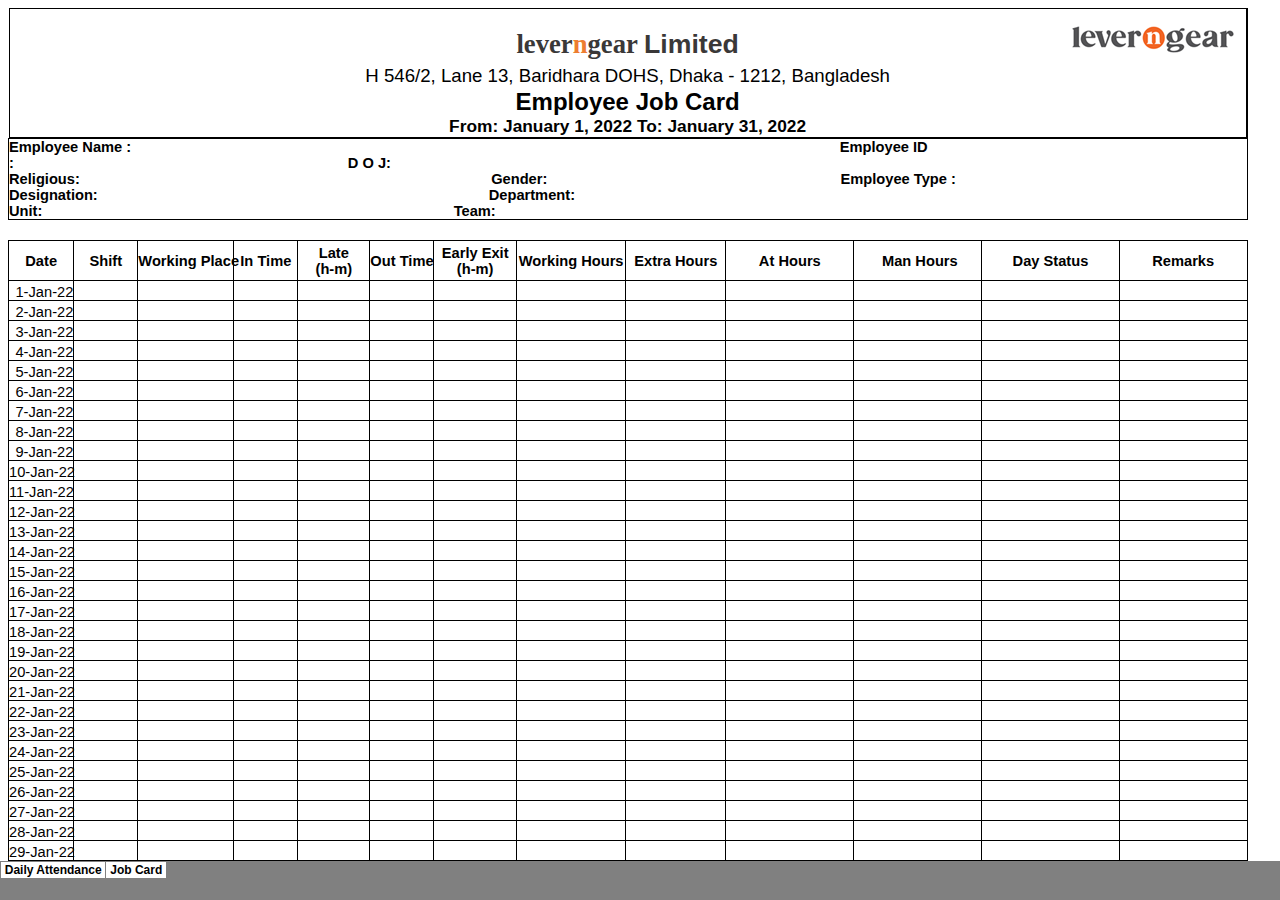
<file: Daily Attendance Sheet of LEVERnGEAR Limited (1)_files/tabstrip.htm>
<html>
<head>
<meta http-equiv=Content-Type content="text/html; charset=windows-1252">
<meta name=ProgId content=Excel.Sheet>
<meta name=Generator content="Microsoft Excel 15">
<link id=Main-File rel=Main-File
href="../Daily%20Attendance%20Sheet%20of%20LEVERnGEAR%20Limited%20(1).htm">

<script language="JavaScript">
<!--
if (window.name!="frTabs")
 window.location.replace(document.all.item("Main-File").href);
//-->
</script>
<style>
<!--
A {
    text-decoration:none;
    color:#000000;
    font-size:9pt;
}
-->
</style>
</head>
<body topmargin=0 leftmargin=0 bgcolor="#808080">
<table border=0 cellspacing=1>
 <tr>
 <td bgcolor="#FFFFFF" nowrap><b><small><small>&nbsp;<a href="sheet001.htm" target="frSheet"><font face="Arial" color="#000000">Daily Attendance</font></a>&nbsp;</small></small></b></td>
 <td bgcolor="#FFFFFF" nowrap><b><small><small>&nbsp;<a href="sheet002.htm" target="frSheet"><font face="Arial" color="#000000">Job Card</font></a>&nbsp;</small></small></b></td>

 </tr>
</table>
</body>
</html>
</file>
